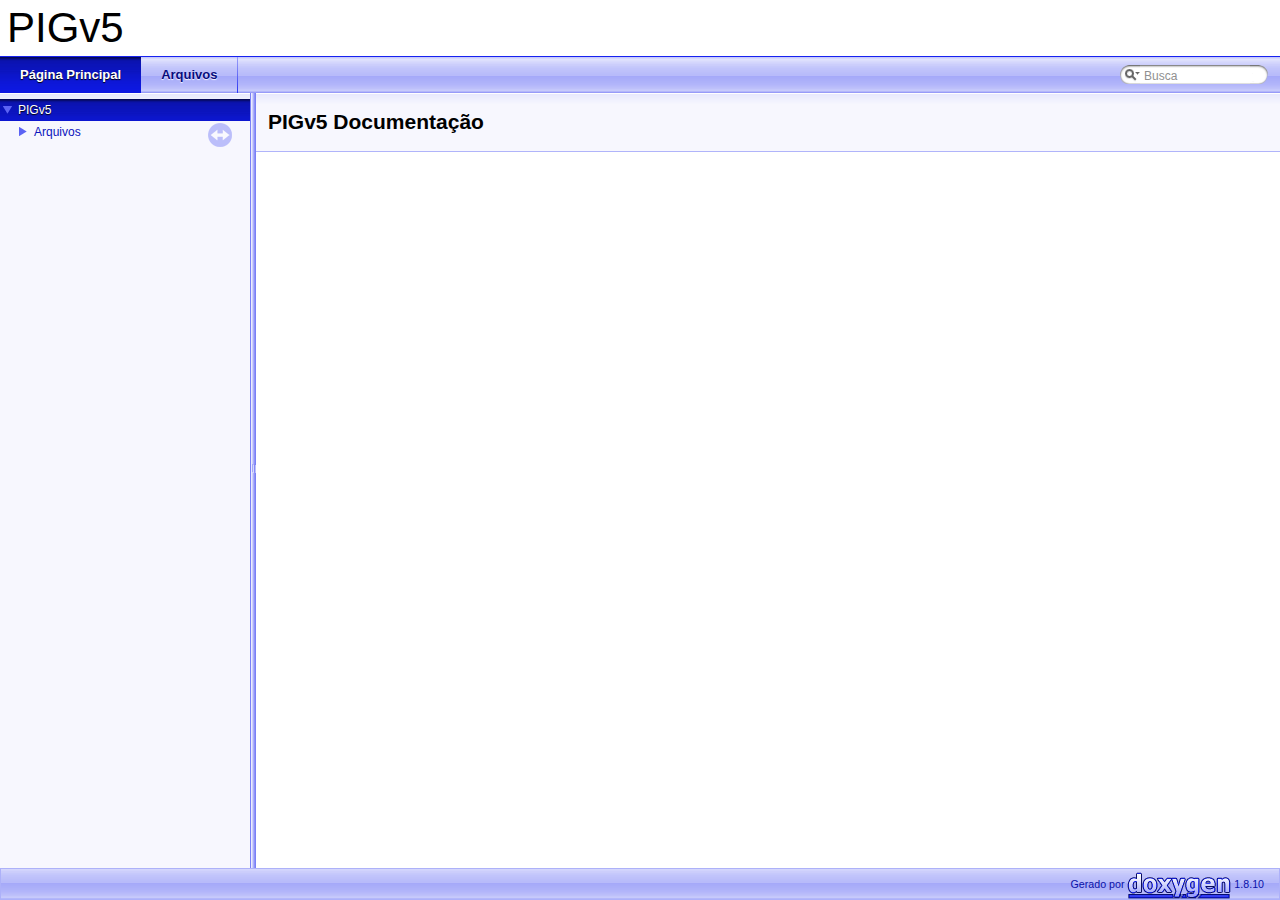
<file: Documentacao/Documentacao-HTML/index.html>
<!DOCTYPE html PUBLIC "-//W3C//DTD XHTML 1.0 Transitional//EN" "http://www.w3.org/TR/xhtml1/DTD/xhtml1-transitional.dtd">
<html xmlns="http://www.w3.org/1999/xhtml">
<head>
<meta http-equiv="Content-Type" content="text/xhtml;charset=UTF-8"/>
<meta http-equiv="X-UA-Compatible" content="IE=9"/>
<meta name="generator" content="Doxygen 1.8.10"/>
<title>PIGv5: Página Principal</title>
<link href="tabs.css" rel="stylesheet" type="text/css"/>
<script type="text/javascript" src="jquery.js"></script>
<script type="text/javascript" src="dynsections.js"></script>
<link href="navtree.css" rel="stylesheet" type="text/css"/>
<script type="text/javascript" src="resize.js"></script>
<script type="text/javascript" src="navtreedata.js"></script>
<script type="text/javascript" src="navtree.js"></script>
<script type="text/javascript">
  $(document).ready(initResizable);
  $(window).load(resizeHeight);
</script>
<link href="search/search.css" rel="stylesheet" type="text/css"/>
<script type="text/javascript" src="search/searchdata.js"></script>
<script type="text/javascript" src="search/search.js"></script>
<script type="text/javascript">
  $(document).ready(function() { init_search(); });
</script>
<link href="doxygen.css" rel="stylesheet" type="text/css" />
</head>
<body>
<div id="top"><!-- do not remove this div, it is closed by doxygen! -->
<div id="titlearea">
<table cellspacing="0" cellpadding="0">
 <tbody>
 <tr style="height: 56px;">
  <td id="projectalign" style="padding-left: 0.5em;">
   <div id="projectname">PIGv5
   </div>
  </td>
 </tr>
 </tbody>
</table>
</div>
<!-- end header part -->
<!-- Gerado por Doxygen 1.8.10 -->
<script type="text/javascript">
var searchBox = new SearchBox("searchBox", "search",false,'Busca');
</script>
  <div id="navrow1" class="tabs">
    <ul class="tablist">
      <li class="current"><a href="index.html"><span>Página&#160;Principal</span></a></li>
      <li><a href="files.html"><span>Arquivos</span></a></li>
      <li>
        <div id="MSearchBox" class="MSearchBoxInactive">
        <span class="left">
          <img id="MSearchSelect" src="search/mag_sel.png"
               onmouseover="return searchBox.OnSearchSelectShow()"
               onmouseout="return searchBox.OnSearchSelectHide()"
               alt=""/>
          <input type="text" id="MSearchField" value="Busca" accesskey="S"
               onfocus="searchBox.OnSearchFieldFocus(true)" 
               onblur="searchBox.OnSearchFieldFocus(false)" 
               onkeyup="searchBox.OnSearchFieldChange(event)"/>
          </span><span class="right">
            <a id="MSearchClose" href="javascript:searchBox.CloseResultsWindow()"><img id="MSearchCloseImg" border="0" src="search/close.png" alt=""/></a>
          </span>
        </div>
      </li>
    </ul>
  </div>
</div><!-- top -->
<div id="side-nav" class="ui-resizable side-nav-resizable">
  <div id="nav-tree">
    <div id="nav-tree-contents">
      <div id="nav-sync" class="sync"></div>
    </div>
  </div>
  <div id="splitbar" style="-moz-user-select:none;" 
       class="ui-resizable-handle">
  </div>
</div>
<script type="text/javascript">
$(document).ready(function(){initNavTree('index.html','');});
</script>
<div id="doc-content">
<!-- window showing the filter options -->
<div id="MSearchSelectWindow"
     onmouseover="return searchBox.OnSearchSelectShow()"
     onmouseout="return searchBox.OnSearchSelectHide()"
     onkeydown="return searchBox.OnSearchSelectKey(event)">
</div>

<!-- iframe showing the search results (closed by default) -->
<div id="MSearchResultsWindow">
<iframe src="javascript:void(0)" frameborder="0" 
        name="MSearchResults" id="MSearchResults">
</iframe>
</div>

<div class="header">
  <div class="headertitle">
<div class="title">PIGv5 Documentação</div>  </div>
</div><!--header-->
<div class="contents">
</div><!-- contents -->
</div><!-- doc-content -->
<!-- start footer part -->
<div id="nav-path" class="navpath"><!-- id is needed for treeview function! -->
  <ul>
    <li class="footer">Gerado por
    <a href="http://www.doxygen.org/index.html">
    <img class="footer" src="doxygen.png" alt="doxygen"/></a> 1.8.10 </li>
  </ul>
</div>
</body>
</html>
</file>
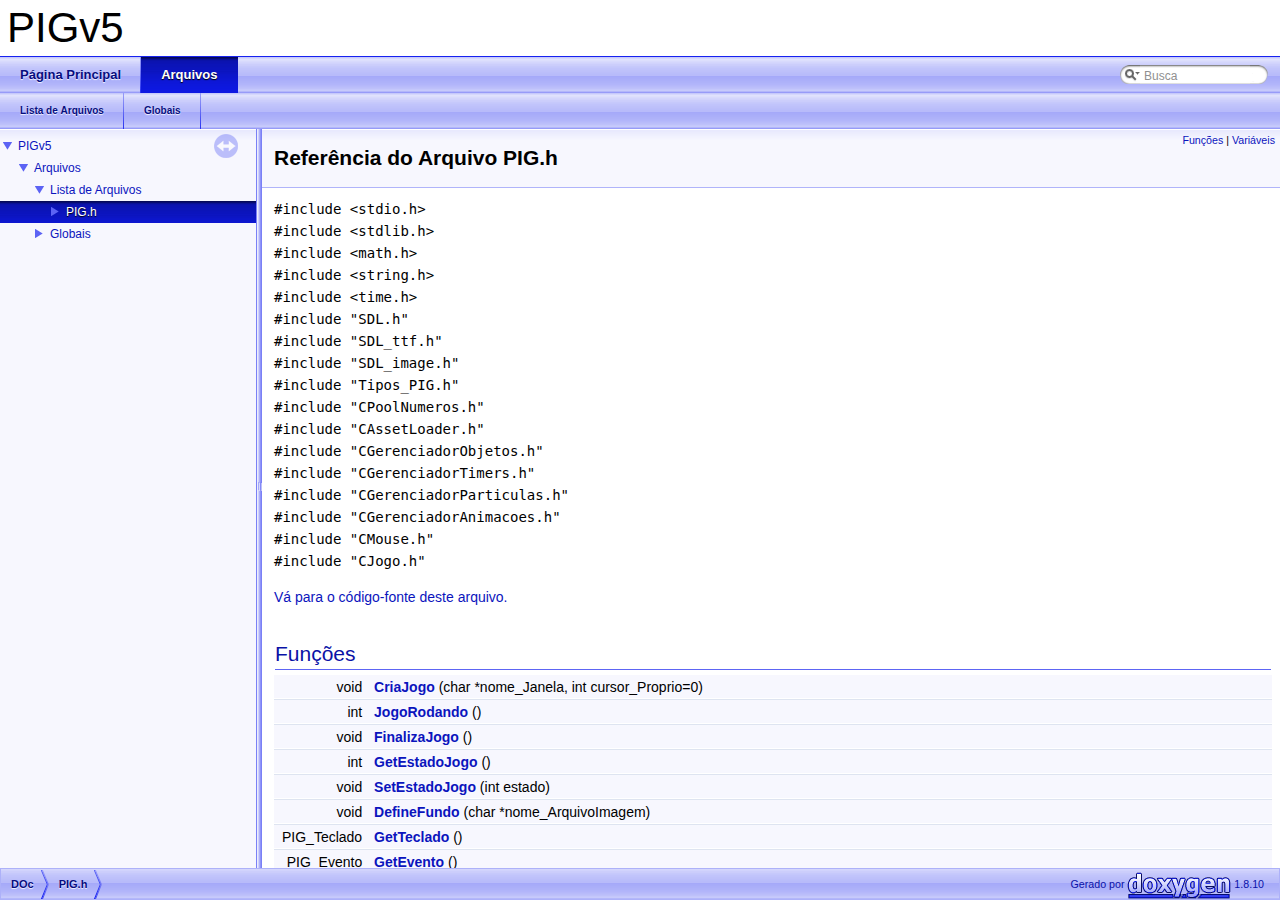
<file: Documentacao/Documentacao-HTML/_p_i_g_8h.html>
<!DOCTYPE html PUBLIC "-//W3C//DTD XHTML 1.0 Transitional//EN" "http://www.w3.org/TR/xhtml1/DTD/xhtml1-transitional.dtd">
<html xmlns="http://www.w3.org/1999/xhtml">
<head>
<meta http-equiv="Content-Type" content="text/xhtml;charset=UTF-8"/>
<meta http-equiv="X-UA-Compatible" content="IE=9"/>
<meta name="generator" content="Doxygen 1.8.10"/>
<title>PIGv5: Referência do Arquivo PIG.h</title>
<link href="tabs.css" rel="stylesheet" type="text/css"/>
<script type="text/javascript" src="jquery.js"></script>
<script type="text/javascript" src="dynsections.js"></script>
<link href="navtree.css" rel="stylesheet" type="text/css"/>
<script type="text/javascript" src="resize.js"></script>
<script type="text/javascript" src="navtreedata.js"></script>
<script type="text/javascript" src="navtree.js"></script>
<script type="text/javascript">
  $(document).ready(initResizable);
  $(window).load(resizeHeight);
</script>
<link href="search/search.css" rel="stylesheet" type="text/css"/>
<script type="text/javascript" src="search/searchdata.js"></script>
<script type="text/javascript" src="search/search.js"></script>
<script type="text/javascript">
  $(document).ready(function() { init_search(); });
</script>
<link href="doxygen.css" rel="stylesheet" type="text/css" />
</head>
<body>
<div id="top"><!-- do not remove this div, it is closed by doxygen! -->
<div id="titlearea">
<table cellspacing="0" cellpadding="0">
 <tbody>
 <tr style="height: 56px;">
  <td id="projectalign" style="padding-left: 0.5em;">
   <div id="projectname">PIGv5
   </div>
  </td>
 </tr>
 </tbody>
</table>
</div>
<!-- end header part -->
<!-- Gerado por Doxygen 1.8.10 -->
<script type="text/javascript">
var searchBox = new SearchBox("searchBox", "search",false,'Busca');
</script>
  <div id="navrow1" class="tabs">
    <ul class="tablist">
      <li><a href="index.html"><span>Página&#160;Principal</span></a></li>
      <li class="current"><a href="files.html"><span>Arquivos</span></a></li>
      <li>
        <div id="MSearchBox" class="MSearchBoxInactive">
        <span class="left">
          <img id="MSearchSelect" src="search/mag_sel.png"
               onmouseover="return searchBox.OnSearchSelectShow()"
               onmouseout="return searchBox.OnSearchSelectHide()"
               alt=""/>
          <input type="text" id="MSearchField" value="Busca" accesskey="S"
               onfocus="searchBox.OnSearchFieldFocus(true)" 
               onblur="searchBox.OnSearchFieldFocus(false)" 
               onkeyup="searchBox.OnSearchFieldChange(event)"/>
          </span><span class="right">
            <a id="MSearchClose" href="javascript:searchBox.CloseResultsWindow()"><img id="MSearchCloseImg" border="0" src="search/close.png" alt=""/></a>
          </span>
        </div>
      </li>
    </ul>
  </div>
  <div id="navrow2" class="tabs2">
    <ul class="tablist">
      <li><a href="files.html"><span>Lista&#160;de&#160;Arquivos</span></a></li>
      <li><a href="globals.html"><span>Globais</span></a></li>
    </ul>
  </div>
</div><!-- top -->
<div id="side-nav" class="ui-resizable side-nav-resizable">
  <div id="nav-tree">
    <div id="nav-tree-contents">
      <div id="nav-sync" class="sync"></div>
    </div>
  </div>
  <div id="splitbar" style="-moz-user-select:none;" 
       class="ui-resizable-handle">
  </div>
</div>
<script type="text/javascript">
$(document).ready(function(){initNavTree('_p_i_g_8h.html','');});
</script>
<div id="doc-content">
<!-- window showing the filter options -->
<div id="MSearchSelectWindow"
     onmouseover="return searchBox.OnSearchSelectShow()"
     onmouseout="return searchBox.OnSearchSelectHide()"
     onkeydown="return searchBox.OnSearchSelectKey(event)">
</div>

<!-- iframe showing the search results (closed by default) -->
<div id="MSearchResultsWindow">
<iframe src="javascript:void(0)" frameborder="0" 
        name="MSearchResults" id="MSearchResults">
</iframe>
</div>

<div class="header">
  <div class="summary">
<a href="#func-members">Funções</a> &#124;
<a href="#var-members">Variáveis</a>  </div>
  <div class="headertitle">
<div class="title">Referência do Arquivo PIG.h</div>  </div>
</div><!--header-->
<div class="contents">
<div class="textblock"><code>#include &lt;stdio.h&gt;</code><br />
<code>#include &lt;stdlib.h&gt;</code><br />
<code>#include &lt;math.h&gt;</code><br />
<code>#include &lt;string.h&gt;</code><br />
<code>#include &lt;time.h&gt;</code><br />
<code>#include &quot;SDL.h&quot;</code><br />
<code>#include &quot;SDL_ttf.h&quot;</code><br />
<code>#include &quot;SDL_image.h&quot;</code><br />
<code>#include &quot;Tipos_PIG.h&quot;</code><br />
<code>#include &quot;CPoolNumeros.h&quot;</code><br />
<code>#include &quot;CAssetLoader.h&quot;</code><br />
<code>#include &quot;CGerenciadorObjetos.h&quot;</code><br />
<code>#include &quot;CGerenciadorTimers.h&quot;</code><br />
<code>#include &quot;CGerenciadorParticulas.h&quot;</code><br />
<code>#include &quot;CGerenciadorAnimacoes.h&quot;</code><br />
<code>#include &quot;CMouse.h&quot;</code><br />
<code>#include &quot;CJogo.h&quot;</code><br />
</div>
<p><a href="_p_i_g_8h_source.html">Vá para o código-fonte deste arquivo.</a></p>
<table class="memberdecls">
<tr class="heading"><td colspan="2"><h2 class="groupheader"><a name="func-members"></a>
Funções</h2></td></tr>
<tr class="memitem:ad7af2ee787e64c8a7e4da35ae1bab2b2"><td class="memItemLeft" align="right" valign="top">void&#160;</td><td class="memItemRight" valign="bottom"><a class="el" href="_p_i_g_8h.html#ad7af2ee787e64c8a7e4da35ae1bab2b2">CriaJogo</a> (char *nome_Janela, int cursor_Proprio=0)</td></tr>
<tr class="separator:ad7af2ee787e64c8a7e4da35ae1bab2b2"><td class="memSeparator" colspan="2">&#160;</td></tr>
<tr class="memitem:aeba2cb8eeff7403636b7d9dcc0cea746"><td class="memItemLeft" align="right" valign="top">int&#160;</td><td class="memItemRight" valign="bottom"><a class="el" href="_p_i_g_8h.html#aeba2cb8eeff7403636b7d9dcc0cea746">JogoRodando</a> ()</td></tr>
<tr class="separator:aeba2cb8eeff7403636b7d9dcc0cea746"><td class="memSeparator" colspan="2">&#160;</td></tr>
<tr class="memitem:adfb99e00417d9c78b1dbeb4d57fd553a"><td class="memItemLeft" align="right" valign="top">void&#160;</td><td class="memItemRight" valign="bottom"><a class="el" href="_p_i_g_8h.html#adfb99e00417d9c78b1dbeb4d57fd553a">FinalizaJogo</a> ()</td></tr>
<tr class="separator:adfb99e00417d9c78b1dbeb4d57fd553a"><td class="memSeparator" colspan="2">&#160;</td></tr>
<tr class="memitem:ae3e4665d5e196331a3234bcda858bca3"><td class="memItemLeft" align="right" valign="top">int&#160;</td><td class="memItemRight" valign="bottom"><a class="el" href="_p_i_g_8h.html#ae3e4665d5e196331a3234bcda858bca3">GetEstadoJogo</a> ()</td></tr>
<tr class="separator:ae3e4665d5e196331a3234bcda858bca3"><td class="memSeparator" colspan="2">&#160;</td></tr>
<tr class="memitem:a8600bafb4ef04dd8ea484e83a3ecaeee"><td class="memItemLeft" align="right" valign="top">void&#160;</td><td class="memItemRight" valign="bottom"><a class="el" href="_p_i_g_8h.html#a8600bafb4ef04dd8ea484e83a3ecaeee">SetEstadoJogo</a> (int estado)</td></tr>
<tr class="separator:a8600bafb4ef04dd8ea484e83a3ecaeee"><td class="memSeparator" colspan="2">&#160;</td></tr>
<tr class="memitem:af1168f4d04d1df8cbca8674df8843b78"><td class="memItemLeft" align="right" valign="top">void&#160;</td><td class="memItemRight" valign="bottom"><a class="el" href="_p_i_g_8h.html#af1168f4d04d1df8cbca8674df8843b78">DefineFundo</a> (char *nome_ArquivoImagem)</td></tr>
<tr class="separator:af1168f4d04d1df8cbca8674df8843b78"><td class="memSeparator" colspan="2">&#160;</td></tr>
<tr class="memitem:ab6008c414d30fdcf2c41c8f580f3accd"><td class="memItemLeft" align="right" valign="top">PIG_Teclado&#160;</td><td class="memItemRight" valign="bottom"><a class="el" href="_p_i_g_8h.html#ab6008c414d30fdcf2c41c8f580f3accd">GetTeclado</a> ()</td></tr>
<tr class="separator:ab6008c414d30fdcf2c41c8f580f3accd"><td class="memSeparator" colspan="2">&#160;</td></tr>
<tr class="memitem:a14f83defbc3d2c745ef73c20a5167b0e"><td class="memItemLeft" align="right" valign="top">PIG_Evento&#160;</td><td class="memItemRight" valign="bottom"><a class="el" href="_p_i_g_8h.html#a14f83defbc3d2c745ef73c20a5167b0e">GetEvento</a> ()</td></tr>
<tr class="separator:a14f83defbc3d2c745ef73c20a5167b0e"><td class="memSeparator" colspan="2">&#160;</td></tr>
<tr class="memitem:a12e11bc7373195aca22d8dad38f83e20"><td class="memItemLeft" align="right" valign="top">void&#160;</td><td class="memItemRight" valign="bottom"><a class="el" href="_p_i_g_8h.html#a12e11bc7373195aca22d8dad38f83e20">IniciaDesenho</a> ()</td></tr>
<tr class="separator:a12e11bc7373195aca22d8dad38f83e20"><td class="memSeparator" colspan="2">&#160;</td></tr>
<tr class="memitem:a3f591d6270bb3734082e3eb598a0c24a"><td class="memItemLeft" align="right" valign="top">void&#160;</td><td class="memItemRight" valign="bottom"><a class="el" href="_p_i_g_8h.html#a3f591d6270bb3734082e3eb598a0c24a">EncerraDesenho</a> ()</td></tr>
<tr class="separator:a3f591d6270bb3734082e3eb598a0c24a"><td class="memSeparator" colspan="2">&#160;</td></tr>
<tr class="memitem:ac70dfb6d0487d5f8831d8ffb49c8392f"><td class="memItemLeft" align="right" valign="top">void&#160;</td><td class="memItemRight" valign="bottom"><a class="el" href="_p_i_g_8h.html#ac70dfb6d0487d5f8831d8ffb49c8392f">SalvaTela</a> (char *nomeArquivoBMP)</td></tr>
<tr class="separator:ac70dfb6d0487d5f8831d8ffb49c8392f"><td class="memSeparator" colspan="2">&#160;</td></tr>
<tr class="memitem:a8a79c4d35502283eba439cce9860a22e"><td class="memItemLeft" align="right" valign="top">void&#160;</td><td class="memItemRight" valign="bottom"><a class="el" href="_p_i_g_8h.html#a8a79c4d35502283eba439cce9860a22e">Espera</a> (int tempo)</td></tr>
<tr class="separator:a8a79c4d35502283eba439cce9860a22e"><td class="memSeparator" colspan="2">&#160;</td></tr>
<tr class="memitem:aac60d85efa561a462a28f08fcad8e82e"><td class="memItemLeft" align="right" valign="top">float&#160;</td><td class="memItemRight" valign="bottom"><a class="el" href="_p_i_g_8h.html#aac60d85efa561a462a28f08fcad8e82e">GetFPS</a> ()</td></tr>
<tr class="separator:aac60d85efa561a462a28f08fcad8e82e"><td class="memSeparator" colspan="2">&#160;</td></tr>
<tr class="memitem:af39699fa8fff4392a3e45ca7fb1319d3"><td class="memItemLeft" align="right" valign="top">void&#160;</td><td class="memItemRight" valign="bottom"><a class="el" href="_p_i_g_8h.html#af39699fa8fff4392a3e45ca7fb1319d3">CarregaCursor</a> (int indice, char *nomeArquivoCursor)</td></tr>
<tr class="separator:af39699fa8fff4392a3e45ca7fb1319d3"><td class="memSeparator" colspan="2">&#160;</td></tr>
<tr class="memitem:a56d1e899f515cd0345a664b75430a69a"><td class="memItemLeft" align="right" valign="top">void&#160;</td><td class="memItemRight" valign="bottom"><a class="el" href="_p_i_g_8h.html#a56d1e899f515cd0345a664b75430a69a">MudaCursor</a> (int indice)</td></tr>
<tr class="separator:a56d1e899f515cd0345a664b75430a69a"><td class="memSeparator" colspan="2">&#160;</td></tr>
<tr class="memitem:ab68cf332fc7bd19f8c7db04e33820dbd"><td class="memItemLeft" align="right" valign="top">void&#160;</td><td class="memItemRight" valign="bottom"><a class="el" href="_p_i_g_8h.html#ab68cf332fc7bd19f8c7db04e33820dbd">DesenhaLinhaSimples</a> (int pontoX1, int pontoY1, int pontoX2, int pontoY2, PIG_Cor cor)</td></tr>
<tr class="separator:ab68cf332fc7bd19f8c7db04e33820dbd"><td class="memSeparator" colspan="2">&#160;</td></tr>
<tr class="memitem:af2f5682e04f693bd7d4aa88333fafef5"><td class="memItemLeft" align="right" valign="top">void&#160;</td><td class="memItemRight" valign="bottom"><a class="el" href="_p_i_g_8h.html#af2f5682e04f693bd7d4aa88333fafef5">DesenhaLinhasDisjuntas</a> (int *pontosX, int *pontosY, int qtd, PIG_Cor cor)</td></tr>
<tr class="separator:af2f5682e04f693bd7d4aa88333fafef5"><td class="memSeparator" colspan="2">&#160;</td></tr>
<tr class="memitem:a635a4e7d79e120852f0f8d60eeb056b2"><td class="memItemLeft" align="right" valign="top">void&#160;</td><td class="memItemRight" valign="bottom"><a class="el" href="_p_i_g_8h.html#a635a4e7d79e120852f0f8d60eeb056b2">DesenhaLinhasSequencia</a> (int *pontosX, int *pontosY, int qtd, PIG_Cor cor)</td></tr>
<tr class="separator:a635a4e7d79e120852f0f8d60eeb056b2"><td class="memSeparator" colspan="2">&#160;</td></tr>
<tr class="memitem:a661b8b7e1c579c67743b1bbb0c384cf3"><td class="memItemLeft" align="right" valign="top">void&#160;</td><td class="memItemRight" valign="bottom"><a class="el" href="_p_i_g_8h.html#a661b8b7e1c579c67743b1bbb0c384cf3">DesenhaRetangulo</a> (int posicaoX, int posicaoY, int altura, int largura, PIG_Cor cor)</td></tr>
<tr class="separator:a661b8b7e1c579c67743b1bbb0c384cf3"><td class="memSeparator" colspan="2">&#160;</td></tr>
<tr class="memitem:a35bae2e39ad05bb3e252f17896a794d3"><td class="memItemLeft" align="right" valign="top">void&#160;</td><td class="memItemRight" valign="bottom"><a class="el" href="_p_i_g_8h.html#a35bae2e39ad05bb3e252f17896a794d3">DesenhaRetanguloVazado</a> (int posicaoX, int posicaoY, int altura, int largura, PIG_Cor cor)</td></tr>
<tr class="separator:a35bae2e39ad05bb3e252f17896a794d3"><td class="memSeparator" colspan="2">&#160;</td></tr>
<tr class="memitem:a3017a5f72ff37d15ca4dd0cc2a1a7d6e"><td class="memItemLeft" align="right" valign="top">void&#160;</td><td class="memItemRight" valign="bottom"><a class="el" href="_p_i_g_8h.html#a3017a5f72ff37d15ca4dd0cc2a1a7d6e">PreparaOffScreenRenderer</a> (int altura, int largura)</td></tr>
<tr class="separator:a3017a5f72ff37d15ca4dd0cc2a1a7d6e"><td class="memSeparator" colspan="2">&#160;</td></tr>
<tr class="memitem:ac9bde0a292f83228e2818952622c4d5b"><td class="memItemLeft" align="right" valign="top">void&#160;</td><td class="memItemRight" valign="bottom"><a class="el" href="_p_i_g_8h.html#ac9bde0a292f83228e2818952622c4d5b">SalvaOffScreenBMP</a> (char *nomeArquivoBMP)</td></tr>
<tr class="separator:ac9bde0a292f83228e2818952622c4d5b"><td class="memSeparator" colspan="2">&#160;</td></tr>
<tr class="memitem:a573e723cc5b3b528c9e8e9f6bbd4ce78"><td class="memItemLeft" align="right" valign="top">void&#160;</td><td class="memItemRight" valign="bottom"><a class="el" href="_p_i_g_8h.html#a573e723cc5b3b528c9e8e9f6bbd4ce78">PintaAreaOffScreen</a> (int posicaoX, int posicaoY, PIG_Cor cor)</td></tr>
<tr class="separator:a573e723cc5b3b528c9e8e9f6bbd4ce78"><td class="memSeparator" colspan="2">&#160;</td></tr>
<tr class="memitem:a3e885c3fddda2e325b6be42532f001ab"><td class="memItemLeft" align="right" valign="top">void&#160;</td><td class="memItemRight" valign="bottom"><a class="el" href="_p_i_g_8h.html#a3e885c3fddda2e325b6be42532f001ab">PintaFundoOffScreen</a> (PIG_Cor cor)</td></tr>
<tr class="separator:a3e885c3fddda2e325b6be42532f001ab"><td class="memSeparator" colspan="2">&#160;</td></tr>
<tr class="memitem:a5a9959389b5353d800f7f1f603649314"><td class="memItemLeft" align="right" valign="top">void&#160;</td><td class="memItemRight" valign="bottom"><a class="el" href="_p_i_g_8h.html#a5a9959389b5353d800f7f1f603649314">DesenhaRetanguloOffScreen</a> (int x1, int y1, int altura, int largura, PIG_Cor cor)</td></tr>
<tr class="separator:a5a9959389b5353d800f7f1f603649314"><td class="memSeparator" colspan="2">&#160;</td></tr>
<tr class="memitem:a357b3d81bc51d8065a017fc44772b3aa"><td class="memItemLeft" align="right" valign="top">void&#160;</td><td class="memItemRight" valign="bottom"><a class="el" href="_p_i_g_8h.html#a357b3d81bc51d8065a017fc44772b3aa">DesenhaRetanguloVazadoOffScreen</a> (int x1, int y1, int altura, int largura, PIG_Cor cor)</td></tr>
<tr class="separator:a357b3d81bc51d8065a017fc44772b3aa"><td class="memSeparator" colspan="2">&#160;</td></tr>
<tr class="memitem:ae1b6fe48fe7977790c43084ab70804eb"><td class="memItemLeft" align="right" valign="top">void&#160;</td><td class="memItemRight" valign="bottom"><a class="el" href="_p_i_g_8h.html#ae1b6fe48fe7977790c43084ab70804eb">DesenhaLinhaSimplesOffScreen</a> (int x1, int y1, int x2, int y2, PIG_Cor cor)</td></tr>
<tr class="separator:ae1b6fe48fe7977790c43084ab70804eb"><td class="memSeparator" colspan="2">&#160;</td></tr>
<tr class="memitem:a3c0b3bd89063e54459ee19515e1131e4"><td class="memItemLeft" align="right" valign="top">int&#160;</td><td class="memItemRight" valign="bottom"><a class="el" href="_p_i_g_8h.html#a3c0b3bd89063e54459ee19515e1131e4">CriaFonteNormal</a> (char *nome, int tamanho, PIG_Cor corLetra, int contorno, PIG_Cor corContorno, PIG_Estilo estilo=ESTILO_NORMAL)</td></tr>
<tr class="separator:a3c0b3bd89063e54459ee19515e1131e4"><td class="memSeparator" colspan="2">&#160;</td></tr>
<tr class="memitem:abc69aebeee3cbb9e67321d6530438d2e"><td class="memItemLeft" align="right" valign="top">int&#160;</td><td class="memItemRight" valign="bottom"><a class="el" href="_p_i_g_8h.html#abc69aebeee3cbb9e67321d6530438d2e">CriaFonteFundo</a> (char *nome, int tamanho, char *arquivoFundo, int contorno, PIG_Cor corContorno, PIG_Estilo estilo=ESTILO_NORMAL)</td></tr>
<tr class="separator:abc69aebeee3cbb9e67321d6530438d2e"><td class="memSeparator" colspan="2">&#160;</td></tr>
<tr class="memitem:a6fc14f5a21760365319ba7cc02b58161"><td class="memItemLeft" align="right" valign="top">int&#160;</td><td class="memItemRight" valign="bottom"><a class="el" href="_p_i_g_8h.html#a6fc14f5a21760365319ba7cc02b58161">CalculaLarguraPixels</a> (char *str, int numFonte=0)</td></tr>
<tr class="separator:a6fc14f5a21760365319ba7cc02b58161"><td class="memSeparator" colspan="2">&#160;</td></tr>
<tr class="memitem:a6c89e06962cf66015ac886b2f738ae77"><td class="memItemLeft" align="right" valign="top">void&#160;</td><td class="memItemRight" valign="bottom"><a class="el" href="_p_i_g_8h.html#a6c89e06962cf66015ac886b2f738ae77">EscreverDireita</a> (char *str, int posicaoX, int posicaoY, int numFonte=0)</td></tr>
<tr class="separator:a6c89e06962cf66015ac886b2f738ae77"><td class="memSeparator" colspan="2">&#160;</td></tr>
<tr class="memitem:a386b6ac7dc0d4d160e3456e3f17674ce"><td class="memItemLeft" align="right" valign="top">void&#160;</td><td class="memItemRight" valign="bottom"><a class="el" href="_p_i_g_8h.html#a386b6ac7dc0d4d160e3456e3f17674ce">EscreverEsquerda</a> (char *str, int posicaoX, int posicaoY, int numFonte=0)</td></tr>
<tr class="separator:a386b6ac7dc0d4d160e3456e3f17674ce"><td class="memSeparator" colspan="2">&#160;</td></tr>
<tr class="memitem:a15c934bb47cb5f5dbbc6b2aec96ebb32"><td class="memItemLeft" align="right" valign="top">void&#160;</td><td class="memItemRight" valign="bottom"><a class="el" href="_p_i_g_8h.html#a15c934bb47cb5f5dbbc6b2aec96ebb32">EscreverCentralizada</a> (char *str, int posicaoX, int posicaoY, int numFonte=0)</td></tr>
<tr class="separator:a15c934bb47cb5f5dbbc6b2aec96ebb32"><td class="memSeparator" colspan="2">&#160;</td></tr>
<tr class="memitem:a56a1cce709bdbfe6ff342b3884046142"><td class="memItemLeft" align="right" valign="top">int&#160;</td><td class="memItemRight" valign="bottom"><a class="el" href="_p_i_g_8h.html#a56a1cce709bdbfe6ff342b3884046142">CriaObjeto</a> (char *nomeArquivo, int retiraFundo=1, int opacidade=255)</td></tr>
<tr class="separator:a56a1cce709bdbfe6ff342b3884046142"><td class="memSeparator" colspan="2">&#160;</td></tr>
<tr class="memitem:a33f230bd4aed69304febd60ea30b90a0"><td class="memItemLeft" align="right" valign="top">void&#160;</td><td class="memItemRight" valign="bottom"><a class="el" href="_p_i_g_8h.html#a33f230bd4aed69304febd60ea30b90a0">DestroiObjeto</a> (int id_objeto)</td></tr>
<tr class="separator:a33f230bd4aed69304febd60ea30b90a0"><td class="memSeparator" colspan="2">&#160;</td></tr>
<tr class="memitem:af5511222e50aed24ac9466815ef477ea"><td class="memItemLeft" align="right" valign="top">void&#160;</td><td class="memItemRight" valign="bottom"><a class="el" href="_p_i_g_8h.html#af5511222e50aed24ac9466815ef477ea">SetValorIntObjeto</a> (int id_objeto, int indice, int valor)</td></tr>
<tr class="separator:af5511222e50aed24ac9466815ef477ea"><td class="memSeparator" colspan="2">&#160;</td></tr>
<tr class="memitem:a88d7fad624cad07dd66ab5220d69742c"><td class="memItemLeft" align="right" valign="top">void&#160;</td><td class="memItemRight" valign="bottom"><a class="el" href="_p_i_g_8h.html#a88d7fad624cad07dd66ab5220d69742c">SetValorFloatObjeto</a> (int id_objeto, int indice, int valor)</td></tr>
<tr class="separator:a88d7fad624cad07dd66ab5220d69742c"><td class="memSeparator" colspan="2">&#160;</td></tr>
<tr class="memitem:a06ce8b18aef20e2b5a9c7db4391b3fe5"><td class="memItemLeft" align="right" valign="top">int&#160;</td><td class="memItemRight" valign="bottom"><a class="el" href="_p_i_g_8h.html#a06ce8b18aef20e2b5a9c7db4391b3fe5">GetValorIntObjeto</a> (int id_objeto, int indice)</td></tr>
<tr class="separator:a06ce8b18aef20e2b5a9c7db4391b3fe5"><td class="memSeparator" colspan="2">&#160;</td></tr>
<tr class="memitem:a315d4a09812459da06dc18572786b06c"><td class="memItemLeft" align="right" valign="top">float&#160;</td><td class="memItemRight" valign="bottom"><a class="el" href="_p_i_g_8h.html#a315d4a09812459da06dc18572786b06c">GetValorFloatObjeto</a> (int id_objeto, int indice)</td></tr>
<tr class="separator:a315d4a09812459da06dc18572786b06c"><td class="memSeparator" colspan="2">&#160;</td></tr>
<tr class="memitem:ab33e29720a742044a0716748ddd53985"><td class="memItemLeft" align="right" valign="top">void&#160;</td><td class="memItemRight" valign="bottom"><a class="el" href="_p_i_g_8h.html#ab33e29720a742044a0716748ddd53985">GetXYObjeto</a> (int id_objeto, int *posicaoX, int *posicaoY)</td></tr>
<tr class="separator:ab33e29720a742044a0716748ddd53985"><td class="memSeparator" colspan="2">&#160;</td></tr>
<tr class="memitem:a0152dd530e9eea141a5f52dd9a115632"><td class="memItemLeft" align="right" valign="top">void&#160;</td><td class="memItemRight" valign="bottom"><a class="el" href="_p_i_g_8h.html#a0152dd530e9eea141a5f52dd9a115632">MoveObjeto</a> (int id_objeto, int posicaoX, int posicaoY)</td></tr>
<tr class="separator:a0152dd530e9eea141a5f52dd9a115632"><td class="memSeparator" colspan="2">&#160;</td></tr>
<tr class="memitem:a46c7be8e21bdc12113777b725b2e2023"><td class="memItemLeft" align="right" valign="top">void&#160;</td><td class="memItemRight" valign="bottom"><a class="el" href="_p_i_g_8h.html#a46c7be8e21bdc12113777b725b2e2023">SetAnguloObjeto</a> (int id_objeto, float angulo)</td></tr>
<tr class="separator:a46c7be8e21bdc12113777b725b2e2023"><td class="memSeparator" colspan="2">&#160;</td></tr>
<tr class="memitem:a411195968a0d953bb71b3f6b8d743c4a"><td class="memItemLeft" align="right" valign="top">float&#160;</td><td class="memItemRight" valign="bottom"><a class="el" href="_p_i_g_8h.html#a411195968a0d953bb71b3f6b8d743c4a">GetAnguloObjeto</a> (int id_objeto)</td></tr>
<tr class="separator:a411195968a0d953bb71b3f6b8d743c4a"><td class="memSeparator" colspan="2">&#160;</td></tr>
<tr class="memitem:aa0fdb865cbdc52de962218f3538df6b5"><td class="memItemLeft" align="right" valign="top">void&#160;</td><td class="memItemRight" valign="bottom"><a class="el" href="_p_i_g_8h.html#aa0fdb865cbdc52de962218f3538df6b5">SetPivoObjeto</a> (int id_objeto, int posicaoX, int posicaoY)</td></tr>
<tr class="separator:aa0fdb865cbdc52de962218f3538df6b5"><td class="memSeparator" colspan="2">&#160;</td></tr>
<tr class="memitem:a6c6b36638e42420eb8fab59c17ba35ca"><td class="memItemLeft" align="right" valign="top">void&#160;</td><td class="memItemRight" valign="bottom"><a class="el" href="_p_i_g_8h.html#a6c6b36638e42420eb8fab59c17ba35ca">GetPivoObjeto</a> (int id_objeto, int *posicaoX, int *posicaoY)</td></tr>
<tr class="separator:a6c6b36638e42420eb8fab59c17ba35ca"><td class="memSeparator" colspan="2">&#160;</td></tr>
<tr class="memitem:aae5005557eb28ec85e401a4ad2a6e783"><td class="memItemLeft" align="right" valign="top">void&#160;</td><td class="memItemRight" valign="bottom"><a class="el" href="_p_i_g_8h.html#aae5005557eb28ec85e401a4ad2a6e783">SetFlipObjeto</a> (int id_objeto, PIG_Flip valor)</td></tr>
<tr class="separator:aae5005557eb28ec85e401a4ad2a6e783"><td class="memSeparator" colspan="2">&#160;</td></tr>
<tr class="memitem:a2c190fdb349539cb889e715d49e0c13e"><td class="memItemLeft" align="right" valign="top">PIG_Flip&#160;</td><td class="memItemRight" valign="bottom"><a class="el" href="_p_i_g_8h.html#a2c190fdb349539cb889e715d49e0c13e">GetFlipObjeto</a> (int id_objeto)</td></tr>
<tr class="separator:a2c190fdb349539cb889e715d49e0c13e"><td class="memSeparator" colspan="2">&#160;</td></tr>
<tr class="memitem:a3b3d388f6b18956acd5db7ac8f6bdf82"><td class="memItemLeft" align="right" valign="top">void&#160;</td><td class="memItemRight" valign="bottom"><a class="el" href="_p_i_g_8h.html#a3b3d388f6b18956acd5db7ac8f6bdf82">SetDimensoesObjeto</a> (int id_objeto, int altura, int largura)</td></tr>
<tr class="separator:a3b3d388f6b18956acd5db7ac8f6bdf82"><td class="memSeparator" colspan="2">&#160;</td></tr>
<tr class="memitem:a6d4a22744ec3be0bbad3c100983e23ff"><td class="memItemLeft" align="right" valign="top">void&#160;</td><td class="memItemRight" valign="bottom"><a class="el" href="_p_i_g_8h.html#a6d4a22744ec3be0bbad3c100983e23ff">GetDimensoesObjeto</a> (int id_objeto, int *altura, int *largura)</td></tr>
<tr class="separator:a6d4a22744ec3be0bbad3c100983e23ff"><td class="memSeparator" colspan="2">&#160;</td></tr>
<tr class="memitem:ad374a50314dc60a18a7e44649e2f717c"><td class="memItemLeft" align="right" valign="top">void&#160;</td><td class="memItemRight" valign="bottom"><a class="el" href="_p_i_g_8h.html#ad374a50314dc60a18a7e44649e2f717c">GetDimensoesOriginaisObjeto</a> (int id_objeto, int *altura, int *largura)</td></tr>
<tr class="separator:ad374a50314dc60a18a7e44649e2f717c"><td class="memSeparator" colspan="2">&#160;</td></tr>
<tr class="memitem:aa837afa944a2e45afe167e3b76b7c79d"><td class="memItemLeft" align="right" valign="top">void&#160;</td><td class="memItemRight" valign="bottom"><a class="el" href="_p_i_g_8h.html#aa837afa944a2e45afe167e3b76b7c79d">DefineFrameObjeto</a> (int id_objeto, int xBitmap, int yBitmap, int altura, int largura)</td></tr>
<tr class="separator:aa837afa944a2e45afe167e3b76b7c79d"><td class="memSeparator" colspan="2">&#160;</td></tr>
<tr class="memitem:aff105fb757c18b03ab3d902d66318aee"><td class="memItemLeft" align="right" valign="top">void&#160;</td><td class="memItemRight" valign="bottom"><a class="el" href="_p_i_g_8h.html#aff105fb757c18b03ab3d902d66318aee">SetColoracaoObjeto</a> (int id_objeto, PIG_Cor cor)</td></tr>
<tr class="separator:aff105fb757c18b03ab3d902d66318aee"><td class="memSeparator" colspan="2">&#160;</td></tr>
<tr class="memitem:aff03f40bac1770a4d7a73ad888e5327f"><td class="memItemLeft" align="right" valign="top">void&#160;</td><td class="memItemRight" valign="bottom"><a class="el" href="_p_i_g_8h.html#aff03f40bac1770a4d7a73ad888e5327f">SetOpacidadeObjeto</a> (int id_objeto, int valor)</td></tr>
<tr class="separator:aff03f40bac1770a4d7a73ad888e5327f"><td class="memSeparator" colspan="2">&#160;</td></tr>
<tr class="memitem:a48596487663f9d8d627082a8487843a9"><td class="memItemLeft" align="right" valign="top">void&#160;</td><td class="memItemRight" valign="bottom"><a class="el" href="_p_i_g_8h.html#a48596487663f9d8d627082a8487843a9">DesenhaObjeto</a> (int id_objeto, COffscreenRenderer *offRender=NULL)</td></tr>
<tr class="separator:a48596487663f9d8d627082a8487843a9"><td class="memSeparator" colspan="2">&#160;</td></tr>
<tr class="memitem:a7749778e8c64add36d453dfde6854000"><td class="memItemLeft" align="right" valign="top">int&#160;</td><td class="memItemRight" valign="bottom"><a class="el" href="_p_i_g_8h.html#a7749778e8c64add36d453dfde6854000">TestaColisaoObjetos</a> (int id_objeto1, int id_objeto2)</td></tr>
<tr class="separator:a7749778e8c64add36d453dfde6854000"><td class="memSeparator" colspan="2">&#160;</td></tr>
<tr class="memitem:a0418a366c853434781ff49833d557426"><td class="memItemLeft" align="right" valign="top">PIG_Cor **&#160;</td><td class="memItemRight" valign="bottom"><a class="el" href="_p_i_g_8h.html#a0418a366c853434781ff49833d557426">GetPixelsObjeto</a> (int id_objeto)</td></tr>
<tr class="separator:a0418a366c853434781ff49833d557426"><td class="memSeparator" colspan="2">&#160;</td></tr>
<tr class="memitem:a67b416f6a272a10676f1a7decaebabde"><td class="memItemLeft" align="right" valign="top">void&#160;</td><td class="memItemRight" valign="bottom"><a class="el" href="_p_i_g_8h.html#a67b416f6a272a10676f1a7decaebabde">AtualizaPixelsObjeto</a> (int id_objeto, int retiraFundo=1, int opacidade=255)</td></tr>
<tr class="separator:a67b416f6a272a10676f1a7decaebabde"><td class="memSeparator" colspan="2">&#160;</td></tr>
<tr class="memitem:a614f87c3aa5f59ba80bf8188c27371e4"><td class="memItemLeft" align="right" valign="top">int&#160;</td><td class="memItemRight" valign="bottom"><a class="el" href="_p_i_g_8h.html#a614f87c3aa5f59ba80bf8188c27371e4">CriaGeradorParticulas</a> (int maxParticulas, char *nomeArquivo)</td></tr>
<tr class="separator:a614f87c3aa5f59ba80bf8188c27371e4"><td class="memSeparator" colspan="2">&#160;</td></tr>
<tr class="memitem:a856b8f8206adb9b0a72afbad25f27eaa"><td class="memItemLeft" align="right" valign="top">void&#160;</td><td class="memItemRight" valign="bottom"><a class="el" href="_p_i_g_8h.html#a856b8f8206adb9b0a72afbad25f27eaa">DestroiGeradorParticulas</a> (int id_gerador)</td></tr>
<tr class="separator:a856b8f8206adb9b0a72afbad25f27eaa"><td class="memSeparator" colspan="2">&#160;</td></tr>
<tr class="memitem:aa99fb950127afc165ff95a73792af0e9"><td class="memItemLeft" align="right" valign="top">void&#160;</td><td class="memItemRight" valign="bottom"><a class="el" href="_p_i_g_8h.html#aa99fb950127afc165ff95a73792af0e9">MoveGeradorParticulas</a> (int id_gerador, int posicaoX, int posicaoY)</td></tr>
<tr class="separator:aa99fb950127afc165ff95a73792af0e9"><td class="memSeparator" colspan="2">&#160;</td></tr>
<tr class="memitem:aeba362604c97db692f05e593595ebb07"><td class="memItemLeft" align="right" valign="top">void&#160;</td><td class="memItemRight" valign="bottom"><a class="el" href="_p_i_g_8h.html#aeba362604c97db692f05e593595ebb07">MudaDirecaoParticulas</a> (int id_gerador, int valorX, int valorY)</td></tr>
<tr class="separator:aeba362604c97db692f05e593595ebb07"><td class="memSeparator" colspan="2">&#160;</td></tr>
<tr class="memitem:a52acf79dd139361ce57e42d7bb1cc437"><td class="memItemLeft" align="right" valign="top">int&#160;</td><td class="memItemRight" valign="bottom"><a class="el" href="_p_i_g_8h.html#a52acf79dd139361ce57e42d7bb1cc437">CriaParticula</a> (int id_gerador, int fadingOut=0)</td></tr>
<tr class="separator:a52acf79dd139361ce57e42d7bb1cc437"><td class="memSeparator" colspan="2">&#160;</td></tr>
<tr class="memitem:aa897e04607a3c75690cc3b74c1f4e27f"><td class="memItemLeft" align="right" valign="top">void&#160;</td><td class="memItemRight" valign="bottom"><a class="el" href="_p_i_g_8h.html#aa897e04607a3c75690cc3b74c1f4e27f">MoveParticulas</a> (int id_gerador)</td></tr>
<tr class="separator:aa897e04607a3c75690cc3b74c1f4e27f"><td class="memSeparator" colspan="2">&#160;</td></tr>
<tr class="memitem:a1cc6270319635cc31596d2bec0bb64e6"><td class="memItemLeft" align="right" valign="top">int&#160;</td><td class="memItemRight" valign="bottom"><a class="el" href="_p_i_g_8h.html#a1cc6270319635cc31596d2bec0bb64e6">QuantidadeParticulasAtivas</a> (int id_gerador)</td></tr>
<tr class="separator:a1cc6270319635cc31596d2bec0bb64e6"><td class="memSeparator" colspan="2">&#160;</td></tr>
<tr class="memitem:a73c7fbc988aef8a7faefbf1d7edaef33"><td class="memItemLeft" align="right" valign="top">void&#160;</td><td class="memItemRight" valign="bottom"><a class="el" href="_p_i_g_8h.html#a73c7fbc988aef8a7faefbf1d7edaef33">DesenhaParticulas</a> (int id_gerador)</td></tr>
<tr class="separator:a73c7fbc988aef8a7faefbf1d7edaef33"><td class="memSeparator" colspan="2">&#160;</td></tr>
<tr class="memitem:afa627d8dbfd184a3b0979175471e1893"><td class="memItemLeft" align="right" valign="top">int&#160;</td><td class="memItemRight" valign="bottom"><a class="el" href="_p_i_g_8h.html#afa627d8dbfd184a3b0979175471e1893">ColisaoParticulasObjeto</a> (int id_gerador, int id_objeto)</td></tr>
<tr class="separator:afa627d8dbfd184a3b0979175471e1893"><td class="memSeparator" colspan="2">&#160;</td></tr>
<tr class="memitem:ac091c556dd989bb121bb9cb5c4b8ab2b"><td class="memItemLeft" align="right" valign="top">int&#160;</td><td class="memItemRight" valign="bottom"><a class="el" href="_p_i_g_8h.html#ac091c556dd989bb121bb9cb5c4b8ab2b">ColisaoParticulasAnimacao</a> (int id_gerador, int id_animacao)</td></tr>
<tr class="separator:ac091c556dd989bb121bb9cb5c4b8ab2b"><td class="memSeparator" colspan="2">&#160;</td></tr>
<tr class="memitem:a7bb67017642c68edecc1e3c1a4d28a2e"><td class="memItemLeft" align="right" valign="top">int&#160;</td><td class="memItemRight" valign="bottom"><a class="el" href="_p_i_g_8h.html#a7bb67017642c68edecc1e3c1a4d28a2e">CriaTimer</a> ()</td></tr>
<tr class="separator:a7bb67017642c68edecc1e3c1a4d28a2e"><td class="memSeparator" colspan="2">&#160;</td></tr>
<tr class="memitem:a0564ea619f0f8aa25600b71071037ca1"><td class="memItemLeft" align="right" valign="top">float&#160;</td><td class="memItemRight" valign="bottom"><a class="el" href="_p_i_g_8h.html#a0564ea619f0f8aa25600b71071037ca1">TempoDecorrido</a> (int id_timer)</td></tr>
<tr class="separator:a0564ea619f0f8aa25600b71071037ca1"><td class="memSeparator" colspan="2">&#160;</td></tr>
<tr class="memitem:affc28604e1b2eef4c06eb316653fccac"><td class="memItemLeft" align="right" valign="top">void&#160;</td><td class="memItemRight" valign="bottom"><a class="el" href="_p_i_g_8h.html#affc28604e1b2eef4c06eb316653fccac">PausaTimer</a> (int id_timer)</td></tr>
<tr class="separator:affc28604e1b2eef4c06eb316653fccac"><td class="memSeparator" colspan="2">&#160;</td></tr>
<tr class="memitem:a6f5ef37bb352c57cfbbe7690d8e74742"><td class="memItemLeft" align="right" valign="top">void&#160;</td><td class="memItemRight" valign="bottom"><a class="el" href="_p_i_g_8h.html#a6f5ef37bb352c57cfbbe7690d8e74742">PausaTudo</a> ()</td></tr>
<tr class="separator:a6f5ef37bb352c57cfbbe7690d8e74742"><td class="memSeparator" colspan="2">&#160;</td></tr>
<tr class="memitem:a9c9d33528ee3707fc9ec5b646f849aee"><td class="memItemLeft" align="right" valign="top">void&#160;</td><td class="memItemRight" valign="bottom"><a class="el" href="_p_i_g_8h.html#a9c9d33528ee3707fc9ec5b646f849aee">DespausaTimer</a> (int id_timer)</td></tr>
<tr class="separator:a9c9d33528ee3707fc9ec5b646f849aee"><td class="memSeparator" colspan="2">&#160;</td></tr>
<tr class="memitem:a076aee58c63ef3fc4de0ad6588fcae5c"><td class="memItemLeft" align="right" valign="top">void&#160;</td><td class="memItemRight" valign="bottom"><a class="el" href="_p_i_g_8h.html#a076aee58c63ef3fc4de0ad6588fcae5c">DespausaTudo</a> ()</td></tr>
<tr class="separator:a076aee58c63ef3fc4de0ad6588fcae5c"><td class="memSeparator" colspan="2">&#160;</td></tr>
<tr class="memitem:a6e06927682fe71ad4baa7e2ade66f2e4"><td class="memItemLeft" align="right" valign="top">void&#160;</td><td class="memItemRight" valign="bottom"><a class="el" href="_p_i_g_8h.html#a6e06927682fe71ad4baa7e2ade66f2e4">ReiniciaTimer</a> (int id_timer)</td></tr>
<tr class="separator:a6e06927682fe71ad4baa7e2ade66f2e4"><td class="memSeparator" colspan="2">&#160;</td></tr>
<tr class="memitem:a803daf9d6c1faff1112f4e59c1da2fe5"><td class="memItemLeft" align="right" valign="top">void&#160;</td><td class="memItemRight" valign="bottom"><a class="el" href="_p_i_g_8h.html#a803daf9d6c1faff1112f4e59c1da2fe5">DestroiTimer</a> (int id_timer)</td></tr>
<tr class="separator:a803daf9d6c1faff1112f4e59c1da2fe5"><td class="memSeparator" colspan="2">&#160;</td></tr>
<tr class="memitem:ab908f3118f338cda3c31bb62f7c1cc99"><td class="memItemLeft" align="right" valign="top">int&#160;</td><td class="memItemRight" valign="bottom"><a class="el" href="_p_i_g_8h.html#ab908f3118f338cda3c31bb62f7c1cc99">CriaAnimacao</a> (char *nomeArquivo, int retiraFundo=1, int opacidade=255)</td></tr>
<tr class="separator:ab908f3118f338cda3c31bb62f7c1cc99"><td class="memSeparator" colspan="2">&#160;</td></tr>
<tr class="memitem:a2c571d60347fe8a35d5d1f08dbd9981c"><td class="memItemLeft" align="right" valign="top">void&#160;</td><td class="memItemRight" valign="bottom"><a class="el" href="_p_i_g_8h.html#a2c571d60347fe8a35d5d1f08dbd9981c">DestroiAnimacao</a> (int id_animacao)</td></tr>
<tr class="separator:a2c571d60347fe8a35d5d1f08dbd9981c"><td class="memSeparator" colspan="2">&#160;</td></tr>
<tr class="memitem:a5b9bf47981b2627e5ad7c4184e9b07fa"><td class="memItemLeft" align="right" valign="top">void&#160;</td><td class="memItemRight" valign="bottom"><a class="el" href="_p_i_g_8h.html#a5b9bf47981b2627e5ad7c4184e9b07fa">CriaFrameAnimacao</a> (int id_animacao, int codigo_frame, int xBitmap, int yBitmap, int altura, int largura)</td></tr>
<tr class="separator:a5b9bf47981b2627e5ad7c4184e9b07fa"><td class="memSeparator" colspan="2">&#160;</td></tr>
<tr class="memitem:a288bda95429478463dc3d07b9f514334"><td class="memItemLeft" align="right" valign="top">void&#160;</td><td class="memItemRight" valign="bottom"><a class="el" href="_p_i_g_8h.html#a288bda95429478463dc3d07b9f514334">CriaModoAnimacao</a> (int id_animacao, int codigo_modo, int loop)</td></tr>
<tr class="separator:a288bda95429478463dc3d07b9f514334"><td class="memSeparator" colspan="2">&#160;</td></tr>
<tr class="memitem:a74a31ea83c1a97e16a5e3c046d17026d"><td class="memItemLeft" align="right" valign="top">void&#160;</td><td class="memItemRight" valign="bottom"><a class="el" href="_p_i_g_8h.html#a74a31ea83c1a97e16a5e3c046d17026d">InsereFrameAnimacao</a> (int id_animacao, int codigo_modo, int codigo_frame, float tempo)</td></tr>
<tr class="separator:a74a31ea83c1a97e16a5e3c046d17026d"><td class="memSeparator" colspan="2">&#160;</td></tr>
<tr class="memitem:a34d89a7da898861d6e1715def5fb06b9"><td class="memItemLeft" align="right" valign="top">void&#160;</td><td class="memItemRight" valign="bottom"><a class="el" href="_p_i_g_8h.html#a34d89a7da898861d6e1715def5fb06b9">MudaModoAnimacao</a> (int id_animacao, int codigo_modo, int inicia)</td></tr>
<tr class="separator:a34d89a7da898861d6e1715def5fb06b9"><td class="memSeparator" colspan="2">&#160;</td></tr>
<tr class="memitem:a3250227c2ef653563a12e02f50a51bcb"><td class="memItemLeft" align="right" valign="top">int&#160;</td><td class="memItemRight" valign="bottom"><a class="el" href="_p_i_g_8h.html#a3250227c2ef653563a12e02f50a51bcb">ColisaoAnimacoes</a> (int id_animacao1, int id_animacao2)</td></tr>
<tr class="separator:a3250227c2ef653563a12e02f50a51bcb"><td class="memSeparator" colspan="2">&#160;</td></tr>
<tr class="memitem:ab556d15da5181de2531ddadfece65b4c"><td class="memItemLeft" align="right" valign="top">int&#160;</td><td class="memItemRight" valign="bottom"><a class="el" href="_p_i_g_8h.html#ab556d15da5181de2531ddadfece65b4c">ColisaoAnimacaoObjeto</a> (int id_animacao, int id_objeto)</td></tr>
<tr class="separator:ab556d15da5181de2531ddadfece65b4c"><td class="memSeparator" colspan="2">&#160;</td></tr>
</table><table class="memberdecls">
<tr class="heading"><td colspan="2"><h2 class="groupheader"><a name="var-members"></a>
Variáveis</h2></td></tr>
<tr class="memitem:add8f6efb79f1188040f7ee0eb9dba65d"><td class="memItemLeft" align="right" valign="top">Jogo&#160;</td><td class="memItemRight" valign="bottom"><a class="el" href="_p_i_g_8h.html#add8f6efb79f1188040f7ee0eb9dba65d">jogo</a> =NULL</td></tr>
<tr class="separator:add8f6efb79f1188040f7ee0eb9dba65d"><td class="memSeparator" colspan="2">&#160;</td></tr>
</table>
<h2 class="groupheader">Funções</h2>
<a class="anchor" id="a67b416f6a272a10676f1a7decaebabde"></a>
<div class="memitem">
<div class="memproto">
      <table class="memname">
        <tr>
          <td class="memname">void AtualizaPixelsObjeto </td>
          <td>(</td>
          <td class="paramtype">int&#160;</td>
          <td class="paramname"><em>id_objeto</em>, </td>
        </tr>
        <tr>
          <td class="paramkey"></td>
          <td></td>
          <td class="paramtype">int&#160;</td>
          <td class="paramname"><em>retiraFundo</em> = <code>1</code>, </td>
        </tr>
        <tr>
          <td class="paramkey"></td>
          <td></td>
          <td class="paramtype">int&#160;</td>
          <td class="paramname"><em>opacidade</em> = <code>255</code>&#160;</td>
        </tr>
        <tr>
          <td></td>
          <td>)</td>
          <td></td><td></td>
        </tr>
      </table>
</div><div class="memdoc">

<p>Definição na linha <a class="el" href="_p_i_g_8h_source.html#l01031">1031</a> do arquivo <a class="el" href="_p_i_g_8h_source.html">PIG.h</a>.</p>

</div>
</div>
<a class="anchor" id="a6fc14f5a21760365319ba7cc02b58161"></a>
<div class="memitem">
<div class="memproto">
      <table class="memname">
        <tr>
          <td class="memname">int CalculaLarguraPixels </td>
          <td>(</td>
          <td class="paramtype">char *&#160;</td>
          <td class="paramname"><em>str</em>, </td>
        </tr>
        <tr>
          <td class="paramkey"></td>
          <td></td>
          <td class="paramtype">int&#160;</td>
          <td class="paramname"><em>numFonte</em> = <code>0</code>&#160;</td>
        </tr>
        <tr>
          <td></td>
          <td>)</td>
          <td></td><td></td>
        </tr>
      </table>
</div><div class="memdoc">

<p>Definição na linha <a class="el" href="_p_i_g_8h_source.html#l00554">554</a> do arquivo <a class="el" href="_p_i_g_8h_source.html">PIG.h</a>.</p>

</div>
</div>
<a class="anchor" id="af39699fa8fff4392a3e45ca7fb1319d3"></a>
<div class="memitem">
<div class="memproto">
      <table class="memname">
        <tr>
          <td class="memname">void CarregaCursor </td>
          <td>(</td>
          <td class="paramtype">int&#160;</td>
          <td class="paramname"><em>indice</em>, </td>
        </tr>
        <tr>
          <td class="paramkey"></td>
          <td></td>
          <td class="paramtype">char *&#160;</td>
          <td class="paramname"><em>nomeArquivoCursor</em>&#160;</td>
        </tr>
        <tr>
          <td></td>
          <td>)</td>
          <td></td><td></td>
        </tr>
      </table>
</div><div class="memdoc">

<p>Definição na linha <a class="el" href="_p_i_g_8h_source.html#l00246">246</a> do arquivo <a class="el" href="_p_i_g_8h_source.html">PIG.h</a>.</p>

</div>
</div>
<a class="anchor" id="ab556d15da5181de2531ddadfece65b4c"></a>
<div class="memitem">
<div class="memproto">
      <table class="memname">
        <tr>
          <td class="memname">int ColisaoAnimacaoObjeto </td>
          <td>(</td>
          <td class="paramtype">int&#160;</td>
          <td class="paramname"><em>id_animacao</em>, </td>
        </tr>
        <tr>
          <td class="paramkey"></td>
          <td></td>
          <td class="paramtype">int&#160;</td>
          <td class="paramname"><em>id_objeto</em>&#160;</td>
        </tr>
        <tr>
          <td></td>
          <td>)</td>
          <td></td><td></td>
        </tr>
      </table>
</div><div class="memdoc">

<p>Definição na linha <a class="el" href="_p_i_g_8h_source.html#l01475">1475</a> do arquivo <a class="el" href="_p_i_g_8h_source.html">PIG.h</a>.</p>

</div>
</div>
<a class="anchor" id="a3250227c2ef653563a12e02f50a51bcb"></a>
<div class="memitem">
<div class="memproto">
      <table class="memname">
        <tr>
          <td class="memname">int ColisaoAnimacoes </td>
          <td>(</td>
          <td class="paramtype">int&#160;</td>
          <td class="paramname"><em>id_animacao1</em>, </td>
        </tr>
        <tr>
          <td class="paramkey"></td>
          <td></td>
          <td class="paramtype">int&#160;</td>
          <td class="paramname"><em>id_animacao2</em>&#160;</td>
        </tr>
        <tr>
          <td></td>
          <td>)</td>
          <td></td><td></td>
        </tr>
      </table>
</div><div class="memdoc">

<p>Definição na linha <a class="el" href="_p_i_g_8h_source.html#l01457">1457</a> do arquivo <a class="el" href="_p_i_g_8h_source.html">PIG.h</a>.</p>

</div>
</div>
<a class="anchor" id="ac091c556dd989bb121bb9cb5c4b8ab2b"></a>
<div class="memitem">
<div class="memproto">
      <table class="memname">
        <tr>
          <td class="memname">int ColisaoParticulasAnimacao </td>
          <td>(</td>
          <td class="paramtype">int&#160;</td>
          <td class="paramname"><em>id_gerador</em>, </td>
        </tr>
        <tr>
          <td class="paramkey"></td>
          <td></td>
          <td class="paramtype">int&#160;</td>
          <td class="paramname"><em>id_animacao</em>&#160;</td>
        </tr>
        <tr>
          <td></td>
          <td>)</td>
          <td></td><td></td>
        </tr>
      </table>
</div><div class="memdoc">

<p>Definição na linha <a class="el" href="_p_i_g_8h_source.html#l01204">1204</a> do arquivo <a class="el" href="_p_i_g_8h_source.html">PIG.h</a>.</p>

</div>
</div>
<a class="anchor" id="afa627d8dbfd184a3b0979175471e1893"></a>
<div class="memitem">
<div class="memproto">
      <table class="memname">
        <tr>
          <td class="memname">int ColisaoParticulasObjeto </td>
          <td>(</td>
          <td class="paramtype">int&#160;</td>
          <td class="paramname"><em>id_gerador</em>, </td>
        </tr>
        <tr>
          <td class="paramkey"></td>
          <td></td>
          <td class="paramtype">int&#160;</td>
          <td class="paramname"><em>id_objeto</em>&#160;</td>
        </tr>
        <tr>
          <td></td>
          <td>)</td>
          <td></td><td></td>
        </tr>
      </table>
</div><div class="memdoc">

<p>Definição na linha <a class="el" href="_p_i_g_8h_source.html#l01185">1185</a> do arquivo <a class="el" href="_p_i_g_8h_source.html">PIG.h</a>.</p>

</div>
</div>
<a class="anchor" id="ab908f3118f338cda3c31bb62f7c1cc99"></a>
<div class="memitem">
<div class="memproto">
      <table class="memname">
        <tr>
          <td class="memname">int CriaAnimacao </td>
          <td>(</td>
          <td class="paramtype">char *&#160;</td>
          <td class="paramname"><em>nomeArquivo</em>, </td>
        </tr>
        <tr>
          <td class="paramkey"></td>
          <td></td>
          <td class="paramtype">int&#160;</td>
          <td class="paramname"><em>retiraFundo</em> = <code>1</code>, </td>
        </tr>
        <tr>
          <td class="paramkey"></td>
          <td></td>
          <td class="paramtype">int&#160;</td>
          <td class="paramname"><em>opacidade</em> = <code>255</code>&#160;</td>
        </tr>
        <tr>
          <td></td>
          <td>)</td>
          <td></td><td></td>
        </tr>
      </table>
</div><div class="memdoc">

<p>Definição na linha <a class="el" href="_p_i_g_8h_source.html#l01346">1346</a> do arquivo <a class="el" href="_p_i_g_8h_source.html">PIG.h</a>.</p>

</div>
</div>
<a class="anchor" id="abc69aebeee3cbb9e67321d6530438d2e"></a>
<div class="memitem">
<div class="memproto">
      <table class="memname">
        <tr>
          <td class="memname">int CriaFonteFundo </td>
          <td>(</td>
          <td class="paramtype">char *&#160;</td>
          <td class="paramname"><em>nome</em>, </td>
        </tr>
        <tr>
          <td class="paramkey"></td>
          <td></td>
          <td class="paramtype">int&#160;</td>
          <td class="paramname"><em>tamanho</em>, </td>
        </tr>
        <tr>
          <td class="paramkey"></td>
          <td></td>
          <td class="paramtype">char *&#160;</td>
          <td class="paramname"><em>arquivoFundo</em>, </td>
        </tr>
        <tr>
          <td class="paramkey"></td>
          <td></td>
          <td class="paramtype">int&#160;</td>
          <td class="paramname"><em>contorno</em>, </td>
        </tr>
        <tr>
          <td class="paramkey"></td>
          <td></td>
          <td class="paramtype">PIG_Cor&#160;</td>
          <td class="paramname"><em>corContorno</em>, </td>
        </tr>
        <tr>
          <td class="paramkey"></td>
          <td></td>
          <td class="paramtype">PIG_Estilo&#160;</td>
          <td class="paramname"><em>estilo</em> = <code>ESTILO_NORMAL</code>&#160;</td>
        </tr>
        <tr>
          <td></td>
          <td>)</td>
          <td></td><td></td>
        </tr>
      </table>
</div><div class="memdoc">

<p>Definição na linha <a class="el" href="_p_i_g_8h_source.html#l00531">531</a> do arquivo <a class="el" href="_p_i_g_8h_source.html">PIG.h</a>.</p>

</div>
</div>
<a class="anchor" id="a3c0b3bd89063e54459ee19515e1131e4"></a>
<div class="memitem">
<div class="memproto">
      <table class="memname">
        <tr>
          <td class="memname">int CriaFonteNormal </td>
          <td>(</td>
          <td class="paramtype">char *&#160;</td>
          <td class="paramname"><em>nome</em>, </td>
        </tr>
        <tr>
          <td class="paramkey"></td>
          <td></td>
          <td class="paramtype">int&#160;</td>
          <td class="paramname"><em>tamanho</em>, </td>
        </tr>
        <tr>
          <td class="paramkey"></td>
          <td></td>
          <td class="paramtype">PIG_Cor&#160;</td>
          <td class="paramname"><em>corLetra</em>, </td>
        </tr>
        <tr>
          <td class="paramkey"></td>
          <td></td>
          <td class="paramtype">int&#160;</td>
          <td class="paramname"><em>contorno</em>, </td>
        </tr>
        <tr>
          <td class="paramkey"></td>
          <td></td>
          <td class="paramtype">PIG_Cor&#160;</td>
          <td class="paramname"><em>corContorno</em>, </td>
        </tr>
        <tr>
          <td class="paramkey"></td>
          <td></td>
          <td class="paramtype">PIG_Estilo&#160;</td>
          <td class="paramname"><em>estilo</em> = <code>ESTILO_NORMAL</code>&#160;</td>
        </tr>
        <tr>
          <td></td>
          <td>)</td>
          <td></td><td></td>
        </tr>
      </table>
</div><div class="memdoc">

<p>Definição na linha <a class="el" href="_p_i_g_8h_source.html#l00508">508</a> do arquivo <a class="el" href="_p_i_g_8h_source.html">PIG.h</a>.</p>

</div>
</div>
<a class="anchor" id="a5b9bf47981b2627e5ad7c4184e9b07fa"></a>
<div class="memitem">
<div class="memproto">
      <table class="memname">
        <tr>
          <td class="memname">void CriaFrameAnimacao </td>
          <td>(</td>
          <td class="paramtype">int&#160;</td>
          <td class="paramname"><em>id_animacao</em>, </td>
        </tr>
        <tr>
          <td class="paramkey"></td>
          <td></td>
          <td class="paramtype">int&#160;</td>
          <td class="paramname"><em>codigo_frame</em>, </td>
        </tr>
        <tr>
          <td class="paramkey"></td>
          <td></td>
          <td class="paramtype">int&#160;</td>
          <td class="paramname"><em>xBitmap</em>, </td>
        </tr>
        <tr>
          <td class="paramkey"></td>
          <td></td>
          <td class="paramtype">int&#160;</td>
          <td class="paramname"><em>yBitmap</em>, </td>
        </tr>
        <tr>
          <td class="paramkey"></td>
          <td></td>
          <td class="paramtype">int&#160;</td>
          <td class="paramname"><em>altura</em>, </td>
        </tr>
        <tr>
          <td class="paramkey"></td>
          <td></td>
          <td class="paramtype">int&#160;</td>
          <td class="paramname"><em>largura</em>&#160;</td>
        </tr>
        <tr>
          <td></td>
          <td>)</td>
          <td></td><td></td>
        </tr>
      </table>
</div><div class="memdoc">

<p>Definição na linha <a class="el" href="_p_i_g_8h_source.html#l01384">1384</a> do arquivo <a class="el" href="_p_i_g_8h_source.html">PIG.h</a>.</p>

</div>
</div>
<a class="anchor" id="a614f87c3aa5f59ba80bf8188c27371e4"></a>
<div class="memitem">
<div class="memproto">
      <table class="memname">
        <tr>
          <td class="memname">int CriaGeradorParticulas </td>
          <td>(</td>
          <td class="paramtype">int&#160;</td>
          <td class="paramname"><em>maxParticulas</em>, </td>
        </tr>
        <tr>
          <td class="paramkey"></td>
          <td></td>
          <td class="paramtype">char *&#160;</td>
          <td class="paramname"><em>nomeArquivo</em>&#160;</td>
        </tr>
        <tr>
          <td></td>
          <td>)</td>
          <td></td><td></td>
        </tr>
      </table>
</div><div class="memdoc">

<p>Definição na linha <a class="el" href="_p_i_g_8h_source.html#l01052">1052</a> do arquivo <a class="el" href="_p_i_g_8h_source.html">PIG.h</a>.</p>

</div>
</div>
<a class="anchor" id="ad7af2ee787e64c8a7e4da35ae1bab2b2"></a>
<div class="memitem">
<div class="memproto">
      <table class="memname">
        <tr>
          <td class="memname">void CriaJogo </td>
          <td>(</td>
          <td class="paramtype">char *&#160;</td>
          <td class="paramname"><em>nome_Janela</em>, </td>
        </tr>
        <tr>
          <td class="paramkey"></td>
          <td></td>
          <td class="paramtype">int&#160;</td>
          <td class="paramname"><em>cursor_Proprio</em> = <code>0</code>&#160;</td>
        </tr>
        <tr>
          <td></td>
          <td>)</td>
          <td></td><td></td>
        </tr>
      </table>
</div><div class="memdoc">

<p>Definição na linha <a class="el" href="_p_i_g_8h_source.html#l00030">30</a> do arquivo <a class="el" href="_p_i_g_8h_source.html">PIG.h</a>.</p>

</div>
</div>
<a class="anchor" id="a288bda95429478463dc3d07b9f514334"></a>
<div class="memitem">
<div class="memproto">
      <table class="memname">
        <tr>
          <td class="memname">void CriaModoAnimacao </td>
          <td>(</td>
          <td class="paramtype">int&#160;</td>
          <td class="paramname"><em>id_animacao</em>, </td>
        </tr>
        <tr>
          <td class="paramkey"></td>
          <td></td>
          <td class="paramtype">int&#160;</td>
          <td class="paramname"><em>codigo_modo</em>, </td>
        </tr>
        <tr>
          <td class="paramkey"></td>
          <td></td>
          <td class="paramtype">int&#160;</td>
          <td class="paramname"><em>loop</em>&#160;</td>
        </tr>
        <tr>
          <td></td>
          <td>)</td>
          <td></td><td></td>
        </tr>
      </table>
</div><div class="memdoc">

<p>Definição na linha <a class="el" href="_p_i_g_8h_source.html#l01405">1405</a> do arquivo <a class="el" href="_p_i_g_8h_source.html">PIG.h</a>.</p>

</div>
</div>
<a class="anchor" id="a56a1cce709bdbfe6ff342b3884046142"></a>
<div class="memitem">
<div class="memproto">
      <table class="memname">
        <tr>
          <td class="memname">int CriaObjeto </td>
          <td>(</td>
          <td class="paramtype">char *&#160;</td>
          <td class="paramname"><em>nomeArquivo</em>, </td>
        </tr>
        <tr>
          <td class="paramkey"></td>
          <td></td>
          <td class="paramtype">int&#160;</td>
          <td class="paramname"><em>retiraFundo</em> = <code>1</code>, </td>
        </tr>
        <tr>
          <td class="paramkey"></td>
          <td></td>
          <td class="paramtype">int&#160;</td>
          <td class="paramname"><em>opacidade</em> = <code>255</code>&#160;</td>
        </tr>
        <tr>
          <td></td>
          <td>)</td>
          <td></td><td></td>
        </tr>
      </table>
</div><div class="memdoc">

<p>Definição na linha <a class="el" href="_p_i_g_8h_source.html#l00627">627</a> do arquivo <a class="el" href="_p_i_g_8h_source.html">PIG.h</a>.</p>

</div>
</div>
<a class="anchor" id="a52acf79dd139361ce57e42d7bb1cc437"></a>
<div class="memitem">
<div class="memproto">
      <table class="memname">
        <tr>
          <td class="memname">int CriaParticula </td>
          <td>(</td>
          <td class="paramtype">int&#160;</td>
          <td class="paramname"><em>id_gerador</em>, </td>
        </tr>
        <tr>
          <td class="paramkey"></td>
          <td></td>
          <td class="paramtype">int&#160;</td>
          <td class="paramname"><em>fadingOut</em> = <code>0</code>&#160;</td>
        </tr>
        <tr>
          <td></td>
          <td>)</td>
          <td></td><td></td>
        </tr>
      </table>
</div><div class="memdoc">

<p>Definição na linha <a class="el" href="_p_i_g_8h_source.html#l01118">1118</a> do arquivo <a class="el" href="_p_i_g_8h_source.html">PIG.h</a>.</p>

</div>
</div>
<a class="anchor" id="a7bb67017642c68edecc1e3c1a4d28a2e"></a>
<div class="memitem">
<div class="memproto">
      <table class="memname">
        <tr>
          <td class="memname">int CriaTimer </td>
          <td>(</td>
          <td class="paramname"></td><td>)</td>
          <td></td>
        </tr>
      </table>
</div><div class="memdoc">

<p>Definição na linha <a class="el" href="_p_i_g_8h_source.html#l01227">1227</a> do arquivo <a class="el" href="_p_i_g_8h_source.html">PIG.h</a>.</p>

</div>
</div>
<a class="anchor" id="aa837afa944a2e45afe167e3b76b7c79d"></a>
<div class="memitem">
<div class="memproto">
      <table class="memname">
        <tr>
          <td class="memname">void DefineFrameObjeto </td>
          <td>(</td>
          <td class="paramtype">int&#160;</td>
          <td class="paramname"><em>id_objeto</em>, </td>
        </tr>
        <tr>
          <td class="paramkey"></td>
          <td></td>
          <td class="paramtype">int&#160;</td>
          <td class="paramname"><em>xBitmap</em>, </td>
        </tr>
        <tr>
          <td class="paramkey"></td>
          <td></td>
          <td class="paramtype">int&#160;</td>
          <td class="paramname"><em>yBitmap</em>, </td>
        </tr>
        <tr>
          <td class="paramkey"></td>
          <td></td>
          <td class="paramtype">int&#160;</td>
          <td class="paramname"><em>altura</em>, </td>
        </tr>
        <tr>
          <td class="paramkey"></td>
          <td></td>
          <td class="paramtype">int&#160;</td>
          <td class="paramname"><em>largura</em>&#160;</td>
        </tr>
        <tr>
          <td></td>
          <td>)</td>
          <td></td><td></td>
        </tr>
      </table>
</div><div class="memdoc">

<p>Definição na linha <a class="el" href="_p_i_g_8h_source.html#l00921">921</a> do arquivo <a class="el" href="_p_i_g_8h_source.html">PIG.h</a>.</p>

</div>
</div>
<a class="anchor" id="af1168f4d04d1df8cbca8674df8843b78"></a>
<div class="memitem">
<div class="memproto">
      <table class="memname">
        <tr>
          <td class="memname">void DefineFundo </td>
          <td>(</td>
          <td class="paramtype">char *&#160;</td>
          <td class="paramname"><em>nome_ArquivoImagem</em></td><td>)</td>
          <td></td>
        </tr>
      </table>
</div><div class="memdoc">

<p>Definição na linha <a class="el" href="_p_i_g_8h_source.html#l00121">121</a> do arquivo <a class="el" href="_p_i_g_8h_source.html">PIG.h</a>.</p>

</div>
</div>
<a class="anchor" id="af2f5682e04f693bd7d4aa88333fafef5"></a>
<div class="memitem">
<div class="memproto">
      <table class="memname">
        <tr>
          <td class="memname">void DesenhaLinhasDisjuntas </td>
          <td>(</td>
          <td class="paramtype">int *&#160;</td>
          <td class="paramname"><em>pontosX</em>, </td>
        </tr>
        <tr>
          <td class="paramkey"></td>
          <td></td>
          <td class="paramtype">int *&#160;</td>
          <td class="paramname"><em>pontosY</em>, </td>
        </tr>
        <tr>
          <td class="paramkey"></td>
          <td></td>
          <td class="paramtype">int&#160;</td>
          <td class="paramname"><em>qtd</em>, </td>
        </tr>
        <tr>
          <td class="paramkey"></td>
          <td></td>
          <td class="paramtype">PIG_Cor&#160;</td>
          <td class="paramname"><em>cor</em>&#160;</td>
        </tr>
        <tr>
          <td></td>
          <td>)</td>
          <td></td><td></td>
        </tr>
      </table>
</div><div class="memdoc">

<p>Definição na linha <a class="el" href="_p_i_g_8h_source.html#l00302">302</a> do arquivo <a class="el" href="_p_i_g_8h_source.html">PIG.h</a>.</p>

</div>
</div>
<a class="anchor" id="ab68cf332fc7bd19f8c7db04e33820dbd"></a>
<div class="memitem">
<div class="memproto">
      <table class="memname">
        <tr>
          <td class="memname">void DesenhaLinhaSimples </td>
          <td>(</td>
          <td class="paramtype">int&#160;</td>
          <td class="paramname"><em>pontoX1</em>, </td>
        </tr>
        <tr>
          <td class="paramkey"></td>
          <td></td>
          <td class="paramtype">int&#160;</td>
          <td class="paramname"><em>pontoY1</em>, </td>
        </tr>
        <tr>
          <td class="paramkey"></td>
          <td></td>
          <td class="paramtype">int&#160;</td>
          <td class="paramname"><em>pontoX2</em>, </td>
        </tr>
        <tr>
          <td class="paramkey"></td>
          <td></td>
          <td class="paramtype">int&#160;</td>
          <td class="paramname"><em>pontoY2</em>, </td>
        </tr>
        <tr>
          <td class="paramkey"></td>
          <td></td>
          <td class="paramtype">PIG_Cor&#160;</td>
          <td class="paramname"><em>cor</em>&#160;</td>
        </tr>
        <tr>
          <td></td>
          <td>)</td>
          <td></td><td></td>
        </tr>
      </table>
</div><div class="memdoc">

<p>Definição na linha <a class="el" href="_p_i_g_8h_source.html#l00284">284</a> do arquivo <a class="el" href="_p_i_g_8h_source.html">PIG.h</a>.</p>

</div>
</div>
<a class="anchor" id="ae1b6fe48fe7977790c43084ab70804eb"></a>
<div class="memitem">
<div class="memproto">
      <table class="memname">
        <tr>
          <td class="memname">void DesenhaLinhaSimplesOffScreen </td>
          <td>(</td>
          <td class="paramtype">int&#160;</td>
          <td class="paramname"><em>x1</em>, </td>
        </tr>
        <tr>
          <td class="paramkey"></td>
          <td></td>
          <td class="paramtype">int&#160;</td>
          <td class="paramname"><em>y1</em>, </td>
        </tr>
        <tr>
          <td class="paramkey"></td>
          <td></td>
          <td class="paramtype">int&#160;</td>
          <td class="paramname"><em>x2</em>, </td>
        </tr>
        <tr>
          <td class="paramkey"></td>
          <td></td>
          <td class="paramtype">int&#160;</td>
          <td class="paramname"><em>y2</em>, </td>
        </tr>
        <tr>
          <td class="paramkey"></td>
          <td></td>
          <td class="paramtype">PIG_Cor&#160;</td>
          <td class="paramname"><em>cor</em>&#160;</td>
        </tr>
        <tr>
          <td></td>
          <td>)</td>
          <td></td><td></td>
        </tr>
      </table>
</div><div class="memdoc">

<p>Definição na linha <a class="el" href="_p_i_g_8h_source.html#l00486">486</a> do arquivo <a class="el" href="_p_i_g_8h_source.html">PIG.h</a>.</p>

</div>
</div>
<a class="anchor" id="a635a4e7d79e120852f0f8d60eeb056b2"></a>
<div class="memitem">
<div class="memproto">
      <table class="memname">
        <tr>
          <td class="memname">void DesenhaLinhasSequencia </td>
          <td>(</td>
          <td class="paramtype">int *&#160;</td>
          <td class="paramname"><em>pontosX</em>, </td>
        </tr>
        <tr>
          <td class="paramkey"></td>
          <td></td>
          <td class="paramtype">int *&#160;</td>
          <td class="paramname"><em>pontosY</em>, </td>
        </tr>
        <tr>
          <td class="paramkey"></td>
          <td></td>
          <td class="paramtype">int&#160;</td>
          <td class="paramname"><em>qtd</em>, </td>
        </tr>
        <tr>
          <td class="paramkey"></td>
          <td></td>
          <td class="paramtype">PIG_Cor&#160;</td>
          <td class="paramname"><em>cor</em>&#160;</td>
        </tr>
        <tr>
          <td></td>
          <td>)</td>
          <td></td><td></td>
        </tr>
      </table>
</div><div class="memdoc">

<p>Definição na linha <a class="el" href="_p_i_g_8h_source.html#l00321">321</a> do arquivo <a class="el" href="_p_i_g_8h_source.html">PIG.h</a>.</p>

</div>
</div>
<a class="anchor" id="a48596487663f9d8d627082a8487843a9"></a>
<div class="memitem">
<div class="memproto">
      <table class="memname">
        <tr>
          <td class="memname">void DesenhaObjeto </td>
          <td>(</td>
          <td class="paramtype">int&#160;</td>
          <td class="paramname"><em>id_objeto</em>, </td>
        </tr>
        <tr>
          <td class="paramkey"></td>
          <td></td>
          <td class="paramtype">COffscreenRenderer *&#160;</td>
          <td class="paramname"><em>offRender</em> = <code>NULL</code>&#160;</td>
        </tr>
        <tr>
          <td></td>
          <td>)</td>
          <td></td><td></td>
        </tr>
      </table>
</div><div class="memdoc">

<p>Definição na linha <a class="el" href="_p_i_g_8h_source.html#l00974">974</a> do arquivo <a class="el" href="_p_i_g_8h_source.html">PIG.h</a>.</p>

</div>
</div>
<a class="anchor" id="a73c7fbc988aef8a7faefbf1d7edaef33"></a>
<div class="memitem">
<div class="memproto">
      <table class="memname">
        <tr>
          <td class="memname">void DesenhaParticulas </td>
          <td>(</td>
          <td class="paramtype">int&#160;</td>
          <td class="paramname"><em>id_gerador</em></td><td>)</td>
          <td></td>
        </tr>
      </table>
</div><div class="memdoc">

<p>Definição na linha <a class="el" href="_p_i_g_8h_source.html#l01171">1171</a> do arquivo <a class="el" href="_p_i_g_8h_source.html">PIG.h</a>.</p>

</div>
</div>
<a class="anchor" id="a661b8b7e1c579c67743b1bbb0c384cf3"></a>
<div class="memitem">
<div class="memproto">
      <table class="memname">
        <tr>
          <td class="memname">void DesenhaRetangulo </td>
          <td>(</td>
          <td class="paramtype">int&#160;</td>
          <td class="paramname"><em>posicaoX</em>, </td>
        </tr>
        <tr>
          <td class="paramkey"></td>
          <td></td>
          <td class="paramtype">int&#160;</td>
          <td class="paramname"><em>posicaoY</em>, </td>
        </tr>
        <tr>
          <td class="paramkey"></td>
          <td></td>
          <td class="paramtype">int&#160;</td>
          <td class="paramname"><em>altura</em>, </td>
        </tr>
        <tr>
          <td class="paramkey"></td>
          <td></td>
          <td class="paramtype">int&#160;</td>
          <td class="paramname"><em>largura</em>, </td>
        </tr>
        <tr>
          <td class="paramkey"></td>
          <td></td>
          <td class="paramtype">PIG_Cor&#160;</td>
          <td class="paramname"><em>cor</em>&#160;</td>
        </tr>
        <tr>
          <td></td>
          <td>)</td>
          <td></td><td></td>
        </tr>
      </table>
</div><div class="memdoc">

<p>Definição na linha <a class="el" href="_p_i_g_8h_source.html#l00340">340</a> do arquivo <a class="el" href="_p_i_g_8h_source.html">PIG.h</a>.</p>

</div>
</div>
<a class="anchor" id="a5a9959389b5353d800f7f1f603649314"></a>
<div class="memitem">
<div class="memproto">
      <table class="memname">
        <tr>
          <td class="memname">void DesenhaRetanguloOffScreen </td>
          <td>(</td>
          <td class="paramtype">int&#160;</td>
          <td class="paramname"><em>x1</em>, </td>
        </tr>
        <tr>
          <td class="paramkey"></td>
          <td></td>
          <td class="paramtype">int&#160;</td>
          <td class="paramname"><em>y1</em>, </td>
        </tr>
        <tr>
          <td class="paramkey"></td>
          <td></td>
          <td class="paramtype">int&#160;</td>
          <td class="paramname"><em>altura</em>, </td>
        </tr>
        <tr>
          <td class="paramkey"></td>
          <td></td>
          <td class="paramtype">int&#160;</td>
          <td class="paramname"><em>largura</em>, </td>
        </tr>
        <tr>
          <td class="paramkey"></td>
          <td></td>
          <td class="paramtype">PIG_Cor&#160;</td>
          <td class="paramname"><em>cor</em>&#160;</td>
        </tr>
        <tr>
          <td></td>
          <td>)</td>
          <td></td><td></td>
        </tr>
      </table>
</div><div class="memdoc">

<p>Definição na linha <a class="el" href="_p_i_g_8h_source.html#l00448">448</a> do arquivo <a class="el" href="_p_i_g_8h_source.html">PIG.h</a>.</p>

</div>
</div>
<a class="anchor" id="a35bae2e39ad05bb3e252f17896a794d3"></a>
<div class="memitem">
<div class="memproto">
      <table class="memname">
        <tr>
          <td class="memname">void DesenhaRetanguloVazado </td>
          <td>(</td>
          <td class="paramtype">int&#160;</td>
          <td class="paramname"><em>posicaoX</em>, </td>
        </tr>
        <tr>
          <td class="paramkey"></td>
          <td></td>
          <td class="paramtype">int&#160;</td>
          <td class="paramname"><em>posicaoY</em>, </td>
        </tr>
        <tr>
          <td class="paramkey"></td>
          <td></td>
          <td class="paramtype">int&#160;</td>
          <td class="paramname"><em>altura</em>, </td>
        </tr>
        <tr>
          <td class="paramkey"></td>
          <td></td>
          <td class="paramtype">int&#160;</td>
          <td class="paramname"><em>largura</em>, </td>
        </tr>
        <tr>
          <td class="paramkey"></td>
          <td></td>
          <td class="paramtype">PIG_Cor&#160;</td>
          <td class="paramname"><em>cor</em>&#160;</td>
        </tr>
        <tr>
          <td></td>
          <td>)</td>
          <td></td><td></td>
        </tr>
      </table>
</div><div class="memdoc">

<p>Definição na linha <a class="el" href="_p_i_g_8h_source.html#l00359">359</a> do arquivo <a class="el" href="_p_i_g_8h_source.html">PIG.h</a>.</p>

</div>
</div>
<a class="anchor" id="a357b3d81bc51d8065a017fc44772b3aa"></a>
<div class="memitem">
<div class="memproto">
      <table class="memname">
        <tr>
          <td class="memname">void DesenhaRetanguloVazadoOffScreen </td>
          <td>(</td>
          <td class="paramtype">int&#160;</td>
          <td class="paramname"><em>x1</em>, </td>
        </tr>
        <tr>
          <td class="paramkey"></td>
          <td></td>
          <td class="paramtype">int&#160;</td>
          <td class="paramname"><em>y1</em>, </td>
        </tr>
        <tr>
          <td class="paramkey"></td>
          <td></td>
          <td class="paramtype">int&#160;</td>
          <td class="paramname"><em>altura</em>, </td>
        </tr>
        <tr>
          <td class="paramkey"></td>
          <td></td>
          <td class="paramtype">int&#160;</td>
          <td class="paramname"><em>largura</em>, </td>
        </tr>
        <tr>
          <td class="paramkey"></td>
          <td></td>
          <td class="paramtype">PIG_Cor&#160;</td>
          <td class="paramname"><em>cor</em>&#160;</td>
        </tr>
        <tr>
          <td></td>
          <td>)</td>
          <td></td><td></td>
        </tr>
      </table>
</div><div class="memdoc">

<p>Definição na linha <a class="el" href="_p_i_g_8h_source.html#l00467">467</a> do arquivo <a class="el" href="_p_i_g_8h_source.html">PIG.h</a>.</p>

</div>
</div>
<a class="anchor" id="a9c9d33528ee3707fc9ec5b646f849aee"></a>
<div class="memitem">
<div class="memproto">
      <table class="memname">
        <tr>
          <td class="memname">void DespausaTimer </td>
          <td>(</td>
          <td class="paramtype">int&#160;</td>
          <td class="paramname"><em>id_timer</em></td><td>)</td>
          <td></td>
        </tr>
      </table>
</div><div class="memdoc">

<p>Definição na linha <a class="el" href="_p_i_g_8h_source.html#l01287">1287</a> do arquivo <a class="el" href="_p_i_g_8h_source.html">PIG.h</a>.</p>

</div>
</div>
<a class="anchor" id="a076aee58c63ef3fc4de0ad6588fcae5c"></a>
<div class="memitem">
<div class="memproto">
      <table class="memname">
        <tr>
          <td class="memname">void DespausaTudo </td>
          <td>(</td>
          <td class="paramname"></td><td>)</td>
          <td></td>
        </tr>
      </table>
</div><div class="memdoc">

<p>Definição na linha <a class="el" href="_p_i_g_8h_source.html#l01301">1301</a> do arquivo <a class="el" href="_p_i_g_8h_source.html">PIG.h</a>.</p>

</div>
</div>
<a class="anchor" id="a2c571d60347fe8a35d5d1f08dbd9981c"></a>
<div class="memitem">
<div class="memproto">
      <table class="memname">
        <tr>
          <td class="memname">void DestroiAnimacao </td>
          <td>(</td>
          <td class="paramtype">int&#160;</td>
          <td class="paramname"><em>id_animacao</em></td><td>)</td>
          <td></td>
        </tr>
      </table>
</div><div class="memdoc">

<p>Definição na linha <a class="el" href="_p_i_g_8h_source.html#l01370">1370</a> do arquivo <a class="el" href="_p_i_g_8h_source.html">PIG.h</a>.</p>

</div>
</div>
<a class="anchor" id="a856b8f8206adb9b0a72afbad25f27eaa"></a>
<div class="memitem">
<div class="memproto">
      <table class="memname">
        <tr>
          <td class="memname">void DestroiGeradorParticulas </td>
          <td>(</td>
          <td class="paramtype">int&#160;</td>
          <td class="paramname"><em>id_gerador</em></td><td>)</td>
          <td></td>
        </tr>
      </table>
</div><div class="memdoc">

<p>Definição na linha <a class="el" href="_p_i_g_8h_source.html#l01069">1069</a> do arquivo <a class="el" href="_p_i_g_8h_source.html">PIG.h</a>.</p>

</div>
</div>
<a class="anchor" id="a33f230bd4aed69304febd60ea30b90a0"></a>
<div class="memitem">
<div class="memproto">
      <table class="memname">
        <tr>
          <td class="memname">void DestroiObjeto </td>
          <td>(</td>
          <td class="paramtype">int&#160;</td>
          <td class="paramname"><em>id_objeto</em></td><td>)</td>
          <td></td>
        </tr>
      </table>
</div><div class="memdoc">

<p>Definição na linha <a class="el" href="_p_i_g_8h_source.html#l00648">648</a> do arquivo <a class="el" href="_p_i_g_8h_source.html">PIG.h</a>.</p>

</div>
</div>
<a class="anchor" id="a803daf9d6c1faff1112f4e59c1da2fe5"></a>
<div class="memitem">
<div class="memproto">
      <table class="memname">
        <tr>
          <td class="memname">void DestroiTimer </td>
          <td>(</td>
          <td class="paramtype">int&#160;</td>
          <td class="paramname"><em>id_timer</em></td><td>)</td>
          <td></td>
        </tr>
      </table>
</div><div class="memdoc">

<p>Definição na linha <a class="el" href="_p_i_g_8h_source.html#l01328">1328</a> do arquivo <a class="el" href="_p_i_g_8h_source.html">PIG.h</a>.</p>

</div>
</div>
<a class="anchor" id="a3f591d6270bb3734082e3eb598a0c24a"></a>
<div class="memitem">
<div class="memproto">
      <table class="memname">
        <tr>
          <td class="memname">void EncerraDesenho </td>
          <td>(</td>
          <td class="paramname"></td><td>)</td>
          <td></td>
        </tr>
      </table>
</div><div class="memdoc">

<p>Definição na linha <a class="el" href="_p_i_g_8h_source.html#l00185">185</a> do arquivo <a class="el" href="_p_i_g_8h_source.html">PIG.h</a>.</p>

</div>
</div>
<a class="anchor" id="a15c934bb47cb5f5dbbc6b2aec96ebb32"></a>
<div class="memitem">
<div class="memproto">
      <table class="memname">
        <tr>
          <td class="memname">void EscreverCentralizada </td>
          <td>(</td>
          <td class="paramtype">char *&#160;</td>
          <td class="paramname"><em>str</em>, </td>
        </tr>
        <tr>
          <td class="paramkey"></td>
          <td></td>
          <td class="paramtype">int&#160;</td>
          <td class="paramname"><em>posicaoX</em>, </td>
        </tr>
        <tr>
          <td class="paramkey"></td>
          <td></td>
          <td class="paramtype">int&#160;</td>
          <td class="paramname"><em>posicaoY</em>, </td>
        </tr>
        <tr>
          <td class="paramkey"></td>
          <td></td>
          <td class="paramtype">int&#160;</td>
          <td class="paramname"><em>numFonte</em> = <code>0</code>&#160;</td>
        </tr>
        <tr>
          <td></td>
          <td>)</td>
          <td></td><td></td>
        </tr>
      </table>
</div><div class="memdoc">

<p>Definição na linha <a class="el" href="_p_i_g_8h_source.html#l00606">606</a> do arquivo <a class="el" href="_p_i_g_8h_source.html">PIG.h</a>.</p>

</div>
</div>
<a class="anchor" id="a6c89e06962cf66015ac886b2f738ae77"></a>
<div class="memitem">
<div class="memproto">
      <table class="memname">
        <tr>
          <td class="memname">void EscreverDireita </td>
          <td>(</td>
          <td class="paramtype">char *&#160;</td>
          <td class="paramname"><em>str</em>, </td>
        </tr>
        <tr>
          <td class="paramkey"></td>
          <td></td>
          <td class="paramtype">int&#160;</td>
          <td class="paramname"><em>posicaoX</em>, </td>
        </tr>
        <tr>
          <td class="paramkey"></td>
          <td></td>
          <td class="paramtype">int&#160;</td>
          <td class="paramname"><em>posicaoY</em>, </td>
        </tr>
        <tr>
          <td class="paramkey"></td>
          <td></td>
          <td class="paramtype">int&#160;</td>
          <td class="paramname"><em>numFonte</em> = <code>0</code>&#160;</td>
        </tr>
        <tr>
          <td></td>
          <td>)</td>
          <td></td><td></td>
        </tr>
      </table>
</div><div class="memdoc">

<p>Definição na linha <a class="el" href="_p_i_g_8h_source.html#l00572">572</a> do arquivo <a class="el" href="_p_i_g_8h_source.html">PIG.h</a>.</p>

</div>
</div>
<a class="anchor" id="a386b6ac7dc0d4d160e3456e3f17674ce"></a>
<div class="memitem">
<div class="memproto">
      <table class="memname">
        <tr>
          <td class="memname">void EscreverEsquerda </td>
          <td>(</td>
          <td class="paramtype">char *&#160;</td>
          <td class="paramname"><em>str</em>, </td>
        </tr>
        <tr>
          <td class="paramkey"></td>
          <td></td>
          <td class="paramtype">int&#160;</td>
          <td class="paramname"><em>posicaoX</em>, </td>
        </tr>
        <tr>
          <td class="paramkey"></td>
          <td></td>
          <td class="paramtype">int&#160;</td>
          <td class="paramname"><em>posicaoY</em>, </td>
        </tr>
        <tr>
          <td class="paramkey"></td>
          <td></td>
          <td class="paramtype">int&#160;</td>
          <td class="paramname"><em>numFonte</em> = <code>0</code>&#160;</td>
        </tr>
        <tr>
          <td></td>
          <td>)</td>
          <td></td><td></td>
        </tr>
      </table>
</div><div class="memdoc">

<p>Definição na linha <a class="el" href="_p_i_g_8h_source.html#l00589">589</a> do arquivo <a class="el" href="_p_i_g_8h_source.html">PIG.h</a>.</p>

</div>
</div>
<a class="anchor" id="a8a79c4d35502283eba439cce9860a22e"></a>
<div class="memitem">
<div class="memproto">
      <table class="memname">
        <tr>
          <td class="memname">void Espera </td>
          <td>(</td>
          <td class="paramtype">int&#160;</td>
          <td class="paramname"><em>tempo</em></td><td>)</td>
          <td></td>
        </tr>
      </table>
</div><div class="memdoc">

<p>Definição na linha <a class="el" href="_p_i_g_8h_source.html#l00215">215</a> do arquivo <a class="el" href="_p_i_g_8h_source.html">PIG.h</a>.</p>

</div>
</div>
<a class="anchor" id="adfb99e00417d9c78b1dbeb4d57fd553a"></a>
<div class="memitem">
<div class="memproto">
      <table class="memname">
        <tr>
          <td class="memname">void FinalizaJogo </td>
          <td>(</td>
          <td class="paramname"></td><td>)</td>
          <td></td>
        </tr>
      </table>
</div><div class="memdoc">

<p>Definição na linha <a class="el" href="_p_i_g_8h_source.html#l00071">71</a> do arquivo <a class="el" href="_p_i_g_8h_source.html">PIG.h</a>.</p>

</div>
</div>
<a class="anchor" id="a411195968a0d953bb71b3f6b8d743c4a"></a>
<div class="memitem">
<div class="memproto">
      <table class="memname">
        <tr>
          <td class="memname">float GetAnguloObjeto </td>
          <td>(</td>
          <td class="paramtype">int&#160;</td>
          <td class="paramname"><em>id_objeto</em></td><td>)</td>
          <td></td>
        </tr>
      </table>
</div><div class="memdoc">

<p>Definição na linha <a class="el" href="_p_i_g_8h_source.html#l00779">779</a> do arquivo <a class="el" href="_p_i_g_8h_source.html">PIG.h</a>.</p>

</div>
</div>
<a class="anchor" id="a6d4a22744ec3be0bbad3c100983e23ff"></a>
<div class="memitem">
<div class="memproto">
      <table class="memname">
        <tr>
          <td class="memname">void GetDimensoesObjeto </td>
          <td>(</td>
          <td class="paramtype">int&#160;</td>
          <td class="paramname"><em>id_objeto</em>, </td>
        </tr>
        <tr>
          <td class="paramkey"></td>
          <td></td>
          <td class="paramtype">int *&#160;</td>
          <td class="paramname"><em>altura</em>, </td>
        </tr>
        <tr>
          <td class="paramkey"></td>
          <td></td>
          <td class="paramtype">int *&#160;</td>
          <td class="paramname"><em>largura</em>&#160;</td>
        </tr>
        <tr>
          <td></td>
          <td>)</td>
          <td></td><td></td>
        </tr>
      </table>
</div><div class="memdoc">

<p>Definição na linha <a class="el" href="_p_i_g_8h_source.html#l00886">886</a> do arquivo <a class="el" href="_p_i_g_8h_source.html">PIG.h</a>.</p>

</div>
</div>
<a class="anchor" id="ad374a50314dc60a18a7e44649e2f717c"></a>
<div class="memitem">
<div class="memproto">
      <table class="memname">
        <tr>
          <td class="memname">void GetDimensoesOriginaisObjeto </td>
          <td>(</td>
          <td class="paramtype">int&#160;</td>
          <td class="paramname"><em>id_objeto</em>, </td>
        </tr>
        <tr>
          <td class="paramkey"></td>
          <td></td>
          <td class="paramtype">int *&#160;</td>
          <td class="paramname"><em>altura</em>, </td>
        </tr>
        <tr>
          <td class="paramkey"></td>
          <td></td>
          <td class="paramtype">int *&#160;</td>
          <td class="paramname"><em>largura</em>&#160;</td>
        </tr>
        <tr>
          <td></td>
          <td>)</td>
          <td></td><td></td>
        </tr>
      </table>
</div><div class="memdoc">

<p>Definição na linha <a class="el" href="_p_i_g_8h_source.html#l00903">903</a> do arquivo <a class="el" href="_p_i_g_8h_source.html">PIG.h</a>.</p>

</div>
</div>
<a class="anchor" id="ae3e4665d5e196331a3234bcda858bca3"></a>
<div class="memitem">
<div class="memproto">
      <table class="memname">
        <tr>
          <td class="memname">int GetEstadoJogo </td>
          <td>(</td>
          <td class="paramname"></td><td>)</td>
          <td></td>
        </tr>
      </table>
</div><div class="memdoc">

<p>Definição na linha <a class="el" href="_p_i_g_8h_source.html#l00091">91</a> do arquivo <a class="el" href="_p_i_g_8h_source.html">PIG.h</a>.</p>

</div>
</div>
<a class="anchor" id="a14f83defbc3d2c745ef73c20a5167b0e"></a>
<div class="memitem">
<div class="memproto">
      <table class="memname">
        <tr>
          <td class="memname">PIG_Evento GetEvento </td>
          <td>(</td>
          <td class="paramname"></td><td>)</td>
          <td></td>
        </tr>
      </table>
</div><div class="memdoc">

<p>Definição na linha <a class="el" href="_p_i_g_8h_source.html#l00155">155</a> do arquivo <a class="el" href="_p_i_g_8h_source.html">PIG.h</a>.</p>

</div>
</div>
<a class="anchor" id="a2c190fdb349539cb889e715d49e0c13e"></a>
<div class="memitem">
<div class="memproto">
      <table class="memname">
        <tr>
          <td class="memname">PIG_Flip GetFlipObjeto </td>
          <td>(</td>
          <td class="paramtype">int&#160;</td>
          <td class="paramname"><em>id_objeto</em></td><td>)</td>
          <td></td>
        </tr>
      </table>
</div><div class="memdoc">

<p>Definição na linha <a class="el" href="_p_i_g_8h_source.html#l00850">850</a> do arquivo <a class="el" href="_p_i_g_8h_source.html">PIG.h</a>.</p>

</div>
</div>
<a class="anchor" id="aac60d85efa561a462a28f08fcad8e82e"></a>
<div class="memitem">
<div class="memproto">
      <table class="memname">
        <tr>
          <td class="memname">float GetFPS </td>
          <td>(</td>
          <td class="paramname"></td><td>)</td>
          <td></td>
        </tr>
      </table>
</div><div class="memdoc">

<p>Definição na linha <a class="el" href="_p_i_g_8h_source.html#l00231">231</a> do arquivo <a class="el" href="_p_i_g_8h_source.html">PIG.h</a>.</p>

</div>
</div>
<a class="anchor" id="a6c6b36638e42420eb8fab59c17ba35ca"></a>
<div class="memitem">
<div class="memproto">
      <table class="memname">
        <tr>
          <td class="memname">void GetPivoObjeto </td>
          <td>(</td>
          <td class="paramtype">int&#160;</td>
          <td class="paramname"><em>id_objeto</em>, </td>
        </tr>
        <tr>
          <td class="paramkey"></td>
          <td></td>
          <td class="paramtype">int *&#160;</td>
          <td class="paramname"><em>posicaoX</em>, </td>
        </tr>
        <tr>
          <td class="paramkey"></td>
          <td></td>
          <td class="paramtype">int *&#160;</td>
          <td class="paramname"><em>posicaoY</em>&#160;</td>
        </tr>
        <tr>
          <td></td>
          <td>)</td>
          <td></td><td></td>
        </tr>
      </table>
</div><div class="memdoc">

<p>Definição na linha <a class="el" href="_p_i_g_8h_source.html#l00815">815</a> do arquivo <a class="el" href="_p_i_g_8h_source.html">PIG.h</a>.</p>

</div>
</div>
<a class="anchor" id="a0418a366c853434781ff49833d557426"></a>
<div class="memitem">
<div class="memproto">
      <table class="memname">
        <tr>
          <td class="memname">PIG_Cor** GetPixelsObjeto </td>
          <td>(</td>
          <td class="paramtype">int&#160;</td>
          <td class="paramname"><em>id_objeto</em></td><td>)</td>
          <td></td>
        </tr>
      </table>
</div><div class="memdoc">

<p>Definição na linha <a class="el" href="_p_i_g_8h_source.html#l01010">1010</a> do arquivo <a class="el" href="_p_i_g_8h_source.html">PIG.h</a>.</p>

</div>
</div>
<a class="anchor" id="ab6008c414d30fdcf2c41c8f580f3accd"></a>
<div class="memitem">
<div class="memproto">
      <table class="memname">
        <tr>
          <td class="memname">PIG_Teclado GetTeclado </td>
          <td>(</td>
          <td class="paramname"></td><td>)</td>
          <td></td>
        </tr>
      </table>
</div><div class="memdoc">

<p>Definição na linha <a class="el" href="_p_i_g_8h_source.html#l00139">139</a> do arquivo <a class="el" href="_p_i_g_8h_source.html">PIG.h</a>.</p>

</div>
</div>
<a class="anchor" id="a315d4a09812459da06dc18572786b06c"></a>
<div class="memitem">
<div class="memproto">
      <table class="memname">
        <tr>
          <td class="memname">float GetValorFloatObjeto </td>
          <td>(</td>
          <td class="paramtype">int&#160;</td>
          <td class="paramname"><em>id_objeto</em>, </td>
        </tr>
        <tr>
          <td class="paramkey"></td>
          <td></td>
          <td class="paramtype">int&#160;</td>
          <td class="paramname"><em>indice</em>&#160;</td>
        </tr>
        <tr>
          <td></td>
          <td>)</td>
          <td></td><td></td>
        </tr>
      </table>
</div><div class="memdoc">

<p>Definição na linha <a class="el" href="_p_i_g_8h_source.html#l00712">712</a> do arquivo <a class="el" href="_p_i_g_8h_source.html">PIG.h</a>.</p>

</div>
</div>
<a class="anchor" id="a06ce8b18aef20e2b5a9c7db4391b3fe5"></a>
<div class="memitem">
<div class="memproto">
      <table class="memname">
        <tr>
          <td class="memname">int GetValorIntObjeto </td>
          <td>(</td>
          <td class="paramtype">int&#160;</td>
          <td class="paramname"><em>id_objeto</em>, </td>
        </tr>
        <tr>
          <td class="paramkey"></td>
          <td></td>
          <td class="paramtype">int&#160;</td>
          <td class="paramname"><em>indice</em>&#160;</td>
        </tr>
        <tr>
          <td></td>
          <td>)</td>
          <td></td><td></td>
        </tr>
      </table>
</div><div class="memdoc">

<p>Definição na linha <a class="el" href="_p_i_g_8h_source.html#l00694">694</a> do arquivo <a class="el" href="_p_i_g_8h_source.html">PIG.h</a>.</p>

</div>
</div>
<a class="anchor" id="ab33e29720a742044a0716748ddd53985"></a>
<div class="memitem">
<div class="memproto">
      <table class="memname">
        <tr>
          <td class="memname">void GetXYObjeto </td>
          <td>(</td>
          <td class="paramtype">int&#160;</td>
          <td class="paramname"><em>id_objeto</em>, </td>
        </tr>
        <tr>
          <td class="paramkey"></td>
          <td></td>
          <td class="paramtype">int *&#160;</td>
          <td class="paramname"><em>posicaoX</em>, </td>
        </tr>
        <tr>
          <td class="paramkey"></td>
          <td></td>
          <td class="paramtype">int *&#160;</td>
          <td class="paramname"><em>posicaoY</em>&#160;</td>
        </tr>
        <tr>
          <td></td>
          <td>)</td>
          <td></td><td></td>
        </tr>
      </table>
</div><div class="memdoc">

<p>Definição na linha <a class="el" href="_p_i_g_8h_source.html#l00730">730</a> do arquivo <a class="el" href="_p_i_g_8h_source.html">PIG.h</a>.</p>

</div>
</div>
<a class="anchor" id="a12e11bc7373195aca22d8dad38f83e20"></a>
<div class="memitem">
<div class="memproto">
      <table class="memname">
        <tr>
          <td class="memname">void IniciaDesenho </td>
          <td>(</td>
          <td class="paramname"></td><td>)</td>
          <td></td>
        </tr>
      </table>
</div><div class="memdoc">

<p>Definição na linha <a class="el" href="_p_i_g_8h_source.html#l00171">171</a> do arquivo <a class="el" href="_p_i_g_8h_source.html">PIG.h</a>.</p>

</div>
</div>
<a class="anchor" id="a74a31ea83c1a97e16a5e3c046d17026d"></a>
<div class="memitem">
<div class="memproto">
      <table class="memname">
        <tr>
          <td class="memname">void InsereFrameAnimacao </td>
          <td>(</td>
          <td class="paramtype">int&#160;</td>
          <td class="paramname"><em>id_animacao</em>, </td>
        </tr>
        <tr>
          <td class="paramkey"></td>
          <td></td>
          <td class="paramtype">int&#160;</td>
          <td class="paramname"><em>codigo_modo</em>, </td>
        </tr>
        <tr>
          <td class="paramkey"></td>
          <td></td>
          <td class="paramtype">int&#160;</td>
          <td class="paramname"><em>codigo_frame</em>, </td>
        </tr>
        <tr>
          <td class="paramkey"></td>
          <td></td>
          <td class="paramtype">float&#160;</td>
          <td class="paramname"><em>tempo</em>&#160;</td>
        </tr>
        <tr>
          <td></td>
          <td>)</td>
          <td></td><td></td>
        </tr>
      </table>
</div><div class="memdoc">

<p>Definição na linha <a class="el" href="_p_i_g_8h_source.html#l01423">1423</a> do arquivo <a class="el" href="_p_i_g_8h_source.html">PIG.h</a>.</p>

</div>
</div>
<a class="anchor" id="aeba2cb8eeff7403636b7d9dcc0cea746"></a>
<div class="memitem">
<div class="memproto">
      <table class="memname">
        <tr>
          <td class="memname">int JogoRodando </td>
          <td>(</td>
          <td class="paramname"></td><td>)</td>
          <td></td>
        </tr>
      </table>
</div><div class="memdoc">

<p>Definição na linha <a class="el" href="_p_i_g_8h_source.html#l00056">56</a> do arquivo <a class="el" href="_p_i_g_8h_source.html">PIG.h</a>.</p>

</div>
</div>
<a class="anchor" id="aa99fb950127afc165ff95a73792af0e9"></a>
<div class="memitem">
<div class="memproto">
      <table class="memname">
        <tr>
          <td class="memname">void MoveGeradorParticulas </td>
          <td>(</td>
          <td class="paramtype">int&#160;</td>
          <td class="paramname"><em>id_gerador</em>, </td>
        </tr>
        <tr>
          <td class="paramkey"></td>
          <td></td>
          <td class="paramtype">int&#160;</td>
          <td class="paramname"><em>posicaoX</em>, </td>
        </tr>
        <tr>
          <td class="paramkey"></td>
          <td></td>
          <td class="paramtype">int&#160;</td>
          <td class="paramname"><em>posicaoY</em>&#160;</td>
        </tr>
        <tr>
          <td></td>
          <td>)</td>
          <td></td><td></td>
        </tr>
      </table>
</div><div class="memdoc">

<p>Definição na linha <a class="el" href="_p_i_g_8h_source.html#l01084">1084</a> do arquivo <a class="el" href="_p_i_g_8h_source.html">PIG.h</a>.</p>

</div>
</div>
<a class="anchor" id="a0152dd530e9eea141a5f52dd9a115632"></a>
<div class="memitem">
<div class="memproto">
      <table class="memname">
        <tr>
          <td class="memname">void MoveObjeto </td>
          <td>(</td>
          <td class="paramtype">int&#160;</td>
          <td class="paramname"><em>id_objeto</em>, </td>
        </tr>
        <tr>
          <td class="paramkey"></td>
          <td></td>
          <td class="paramtype">int&#160;</td>
          <td class="paramname"><em>posicaoX</em>, </td>
        </tr>
        <tr>
          <td class="paramkey"></td>
          <td></td>
          <td class="paramtype">int&#160;</td>
          <td class="paramname"><em>posicaoY</em>&#160;</td>
        </tr>
        <tr>
          <td></td>
          <td>)</td>
          <td></td><td></td>
        </tr>
      </table>
</div><div class="memdoc">

<p>Definição na linha <a class="el" href="_p_i_g_8h_source.html#l00746">746</a> do arquivo <a class="el" href="_p_i_g_8h_source.html">PIG.h</a>.</p>

</div>
</div>
<a class="anchor" id="aa897e04607a3c75690cc3b74c1f4e27f"></a>
<div class="memitem">
<div class="memproto">
      <table class="memname">
        <tr>
          <td class="memname">void MoveParticulas </td>
          <td>(</td>
          <td class="paramtype">int&#160;</td>
          <td class="paramname"><em>id_gerador</em></td><td>)</td>
          <td></td>
        </tr>
      </table>
</div><div class="memdoc">

<p>Definição na linha <a class="el" href="_p_i_g_8h_source.html#l01137">1137</a> do arquivo <a class="el" href="_p_i_g_8h_source.html">PIG.h</a>.</p>

</div>
</div>
<a class="anchor" id="a56d1e899f515cd0345a664b75430a69a"></a>
<div class="memitem">
<div class="memproto">
      <table class="memname">
        <tr>
          <td class="memname">void MudaCursor </td>
          <td>(</td>
          <td class="paramtype">int&#160;</td>
          <td class="paramname"><em>indice</em></td><td>)</td>
          <td></td>
        </tr>
      </table>
</div><div class="memdoc">

<p>Definição na linha <a class="el" href="_p_i_g_8h_source.html#l00264">264</a> do arquivo <a class="el" href="_p_i_g_8h_source.html">PIG.h</a>.</p>

</div>
</div>
<a class="anchor" id="aeba362604c97db692f05e593595ebb07"></a>
<div class="memitem">
<div class="memproto">
      <table class="memname">
        <tr>
          <td class="memname">void MudaDirecaoParticulas </td>
          <td>(</td>
          <td class="paramtype">int&#160;</td>
          <td class="paramname"><em>id_gerador</em>, </td>
        </tr>
        <tr>
          <td class="paramkey"></td>
          <td></td>
          <td class="paramtype">int&#160;</td>
          <td class="paramname"><em>valorX</em>, </td>
        </tr>
        <tr>
          <td class="paramkey"></td>
          <td></td>
          <td class="paramtype">int&#160;</td>
          <td class="paramname"><em>valorY</em>&#160;</td>
        </tr>
        <tr>
          <td></td>
          <td>)</td>
          <td></td><td></td>
        </tr>
      </table>
</div><div class="memdoc">

<p>Definição na linha <a class="el" href="_p_i_g_8h_source.html#l01101">1101</a> do arquivo <a class="el" href="_p_i_g_8h_source.html">PIG.h</a>.</p>

</div>
</div>
<a class="anchor" id="a34d89a7da898861d6e1715def5fb06b9"></a>
<div class="memitem">
<div class="memproto">
      <table class="memname">
        <tr>
          <td class="memname">void MudaModoAnimacao </td>
          <td>(</td>
          <td class="paramtype">int&#160;</td>
          <td class="paramname"><em>id_animacao</em>, </td>
        </tr>
        <tr>
          <td class="paramkey"></td>
          <td></td>
          <td class="paramtype">int&#160;</td>
          <td class="paramname"><em>codigo_modo</em>, </td>
        </tr>
        <tr>
          <td class="paramkey"></td>
          <td></td>
          <td class="paramtype">int&#160;</td>
          <td class="paramname"><em>inicia</em>&#160;</td>
        </tr>
        <tr>
          <td></td>
          <td>)</td>
          <td></td><td></td>
        </tr>
      </table>
</div><div class="memdoc">

<p>Definição na linha <a class="el" href="_p_i_g_8h_source.html#l01441">1441</a> do arquivo <a class="el" href="_p_i_g_8h_source.html">PIG.h</a>.</p>

</div>
</div>
<a class="anchor" id="affc28604e1b2eef4c06eb316653fccac"></a>
<div class="memitem">
<div class="memproto">
      <table class="memname">
        <tr>
          <td class="memname">void PausaTimer </td>
          <td>(</td>
          <td class="paramtype">int&#160;</td>
          <td class="paramname"><em>id_timer</em></td><td>)</td>
          <td></td>
        </tr>
      </table>
</div><div class="memdoc">

<p>Definição na linha <a class="el" href="_p_i_g_8h_source.html#l01260">1260</a> do arquivo <a class="el" href="_p_i_g_8h_source.html">PIG.h</a>.</p>

</div>
</div>
<a class="anchor" id="a6f5ef37bb352c57cfbbe7690d8e74742"></a>
<div class="memitem">
<div class="memproto">
      <table class="memname">
        <tr>
          <td class="memname">void PausaTudo </td>
          <td>(</td>
          <td class="paramname"></td><td>)</td>
          <td></td>
        </tr>
      </table>
</div><div class="memdoc">

<p>Definição na linha <a class="el" href="_p_i_g_8h_source.html#l01275">1275</a> do arquivo <a class="el" href="_p_i_g_8h_source.html">PIG.h</a>.</p>

</div>
</div>
<a class="anchor" id="a573e723cc5b3b528c9e8e9f6bbd4ce78"></a>
<div class="memitem">
<div class="memproto">
      <table class="memname">
        <tr>
          <td class="memname">void PintaAreaOffScreen </td>
          <td>(</td>
          <td class="paramtype">int&#160;</td>
          <td class="paramname"><em>posicaoX</em>, </td>
        </tr>
        <tr>
          <td class="paramkey"></td>
          <td></td>
          <td class="paramtype">int&#160;</td>
          <td class="paramname"><em>posicaoY</em>, </td>
        </tr>
        <tr>
          <td class="paramkey"></td>
          <td></td>
          <td class="paramtype">PIG_Cor&#160;</td>
          <td class="paramname"><em>cor</em>&#160;</td>
        </tr>
        <tr>
          <td></td>
          <td>)</td>
          <td></td><td></td>
        </tr>
      </table>
</div><div class="memdoc">

<p>Definição na linha <a class="el" href="_p_i_g_8h_source.html#l00416">416</a> do arquivo <a class="el" href="_p_i_g_8h_source.html">PIG.h</a>.</p>

</div>
</div>
<a class="anchor" id="a3e885c3fddda2e325b6be42532f001ab"></a>
<div class="memitem">
<div class="memproto">
      <table class="memname">
        <tr>
          <td class="memname">void PintaFundoOffScreen </td>
          <td>(</td>
          <td class="paramtype">PIG_Cor&#160;</td>
          <td class="paramname"><em>cor</em></td><td>)</td>
          <td></td>
        </tr>
      </table>
</div><div class="memdoc">

<p>Definição na linha <a class="el" href="_p_i_g_8h_source.html#l00434">434</a> do arquivo <a class="el" href="_p_i_g_8h_source.html">PIG.h</a>.</p>

</div>
</div>
<a class="anchor" id="a3017a5f72ff37d15ca4dd0cc2a1a7d6e"></a>
<div class="memitem">
<div class="memproto">
      <table class="memname">
        <tr>
          <td class="memname">void PreparaOffScreenRenderer </td>
          <td>(</td>
          <td class="paramtype">int&#160;</td>
          <td class="paramname"><em>altura</em>, </td>
        </tr>
        <tr>
          <td class="paramkey"></td>
          <td></td>
          <td class="paramtype">int&#160;</td>
          <td class="paramname"><em>largura</em>&#160;</td>
        </tr>
        <tr>
          <td></td>
          <td>)</td>
          <td></td><td></td>
        </tr>
      </table>
</div><div class="memdoc">

<p>Definição na linha <a class="el" href="_p_i_g_8h_source.html#l00382">382</a> do arquivo <a class="el" href="_p_i_g_8h_source.html">PIG.h</a>.</p>

</div>
</div>
<a class="anchor" id="a1cc6270319635cc31596d2bec0bb64e6"></a>
<div class="memitem">
<div class="memproto">
      <table class="memname">
        <tr>
          <td class="memname">int QuantidadeParticulasAtivas </td>
          <td>(</td>
          <td class="paramtype">int&#160;</td>
          <td class="paramname"><em>id_gerador</em></td><td>)</td>
          <td></td>
        </tr>
      </table>
</div><div class="memdoc">

<p>Definição na linha <a class="el" href="_p_i_g_8h_source.html#l01153">1153</a> do arquivo <a class="el" href="_p_i_g_8h_source.html">PIG.h</a>.</p>

</div>
</div>
<a class="anchor" id="a6e06927682fe71ad4baa7e2ade66f2e4"></a>
<div class="memitem">
<div class="memproto">
      <table class="memname">
        <tr>
          <td class="memname">void ReiniciaTimer </td>
          <td>(</td>
          <td class="paramtype">int&#160;</td>
          <td class="paramname"><em>id_timer</em></td><td>)</td>
          <td></td>
        </tr>
      </table>
</div><div class="memdoc">

<p>Definição na linha <a class="el" href="_p_i_g_8h_source.html#l01313">1313</a> do arquivo <a class="el" href="_p_i_g_8h_source.html">PIG.h</a>.</p>

</div>
</div>
<a class="anchor" id="ac9bde0a292f83228e2818952622c4d5b"></a>
<div class="memitem">
<div class="memproto">
      <table class="memname">
        <tr>
          <td class="memname">void SalvaOffScreenBMP </td>
          <td>(</td>
          <td class="paramtype">char *&#160;</td>
          <td class="paramname"><em>nomeArquivoBMP</em></td><td>)</td>
          <td></td>
        </tr>
      </table>
</div><div class="memdoc">

<p>Definição na linha <a class="el" href="_p_i_g_8h_source.html#l00398">398</a> do arquivo <a class="el" href="_p_i_g_8h_source.html">PIG.h</a>.</p>

</div>
</div>
<a class="anchor" id="ac70dfb6d0487d5f8831d8ffb49c8392f"></a>
<div class="memitem">
<div class="memproto">
      <table class="memname">
        <tr>
          <td class="memname">void SalvaTela </td>
          <td>(</td>
          <td class="paramtype">char *&#160;</td>
          <td class="paramname"><em>nomeArquivoBMP</em></td><td>)</td>
          <td></td>
        </tr>
      </table>
</div><div class="memdoc">

<p>Definição na linha <a class="el" href="_p_i_g_8h_source.html#l00200">200</a> do arquivo <a class="el" href="_p_i_g_8h_source.html">PIG.h</a>.</p>

</div>
</div>
<a class="anchor" id="a46c7be8e21bdc12113777b725b2e2023"></a>
<div class="memitem">
<div class="memproto">
      <table class="memname">
        <tr>
          <td class="memname">void SetAnguloObjeto </td>
          <td>(</td>
          <td class="paramtype">int&#160;</td>
          <td class="paramname"><em>id_objeto</em>, </td>
        </tr>
        <tr>
          <td class="paramkey"></td>
          <td></td>
          <td class="paramtype">float&#160;</td>
          <td class="paramname"><em>angulo</em>&#160;</td>
        </tr>
        <tr>
          <td></td>
          <td>)</td>
          <td></td><td></td>
        </tr>
      </table>
</div><div class="memdoc">

<p>Definição na linha <a class="el" href="_p_i_g_8h_source.html#l00762">762</a> do arquivo <a class="el" href="_p_i_g_8h_source.html">PIG.h</a>.</p>

</div>
</div>
<a class="anchor" id="aff105fb757c18b03ab3d902d66318aee"></a>
<div class="memitem">
<div class="memproto">
      <table class="memname">
        <tr>
          <td class="memname">void SetColoracaoObjeto </td>
          <td>(</td>
          <td class="paramtype">int&#160;</td>
          <td class="paramname"><em>id_objeto</em>, </td>
        </tr>
        <tr>
          <td class="paramkey"></td>
          <td></td>
          <td class="paramtype">PIG_Cor&#160;</td>
          <td class="paramname"><em>cor</em>&#160;</td>
        </tr>
        <tr>
          <td></td>
          <td>)</td>
          <td></td><td></td>
        </tr>
      </table>
</div><div class="memdoc">

<p>Definição na linha <a class="el" href="_p_i_g_8h_source.html#l00941">941</a> do arquivo <a class="el" href="_p_i_g_8h_source.html">PIG.h</a>.</p>

</div>
</div>
<a class="anchor" id="a3b3d388f6b18956acd5db7ac8f6bdf82"></a>
<div class="memitem">
<div class="memproto">
      <table class="memname">
        <tr>
          <td class="memname">void SetDimensoesObjeto </td>
          <td>(</td>
          <td class="paramtype">int&#160;</td>
          <td class="paramname"><em>id_objeto</em>, </td>
        </tr>
        <tr>
          <td class="paramkey"></td>
          <td></td>
          <td class="paramtype">int&#160;</td>
          <td class="paramname"><em>altura</em>, </td>
        </tr>
        <tr>
          <td class="paramkey"></td>
          <td></td>
          <td class="paramtype">int&#160;</td>
          <td class="paramname"><em>largura</em>&#160;</td>
        </tr>
        <tr>
          <td></td>
          <td>)</td>
          <td></td><td></td>
        </tr>
      </table>
</div><div class="memdoc">

<p>Definição na linha <a class="el" href="_p_i_g_8h_source.html#l00869">869</a> do arquivo <a class="el" href="_p_i_g_8h_source.html">PIG.h</a>.</p>

</div>
</div>
<a class="anchor" id="a8600bafb4ef04dd8ea484e83a3ecaeee"></a>
<div class="memitem">
<div class="memproto">
      <table class="memname">
        <tr>
          <td class="memname">void SetEstadoJogo </td>
          <td>(</td>
          <td class="paramtype">int&#160;</td>
          <td class="paramname"><em>estado</em></td><td>)</td>
          <td></td>
        </tr>
      </table>
</div><div class="memdoc">

<p>Definição na linha <a class="el" href="_p_i_g_8h_source.html#l00106">106</a> do arquivo <a class="el" href="_p_i_g_8h_source.html">PIG.h</a>.</p>

</div>
</div>
<a class="anchor" id="aae5005557eb28ec85e401a4ad2a6e783"></a>
<div class="memitem">
<div class="memproto">
      <table class="memname">
        <tr>
          <td class="memname">void SetFlipObjeto </td>
          <td>(</td>
          <td class="paramtype">int&#160;</td>
          <td class="paramname"><em>id_objeto</em>, </td>
        </tr>
        <tr>
          <td class="paramkey"></td>
          <td></td>
          <td class="paramtype">PIG_Flip&#160;</td>
          <td class="paramname"><em>valor</em>&#160;</td>
        </tr>
        <tr>
          <td></td>
          <td>)</td>
          <td></td><td></td>
        </tr>
      </table>
</div><div class="memdoc">

<p>Definição na linha <a class="el" href="_p_i_g_8h_source.html#l00832">832</a> do arquivo <a class="el" href="_p_i_g_8h_source.html">PIG.h</a>.</p>

</div>
</div>
<a class="anchor" id="aff03f40bac1770a4d7a73ad888e5327f"></a>
<div class="memitem">
<div class="memproto">
      <table class="memname">
        <tr>
          <td class="memname">void SetOpacidadeObjeto </td>
          <td>(</td>
          <td class="paramtype">int&#160;</td>
          <td class="paramname"><em>id_objeto</em>, </td>
        </tr>
        <tr>
          <td class="paramkey"></td>
          <td></td>
          <td class="paramtype">int&#160;</td>
          <td class="paramname"><em>valor</em>&#160;</td>
        </tr>
        <tr>
          <td></td>
          <td>)</td>
          <td></td><td></td>
        </tr>
      </table>
</div><div class="memdoc">

<p>Definição na linha <a class="el" href="_p_i_g_8h_source.html#l00958">958</a> do arquivo <a class="el" href="_p_i_g_8h_source.html">PIG.h</a>.</p>

</div>
</div>
<a class="anchor" id="aa0fdb865cbdc52de962218f3538df6b5"></a>
<div class="memitem">
<div class="memproto">
      <table class="memname">
        <tr>
          <td class="memname">void SetPivoObjeto </td>
          <td>(</td>
          <td class="paramtype">int&#160;</td>
          <td class="paramname"><em>id_objeto</em>, </td>
        </tr>
        <tr>
          <td class="paramkey"></td>
          <td></td>
          <td class="paramtype">int&#160;</td>
          <td class="paramname"><em>posicaoX</em>, </td>
        </tr>
        <tr>
          <td class="paramkey"></td>
          <td></td>
          <td class="paramtype">int&#160;</td>
          <td class="paramname"><em>posicaoY</em>&#160;</td>
        </tr>
        <tr>
          <td></td>
          <td>)</td>
          <td></td><td></td>
        </tr>
      </table>
</div><div class="memdoc">

<p>Definição na linha <a class="el" href="_p_i_g_8h_source.html#l00798">798</a> do arquivo <a class="el" href="_p_i_g_8h_source.html">PIG.h</a>.</p>

</div>
</div>
<a class="anchor" id="a88d7fad624cad07dd66ab5220d69742c"></a>
<div class="memitem">
<div class="memproto">
      <table class="memname">
        <tr>
          <td class="memname">void SetValorFloatObjeto </td>
          <td>(</td>
          <td class="paramtype">int&#160;</td>
          <td class="paramname"><em>id_objeto</em>, </td>
        </tr>
        <tr>
          <td class="paramkey"></td>
          <td></td>
          <td class="paramtype">int&#160;</td>
          <td class="paramname"><em>indice</em>, </td>
        </tr>
        <tr>
          <td class="paramkey"></td>
          <td></td>
          <td class="paramtype">int&#160;</td>
          <td class="paramname"><em>valor</em>&#160;</td>
        </tr>
        <tr>
          <td></td>
          <td>)</td>
          <td></td><td></td>
        </tr>
      </table>
</div><div class="memdoc">

<p>Definição na linha <a class="el" href="_p_i_g_8h_source.html#l00678">678</a> do arquivo <a class="el" href="_p_i_g_8h_source.html">PIG.h</a>.</p>

</div>
</div>
<a class="anchor" id="af5511222e50aed24ac9466815ef477ea"></a>
<div class="memitem">
<div class="memproto">
      <table class="memname">
        <tr>
          <td class="memname">void SetValorIntObjeto </td>
          <td>(</td>
          <td class="paramtype">int&#160;</td>
          <td class="paramname"><em>id_objeto</em>, </td>
        </tr>
        <tr>
          <td class="paramkey"></td>
          <td></td>
          <td class="paramtype">int&#160;</td>
          <td class="paramname"><em>indice</em>, </td>
        </tr>
        <tr>
          <td class="paramkey"></td>
          <td></td>
          <td class="paramtype">int&#160;</td>
          <td class="paramname"><em>valor</em>&#160;</td>
        </tr>
        <tr>
          <td></td>
          <td>)</td>
          <td></td><td></td>
        </tr>
      </table>
</div><div class="memdoc">

<p>Definição na linha <a class="el" href="_p_i_g_8h_source.html#l00662">662</a> do arquivo <a class="el" href="_p_i_g_8h_source.html">PIG.h</a>.</p>

</div>
</div>
<a class="anchor" id="a0564ea619f0f8aa25600b71071037ca1"></a>
<div class="memitem">
<div class="memproto">
      <table class="memname">
        <tr>
          <td class="memname">float TempoDecorrido </td>
          <td>(</td>
          <td class="paramtype">int&#160;</td>
          <td class="paramname"><em>id_timer</em></td><td>)</td>
          <td></td>
        </tr>
      </table>
</div><div class="memdoc">

<p>Definição na linha <a class="el" href="_p_i_g_8h_source.html#l01242">1242</a> do arquivo <a class="el" href="_p_i_g_8h_source.html">PIG.h</a>.</p>

</div>
</div>
<a class="anchor" id="a7749778e8c64add36d453dfde6854000"></a>
<div class="memitem">
<div class="memproto">
      <table class="memname">
        <tr>
          <td class="memname">int TestaColisaoObjetos </td>
          <td>(</td>
          <td class="paramtype">int&#160;</td>
          <td class="paramname"><em>id_objeto1</em>, </td>
        </tr>
        <tr>
          <td class="paramkey"></td>
          <td></td>
          <td class="paramtype">int&#160;</td>
          <td class="paramname"><em>id_objeto2</em>&#160;</td>
        </tr>
        <tr>
          <td></td>
          <td>)</td>
          <td></td><td></td>
        </tr>
      </table>
</div><div class="memdoc">

<p>Definição na linha <a class="el" href="_p_i_g_8h_source.html#l00991">991</a> do arquivo <a class="el" href="_p_i_g_8h_source.html">PIG.h</a>.</p>

</div>
</div>
<h2 class="groupheader">Variáveis</h2>
<a class="anchor" id="add8f6efb79f1188040f7ee0eb9dba65d"></a>
<div class="memitem">
<div class="memproto">
      <table class="memname">
        <tr>
          <td class="memname">Jogo jogo =NULL</td>
        </tr>
      </table>
</div><div class="memdoc">

<p>Definição na linha <a class="el" href="_p_i_g_8h_source.html#l00027">27</a> do arquivo <a class="el" href="_p_i_g_8h_source.html">PIG.h</a>.</p>

</div>
</div>
</div><!-- contents -->
</div><!-- doc-content -->
<!-- start footer part -->
<div id="nav-path" class="navpath"><!-- id is needed for treeview function! -->
  <ul>
    <li class="navelem"><a class="el" href="dir_e35f755177e7e7a4f71832c0582caaab.html">DOc</a></li><li class="navelem"><a class="el" href="_p_i_g_8h.html">PIG.h</a></li>
    <li class="footer">Gerado por
    <a href="http://www.doxygen.org/index.html">
    <img class="footer" src="doxygen.png" alt="doxygen"/></a> 1.8.10 </li>
  </ul>
</div>
</body>
</html>
</file>
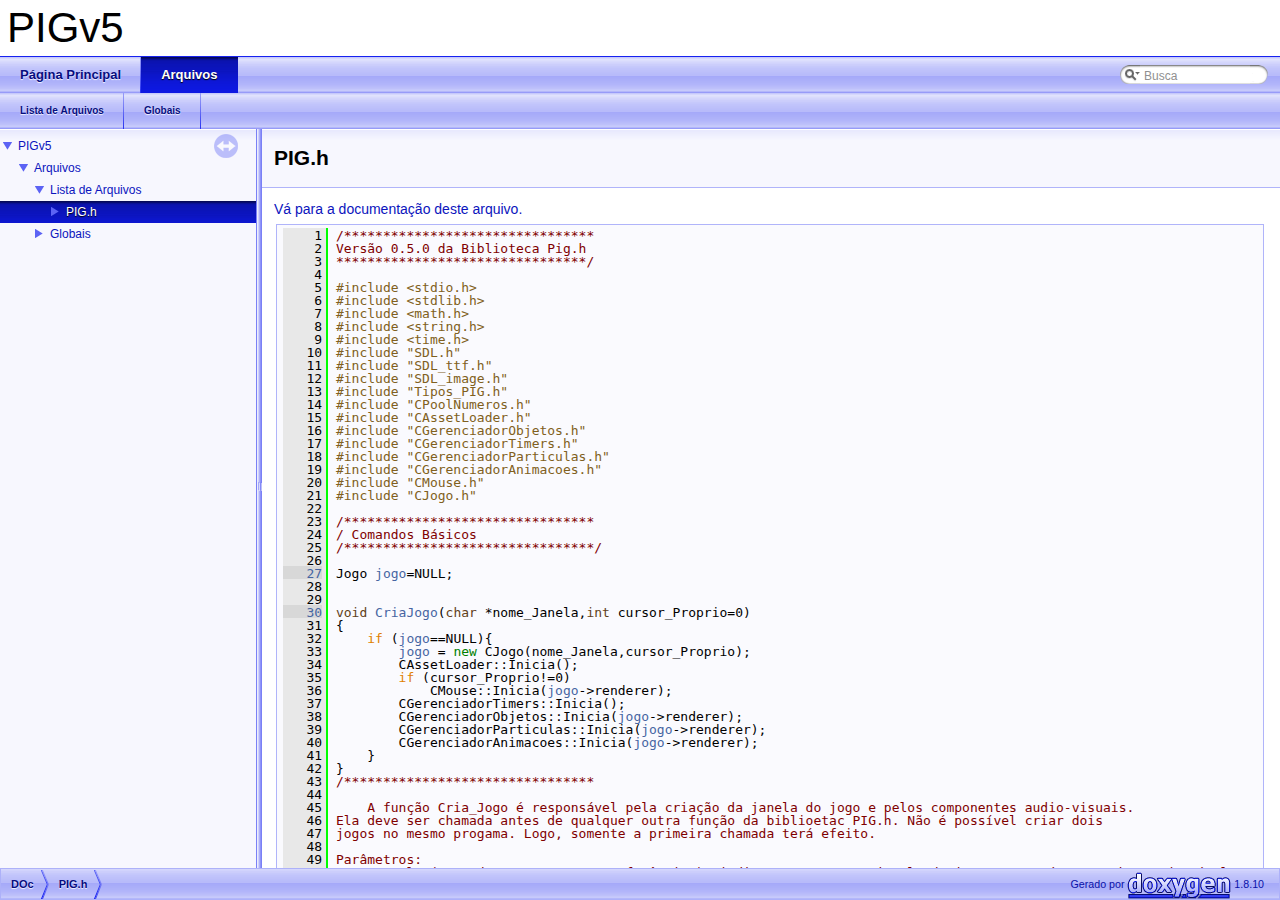
<file: Documentacao/Documentacao-HTML/_p_i_g_8h_source.html>
<!DOCTYPE html PUBLIC "-//W3C//DTD XHTML 1.0 Transitional//EN" "http://www.w3.org/TR/xhtml1/DTD/xhtml1-transitional.dtd">
<html xmlns="http://www.w3.org/1999/xhtml">
<head>
<meta http-equiv="Content-Type" content="text/xhtml;charset=UTF-8"/>
<meta http-equiv="X-UA-Compatible" content="IE=9"/>
<meta name="generator" content="Doxygen 1.8.10"/>
<title>PIGv5: Código-Fonte de PIG.h</title>
<link href="tabs.css" rel="stylesheet" type="text/css"/>
<script type="text/javascript" src="jquery.js"></script>
<script type="text/javascript" src="dynsections.js"></script>
<link href="navtree.css" rel="stylesheet" type="text/css"/>
<script type="text/javascript" src="resize.js"></script>
<script type="text/javascript" src="navtreedata.js"></script>
<script type="text/javascript" src="navtree.js"></script>
<script type="text/javascript">
  $(document).ready(initResizable);
  $(window).load(resizeHeight);
</script>
<link href="search/search.css" rel="stylesheet" type="text/css"/>
<script type="text/javascript" src="search/searchdata.js"></script>
<script type="text/javascript" src="search/search.js"></script>
<script type="text/javascript">
  $(document).ready(function() { init_search(); });
</script>
<link href="doxygen.css" rel="stylesheet" type="text/css" />
</head>
<body>
<div id="top"><!-- do not remove this div, it is closed by doxygen! -->
<div id="titlearea">
<table cellspacing="0" cellpadding="0">
 <tbody>
 <tr style="height: 56px;">
  <td id="projectalign" style="padding-left: 0.5em;">
   <div id="projectname">PIGv5
   </div>
  </td>
 </tr>
 </tbody>
</table>
</div>
<!-- end header part -->
<!-- Gerado por Doxygen 1.8.10 -->
<script type="text/javascript">
var searchBox = new SearchBox("searchBox", "search",false,'Busca');
</script>
  <div id="navrow1" class="tabs">
    <ul class="tablist">
      <li><a href="index.html"><span>Página&#160;Principal</span></a></li>
      <li class="current"><a href="files.html"><span>Arquivos</span></a></li>
      <li>
        <div id="MSearchBox" class="MSearchBoxInactive">
        <span class="left">
          <img id="MSearchSelect" src="search/mag_sel.png"
               onmouseover="return searchBox.OnSearchSelectShow()"
               onmouseout="return searchBox.OnSearchSelectHide()"
               alt=""/>
          <input type="text" id="MSearchField" value="Busca" accesskey="S"
               onfocus="searchBox.OnSearchFieldFocus(true)" 
               onblur="searchBox.OnSearchFieldFocus(false)" 
               onkeyup="searchBox.OnSearchFieldChange(event)"/>
          </span><span class="right">
            <a id="MSearchClose" href="javascript:searchBox.CloseResultsWindow()"><img id="MSearchCloseImg" border="0" src="search/close.png" alt=""/></a>
          </span>
        </div>
      </li>
    </ul>
  </div>
  <div id="navrow2" class="tabs2">
    <ul class="tablist">
      <li><a href="files.html"><span>Lista&#160;de&#160;Arquivos</span></a></li>
      <li><a href="globals.html"><span>Globais</span></a></li>
    </ul>
  </div>
</div><!-- top -->
<div id="side-nav" class="ui-resizable side-nav-resizable">
  <div id="nav-tree">
    <div id="nav-tree-contents">
      <div id="nav-sync" class="sync"></div>
    </div>
  </div>
  <div id="splitbar" style="-moz-user-select:none;" 
       class="ui-resizable-handle">
  </div>
</div>
<script type="text/javascript">
$(document).ready(function(){initNavTree('_p_i_g_8h_source.html','');});
</script>
<div id="doc-content">
<!-- window showing the filter options -->
<div id="MSearchSelectWindow"
     onmouseover="return searchBox.OnSearchSelectShow()"
     onmouseout="return searchBox.OnSearchSelectHide()"
     onkeydown="return searchBox.OnSearchSelectKey(event)">
</div>

<!-- iframe showing the search results (closed by default) -->
<div id="MSearchResultsWindow">
<iframe src="javascript:void(0)" frameborder="0" 
        name="MSearchResults" id="MSearchResults">
</iframe>
</div>

<div class="header">
  <div class="headertitle">
<div class="title">PIG.h</div>  </div>
</div><!--header-->
<div class="contents">
<a href="_p_i_g_8h.html">Vá para a documentação deste arquivo.</a><div class="fragment"><div class="line"><a name="l00001"></a><span class="lineno">    1</span>&#160;<span class="comment">/********************************</span></div>
<div class="line"><a name="l00002"></a><span class="lineno">    2</span>&#160;<span class="comment">Versão 0.5.0 da Biblioteca Pig.h</span></div>
<div class="line"><a name="l00003"></a><span class="lineno">    3</span>&#160;<span class="comment">********************************/</span></div>
<div class="line"><a name="l00004"></a><span class="lineno">    4</span>&#160;</div>
<div class="line"><a name="l00005"></a><span class="lineno">    5</span>&#160;<span class="preprocessor">#include &lt;stdio.h&gt;</span></div>
<div class="line"><a name="l00006"></a><span class="lineno">    6</span>&#160;<span class="preprocessor">#include &lt;stdlib.h&gt;</span></div>
<div class="line"><a name="l00007"></a><span class="lineno">    7</span>&#160;<span class="preprocessor">#include &lt;math.h&gt;</span></div>
<div class="line"><a name="l00008"></a><span class="lineno">    8</span>&#160;<span class="preprocessor">#include &lt;string.h&gt;</span></div>
<div class="line"><a name="l00009"></a><span class="lineno">    9</span>&#160;<span class="preprocessor">#include &lt;time.h&gt;</span></div>
<div class="line"><a name="l00010"></a><span class="lineno">   10</span>&#160;<span class="preprocessor">#include &quot;SDL.h&quot;</span></div>
<div class="line"><a name="l00011"></a><span class="lineno">   11</span>&#160;<span class="preprocessor">#include &quot;SDL_ttf.h&quot;</span></div>
<div class="line"><a name="l00012"></a><span class="lineno">   12</span>&#160;<span class="preprocessor">#include &quot;SDL_image.h&quot;</span></div>
<div class="line"><a name="l00013"></a><span class="lineno">   13</span>&#160;<span class="preprocessor">#include &quot;Tipos_PIG.h&quot;</span></div>
<div class="line"><a name="l00014"></a><span class="lineno">   14</span>&#160;<span class="preprocessor">#include &quot;CPoolNumeros.h&quot;</span></div>
<div class="line"><a name="l00015"></a><span class="lineno">   15</span>&#160;<span class="preprocessor">#include &quot;CAssetLoader.h&quot;</span></div>
<div class="line"><a name="l00016"></a><span class="lineno">   16</span>&#160;<span class="preprocessor">#include &quot;CGerenciadorObjetos.h&quot;</span></div>
<div class="line"><a name="l00017"></a><span class="lineno">   17</span>&#160;<span class="preprocessor">#include &quot;CGerenciadorTimers.h&quot;</span></div>
<div class="line"><a name="l00018"></a><span class="lineno">   18</span>&#160;<span class="preprocessor">#include &quot;CGerenciadorParticulas.h&quot;</span></div>
<div class="line"><a name="l00019"></a><span class="lineno">   19</span>&#160;<span class="preprocessor">#include &quot;CGerenciadorAnimacoes.h&quot;</span></div>
<div class="line"><a name="l00020"></a><span class="lineno">   20</span>&#160;<span class="preprocessor">#include &quot;CMouse.h&quot;</span></div>
<div class="line"><a name="l00021"></a><span class="lineno">   21</span>&#160;<span class="preprocessor">#include &quot;CJogo.h&quot;</span></div>
<div class="line"><a name="l00022"></a><span class="lineno">   22</span>&#160;</div>
<div class="line"><a name="l00023"></a><span class="lineno">   23</span>&#160;<span class="comment">/********************************</span></div>
<div class="line"><a name="l00024"></a><span class="lineno">   24</span>&#160;<span class="comment">/ Comandos Básicos</span></div>
<div class="line"><a name="l00025"></a><span class="lineno">   25</span>&#160;<span class="comment">/********************************/</span></div>
<div class="line"><a name="l00026"></a><span class="lineno">   26</span>&#160;</div>
<div class="line"><a name="l00027"></a><span class="lineno"><a class="line" href="_p_i_g_8h.html#add8f6efb79f1188040f7ee0eb9dba65d">   27</a></span>&#160;Jogo <a class="code" href="_p_i_g_8h.html#add8f6efb79f1188040f7ee0eb9dba65d">jogo</a>=NULL;</div>
<div class="line"><a name="l00028"></a><span class="lineno">   28</span>&#160;</div>
<div class="line"><a name="l00029"></a><span class="lineno">   29</span>&#160;</div>
<div class="line"><a name="l00030"></a><span class="lineno"><a class="line" href="_p_i_g_8h.html#ad7af2ee787e64c8a7e4da35ae1bab2b2">   30</a></span>&#160;<span class="keywordtype">void</span> <a class="code" href="_p_i_g_8h.html#ad7af2ee787e64c8a7e4da35ae1bab2b2">CriaJogo</a>(<span class="keywordtype">char</span> *nome_Janela,<span class="keywordtype">int</span> cursor_Proprio=0)</div>
<div class="line"><a name="l00031"></a><span class="lineno">   31</span>&#160;{</div>
<div class="line"><a name="l00032"></a><span class="lineno">   32</span>&#160;    <span class="keywordflow">if</span> (<a class="code" href="_p_i_g_8h.html#add8f6efb79f1188040f7ee0eb9dba65d">jogo</a>==NULL){</div>
<div class="line"><a name="l00033"></a><span class="lineno">   33</span>&#160;        <a class="code" href="_p_i_g_8h.html#add8f6efb79f1188040f7ee0eb9dba65d">jogo</a> = <span class="keyword">new</span> CJogo(nome_Janela,cursor_Proprio);</div>
<div class="line"><a name="l00034"></a><span class="lineno">   34</span>&#160;        CAssetLoader::Inicia();</div>
<div class="line"><a name="l00035"></a><span class="lineno">   35</span>&#160;        <span class="keywordflow">if</span> (cursor_Proprio!=0)</div>
<div class="line"><a name="l00036"></a><span class="lineno">   36</span>&#160;            CMouse::Inicia(<a class="code" href="_p_i_g_8h.html#add8f6efb79f1188040f7ee0eb9dba65d">jogo</a>-&gt;renderer);</div>
<div class="line"><a name="l00037"></a><span class="lineno">   37</span>&#160;        CGerenciadorTimers::Inicia();</div>
<div class="line"><a name="l00038"></a><span class="lineno">   38</span>&#160;        CGerenciadorObjetos::Inicia(<a class="code" href="_p_i_g_8h.html#add8f6efb79f1188040f7ee0eb9dba65d">jogo</a>-&gt;renderer);</div>
<div class="line"><a name="l00039"></a><span class="lineno">   39</span>&#160;        CGerenciadorParticulas::Inicia(<a class="code" href="_p_i_g_8h.html#add8f6efb79f1188040f7ee0eb9dba65d">jogo</a>-&gt;renderer);</div>
<div class="line"><a name="l00040"></a><span class="lineno">   40</span>&#160;        CGerenciadorAnimacoes::Inicia(<a class="code" href="_p_i_g_8h.html#add8f6efb79f1188040f7ee0eb9dba65d">jogo</a>-&gt;renderer);</div>
<div class="line"><a name="l00041"></a><span class="lineno">   41</span>&#160;    }</div>
<div class="line"><a name="l00042"></a><span class="lineno">   42</span>&#160;}</div>
<div class="line"><a name="l00043"></a><span class="lineno">   43</span>&#160;<span class="comment">/********************************</span></div>
<div class="line"><a name="l00044"></a><span class="lineno">   44</span>&#160;<span class="comment"></span></div>
<div class="line"><a name="l00045"></a><span class="lineno">   45</span>&#160;<span class="comment">    A função Cria_Jogo é responsável pela criação da janela do jogo e pelos componentes audio-visuais.</span></div>
<div class="line"><a name="l00046"></a><span class="lineno">   46</span>&#160;<span class="comment">Ela deve ser chamada antes de qualquer outra função da biblioetac PIG.h. Não é possível criar dois</span></div>
<div class="line"><a name="l00047"></a><span class="lineno">   47</span>&#160;<span class="comment">jogos no mesmo progama. Logo, somente a primeira chamada terá efeito.</span></div>
<div class="line"><a name="l00048"></a><span class="lineno">   48</span>&#160;<span class="comment"></span></div>
<div class="line"><a name="l00049"></a><span class="lineno">   49</span>&#160;<span class="comment">Parâmetros:</span></div>
<div class="line"><a name="l00050"></a><span class="lineno">   50</span>&#160;<span class="comment">nome_Janela (entrada, passagem por referência*): indica o nome que a janela do jogo mostrará em sua barra de título.</span></div>
<div class="line"><a name="l00051"></a><span class="lineno">   51</span>&#160;<span class="comment">É utilizado o operador * apenas por se tratar de um parâmetro string. O valor do parâmetro não é alterado dentro da função.</span></div>
<div class="line"><a name="l00052"></a><span class="lineno">   52</span>&#160;<span class="comment">cursor_Proprio (entrada, passagem por valor): indica se o jogo utilizará cursores (ponteiros) próprios para o mouse ou utilizará o cursor padrão(neste caso deve ser passado o número 0 como parâmetro).</span></div>
<div class="line"><a name="l00053"></a><span class="lineno">   53</span>&#160;<span class="comment"></span></div>
<div class="line"><a name="l00054"></a><span class="lineno">   54</span>&#160;<span class="comment">********************************/</span></div>
<div class="line"><a name="l00055"></a><span class="lineno">   55</span>&#160;</div>
<div class="line"><a name="l00056"></a><span class="lineno"><a class="line" href="_p_i_g_8h.html#aeba2cb8eeff7403636b7d9dcc0cea746">   56</a></span>&#160;<span class="keywordtype">int</span> <a class="code" href="_p_i_g_8h.html#aeba2cb8eeff7403636b7d9dcc0cea746">JogoRodando</a>()</div>
<div class="line"><a name="l00057"></a><span class="lineno">   57</span>&#160;{</div>
<div class="line"><a name="l00058"></a><span class="lineno">   58</span>&#160;    <span class="keywordflow">return</span> <a class="code" href="_p_i_g_8h.html#add8f6efb79f1188040f7ee0eb9dba65d">jogo</a>-&gt;GetRodando();</div>
<div class="line"><a name="l00059"></a><span class="lineno">   59</span>&#160;}</div>
<div class="line"><a name="l00060"></a><span class="lineno">   60</span>&#160;<span class="comment">/********************************</span></div>
<div class="line"><a name="l00061"></a><span class="lineno">   61</span>&#160;<span class="comment"></span></div>
<div class="line"><a name="l00062"></a><span class="lineno">   62</span>&#160;<span class="comment">A função Jogo_Rodando é reponsável por retornar o funcionamento do jogo. Ela chama o método que</span></div>
<div class="line"><a name="l00063"></a><span class="lineno">   63</span>&#160;<span class="comment">vai retornar um valor inteiro indicando se o jogo ainda está ativo ou não.</span></div>
<div class="line"><a name="l00064"></a><span class="lineno">   64</span>&#160;<span class="comment"></span></div>
<div class="line"><a name="l00065"></a><span class="lineno">   65</span>&#160;<span class="comment">Retorno:</span></div>
<div class="line"><a name="l00066"></a><span class="lineno">   66</span>&#160;<span class="comment">inteiro que indica se o jogo ainda está sendo executado (valor diferente de zero) ou não (valor igual a zero).</span></div>
<div class="line"><a name="l00067"></a><span class="lineno">   67</span>&#160;<span class="comment"></span></div>
<div class="line"><a name="l00068"></a><span class="lineno">   68</span>&#160;<span class="comment">********************************/</span></div>
<div class="line"><a name="l00069"></a><span class="lineno">   69</span>&#160;</div>
<div class="line"><a name="l00070"></a><span class="lineno">   70</span>&#160;</div>
<div class="line"><a name="l00071"></a><span class="lineno"><a class="line" href="_p_i_g_8h.html#adfb99e00417d9c78b1dbeb4d57fd553a">   71</a></span>&#160;<span class="keywordtype">void</span> <a class="code" href="_p_i_g_8h.html#adfb99e00417d9c78b1dbeb4d57fd553a">FinalizaJogo</a>()</div>
<div class="line"><a name="l00072"></a><span class="lineno">   72</span>&#160;{</div>
<div class="line"><a name="l00073"></a><span class="lineno">   73</span>&#160;    <span class="keywordflow">if</span> (<a class="code" href="_p_i_g_8h.html#add8f6efb79f1188040f7ee0eb9dba65d">jogo</a>-&gt;cursorPadrao==0)</div>
<div class="line"><a name="l00074"></a><span class="lineno">   74</span>&#160;        CMouse::Encerra();</div>
<div class="line"><a name="l00075"></a><span class="lineno">   75</span>&#160;    CAssetLoader::Encerra();</div>
<div class="line"><a name="l00076"></a><span class="lineno">   76</span>&#160;    CGerenciadorTimers::Encerra();</div>
<div class="line"><a name="l00077"></a><span class="lineno">   77</span>&#160;    CGerenciadorObjetos::Encerra();</div>
<div class="line"><a name="l00078"></a><span class="lineno">   78</span>&#160;    CGerenciadorParticulas::Encerra();</div>
<div class="line"><a name="l00079"></a><span class="lineno">   79</span>&#160;    CGerenciadorAnimacoes::Encerra();</div>
<div class="line"><a name="l00080"></a><span class="lineno">   80</span>&#160;    <span class="keyword">delete</span> <a class="code" href="_p_i_g_8h.html#add8f6efb79f1188040f7ee0eb9dba65d">jogo</a>;</div>
<div class="line"><a name="l00081"></a><span class="lineno">   81</span>&#160;</div>
<div class="line"><a name="l00082"></a><span class="lineno">   82</span>&#160;}</div>
<div class="line"><a name="l00083"></a><span class="lineno">   83</span>&#160;<span class="comment">/********************************</span></div>
<div class="line"><a name="l00084"></a><span class="lineno">   84</span>&#160;<span class="comment"></span></div>
<div class="line"><a name="l00085"></a><span class="lineno">   85</span>&#160;<span class="comment">A função Finaliza_Jogo é responsável por encerrar com a execução final do jogo. Após tudo ser realizado</span></div>
<div class="line"><a name="l00086"></a><span class="lineno">   86</span>&#160;<span class="comment">a função pode ser chamada e ela irá realizar a interrupção do jogo e a sua finalização.</span></div>
<div class="line"><a name="l00087"></a><span class="lineno">   87</span>&#160;<span class="comment"></span></div>
<div class="line"><a name="l00088"></a><span class="lineno">   88</span>&#160;<span class="comment">********************************/</span></div>
<div class="line"><a name="l00089"></a><span class="lineno">   89</span>&#160;</div>
<div class="line"><a name="l00090"></a><span class="lineno">   90</span>&#160;</div>
<div class="line"><a name="l00091"></a><span class="lineno"><a class="line" href="_p_i_g_8h.html#ae3e4665d5e196331a3234bcda858bca3">   91</a></span>&#160;<span class="keywordtype">int</span> <a class="code" href="_p_i_g_8h.html#ae3e4665d5e196331a3234bcda858bca3">GetEstadoJogo</a>()</div>
<div class="line"><a name="l00092"></a><span class="lineno">   92</span>&#160;{</div>
<div class="line"><a name="l00093"></a><span class="lineno">   93</span>&#160;    <span class="keywordflow">return</span> <a class="code" href="_p_i_g_8h.html#add8f6efb79f1188040f7ee0eb9dba65d">jogo</a>-&gt;GetEstado();</div>
<div class="line"><a name="l00094"></a><span class="lineno">   94</span>&#160;}</div>
<div class="line"><a name="l00095"></a><span class="lineno">   95</span>&#160;<span class="comment">/********************************</span></div>
<div class="line"><a name="l00096"></a><span class="lineno">   96</span>&#160;<span class="comment"></span></div>
<div class="line"><a name="l00097"></a><span class="lineno">   97</span>&#160;<span class="comment">A função GetEstado_Jogo() indica o estado do jogo. Este estado é apenas um valor inteiro</span></div>
<div class="line"><a name="l00098"></a><span class="lineno">   98</span>&#160;<span class="comment">que pode ser usado para indicar uma fase do jogo ou a vez de algum jogador por exemplo.</span></div>
<div class="line"><a name="l00099"></a><span class="lineno">   99</span>&#160;<span class="comment"></span></div>
<div class="line"><a name="l00100"></a><span class="lineno">  100</span>&#160;<span class="comment">Retorno:</span></div>
<div class="line"><a name="l00101"></a><span class="lineno">  101</span>&#160;<span class="comment">inteiro indicando o valor do estado do jogo;</span></div>
<div class="line"><a name="l00102"></a><span class="lineno">  102</span>&#160;<span class="comment"></span></div>
<div class="line"><a name="l00103"></a><span class="lineno">  103</span>&#160;<span class="comment">********************************/</span></div>
<div class="line"><a name="l00104"></a><span class="lineno">  104</span>&#160;</div>
<div class="line"><a name="l00105"></a><span class="lineno">  105</span>&#160;</div>
<div class="line"><a name="l00106"></a><span class="lineno"><a class="line" href="_p_i_g_8h.html#a8600bafb4ef04dd8ea484e83a3ecaeee">  106</a></span>&#160;<span class="keywordtype">void</span> <a class="code" href="_p_i_g_8h.html#a8600bafb4ef04dd8ea484e83a3ecaeee">SetEstadoJogo</a>(<span class="keywordtype">int</span> estado)</div>
<div class="line"><a name="l00107"></a><span class="lineno">  107</span>&#160;{</div>
<div class="line"><a name="l00108"></a><span class="lineno">  108</span>&#160;    <a class="code" href="_p_i_g_8h.html#add8f6efb79f1188040f7ee0eb9dba65d">jogo</a>-&gt;SetEstado(estado);</div>
<div class="line"><a name="l00109"></a><span class="lineno">  109</span>&#160;}</div>
<div class="line"><a name="l00110"></a><span class="lineno">  110</span>&#160;<span class="comment">/********************************</span></div>
<div class="line"><a name="l00111"></a><span class="lineno">  111</span>&#160;<span class="comment"></span></div>
<div class="line"><a name="l00112"></a><span class="lineno">  112</span>&#160;<span class="comment">A função SetEstado_Jogo() atribui um novo valor ao estado do jogo. Este estado é apenas um valor inteiro</span></div>
<div class="line"><a name="l00113"></a><span class="lineno">  113</span>&#160;<span class="comment">que pode ser usado para indicar uma fase do jogo, ou a vez de algum jogador por exemplo.</span></div>
<div class="line"><a name="l00114"></a><span class="lineno">  114</span>&#160;<span class="comment"></span></div>
<div class="line"><a name="l00115"></a><span class="lineno">  115</span>&#160;<span class="comment">Parâmetro:</span></div>
<div class="line"><a name="l00116"></a><span class="lineno">  116</span>&#160;<span class="comment">estado (entrada, passagem por valor): indica o novo estado do jogo;</span></div>
<div class="line"><a name="l00117"></a><span class="lineno">  117</span>&#160;<span class="comment"></span></div>
<div class="line"><a name="l00118"></a><span class="lineno">  118</span>&#160;<span class="comment">********************************/</span></div>
<div class="line"><a name="l00119"></a><span class="lineno">  119</span>&#160;</div>
<div class="line"><a name="l00120"></a><span class="lineno">  120</span>&#160;</div>
<div class="line"><a name="l00121"></a><span class="lineno"><a class="line" href="_p_i_g_8h.html#af1168f4d04d1df8cbca8674df8843b78">  121</a></span>&#160;<span class="keywordtype">void</span> <a class="code" href="_p_i_g_8h.html#af1168f4d04d1df8cbca8674df8843b78">DefineFundo</a>(<span class="keywordtype">char</span> *nome_ArquivoImagem)</div>
<div class="line"><a name="l00122"></a><span class="lineno">  122</span>&#160;{</div>
<div class="line"><a name="l00123"></a><span class="lineno">  123</span>&#160;    <a class="code" href="_p_i_g_8h.html#add8f6efb79f1188040f7ee0eb9dba65d">jogo</a>-&gt;DefineFundo(nome_ArquivoImagem);</div>
<div class="line"><a name="l00124"></a><span class="lineno">  124</span>&#160;}</div>
<div class="line"><a name="l00125"></a><span class="lineno">  125</span>&#160;<span class="comment">/********************************</span></div>
<div class="line"><a name="l00126"></a><span class="lineno">  126</span>&#160;<span class="comment"></span></div>
<div class="line"><a name="l00127"></a><span class="lineno">  127</span>&#160;<span class="comment">A função Define_Fundo permite escolher um arquivo de imagem que será utilizado como fundo(background) da janela de jogo.</span></div>
<div class="line"><a name="l00128"></a><span class="lineno">  128</span>&#160;<span class="comment"></span></div>
<div class="line"><a name="l00129"></a><span class="lineno">  129</span>&#160;<span class="comment">Parâmetros:</span></div>
<div class="line"><a name="l00130"></a><span class="lineno">  130</span>&#160;<span class="comment">nome_ArquivoImagem (entrada, passagem por referência*): indica o caminho relativo ou absoluto do arquivo de imagem que será utilizado como fundo do jogo.</span></div>
<div class="line"><a name="l00131"></a><span class="lineno">  131</span>&#160;<span class="comment">É utilizado o operador * apenas por se tratar de um parâmetro string. O valor do parâmetro não é alterado dentro da função.</span></div>
<div class="line"><a name="l00132"></a><span class="lineno">  132</span>&#160;<span class="comment"></span></div>
<div class="line"><a name="l00133"></a><span class="lineno">  133</span>&#160;<span class="comment">Obs:É recomendável para uma maior organização que as imagens a serem utilizadas no jogo sejam armazenadas na pasta imagens da biblioteca.</span></div>
<div class="line"><a name="l00134"></a><span class="lineno">  134</span>&#160;<span class="comment">Um exemplo de chamada dessa função por exemplo para um arquivo de imagem chamado fundo.bmp seria: Define_Fundo(&quot;imagens\\fundo.bmp&quot;);</span></div>
<div class="line"><a name="l00135"></a><span class="lineno">  135</span>&#160;<span class="comment"></span></div>
<div class="line"><a name="l00136"></a><span class="lineno">  136</span>&#160;<span class="comment">********************************/</span></div>
<div class="line"><a name="l00137"></a><span class="lineno">  137</span>&#160;</div>
<div class="line"><a name="l00138"></a><span class="lineno">  138</span>&#160;</div>
<div class="line"><a name="l00139"></a><span class="lineno"><a class="line" href="_p_i_g_8h.html#ab6008c414d30fdcf2c41c8f580f3accd">  139</a></span>&#160;PIG_Teclado <a class="code" href="_p_i_g_8h.html#ab6008c414d30fdcf2c41c8f580f3accd">GetTeclado</a>()</div>
<div class="line"><a name="l00140"></a><span class="lineno">  140</span>&#160;{</div>
<div class="line"><a name="l00141"></a><span class="lineno">  141</span>&#160;    <span class="keywordflow">return</span> <a class="code" href="_p_i_g_8h.html#add8f6efb79f1188040f7ee0eb9dba65d">jogo</a>-&gt;PegaTeclado();</div>
<div class="line"><a name="l00142"></a><span class="lineno">  142</span>&#160;}</div>
<div class="line"><a name="l00143"></a><span class="lineno">  143</span>&#160;<span class="comment">/********************************</span></div>
<div class="line"><a name="l00144"></a><span class="lineno">  144</span>&#160;<span class="comment"></span></div>
<div class="line"><a name="l00145"></a><span class="lineno">  145</span>&#160;<span class="comment">A função Get_Teclado() indica qual tecla foi pressionada.</span></div>
<div class="line"><a name="l00146"></a><span class="lineno">  146</span>&#160;<span class="comment">Uma lista das possíveis teclas e seus códigos pode ser vista em : http://www.professores.uff.br/asilva/pig/tipospig.html</span></div>
<div class="line"><a name="l00147"></a><span class="lineno">  147</span>&#160;<span class="comment"></span></div>
<div class="line"><a name="l00148"></a><span class="lineno">  148</span>&#160;<span class="comment">Retorno:</span></div>
<div class="line"><a name="l00149"></a><span class="lineno">  149</span>&#160;<span class="comment">O valor de retorno da função é um vetor de números inteiros que indicam se uma determinada tecla (índice do vetor) foi</span></div>
<div class="line"><a name="l00150"></a><span class="lineno">  150</span>&#160;<span class="comment">pressionada (valor diferente de zero) ou não (valor igual a zero).</span></div>
<div class="line"><a name="l00151"></a><span class="lineno">  151</span>&#160;<span class="comment"></span></div>
<div class="line"><a name="l00152"></a><span class="lineno">  152</span>&#160;<span class="comment">********************************/</span></div>
<div class="line"><a name="l00153"></a><span class="lineno">  153</span>&#160;</div>
<div class="line"><a name="l00154"></a><span class="lineno">  154</span>&#160;</div>
<div class="line"><a name="l00155"></a><span class="lineno"><a class="line" href="_p_i_g_8h.html#a14f83defbc3d2c745ef73c20a5167b0e">  155</a></span>&#160;PIG_Evento <a class="code" href="_p_i_g_8h.html#a14f83defbc3d2c745ef73c20a5167b0e">GetEvento</a>()</div>
<div class="line"><a name="l00156"></a><span class="lineno">  156</span>&#160;{</div>
<div class="line"><a name="l00157"></a><span class="lineno">  157</span>&#160;    <span class="keywordflow">return</span> <a class="code" href="_p_i_g_8h.html#add8f6efb79f1188040f7ee0eb9dba65d">jogo</a>-&gt;PegaEvento();</div>
<div class="line"><a name="l00158"></a><span class="lineno">  158</span>&#160;}</div>
<div class="line"><a name="l00159"></a><span class="lineno">  159</span>&#160;<span class="comment">/********************************</span></div>
<div class="line"><a name="l00160"></a><span class="lineno">  160</span>&#160;<span class="comment"></span></div>
<div class="line"><a name="l00161"></a><span class="lineno">  161</span>&#160;<span class="comment">A função Get_Evento() indica se houve algum tipo de evento desde a última vez que a função foi chamada.</span></div>
<div class="line"><a name="l00162"></a><span class="lineno">  162</span>&#160;<span class="comment">Um evento pode ser um clique do mouse, uma tecla pressionada ou liberada,etc.</span></div>
<div class="line"><a name="l00163"></a><span class="lineno">  163</span>&#160;<span class="comment"></span></div>
<div class="line"><a name="l00164"></a><span class="lineno">  164</span>&#160;<span class="comment">Retorno:</span></div>
<div class="line"><a name="l00165"></a><span class="lineno">  165</span>&#160;<span class="comment">O valor de retorno é um struct contendo o evento ocorrido.</span></div>
<div class="line"><a name="l00166"></a><span class="lineno">  166</span>&#160;<span class="comment">Informações sobre o tipo PIG_Evento podem ser encontrados no link: http://www.professores.uff.br/asilva/pig/tipospig.html</span></div>
<div class="line"><a name="l00167"></a><span class="lineno">  167</span>&#160;<span class="comment"></span></div>
<div class="line"><a name="l00168"></a><span class="lineno">  168</span>&#160;<span class="comment">********************************/</span></div>
<div class="line"><a name="l00169"></a><span class="lineno">  169</span>&#160;</div>
<div class="line"><a name="l00170"></a><span class="lineno">  170</span>&#160;</div>
<div class="line"><a name="l00171"></a><span class="lineno"><a class="line" href="_p_i_g_8h.html#a12e11bc7373195aca22d8dad38f83e20">  171</a></span>&#160;<span class="keywordtype">void</span> <a class="code" href="_p_i_g_8h.html#a12e11bc7373195aca22d8dad38f83e20">IniciaDesenho</a>()</div>
<div class="line"><a name="l00172"></a><span class="lineno">  172</span>&#160;{</div>
<div class="line"><a name="l00173"></a><span class="lineno">  173</span>&#160;    <a class="code" href="_p_i_g_8h.html#add8f6efb79f1188040f7ee0eb9dba65d">jogo</a>-&gt;IniciaDesenho();</div>
<div class="line"><a name="l00174"></a><span class="lineno">  174</span>&#160;}</div>
<div class="line"><a name="l00175"></a><span class="lineno">  175</span>&#160;<span class="comment">/********************************</span></div>
<div class="line"><a name="l00176"></a><span class="lineno">  176</span>&#160;<span class="comment"></span></div>
<div class="line"><a name="l00177"></a><span class="lineno">  177</span>&#160;<span class="comment">A função IniciaDesenho é responsável por preparar a janela do jogo para que os objetos gráficos</span></div>
<div class="line"><a name="l00178"></a><span class="lineno">  178</span>&#160;<span class="comment">possam ser mostrados, além de desenhar a imagem de fundo do jogo.</span></div>
<div class="line"><a name="l00179"></a><span class="lineno">  179</span>&#160;<span class="comment">Deve ser chamada repetidamente a cada novo quadro (frame) a ser desenhado.</span></div>
<div class="line"><a name="l00180"></a><span class="lineno">  180</span>&#160;<span class="comment"></span></div>
<div class="line"><a name="l00181"></a><span class="lineno">  181</span>&#160;<span class="comment">********************************/</span></div>
<div class="line"><a name="l00182"></a><span class="lineno">  182</span>&#160;</div>
<div class="line"><a name="l00183"></a><span class="lineno">  183</span>&#160;</div>
<div class="line"><a name="l00184"></a><span class="lineno">  184</span>&#160;</div>
<div class="line"><a name="l00185"></a><span class="lineno"><a class="line" href="_p_i_g_8h.html#a3f591d6270bb3734082e3eb598a0c24a">  185</a></span>&#160;<span class="keywordtype">void</span> <a class="code" href="_p_i_g_8h.html#a3f591d6270bb3734082e3eb598a0c24a">EncerraDesenho</a>()</div>
<div class="line"><a name="l00186"></a><span class="lineno">  186</span>&#160;{</div>
<div class="line"><a name="l00187"></a><span class="lineno">  187</span>&#160;    <span class="keywordflow">if</span> (<a class="code" href="_p_i_g_8h.html#add8f6efb79f1188040f7ee0eb9dba65d">jogo</a>-&gt;cursorPadrao!=0)</div>
<div class="line"><a name="l00188"></a><span class="lineno">  188</span>&#160;        CMouse::Desenha();</div>
<div class="line"><a name="l00189"></a><span class="lineno">  189</span>&#160;    <a class="code" href="_p_i_g_8h.html#add8f6efb79f1188040f7ee0eb9dba65d">jogo</a>-&gt;EncerraDesenho();</div>
<div class="line"><a name="l00190"></a><span class="lineno">  190</span>&#160;}</div>
<div class="line"><a name="l00191"></a><span class="lineno">  191</span>&#160;<span class="comment">/********************************</span></div>
<div class="line"><a name="l00192"></a><span class="lineno">  192</span>&#160;<span class="comment"></span></div>
<div class="line"><a name="l00193"></a><span class="lineno">  193</span>&#160;<span class="comment">A função EncerraDesenho é responsável por encerrar o desenho que foi criado. Após a execução dos frames,</span></div>
<div class="line"><a name="l00194"></a><span class="lineno">  194</span>&#160;<span class="comment">ele encerra a animação. Deve ser chamado toda vez que um frame acabar de ser executado.</span></div>
<div class="line"><a name="l00195"></a><span class="lineno">  195</span>&#160;<span class="comment"></span></div>
<div class="line"><a name="l00196"></a><span class="lineno">  196</span>&#160;<span class="comment">********************************/</span></div>
<div class="line"><a name="l00197"></a><span class="lineno">  197</span>&#160;</div>
<div class="line"><a name="l00198"></a><span class="lineno">  198</span>&#160;</div>
<div class="line"><a name="l00199"></a><span class="lineno">  199</span>&#160;</div>
<div class="line"><a name="l00200"></a><span class="lineno"><a class="line" href="_p_i_g_8h.html#ac70dfb6d0487d5f8831d8ffb49c8392f">  200</a></span>&#160;<span class="keywordtype">void</span> <a class="code" href="_p_i_g_8h.html#ac70dfb6d0487d5f8831d8ffb49c8392f">SalvaTela</a>(<span class="keywordtype">char</span> *nomeArquivoBMP)</div>
<div class="line"><a name="l00201"></a><span class="lineno">  201</span>&#160;{</div>
<div class="line"><a name="l00202"></a><span class="lineno">  202</span>&#160;    <a class="code" href="_p_i_g_8h.html#add8f6efb79f1188040f7ee0eb9dba65d">jogo</a>-&gt;SaveScreenshotBMP(nomeArquivoBMP);</div>
<div class="line"><a name="l00203"></a><span class="lineno">  203</span>&#160;}</div>
<div class="line"><a name="l00204"></a><span class="lineno">  204</span>&#160;<span class="comment">/********************************</span></div>
<div class="line"><a name="l00205"></a><span class="lineno">  205</span>&#160;<span class="comment"></span></div>
<div class="line"><a name="l00206"></a><span class="lineno">  206</span>&#160;<span class="comment">A função SalvaTela é responsável por criar um arquivo Bitmap, contendo uma cópia da tela do jogo naquele momento.</span></div>
<div class="line"><a name="l00207"></a><span class="lineno">  207</span>&#160;<span class="comment"></span></div>
<div class="line"><a name="l00208"></a><span class="lineno">  208</span>&#160;<span class="comment">Parâmetros:</span></div>
<div class="line"><a name="l00209"></a><span class="lineno">  209</span>&#160;<span class="comment">nomeArquivoBMP (entrada, passagem por referência*): indica o nome do arquivo Bitmap que será salvo. O valor do parâmetro deve conter a extensão &quot;.bmp&quot;.</span></div>
<div class="line"><a name="l00210"></a><span class="lineno">  210</span>&#160;<span class="comment">É utilizado o operador * apenas por se tratar de um parâmetro string. O valor do parâmetro não é alterado dentro da função.</span></div>
<div class="line"><a name="l00211"></a><span class="lineno">  211</span>&#160;<span class="comment"></span></div>
<div class="line"><a name="l00212"></a><span class="lineno">  212</span>&#160;<span class="comment">********************************/</span></div>
<div class="line"><a name="l00213"></a><span class="lineno">  213</span>&#160;</div>
<div class="line"><a name="l00214"></a><span class="lineno">  214</span>&#160;</div>
<div class="line"><a name="l00215"></a><span class="lineno"><a class="line" href="_p_i_g_8h.html#a8a79c4d35502283eba439cce9860a22e">  215</a></span>&#160;<span class="keywordtype">void</span> <a class="code" href="_p_i_g_8h.html#a8a79c4d35502283eba439cce9860a22e">Espera</a>(<span class="keywordtype">int</span> tempo)</div>
<div class="line"><a name="l00216"></a><span class="lineno">  216</span>&#160;{</div>
<div class="line"><a name="l00217"></a><span class="lineno">  217</span>&#160;    SDL_Delay(tempo);</div>
<div class="line"><a name="l00218"></a><span class="lineno">  218</span>&#160;}</div>
<div class="line"><a name="l00219"></a><span class="lineno">  219</span>&#160;</div>
<div class="line"><a name="l00220"></a><span class="lineno">  220</span>&#160;<span class="comment">/********************************</span></div>
<div class="line"><a name="l00221"></a><span class="lineno">  221</span>&#160;<span class="comment"></span></div>
<div class="line"><a name="l00222"></a><span class="lineno">  222</span>&#160;<span class="comment">A função Espera &quot;congela&quot; a tela do jogo por alguns milisegundos, impedindo que qualquer outro comando seja executado enquanto isso.</span></div>
<div class="line"><a name="l00223"></a><span class="lineno">  223</span>&#160;<span class="comment"></span></div>
<div class="line"><a name="l00224"></a><span class="lineno">  224</span>&#160;<span class="comment">Parâmetros:</span></div>
<div class="line"><a name="l00225"></a><span class="lineno">  225</span>&#160;<span class="comment">tempo (entrada, passagem por valor): indica a quantidade de milisegundos durante a qual o jogo será pausado.</span></div>
<div class="line"><a name="l00226"></a><span class="lineno">  226</span>&#160;<span class="comment"></span></div>
<div class="line"><a name="l00227"></a><span class="lineno">  227</span>&#160;<span class="comment">********************************/</span></div>
<div class="line"><a name="l00228"></a><span class="lineno">  228</span>&#160;</div>
<div class="line"><a name="l00229"></a><span class="lineno">  229</span>&#160;</div>
<div class="line"><a name="l00230"></a><span class="lineno">  230</span>&#160;</div>
<div class="line"><a name="l00231"></a><span class="lineno"><a class="line" href="_p_i_g_8h.html#aac60d85efa561a462a28f08fcad8e82e">  231</a></span>&#160;<span class="keywordtype">float</span> <a class="code" href="_p_i_g_8h.html#aac60d85efa561a462a28f08fcad8e82e">GetFPS</a>()</div>
<div class="line"><a name="l00232"></a><span class="lineno">  232</span>&#160;{</div>
<div class="line"><a name="l00233"></a><span class="lineno">  233</span>&#160;    <span class="keywordflow">return</span> <a class="code" href="_p_i_g_8h.html#add8f6efb79f1188040f7ee0eb9dba65d">jogo</a>-&gt;GetFPS();</div>
<div class="line"><a name="l00234"></a><span class="lineno">  234</span>&#160;}</div>
<div class="line"><a name="l00235"></a><span class="lineno">  235</span>&#160;<span class="comment">/********************************</span></div>
<div class="line"><a name="l00236"></a><span class="lineno">  236</span>&#160;<span class="comment"></span></div>
<div class="line"><a name="l00237"></a><span class="lineno">  237</span>&#160;<span class="comment">A função GetFPS() é responsável por calcular o valor do Frames Per Seconds (FPS), que representa a quantidade de</span></div>
<div class="line"><a name="l00238"></a><span class="lineno">  238</span>&#160;<span class="comment">frames (quadros) desenhados por segundo pela PIG.</span></div>
<div class="line"><a name="l00239"></a><span class="lineno">  239</span>&#160;<span class="comment"></span></div>
<div class="line"><a name="l00240"></a><span class="lineno">  240</span>&#160;<span class="comment">Retorno:</span></div>
<div class="line"><a name="l00241"></a><span class="lineno">  241</span>&#160;<span class="comment">float que indica a média de quadros desenhados por segundo.</span></div>
<div class="line"><a name="l00242"></a><span class="lineno">  242</span>&#160;<span class="comment"></span></div>
<div class="line"><a name="l00243"></a><span class="lineno">  243</span>&#160;<span class="comment">********************************/</span></div>
<div class="line"><a name="l00244"></a><span class="lineno">  244</span>&#160;</div>
<div class="line"><a name="l00245"></a><span class="lineno">  245</span>&#160;</div>
<div class="line"><a name="l00246"></a><span class="lineno"><a class="line" href="_p_i_g_8h.html#af39699fa8fff4392a3e45ca7fb1319d3">  246</a></span>&#160;<span class="keywordtype">void</span> <a class="code" href="_p_i_g_8h.html#af39699fa8fff4392a3e45ca7fb1319d3">CarregaCursor</a>(<span class="keywordtype">int</span> indice,<span class="keywordtype">char</span> *nomeArquivoCursor)</div>
<div class="line"><a name="l00247"></a><span class="lineno">  247</span>&#160;{</div>
<div class="line"><a name="l00248"></a><span class="lineno">  248</span>&#160;    <a class="code" href="_p_i_g_8h.html#af39699fa8fff4392a3e45ca7fb1319d3">CMouse::CarregaCursor</a>(indice,nomeArquivoCursor);</div>
<div class="line"><a name="l00249"></a><span class="lineno">  249</span>&#160;}</div>
<div class="line"><a name="l00250"></a><span class="lineno">  250</span>&#160;<span class="comment">/********************************</span></div>
<div class="line"><a name="l00251"></a><span class="lineno">  251</span>&#160;<span class="comment"></span></div>
<div class="line"><a name="l00252"></a><span class="lineno">  252</span>&#160;<span class="comment">A função CarregaCursor é responsável por armazenar um novo cursor para o mouse, dado pelo arquivo de imagem indicado.</span></div>
<div class="line"><a name="l00253"></a><span class="lineno">  253</span>&#160;<span class="comment">O arquivo deve ser uma imagem com 32 pixels de altura orbigatoriamente.</span></div>
<div class="line"><a name="l00254"></a><span class="lineno">  254</span>&#160;<span class="comment"></span></div>
<div class="line"><a name="l00255"></a><span class="lineno">  255</span>&#160;<span class="comment">Parâmetro:</span></div>
<div class="line"><a name="l00256"></a><span class="lineno">  256</span>&#160;<span class="comment">indice (entrada, passagem por valor): informa um índice para este novo cursor. Se o índice já estiver sendo utilizado,</span></div>
<div class="line"><a name="l00257"></a><span class="lineno">  257</span>&#160;<span class="comment">o cursor antigo é removido. O valor deve estar entre 0..MAX_CURSORES-1.</span></div>
<div class="line"><a name="l00258"></a><span class="lineno">  258</span>&#160;<span class="comment">nomeArquivoCursor (entrada, passagem por referência*): indica o nome do arquivo de imagem que será utilziado como cursor do mouse.</span></div>
<div class="line"><a name="l00259"></a><span class="lineno">  259</span>&#160;<span class="comment">É utilizado o operador * apenas por se tratar de um parâmetro string. O valor do parâmetro não é alterado dentro da função.</span></div>
<div class="line"><a name="l00260"></a><span class="lineno">  260</span>&#160;<span class="comment"></span></div>
<div class="line"><a name="l00261"></a><span class="lineno">  261</span>&#160;<span class="comment">********************************/</span></div>
<div class="line"><a name="l00262"></a><span class="lineno">  262</span>&#160;</div>
<div class="line"><a name="l00263"></a><span class="lineno">  263</span>&#160;</div>
<div class="line"><a name="l00264"></a><span class="lineno"><a class="line" href="_p_i_g_8h.html#a56d1e899f515cd0345a664b75430a69a">  264</a></span>&#160;<span class="keywordtype">void</span> <a class="code" href="_p_i_g_8h.html#a56d1e899f515cd0345a664b75430a69a">MudaCursor</a>(<span class="keywordtype">int</span> indice)</div>
<div class="line"><a name="l00265"></a><span class="lineno">  265</span>&#160;{</div>
<div class="line"><a name="l00266"></a><span class="lineno">  266</span>&#160;    <a class="code" href="_p_i_g_8h.html#a56d1e899f515cd0345a664b75430a69a">CMouse::MudaCursor</a>(indice);</div>
<div class="line"><a name="l00267"></a><span class="lineno">  267</span>&#160;}</div>
<div class="line"><a name="l00268"></a><span class="lineno">  268</span>&#160;<span class="comment">/********************************</span></div>
<div class="line"><a name="l00269"></a><span class="lineno">  269</span>&#160;<span class="comment"></span></div>
<div class="line"><a name="l00270"></a><span class="lineno">  270</span>&#160;<span class="comment">A função MudaCursor é responsável por alterar o cursor atual do mouse por outro já carregado.</span></div>
<div class="line"><a name="l00271"></a><span class="lineno">  271</span>&#160;<span class="comment"></span></div>
<div class="line"><a name="l00272"></a><span class="lineno">  272</span>&#160;<span class="comment">Parâmetro:</span></div>
<div class="line"><a name="l00273"></a><span class="lineno">  273</span>&#160;<span class="comment">indice (entrada, passagem por valor): informa um índice para este novo cursor que já deve ter sido</span></div>
<div class="line"><a name="l00274"></a><span class="lineno">  274</span>&#160;<span class="comment">carregado anteriormente e deve estar no intervalo 0..MAX_CURSORES-1.</span></div>
<div class="line"><a name="l00275"></a><span class="lineno">  275</span>&#160;<span class="comment"></span></div>
<div class="line"><a name="l00276"></a><span class="lineno">  276</span>&#160;<span class="comment">********************************/</span></div>
<div class="line"><a name="l00277"></a><span class="lineno">  277</span>&#160;</div>
<div class="line"><a name="l00278"></a><span class="lineno">  278</span>&#160;</div>
<div class="line"><a name="l00279"></a><span class="lineno">  279</span>&#160;<span class="comment">/********************************</span></div>
<div class="line"><a name="l00280"></a><span class="lineno">  280</span>&#160;<span class="comment">/Seção de elementos geométricos</span></div>
<div class="line"><a name="l00281"></a><span class="lineno">  281</span>&#160;<span class="comment">********************************/</span></div>
<div class="line"><a name="l00282"></a><span class="lineno">  282</span>&#160;</div>
<div class="line"><a name="l00283"></a><span class="lineno">  283</span>&#160;</div>
<div class="line"><a name="l00284"></a><span class="lineno"><a class="line" href="_p_i_g_8h.html#ab68cf332fc7bd19f8c7db04e33820dbd">  284</a></span>&#160;<span class="keywordtype">void</span> <a class="code" href="_p_i_g_8h.html#ab68cf332fc7bd19f8c7db04e33820dbd">DesenhaLinhaSimples</a>(<span class="keywordtype">int</span> pontoX1,<span class="keywordtype">int</span> pontoY1,<span class="keywordtype">int</span> pontoX2,<span class="keywordtype">int</span> pontoY2, PIG_Cor cor)</div>
<div class="line"><a name="l00285"></a><span class="lineno">  285</span>&#160;{</div>
<div class="line"><a name="l00286"></a><span class="lineno">  286</span>&#160;    <a class="code" href="_p_i_g_8h.html#add8f6efb79f1188040f7ee0eb9dba65d">jogo</a>-&gt;DesenhaLinhaSimples(pontoX1,pontoY1,pontoX2,pontoY2,cor);</div>
<div class="line"><a name="l00287"></a><span class="lineno">  287</span>&#160;}</div>
<div class="line"><a name="l00288"></a><span class="lineno">  288</span>&#160;<span class="comment">/********************************</span></div>
<div class="line"><a name="l00289"></a><span class="lineno">  289</span>&#160;<span class="comment"></span></div>
<div class="line"><a name="l00290"></a><span class="lineno">  290</span>&#160;<span class="comment">A função DesenhaLinhaSimples é responsável por desenhar uma única linha, cuja início é o ponto (x1,y1) e o fim é o ponto (x2,y2).</span></div>
<div class="line"><a name="l00291"></a><span class="lineno">  291</span>&#160;<span class="comment"></span></div>
<div class="line"><a name="l00292"></a><span class="lineno">  292</span>&#160;<span class="comment">Parâmetros:</span></div>
<div class="line"><a name="l00293"></a><span class="lineno">  293</span>&#160;<span class="comment">pontoX1 (entrada, passagem por valor): inteiro que indica o início da linha no eixo X.</span></div>
<div class="line"><a name="l00294"></a><span class="lineno">  294</span>&#160;<span class="comment">pontoY1 (entrada, passagem por valor): inteiro que indica o início da linha no eixo Y.</span></div>
<div class="line"><a name="l00295"></a><span class="lineno">  295</span>&#160;<span class="comment">pontoX2 (entrada, passagem por valor): inteiro que indica o fim da linha no eixo X.</span></div>
<div class="line"><a name="l00296"></a><span class="lineno">  296</span>&#160;<span class="comment">pontoY2 (entrada, passagem por valor): inteiro que indica o fim da linha no eixo Y.</span></div>
<div class="line"><a name="l00297"></a><span class="lineno">  297</span>&#160;<span class="comment">cor (entrada, passagem por valor): indica a cor no sistema RGB para o desenho das linhas;</span></div>
<div class="line"><a name="l00298"></a><span class="lineno">  298</span>&#160;<span class="comment"></span></div>
<div class="line"><a name="l00299"></a><span class="lineno">  299</span>&#160;<span class="comment">********************************/</span></div>
<div class="line"><a name="l00300"></a><span class="lineno">  300</span>&#160;</div>
<div class="line"><a name="l00301"></a><span class="lineno">  301</span>&#160;</div>
<div class="line"><a name="l00302"></a><span class="lineno"><a class="line" href="_p_i_g_8h.html#af2f5682e04f693bd7d4aa88333fafef5">  302</a></span>&#160;<span class="keywordtype">void</span> <a class="code" href="_p_i_g_8h.html#af2f5682e04f693bd7d4aa88333fafef5">DesenhaLinhasDisjuntas</a>(<span class="keywordtype">int</span> *pontosX,<span class="keywordtype">int</span> *pontosY,<span class="keywordtype">int</span> qtd, PIG_Cor cor)</div>
<div class="line"><a name="l00303"></a><span class="lineno">  303</span>&#160;{</div>
<div class="line"><a name="l00304"></a><span class="lineno">  304</span>&#160;    <a class="code" href="_p_i_g_8h.html#add8f6efb79f1188040f7ee0eb9dba65d">jogo</a>-&gt;DesenhaLinhasDisjuntas(pontosX,pontosY,qtd,cor);</div>
<div class="line"><a name="l00305"></a><span class="lineno">  305</span>&#160;}</div>
<div class="line"><a name="l00306"></a><span class="lineno">  306</span>&#160;<span class="comment">/********************************</span></div>
<div class="line"><a name="l00307"></a><span class="lineno">  307</span>&#160;<span class="comment"></span></div>
<div class="line"><a name="l00308"></a><span class="lineno">  308</span>&#160;<span class="comment">A função DesenhaLinhasDisjuntas é responsável por desenhar linhas separadamente, ou seja, os ponto iniciais de cada linha estão nas posições pares e</span></div>
<div class="line"><a name="l00309"></a><span class="lineno">  309</span>&#160;<span class="comment">os pontos finais estão nas posições ímpares. Assim, os vetores precisam ter tamanho qtd*2.</span></div>
<div class="line"><a name="l00310"></a><span class="lineno">  310</span>&#160;<span class="comment"></span></div>
<div class="line"><a name="l00311"></a><span class="lineno">  311</span>&#160;<span class="comment">Parâmetros:</span></div>
<div class="line"><a name="l00312"></a><span class="lineno">  312</span>&#160;<span class="comment">pontosX (entrada, passagem por referência): vetor de inteiros, de tamanho qtd*2, contendo os valores X (inicias e finais) de cada linha.</span></div>
<div class="line"><a name="l00313"></a><span class="lineno">  313</span>&#160;<span class="comment">pontosY (entrada, passagem por referência): vetor de inteiros, de tamanho qtd*2, contendo os valores Y (inicias e finais) de cada linha.</span></div>
<div class="line"><a name="l00314"></a><span class="lineno">  314</span>&#160;<span class="comment">qtd (entrada, passagem por valor): quantidade de linhas a serem desenhadas.</span></div>
<div class="line"><a name="l00315"></a><span class="lineno">  315</span>&#160;<span class="comment">cor (entrada, passagem por valor): indica a cor no sistema RGB para o desenho das linhas;</span></div>
<div class="line"><a name="l00316"></a><span class="lineno">  316</span>&#160;<span class="comment"></span></div>
<div class="line"><a name="l00317"></a><span class="lineno">  317</span>&#160;<span class="comment">********************************/</span></div>
<div class="line"><a name="l00318"></a><span class="lineno">  318</span>&#160;</div>
<div class="line"><a name="l00319"></a><span class="lineno">  319</span>&#160;</div>
<div class="line"><a name="l00320"></a><span class="lineno">  320</span>&#160;</div>
<div class="line"><a name="l00321"></a><span class="lineno"><a class="line" href="_p_i_g_8h.html#a635a4e7d79e120852f0f8d60eeb056b2">  321</a></span>&#160;<span class="keywordtype">void</span> <a class="code" href="_p_i_g_8h.html#a635a4e7d79e120852f0f8d60eeb056b2">DesenhaLinhasSequencia</a>(<span class="keywordtype">int</span> *pontosX,<span class="keywordtype">int</span> *pontosY,<span class="keywordtype">int</span> qtd, PIG_Cor cor)</div>
<div class="line"><a name="l00322"></a><span class="lineno">  322</span>&#160;{</div>
<div class="line"><a name="l00323"></a><span class="lineno">  323</span>&#160;    <a class="code" href="_p_i_g_8h.html#add8f6efb79f1188040f7ee0eb9dba65d">jogo</a>-&gt;DesenhaLinhasSequencia(pontosX,pontosY,qtd,cor);</div>
<div class="line"><a name="l00324"></a><span class="lineno">  324</span>&#160;}</div>
<div class="line"><a name="l00325"></a><span class="lineno">  325</span>&#160;<span class="comment">/********************************</span></div>
<div class="line"><a name="l00326"></a><span class="lineno">  326</span>&#160;<span class="comment"></span></div>
<div class="line"><a name="l00327"></a><span class="lineno">  327</span>&#160;<span class="comment">A função DesenhaLinhasSequencia é responsável por desenhar linhas em sequência, ou seja, o ponto final da primeira linha</span></div>
<div class="line"><a name="l00328"></a><span class="lineno">  328</span>&#160;<span class="comment">corresponde ao ponto inicial da segunda linha.</span></div>
<div class="line"><a name="l00329"></a><span class="lineno">  329</span>&#160;<span class="comment"></span></div>
<div class="line"><a name="l00330"></a><span class="lineno">  330</span>&#160;<span class="comment">Parâmetros:</span></div>
<div class="line"><a name="l00331"></a><span class="lineno">  331</span>&#160;<span class="comment">pontosX (entrada, passagem por referência): vetor de inteiros, de tamanho qtd+1, contendo os valores X de cada linha da sequência.</span></div>
<div class="line"><a name="l00332"></a><span class="lineno">  332</span>&#160;<span class="comment">pontosY (entrada, passagem por referência): vetor de inteiros, de tamanho qtd+1, contendo os valores Y de cada linha da sequência.</span></div>
<div class="line"><a name="l00333"></a><span class="lineno">  333</span>&#160;<span class="comment">qtd (entrada, passagem por valor): quantidade de linhas a serem desenhadas.</span></div>
<div class="line"><a name="l00334"></a><span class="lineno">  334</span>&#160;<span class="comment">cor (entrada, passagem por valor): indica a cor no sistema RGB para o desenho das linhas;</span></div>
<div class="line"><a name="l00335"></a><span class="lineno">  335</span>&#160;<span class="comment"></span></div>
<div class="line"><a name="l00336"></a><span class="lineno">  336</span>&#160;<span class="comment">********************************/</span></div>
<div class="line"><a name="l00337"></a><span class="lineno">  337</span>&#160;</div>
<div class="line"><a name="l00338"></a><span class="lineno">  338</span>&#160;</div>
<div class="line"><a name="l00339"></a><span class="lineno">  339</span>&#160;</div>
<div class="line"><a name="l00340"></a><span class="lineno"><a class="line" href="_p_i_g_8h.html#a661b8b7e1c579c67743b1bbb0c384cf3">  340</a></span>&#160;<span class="keywordtype">void</span> <a class="code" href="_p_i_g_8h.html#a661b8b7e1c579c67743b1bbb0c384cf3">DesenhaRetangulo</a>(<span class="keywordtype">int</span> posicaoX, <span class="keywordtype">int</span> posicaoY, <span class="keywordtype">int</span> altura, <span class="keywordtype">int</span> largura, PIG_Cor cor)</div>
<div class="line"><a name="l00341"></a><span class="lineno">  341</span>&#160;{</div>
<div class="line"><a name="l00342"></a><span class="lineno">  342</span>&#160;    <a class="code" href="_p_i_g_8h.html#add8f6efb79f1188040f7ee0eb9dba65d">jogo</a>-&gt;DesenhaRetangulo(posicaoX,posicaoY,altura,largura,cor);</div>
<div class="line"><a name="l00343"></a><span class="lineno">  343</span>&#160;}</div>
<div class="line"><a name="l00344"></a><span class="lineno">  344</span>&#160;<span class="comment">/********************************</span></div>
<div class="line"><a name="l00345"></a><span class="lineno">  345</span>&#160;<span class="comment"></span></div>
<div class="line"><a name="l00346"></a><span class="lineno">  346</span>&#160;<span class="comment">A função DesenhaRetangulo é responsável por desenhar um retângulo com preenchimento sólido na tela em uma posição desejada pelo usuário.</span></div>
<div class="line"><a name="l00347"></a><span class="lineno">  347</span>&#160;<span class="comment">O mesmo pode ser colocado em qualquer lugar do campo de visão da tela.</span></div>
<div class="line"><a name="l00348"></a><span class="lineno">  348</span>&#160;<span class="comment"></span></div>
<div class="line"><a name="l00349"></a><span class="lineno">  349</span>&#160;<span class="comment">Parâmetros:</span></div>
<div class="line"><a name="l00350"></a><span class="lineno">  350</span>&#160;<span class="comment">posicaoX (entrada, passagem por valor): Valor da coordenada X da tela onde o usuário deseja colocar o retângulo.</span></div>
<div class="line"><a name="l00351"></a><span class="lineno">  351</span>&#160;<span class="comment">posicaoY (entrada, passagem por valor): Valor da coordenada Y da tela onde o usuário deseja colocar o retângulo.</span></div>
<div class="line"><a name="l00352"></a><span class="lineno">  352</span>&#160;<span class="comment">altura (entrada, passagem por valor): Valor onde o usuário irá fornecer o número correspondente em pixels à altura desse retângulo.</span></div>
<div class="line"><a name="l00353"></a><span class="lineno">  353</span>&#160;<span class="comment">largura (entrada, passagem por valor): Valor onde o usuário irá fornecer o número correspondente em pixels à largura desse retângulo.</span></div>
<div class="line"><a name="l00354"></a><span class="lineno">  354</span>&#160;<span class="comment">cor (entrada, passagem por valor): indica a cor no sistema RGB para o desenho do retângulo;</span></div>
<div class="line"><a name="l00355"></a><span class="lineno">  355</span>&#160;<span class="comment"></span></div>
<div class="line"><a name="l00356"></a><span class="lineno">  356</span>&#160;<span class="comment">********************************/</span></div>
<div class="line"><a name="l00357"></a><span class="lineno">  357</span>&#160;</div>
<div class="line"><a name="l00358"></a><span class="lineno">  358</span>&#160;</div>
<div class="line"><a name="l00359"></a><span class="lineno"><a class="line" href="_p_i_g_8h.html#a35bae2e39ad05bb3e252f17896a794d3">  359</a></span>&#160;<span class="keywordtype">void</span> <a class="code" href="_p_i_g_8h.html#a35bae2e39ad05bb3e252f17896a794d3">DesenhaRetanguloVazado</a>(<span class="keywordtype">int</span> posicaoX, <span class="keywordtype">int</span> posicaoY, <span class="keywordtype">int</span> altura, <span class="keywordtype">int</span> largura, PIG_Cor cor)</div>
<div class="line"><a name="l00360"></a><span class="lineno">  360</span>&#160;{</div>
<div class="line"><a name="l00361"></a><span class="lineno">  361</span>&#160;    <a class="code" href="_p_i_g_8h.html#add8f6efb79f1188040f7ee0eb9dba65d">jogo</a>-&gt;DesenhaRetanguloVazado(posicaoX,posicaoY,altura,largura,cor);</div>
<div class="line"><a name="l00362"></a><span class="lineno">  362</span>&#160;}</div>
<div class="line"><a name="l00363"></a><span class="lineno">  363</span>&#160;<span class="comment">/********************************</span></div>
<div class="line"><a name="l00364"></a><span class="lineno">  364</span>&#160;<span class="comment"></span></div>
<div class="line"><a name="l00365"></a><span class="lineno">  365</span>&#160;<span class="comment">A função DesenhaRetanguloVazado é responsável por desenhar um retângulo sem preenchimento na tela em uma posição desejada pelo usuário.</span></div>
<div class="line"><a name="l00366"></a><span class="lineno">  366</span>&#160;<span class="comment">O mesmo pode ser colocado em qualquer lugar do campo de visão da tela.</span></div>
<div class="line"><a name="l00367"></a><span class="lineno">  367</span>&#160;<span class="comment"></span></div>
<div class="line"><a name="l00368"></a><span class="lineno">  368</span>&#160;<span class="comment">Parâmetros:</span></div>
<div class="line"><a name="l00369"></a><span class="lineno">  369</span>&#160;<span class="comment">posicaoX (entrada, passagem por valor): Valor da coordenada X da tela onde o usuário deseja colocar o retângulo.</span></div>
<div class="line"><a name="l00370"></a><span class="lineno">  370</span>&#160;<span class="comment">posicaoY (entrada, passagem por valor): Valor da coordenada Y da tela onde o usuário deseja colocar o retângulo.</span></div>
<div class="line"><a name="l00371"></a><span class="lineno">  371</span>&#160;<span class="comment">altura (entrada, passagem por valor): Valor onde o usuário irá fornecer o número correspondente em pixels à altura desse retângulo.</span></div>
<div class="line"><a name="l00372"></a><span class="lineno">  372</span>&#160;<span class="comment">largura (entrada, passagem por valor): Valor onde o usuário irá fornecer o número correspondente em pixels à largura desse retângulo.</span></div>
<div class="line"><a name="l00373"></a><span class="lineno">  373</span>&#160;<span class="comment">cor (entrada, passagem por valor): indica a cor no sistema RGB para a borda do retângulo;</span></div>
<div class="line"><a name="l00374"></a><span class="lineno">  374</span>&#160;<span class="comment"></span></div>
<div class="line"><a name="l00375"></a><span class="lineno">  375</span>&#160;<span class="comment">********************************/</span></div>
<div class="line"><a name="l00376"></a><span class="lineno">  376</span>&#160;</div>
<div class="line"><a name="l00377"></a><span class="lineno">  377</span>&#160;</div>
<div class="line"><a name="l00378"></a><span class="lineno">  378</span>&#160;<span class="comment">/********************************</span></div>
<div class="line"><a name="l00379"></a><span class="lineno">  379</span>&#160;<span class="comment">/Seção de desenho Offscreen</span></div>
<div class="line"><a name="l00380"></a><span class="lineno">  380</span>&#160;<span class="comment">********************************/</span></div>
<div class="line"><a name="l00381"></a><span class="lineno">  381</span>&#160;</div>
<div class="line"><a name="l00382"></a><span class="lineno"><a class="line" href="_p_i_g_8h.html#a3017a5f72ff37d15ca4dd0cc2a1a7d6e">  382</a></span>&#160;<span class="keywordtype">void</span> <a class="code" href="_p_i_g_8h.html#a3017a5f72ff37d15ca4dd0cc2a1a7d6e">PreparaOffScreenRenderer</a>(<span class="keywordtype">int</span> altura,<span class="keywordtype">int</span> largura)</div>
<div class="line"><a name="l00383"></a><span class="lineno">  383</span>&#160;{</div>
<div class="line"><a name="l00384"></a><span class="lineno">  384</span>&#160;    <a class="code" href="_p_i_g_8h.html#add8f6efb79f1188040f7ee0eb9dba65d">jogo</a>-&gt;PreparaOffScreenRenderer(altura,largura);</div>
<div class="line"><a name="l00385"></a><span class="lineno">  385</span>&#160;}</div>
<div class="line"><a name="l00386"></a><span class="lineno">  386</span>&#160;<span class="comment">/********************************</span></div>
<div class="line"><a name="l00387"></a><span class="lineno">  387</span>&#160;<span class="comment"></span></div>
<div class="line"><a name="l00388"></a><span class="lineno">  388</span>&#160;<span class="comment">A função PreparaOffScreenRenderer serve para criar um novo bitmap offscreen que servirá de área</span></div>
<div class="line"><a name="l00389"></a><span class="lineno">  389</span>&#160;<span class="comment">de desenho para outras funções que utilizem este bitmap.</span></div>
<div class="line"><a name="l00390"></a><span class="lineno">  390</span>&#160;<span class="comment"></span></div>
<div class="line"><a name="l00391"></a><span class="lineno">  391</span>&#160;<span class="comment">Parâmetros:</span></div>
<div class="line"><a name="l00392"></a><span class="lineno">  392</span>&#160;<span class="comment">altura (entrada, passagem por valor): indica a altura em pixels do novo bitmap.</span></div>
<div class="line"><a name="l00393"></a><span class="lineno">  393</span>&#160;<span class="comment">largura (entrada, passagem por valor): indica a largura em pixels do novo bitmap.</span></div>
<div class="line"><a name="l00394"></a><span class="lineno">  394</span>&#160;<span class="comment"></span></div>
<div class="line"><a name="l00395"></a><span class="lineno">  395</span>&#160;<span class="comment">********************************/</span></div>
<div class="line"><a name="l00396"></a><span class="lineno">  396</span>&#160;</div>
<div class="line"><a name="l00397"></a><span class="lineno">  397</span>&#160;</div>
<div class="line"><a name="l00398"></a><span class="lineno"><a class="line" href="_p_i_g_8h.html#ac9bde0a292f83228e2818952622c4d5b">  398</a></span>&#160;<span class="keywordtype">void</span> <a class="code" href="_p_i_g_8h.html#ac9bde0a292f83228e2818952622c4d5b">SalvaOffScreenBMP</a>(<span class="keywordtype">char</span> *nomeArquivoBMP)</div>
<div class="line"><a name="l00399"></a><span class="lineno">  399</span>&#160;{</div>
<div class="line"><a name="l00400"></a><span class="lineno">  400</span>&#160;    <a class="code" href="_p_i_g_8h.html#add8f6efb79f1188040f7ee0eb9dba65d">jogo</a>-&gt;SalvaOffScreenBMP(nomeArquivoBMP);</div>
<div class="line"><a name="l00401"></a><span class="lineno">  401</span>&#160;}</div>
<div class="line"><a name="l00402"></a><span class="lineno">  402</span>&#160;<span class="comment">/********************************</span></div>
<div class="line"><a name="l00403"></a><span class="lineno">  403</span>&#160;<span class="comment"></span></div>
<div class="line"><a name="l00404"></a><span class="lineno">  404</span>&#160;<span class="comment">A função SalvaOffScreenBMP serve para efetivamente salvar o bitmap offscreen como um arquivo do sistema operacional.</span></div>
<div class="line"><a name="l00405"></a><span class="lineno">  405</span>&#160;<span class="comment">O bitmap offscreen continuará existindo em memória e ações subsequentes ainda poderão ser feitas. Para &quot;limpar&quot; o bitmap</span></div>
<div class="line"><a name="l00406"></a><span class="lineno">  406</span>&#160;<span class="comment">deve-se utilizar a função PintaFundoOffScreen().</span></div>
<div class="line"><a name="l00407"></a><span class="lineno">  407</span>&#160;<span class="comment"></span></div>
<div class="line"><a name="l00408"></a><span class="lineno">  408</span>&#160;<span class="comment">Parâmetros:</span></div>
<div class="line"><a name="l00409"></a><span class="lineno">  409</span>&#160;<span class="comment">nomeArquivoBMP (entrada, passagem por referência*): indica com que nome o bitmap offscreen será salvo. O valor do parâmetro deve conter a extensão &quot;.bmp&quot;.</span></div>
<div class="line"><a name="l00410"></a><span class="lineno">  410</span>&#160;<span class="comment">É utilizado o operador * apenas por se tratar de um parâmetro string. O valor do parâmetro não é alterado dentro da função.</span></div>
<div class="line"><a name="l00411"></a><span class="lineno">  411</span>&#160;<span class="comment"></span></div>
<div class="line"><a name="l00412"></a><span class="lineno">  412</span>&#160;<span class="comment">********************************/</span></div>
<div class="line"><a name="l00413"></a><span class="lineno">  413</span>&#160;</div>
<div class="line"><a name="l00414"></a><span class="lineno">  414</span>&#160;</div>
<div class="line"><a name="l00415"></a><span class="lineno">  415</span>&#160;</div>
<div class="line"><a name="l00416"></a><span class="lineno"><a class="line" href="_p_i_g_8h.html#a573e723cc5b3b528c9e8e9f6bbd4ce78">  416</a></span>&#160;<span class="keywordtype">void</span> <a class="code" href="_p_i_g_8h.html#a573e723cc5b3b528c9e8e9f6bbd4ce78">PintaAreaOffScreen</a>(<span class="keywordtype">int</span> posicaoX,<span class="keywordtype">int</span> posicaoY,PIG_Cor cor)</div>
<div class="line"><a name="l00417"></a><span class="lineno">  417</span>&#160;{</div>
<div class="line"><a name="l00418"></a><span class="lineno">  418</span>&#160;    <a class="code" href="_p_i_g_8h.html#add8f6efb79f1188040f7ee0eb9dba65d">jogo</a>-&gt;PintaAreaOffScreen(posicaoX,posicaoY,cor);</div>
<div class="line"><a name="l00419"></a><span class="lineno">  419</span>&#160;}</div>
<div class="line"><a name="l00420"></a><span class="lineno">  420</span>&#160;<span class="comment">/********************************</span></div>
<div class="line"><a name="l00421"></a><span class="lineno">  421</span>&#160;<span class="comment"></span></div>
<div class="line"><a name="l00422"></a><span class="lineno">  422</span>&#160;<span class="comment">A função PintaAreaOffScreen serve para mudar a cor de uma área contígua de pixels da mesma cor.</span></div>
<div class="line"><a name="l00423"></a><span class="lineno">  423</span>&#160;<span class="comment">A funcionalidade é semelhante à ferramenta &quot;balde&quot; dos editores de imagem. A área será pintada a partir do</span></div>
<div class="line"><a name="l00424"></a><span class="lineno">  424</span>&#160;<span class="comment">ponto (posicaoX,posicaoY) de acordo com o sistema de coordenadas da PIG.</span></div>
<div class="line"><a name="l00425"></a><span class="lineno">  425</span>&#160;<span class="comment"></span></div>
<div class="line"><a name="l00426"></a><span class="lineno">  426</span>&#160;<span class="comment">Parâmetros:</span></div>
<div class="line"><a name="l00427"></a><span class="lineno">  427</span>&#160;<span class="comment">posicaoX (entrada, passagem por valor): indica o ponto no eixo X para começar a pintar a área contígua de pixels.</span></div>
<div class="line"><a name="l00428"></a><span class="lineno">  428</span>&#160;<span class="comment">posicaoY (entrada, passagem por valor): indica o ponto no eixo Y para começar a pintar a área contígua de pixels.</span></div>
<div class="line"><a name="l00429"></a><span class="lineno">  429</span>&#160;<span class="comment">cor (entrada, passagem por valor): indica a cor que deve ser usada durante a pintura da área contígua de pixels.</span></div>
<div class="line"><a name="l00430"></a><span class="lineno">  430</span>&#160;<span class="comment"></span></div>
<div class="line"><a name="l00431"></a><span class="lineno">  431</span>&#160;<span class="comment">********************************/</span></div>
<div class="line"><a name="l00432"></a><span class="lineno">  432</span>&#160;</div>
<div class="line"><a name="l00433"></a><span class="lineno">  433</span>&#160;</div>
<div class="line"><a name="l00434"></a><span class="lineno"><a class="line" href="_p_i_g_8h.html#a3e885c3fddda2e325b6be42532f001ab">  434</a></span>&#160;<span class="keywordtype">void</span> <a class="code" href="_p_i_g_8h.html#a3e885c3fddda2e325b6be42532f001ab">PintaFundoOffScreen</a>(PIG_Cor cor)</div>
<div class="line"><a name="l00435"></a><span class="lineno">  435</span>&#160;{</div>
<div class="line"><a name="l00436"></a><span class="lineno">  436</span>&#160;    <a class="code" href="_p_i_g_8h.html#add8f6efb79f1188040f7ee0eb9dba65d">jogo</a>-&gt;PintaFundoOffScreen(cor);</div>
<div class="line"><a name="l00437"></a><span class="lineno">  437</span>&#160;}</div>
<div class="line"><a name="l00438"></a><span class="lineno">  438</span>&#160;<span class="comment">/********************************</span></div>
<div class="line"><a name="l00439"></a><span class="lineno">  439</span>&#160;<span class="comment"></span></div>
<div class="line"><a name="l00440"></a><span class="lineno">  440</span>&#160;<span class="comment">A função PintaFundoOffScreen serve para &quot;limpar&quot; o bitmap offscreen, mudando completamente para cor indicada.</span></div>
<div class="line"><a name="l00441"></a><span class="lineno">  441</span>&#160;<span class="comment"></span></div>
<div class="line"><a name="l00442"></a><span class="lineno">  442</span>&#160;<span class="comment">Parâmetros:</span></div>
<div class="line"><a name="l00443"></a><span class="lineno">  443</span>&#160;<span class="comment">cor (entrada, passagem por valor): indica a cor que deve ser usada durante a pintura completa do bitmap offscreen.</span></div>
<div class="line"><a name="l00444"></a><span class="lineno">  444</span>&#160;<span class="comment"></span></div>
<div class="line"><a name="l00445"></a><span class="lineno">  445</span>&#160;<span class="comment">********************************/</span></div>
<div class="line"><a name="l00446"></a><span class="lineno">  446</span>&#160;</div>
<div class="line"><a name="l00447"></a><span class="lineno">  447</span>&#160;</div>
<div class="line"><a name="l00448"></a><span class="lineno"><a class="line" href="_p_i_g_8h.html#a5a9959389b5353d800f7f1f603649314">  448</a></span>&#160;<span class="keywordtype">void</span> <a class="code" href="_p_i_g_8h.html#a5a9959389b5353d800f7f1f603649314">DesenhaRetanguloOffScreen</a>(<span class="keywordtype">int</span> x1,<span class="keywordtype">int</span> y1,<span class="keywordtype">int</span> altura,<span class="keywordtype">int</span> largura,PIG_Cor cor)</div>
<div class="line"><a name="l00449"></a><span class="lineno">  449</span>&#160;{</div>
<div class="line"><a name="l00450"></a><span class="lineno">  450</span>&#160;    <a class="code" href="_p_i_g_8h.html#add8f6efb79f1188040f7ee0eb9dba65d">jogo</a>-&gt;DesenhaRetanguloOffScreen(x1,y1,altura,largura,cor);</div>
<div class="line"><a name="l00451"></a><span class="lineno">  451</span>&#160;}</div>
<div class="line"><a name="l00452"></a><span class="lineno">  452</span>&#160;<span class="comment">/********************************</span></div>
<div class="line"><a name="l00453"></a><span class="lineno">  453</span>&#160;<span class="comment"></span></div>
<div class="line"><a name="l00454"></a><span class="lineno">  454</span>&#160;<span class="comment">A função DesenhaRetanguloOffScreen é responsável por desenhar um retângulo cem preenchimento sólido no bitmap offscreen em uma posição desejada pelo usuário.</span></div>
<div class="line"><a name="l00455"></a><span class="lineno">  455</span>&#160;<span class="comment">O sistema de coordenadas é o mesmo da tela, com o eixo Y aumentando para cima.</span></div>
<div class="line"><a name="l00456"></a><span class="lineno">  456</span>&#160;<span class="comment"></span></div>
<div class="line"><a name="l00457"></a><span class="lineno">  457</span>&#160;<span class="comment">Parâmetros:</span></div>
<div class="line"><a name="l00458"></a><span class="lineno">  458</span>&#160;<span class="comment">posicaoX (entrada, passagem por valor): Valor da coordenada X onde o usuário deseja colocar o retângulo.</span></div>
<div class="line"><a name="l00459"></a><span class="lineno">  459</span>&#160;<span class="comment">posicaoY (entrada, passagem por valor): Valor da coordenada Y onde o usuário deseja colocar o retângulo.</span></div>
<div class="line"><a name="l00460"></a><span class="lineno">  460</span>&#160;<span class="comment">altura (entrada, passagem por valor): Valor onde o usuário irá fornecer o número correspondente em pixels à altura desse retângulo.</span></div>
<div class="line"><a name="l00461"></a><span class="lineno">  461</span>&#160;<span class="comment">largura (entrada, passagem por valor): Valor onde o usuário irá fornecer o número correspondente em pixels à largura desse retângulo.</span></div>
<div class="line"><a name="l00462"></a><span class="lineno">  462</span>&#160;<span class="comment">cor (entrada, passagem por valor): indica a cor no sistema RGB para o preenchimento do retângulo;</span></div>
<div class="line"><a name="l00463"></a><span class="lineno">  463</span>&#160;<span class="comment"></span></div>
<div class="line"><a name="l00464"></a><span class="lineno">  464</span>&#160;<span class="comment">********************************/</span></div>
<div class="line"><a name="l00465"></a><span class="lineno">  465</span>&#160;</div>
<div class="line"><a name="l00466"></a><span class="lineno">  466</span>&#160;</div>
<div class="line"><a name="l00467"></a><span class="lineno"><a class="line" href="_p_i_g_8h.html#a357b3d81bc51d8065a017fc44772b3aa">  467</a></span>&#160;<span class="keywordtype">void</span> <a class="code" href="_p_i_g_8h.html#a357b3d81bc51d8065a017fc44772b3aa">DesenhaRetanguloVazadoOffScreen</a>(<span class="keywordtype">int</span> x1,<span class="keywordtype">int</span> y1,<span class="keywordtype">int</span> altura,<span class="keywordtype">int</span> largura,PIG_Cor cor)</div>
<div class="line"><a name="l00468"></a><span class="lineno">  468</span>&#160;{</div>
<div class="line"><a name="l00469"></a><span class="lineno">  469</span>&#160;    <a class="code" href="_p_i_g_8h.html#add8f6efb79f1188040f7ee0eb9dba65d">jogo</a>-&gt;DesenhaRetanguloVazadoOffScreen(x1,y1,altura,largura,cor);</div>
<div class="line"><a name="l00470"></a><span class="lineno">  470</span>&#160;}</div>
<div class="line"><a name="l00471"></a><span class="lineno">  471</span>&#160;<span class="comment">/********************************</span></div>
<div class="line"><a name="l00472"></a><span class="lineno">  472</span>&#160;<span class="comment"></span></div>
<div class="line"><a name="l00473"></a><span class="lineno">  473</span>&#160;<span class="comment">A função DesenhaRetanguloVazadoOffScreen é responsável por desenhar um retângulo sem preenchimento no bitmap offscreen em uma posição desejada pelo usuário.</span></div>
<div class="line"><a name="l00474"></a><span class="lineno">  474</span>&#160;<span class="comment">O sistema de coordenadas é o mesmo da tela, com o eixo Y aumentando para cima.</span></div>
<div class="line"><a name="l00475"></a><span class="lineno">  475</span>&#160;<span class="comment"></span></div>
<div class="line"><a name="l00476"></a><span class="lineno">  476</span>&#160;<span class="comment">Parâmetros:</span></div>
<div class="line"><a name="l00477"></a><span class="lineno">  477</span>&#160;<span class="comment">posicaoX (entrada, passagem por valor): Valor da coordenada X onde o usuário deseja colocar o retângulo.</span></div>
<div class="line"><a name="l00478"></a><span class="lineno">  478</span>&#160;<span class="comment">posicaoY (entrada, passagem por valor): Valor da coordenada Y onde o usuário deseja colocar o retângulo.</span></div>
<div class="line"><a name="l00479"></a><span class="lineno">  479</span>&#160;<span class="comment">altura (entrada, passagem por valor): Valor onde o usuário irá fornecer o número correspondente em pixels à altura desse retângulo.</span></div>
<div class="line"><a name="l00480"></a><span class="lineno">  480</span>&#160;<span class="comment">largura (entrada, passagem por valor): Valor onde o usuário irá fornecer o número correspondente em pixels à largura desse retângulo.</span></div>
<div class="line"><a name="l00481"></a><span class="lineno">  481</span>&#160;<span class="comment">cor (entrada, passagem por valor): indica a cor no sistema RGB para a borda do retângulo;</span></div>
<div class="line"><a name="l00482"></a><span class="lineno">  482</span>&#160;<span class="comment"></span></div>
<div class="line"><a name="l00483"></a><span class="lineno">  483</span>&#160;<span class="comment">********************************/</span></div>
<div class="line"><a name="l00484"></a><span class="lineno">  484</span>&#160;</div>
<div class="line"><a name="l00485"></a><span class="lineno">  485</span>&#160;</div>
<div class="line"><a name="l00486"></a><span class="lineno"><a class="line" href="_p_i_g_8h.html#ae1b6fe48fe7977790c43084ab70804eb">  486</a></span>&#160;<span class="keywordtype">void</span> <a class="code" href="_p_i_g_8h.html#ae1b6fe48fe7977790c43084ab70804eb">DesenhaLinhaSimplesOffScreen</a>(<span class="keywordtype">int</span> x1,<span class="keywordtype">int</span> y1,<span class="keywordtype">int</span> x2,<span class="keywordtype">int</span> y2,PIG_Cor cor)</div>
<div class="line"><a name="l00487"></a><span class="lineno">  487</span>&#160;{</div>
<div class="line"><a name="l00488"></a><span class="lineno">  488</span>&#160;    <a class="code" href="_p_i_g_8h.html#add8f6efb79f1188040f7ee0eb9dba65d">jogo</a>-&gt;DesenhaLinhaOffScreen(x1,y1,x2,y2,cor);</div>
<div class="line"><a name="l00489"></a><span class="lineno">  489</span>&#160;}</div>
<div class="line"><a name="l00490"></a><span class="lineno">  490</span>&#160;<span class="comment">/********************************</span></div>
<div class="line"><a name="l00491"></a><span class="lineno">  491</span>&#160;<span class="comment"></span></div>
<div class="line"><a name="l00492"></a><span class="lineno">  492</span>&#160;<span class="comment">A função DesenhaLinhasSimplesOffScreen() é responsável por desenhar no bitmap offscreen uma única linha, cuja início é o ponto (x1,y1) e o fim é o ponto (x2,y2).</span></div>
<div class="line"><a name="l00493"></a><span class="lineno">  493</span>&#160;<span class="comment"></span></div>
<div class="line"><a name="l00494"></a><span class="lineno">  494</span>&#160;<span class="comment">Parâmetros:</span></div>
<div class="line"><a name="l00495"></a><span class="lineno">  495</span>&#160;<span class="comment">pontoX1 (entrada, passagem por valor): inteiro que indica o início da linha no eixo X.</span></div>
<div class="line"><a name="l00496"></a><span class="lineno">  496</span>&#160;<span class="comment">pontoY1 (entrada, passagem por valor): inteiro que indica o início da linha no eixo Y.</span></div>
<div class="line"><a name="l00497"></a><span class="lineno">  497</span>&#160;<span class="comment">pontoX2 (entrada, passagem por valor): inteiro que indica o fim da linha no eixo X.</span></div>
<div class="line"><a name="l00498"></a><span class="lineno">  498</span>&#160;<span class="comment">pontoY2 (entrada, passagem por valor): inteiro que indica o fim da linha no eixo Y.</span></div>
<div class="line"><a name="l00499"></a><span class="lineno">  499</span>&#160;<span class="comment">cor (entrada, passagem por valor): indica a cor no sistema RGB para o desenho das linhas;</span></div>
<div class="line"><a name="l00500"></a><span class="lineno">  500</span>&#160;<span class="comment"></span></div>
<div class="line"><a name="l00501"></a><span class="lineno">  501</span>&#160;<span class="comment">********************************/</span></div>
<div class="line"><a name="l00502"></a><span class="lineno">  502</span>&#160;</div>
<div class="line"><a name="l00503"></a><span class="lineno">  503</span>&#160;</div>
<div class="line"><a name="l00504"></a><span class="lineno">  504</span>&#160;<span class="comment">/********************************</span></div>
<div class="line"><a name="l00505"></a><span class="lineno">  505</span>&#160;<span class="comment">/Seção de fontes e Escrita</span></div>
<div class="line"><a name="l00506"></a><span class="lineno">  506</span>&#160;<span class="comment">********************************/</span></div>
<div class="line"><a name="l00507"></a><span class="lineno">  507</span>&#160;</div>
<div class="line"><a name="l00508"></a><span class="lineno"><a class="line" href="_p_i_g_8h.html#a3c0b3bd89063e54459ee19515e1131e4">  508</a></span>&#160;<span class="keywordtype">int</span> <a class="code" href="_p_i_g_8h.html#a3c0b3bd89063e54459ee19515e1131e4">CriaFonteNormal</a>(<span class="keywordtype">char</span> *nome,<span class="keywordtype">int</span> tamanho,PIG_Cor corLetra,<span class="keywordtype">int</span> contorno,PIG_Cor corContorno,PIG_Estilo estilo=ESTILO_NORMAL)</div>
<div class="line"><a name="l00509"></a><span class="lineno">  509</span>&#160;{</div>
<div class="line"><a name="l00510"></a><span class="lineno">  510</span>&#160;    <span class="keywordflow">return</span> <a class="code" href="_p_i_g_8h.html#add8f6efb79f1188040f7ee0eb9dba65d">jogo</a>-&gt;CriaFonteNormal(nome,tamanho,estilo,corLetra,contorno,corContorno);</div>
<div class="line"><a name="l00511"></a><span class="lineno">  511</span>&#160;}</div>
<div class="line"><a name="l00512"></a><span class="lineno">  512</span>&#160;<span class="comment">/********************************</span></div>
<div class="line"><a name="l00513"></a><span class="lineno">  513</span>&#160;<span class="comment"></span></div>
<div class="line"><a name="l00514"></a><span class="lineno">  514</span>&#160;<span class="comment">A função CriaFonteNormal é responsável por disponibilizar uma nova fonte com preenchimento sólido.</span></div>
<div class="line"><a name="l00515"></a><span class="lineno">  515</span>&#160;<span class="comment"></span></div>
<div class="line"><a name="l00516"></a><span class="lineno">  516</span>&#160;<span class="comment">Parâmetros:</span></div>
<div class="line"><a name="l00517"></a><span class="lineno">  517</span>&#160;<span class="comment">nome (entrada, passagem por referência): nome do arquivo que contém a fonte (normalmente com extensão ttf).</span></div>
<div class="line"><a name="l00518"></a><span class="lineno">  518</span>&#160;<span class="comment">tamanho (entrada, passagem por valor): tamanho da fonte, que normalmente representa a altura média (em pixels) dos caracteres da fonte.</span></div>
<div class="line"><a name="l00519"></a><span class="lineno">  519</span>&#160;<span class="comment">corLetra (entrada, passagem por valor): representa a cor de preenchimento da fonte.</span></div>
<div class="line"><a name="l00520"></a><span class="lineno">  520</span>&#160;<span class="comment">contorno (entrada, passagem por valor): representa a espessura do contorno que fonte terá. Caso não seja desejado um contorno, basta utilizar um valor 0.</span></div>
<div class="line"><a name="l00521"></a><span class="lineno">  521</span>&#160;<span class="comment">corContorno (entrada, passagem por valor): representa a cor do contorno da fonte.</span></div>
<div class="line"><a name="l00522"></a><span class="lineno">  522</span>&#160;<span class="comment">estilo (entrada, passagem por valor): representa o estilo da fonte. Pode ser uma combinação binária de: ESTILO_NEGRITO, para negrito; ESTILO_SUBLINHADO, para sublinhado; ESTILO_ITALICO, para itálico;</span></div>
<div class="line"><a name="l00523"></a><span class="lineno">  523</span>&#160;<span class="comment">ESTILO_CORTADO, para uma linha horizontal à meia-altura. Caso nenhum estilo seja desejado, pode ser omitido ou usado ESTILO_NORMAL.</span></div>
<div class="line"><a name="l00524"></a><span class="lineno">  524</span>&#160;<span class="comment"></span></div>
<div class="line"><a name="l00525"></a><span class="lineno">  525</span>&#160;<span class="comment">retono:</span></div>
<div class="line"><a name="l00526"></a><span class="lineno">  526</span>&#160;<span class="comment">inteiro que representa a identificação única da fonte. Futuras referências a esta fonte devem identitificá-las pelo número.</span></div>
<div class="line"><a name="l00527"></a><span class="lineno">  527</span>&#160;<span class="comment"></span></div>
<div class="line"><a name="l00528"></a><span class="lineno">  528</span>&#160;<span class="comment">********************************/</span></div>
<div class="line"><a name="l00529"></a><span class="lineno">  529</span>&#160;</div>
<div class="line"><a name="l00530"></a><span class="lineno">  530</span>&#160;</div>
<div class="line"><a name="l00531"></a><span class="lineno"><a class="line" href="_p_i_g_8h.html#abc69aebeee3cbb9e67321d6530438d2e">  531</a></span>&#160;<span class="keywordtype">int</span> <a class="code" href="_p_i_g_8h.html#abc69aebeee3cbb9e67321d6530438d2e">CriaFonteFundo</a>(<span class="keywordtype">char</span> *nome,<span class="keywordtype">int</span> tamanho,<span class="keywordtype">char</span> *arquivoFundo,<span class="keywordtype">int</span> contorno,PIG_Cor corContorno,PIG_Estilo estilo=ESTILO_NORMAL)</div>
<div class="line"><a name="l00532"></a><span class="lineno">  532</span>&#160;{</div>
<div class="line"><a name="l00533"></a><span class="lineno">  533</span>&#160;    <span class="keywordflow">return</span> <a class="code" href="_p_i_g_8h.html#add8f6efb79f1188040f7ee0eb9dba65d">jogo</a>-&gt;CriaFonteFundo(nome,tamanho,estilo,arquivoFundo,contorno,corContorno);</div>
<div class="line"><a name="l00534"></a><span class="lineno">  534</span>&#160;}</div>
<div class="line"><a name="l00535"></a><span class="lineno">  535</span>&#160;<span class="comment">/********************************</span></div>
<div class="line"><a name="l00536"></a><span class="lineno">  536</span>&#160;<span class="comment"></span></div>
<div class="line"><a name="l00537"></a><span class="lineno">  537</span>&#160;<span class="comment">A função CriaFonteFundo() é responsável por disponibilizar uma nova fonte com preenchimento de um bitmap específico.</span></div>
<div class="line"><a name="l00538"></a><span class="lineno">  538</span>&#160;<span class="comment"></span></div>
<div class="line"><a name="l00539"></a><span class="lineno">  539</span>&#160;<span class="comment">Parâmetros:</span></div>
<div class="line"><a name="l00540"></a><span class="lineno">  540</span>&#160;<span class="comment">nome (entrada, passagem por referência): nome do arquivo que contém a fonte (normalmente com extensão ttf).</span></div>
<div class="line"><a name="l00541"></a><span class="lineno">  541</span>&#160;<span class="comment">tamanho (entrada, passagem por valor): tamanho da fonte, que normalmente representa a altura média (em pixels) dos caracteres da fonte.</span></div>
<div class="line"><a name="l00542"></a><span class="lineno">  542</span>&#160;<span class="comment">arquivoFundo (entrada, passagem por referência): indica o nome do arquivo de imagem que servirá de fundo para a fonte.</span></div>
<div class="line"><a name="l00543"></a><span class="lineno">  543</span>&#160;<span class="comment">contorno (entrada, passagem por valor): representa a espessura do contorno que fonte terá. Caso não seja desejado um contorno, basta utilizar um valor 0.</span></div>
<div class="line"><a name="l00544"></a><span class="lineno">  544</span>&#160;<span class="comment">corContorno (entrada, passagem por valor): representa a cor do contorno da fonte.</span></div>
<div class="line"><a name="l00545"></a><span class="lineno">  545</span>&#160;<span class="comment">estilo (entrada, passagem por valor): representa o estilo da fonte. Pode ser uma combinação binária de: ESTILO_NEGRITO, para negrito; ESTILO_SUBLINHADO, para sublinhado; ESTILO_ITALICO, para itálico;</span></div>
<div class="line"><a name="l00546"></a><span class="lineno">  546</span>&#160;<span class="comment">ESTILO_CORTADO, para uma linha horizontal à meia-altura. Caso nenhum estilo seja desejado, pode ser omitido ou usado ESTILO_NORMAL.</span></div>
<div class="line"><a name="l00547"></a><span class="lineno">  547</span>&#160;<span class="comment"></span></div>
<div class="line"><a name="l00548"></a><span class="lineno">  548</span>&#160;<span class="comment">retono:</span></div>
<div class="line"><a name="l00549"></a><span class="lineno">  549</span>&#160;<span class="comment">inteiro que representa a ideintificação única da fonte. Futuras referência a esta fonte devem idenitificá-las pelo número.</span></div>
<div class="line"><a name="l00550"></a><span class="lineno">  550</span>&#160;<span class="comment"></span></div>
<div class="line"><a name="l00551"></a><span class="lineno">  551</span>&#160;<span class="comment">********************************/</span></div>
<div class="line"><a name="l00552"></a><span class="lineno">  552</span>&#160;</div>
<div class="line"><a name="l00553"></a><span class="lineno">  553</span>&#160;</div>
<div class="line"><a name="l00554"></a><span class="lineno"><a class="line" href="_p_i_g_8h.html#a6fc14f5a21760365319ba7cc02b58161">  554</a></span>&#160;<span class="keywordtype">int</span> <a class="code" href="_p_i_g_8h.html#a6fc14f5a21760365319ba7cc02b58161">CalculaLarguraPixels</a>(<span class="keywordtype">char</span> *str,<span class="keywordtype">int</span> numFonte=0)</div>
<div class="line"><a name="l00555"></a><span class="lineno">  555</span>&#160;{</div>
<div class="line"><a name="l00556"></a><span class="lineno">  556</span>&#160;    <span class="keywordflow">return</span> <a class="code" href="_p_i_g_8h.html#add8f6efb79f1188040f7ee0eb9dba65d">jogo</a>-&gt;GetLarguraPixels(str);</div>
<div class="line"><a name="l00557"></a><span class="lineno">  557</span>&#160;}</div>
<div class="line"><a name="l00558"></a><span class="lineno">  558</span>&#160;<span class="comment">/********************************</span></div>
<div class="line"><a name="l00559"></a><span class="lineno">  559</span>&#160;<span class="comment"></span></div>
<div class="line"><a name="l00560"></a><span class="lineno">  560</span>&#160;<span class="comment">A função CalculaLarguraPixels() por realizar a soma das larguras de cada letra da string informada.</span></div>
<div class="line"><a name="l00561"></a><span class="lineno">  561</span>&#160;<span class="comment"></span></div>
<div class="line"><a name="l00562"></a><span class="lineno">  562</span>&#160;<span class="comment">Parâmetros:</span></div>
<div class="line"><a name="l00563"></a><span class="lineno">  563</span>&#160;<span class="comment">str (entrada, passagem por referência): string a ser escrita na tela.</span></div>
<div class="line"><a name="l00564"></a><span class="lineno">  564</span>&#160;<span class="comment">numFonte (entrada, passagem por valor): número da fonte a ser utilizada. Caso o usuário não deseje uma fonte especial, será utilizada a fonte padrão (numeroFonte=0, tipo=Arial, tamanho=36, cor = Branco).</span></div>
<div class="line"><a name="l00565"></a><span class="lineno">  565</span>&#160;<span class="comment"></span></div>
<div class="line"><a name="l00566"></a><span class="lineno">  566</span>&#160;<span class="comment">retorno:</span></div>
<div class="line"><a name="l00567"></a><span class="lineno">  567</span>&#160;<span class="comment">inteiro que representa o total de pixels (no eixo x) necessários para escrever a string.</span></div>
<div class="line"><a name="l00568"></a><span class="lineno">  568</span>&#160;<span class="comment"></span></div>
<div class="line"><a name="l00569"></a><span class="lineno">  569</span>&#160;<span class="comment">********************************/</span></div>
<div class="line"><a name="l00570"></a><span class="lineno">  570</span>&#160;</div>
<div class="line"><a name="l00571"></a><span class="lineno">  571</span>&#160;</div>
<div class="line"><a name="l00572"></a><span class="lineno"><a class="line" href="_p_i_g_8h.html#a6c89e06962cf66015ac886b2f738ae77">  572</a></span>&#160;<span class="keywordtype">void</span> <a class="code" href="_p_i_g_8h.html#a6c89e06962cf66015ac886b2f738ae77">EscreverDireita</a>(<span class="keywordtype">char</span> *str,<span class="keywordtype">int</span> posicaoX,<span class="keywordtype">int</span> posicaoY,<span class="keywordtype">int</span> numFonte=0)</div>
<div class="line"><a name="l00573"></a><span class="lineno">  573</span>&#160;{</div>
<div class="line"><a name="l00574"></a><span class="lineno">  574</span>&#160;    <a class="code" href="_p_i_g_8h.html#add8f6efb79f1188040f7ee0eb9dba65d">jogo</a>-&gt;EscreverDireita(str,posicaoX,posicaoY,numFonte);</div>
<div class="line"><a name="l00575"></a><span class="lineno">  575</span>&#160;}</div>
<div class="line"><a name="l00576"></a><span class="lineno">  576</span>&#160;<span class="comment">/********************************</span></div>
<div class="line"><a name="l00577"></a><span class="lineno">  577</span>&#160;<span class="comment"></span></div>
<div class="line"><a name="l00578"></a><span class="lineno">  578</span>&#160;<span class="comment">A função EscreverDireita é responsável por exibir uma string na tela de jogo, com alinhamento à direita do valor de X.</span></div>
<div class="line"><a name="l00579"></a><span class="lineno">  579</span>&#160;<span class="comment"></span></div>
<div class="line"><a name="l00580"></a><span class="lineno">  580</span>&#160;<span class="comment">Parâmetros:</span></div>
<div class="line"><a name="l00581"></a><span class="lineno">  581</span>&#160;<span class="comment">str (entrada, passagem por referência): string a ser escrita na tela.</span></div>
<div class="line"><a name="l00582"></a><span class="lineno">  582</span>&#160;<span class="comment">posicaoX (entrada, passagem por valor): Valor da coordenada X da tela onde o usuário deseja começar a escrever a string.</span></div>
<div class="line"><a name="l00583"></a><span class="lineno">  583</span>&#160;<span class="comment">posicaoY (entrada, passagem por valor): Valor da coordenada Y da tela onde o usuário deseja começar a escrever a string.</span></div>
<div class="line"><a name="l00584"></a><span class="lineno">  584</span>&#160;<span class="comment">numFonte (entrada, passagem por valor): número da fonte a ser utilizada. Caso o usuário não deseje uma fonte especial, será utilizada a fonte padrão (numeroFonte=0, tipo=Arial, tamanho=36, cor = Branco).</span></div>
<div class="line"><a name="l00585"></a><span class="lineno">  585</span>&#160;<span class="comment"></span></div>
<div class="line"><a name="l00586"></a><span class="lineno">  586</span>&#160;<span class="comment">********************************/</span></div>
<div class="line"><a name="l00587"></a><span class="lineno">  587</span>&#160;</div>
<div class="line"><a name="l00588"></a><span class="lineno">  588</span>&#160;</div>
<div class="line"><a name="l00589"></a><span class="lineno"><a class="line" href="_p_i_g_8h.html#a386b6ac7dc0d4d160e3456e3f17674ce">  589</a></span>&#160;<span class="keywordtype">void</span> <a class="code" href="_p_i_g_8h.html#a386b6ac7dc0d4d160e3456e3f17674ce">EscreverEsquerda</a>(<span class="keywordtype">char</span> *str,<span class="keywordtype">int</span> posicaoX,<span class="keywordtype">int</span> posicaoY,<span class="keywordtype">int</span> numFonte=0)</div>
<div class="line"><a name="l00590"></a><span class="lineno">  590</span>&#160;{</div>
<div class="line"><a name="l00591"></a><span class="lineno">  591</span>&#160;    <a class="code" href="_p_i_g_8h.html#add8f6efb79f1188040f7ee0eb9dba65d">jogo</a>-&gt;EscreverEsquerda(str,posicaoX,posicaoY,numFonte);</div>
<div class="line"><a name="l00592"></a><span class="lineno">  592</span>&#160;}</div>
<div class="line"><a name="l00593"></a><span class="lineno">  593</span>&#160;<span class="comment">/********************************</span></div>
<div class="line"><a name="l00594"></a><span class="lineno">  594</span>&#160;<span class="comment"></span></div>
<div class="line"><a name="l00595"></a><span class="lineno">  595</span>&#160;<span class="comment">A função EscreverEsquerda é responsável por exibir uma string na tela de jogo, com alinhamento à esquerda do valor de X.</span></div>
<div class="line"><a name="l00596"></a><span class="lineno">  596</span>&#160;<span class="comment"></span></div>
<div class="line"><a name="l00597"></a><span class="lineno">  597</span>&#160;<span class="comment">Parâmetros:</span></div>
<div class="line"><a name="l00598"></a><span class="lineno">  598</span>&#160;<span class="comment">str (entrada, passagem por referência): string a ser escrita na tela.</span></div>
<div class="line"><a name="l00599"></a><span class="lineno">  599</span>&#160;<span class="comment">posicaoX (entrada, passagem por valor): Valor da coordenada X da tela onde o usuário deseja começar a escrever a string.</span></div>
<div class="line"><a name="l00600"></a><span class="lineno">  600</span>&#160;<span class="comment">posicaoY (entrada, passagem por valor): Valor da coordenada Y da tela onde o usuário deseja começar a escrever a string.</span></div>
<div class="line"><a name="l00601"></a><span class="lineno">  601</span>&#160;<span class="comment">numFonte (entrada, passagem por valor): número da fonte a ser utilizada. Caso o usuário não deseje uma fonte especial, será utilizada a fonte padrão (numeroFonte=0, tipo=Arial, tamanho=36, cor = Branco).</span></div>
<div class="line"><a name="l00602"></a><span class="lineno">  602</span>&#160;<span class="comment"></span></div>
<div class="line"><a name="l00603"></a><span class="lineno">  603</span>&#160;<span class="comment">********************************/</span></div>
<div class="line"><a name="l00604"></a><span class="lineno">  604</span>&#160;</div>
<div class="line"><a name="l00605"></a><span class="lineno">  605</span>&#160;</div>
<div class="line"><a name="l00606"></a><span class="lineno"><a class="line" href="_p_i_g_8h.html#a15c934bb47cb5f5dbbc6b2aec96ebb32">  606</a></span>&#160;<span class="keywordtype">void</span> <a class="code" href="_p_i_g_8h.html#a15c934bb47cb5f5dbbc6b2aec96ebb32">EscreverCentralizada</a>(<span class="keywordtype">char</span> *str,<span class="keywordtype">int</span> posicaoX,<span class="keywordtype">int</span> posicaoY,<span class="keywordtype">int</span> numFonte=0)</div>
<div class="line"><a name="l00607"></a><span class="lineno">  607</span>&#160;{</div>
<div class="line"><a name="l00608"></a><span class="lineno">  608</span>&#160;    <a class="code" href="_p_i_g_8h.html#add8f6efb79f1188040f7ee0eb9dba65d">jogo</a>-&gt;EscreverCentralizada(str,posicaoX,posicaoY,numFonte);</div>
<div class="line"><a name="l00609"></a><span class="lineno">  609</span>&#160;}</div>
<div class="line"><a name="l00610"></a><span class="lineno">  610</span>&#160;<span class="comment">/********************************</span></div>
<div class="line"><a name="l00611"></a><span class="lineno">  611</span>&#160;<span class="comment"></span></div>
<div class="line"><a name="l00612"></a><span class="lineno">  612</span>&#160;<span class="comment">A função EscreverCentralizada é responsável por exibir uma string na tela de jogo, com alinhamento em relação ao valor de X.</span></div>
<div class="line"><a name="l00613"></a><span class="lineno">  613</span>&#160;<span class="comment"></span></div>
<div class="line"><a name="l00614"></a><span class="lineno">  614</span>&#160;<span class="comment">Parâmetros:</span></div>
<div class="line"><a name="l00615"></a><span class="lineno">  615</span>&#160;<span class="comment">str (entrada, passagem por referência): string a ser escrita na tela.</span></div>
<div class="line"><a name="l00616"></a><span class="lineno">  616</span>&#160;<span class="comment">posicaoX (entrada, passagem por valor): Valor da coordenada X da tela onde o usuário deseja começar a escrever a string.</span></div>
<div class="line"><a name="l00617"></a><span class="lineno">  617</span>&#160;<span class="comment">posicaoY (entrada, passagem por valor): Valor da coordenada Y da tela onde o usuário deseja começar a escrever a string.</span></div>
<div class="line"><a name="l00618"></a><span class="lineno">  618</span>&#160;<span class="comment">numFonte (entrada, passagem por valor): número da fonte a ser utilizada. Caso o usuário não deseje uma fonte especial, será utilizada a fonte padrão (numeroFonte=0, tipo=Arial, tamanho=36, cor = Branco).</span></div>
<div class="line"><a name="l00619"></a><span class="lineno">  619</span>&#160;<span class="comment"></span></div>
<div class="line"><a name="l00620"></a><span class="lineno">  620</span>&#160;<span class="comment">********************************/</span></div>
<div class="line"><a name="l00621"></a><span class="lineno">  621</span>&#160;</div>
<div class="line"><a name="l00622"></a><span class="lineno">  622</span>&#160;</div>
<div class="line"><a name="l00623"></a><span class="lineno">  623</span>&#160;<span class="comment">/********************************</span></div>
<div class="line"><a name="l00624"></a><span class="lineno">  624</span>&#160;<span class="comment">/Seção de objetos</span></div>
<div class="line"><a name="l00625"></a><span class="lineno">  625</span>&#160;<span class="comment">********************************/</span></div>
<div class="line"><a name="l00626"></a><span class="lineno">  626</span>&#160;</div>
<div class="line"><a name="l00627"></a><span class="lineno"><a class="line" href="_p_i_g_8h.html#a56a1cce709bdbfe6ff342b3884046142">  627</a></span>&#160;<span class="keywordtype">int</span> <a class="code" href="_p_i_g_8h.html#a56a1cce709bdbfe6ff342b3884046142">CriaObjeto</a>(<span class="keywordtype">char</span>* nomeArquivo,<span class="keywordtype">int</span> retiraFundo=1,<span class="keywordtype">int</span> opacidade=255)</div>
<div class="line"><a name="l00628"></a><span class="lineno">  628</span>&#160;{</div>
<div class="line"><a name="l00629"></a><span class="lineno">  629</span>&#160;    <span class="keywordflow">return</span> <a class="code" href="_p_i_g_8h.html#a56a1cce709bdbfe6ff342b3884046142">CGerenciadorObjetos::CriaObjeto</a>(0,0,nomeArquivo,retiraFundo,opacidade);</div>
<div class="line"><a name="l00630"></a><span class="lineno">  630</span>&#160;}</div>
<div class="line"><a name="l00631"></a><span class="lineno">  631</span>&#160;</div>
<div class="line"><a name="l00632"></a><span class="lineno">  632</span>&#160;<span class="comment">/********************************</span></div>
<div class="line"><a name="l00633"></a><span class="lineno">  633</span>&#160;<span class="comment"></span></div>
<div class="line"><a name="l00634"></a><span class="lineno">  634</span>&#160;<span class="comment">A função CriaObjeto() é responsável por criar um objeto. Qualquer objeto que for necessário,</span></div>
<div class="line"><a name="l00635"></a><span class="lineno">  635</span>&#160;<span class="comment">pode ser criado através dessa função. O objeto ainda não será desenhado, apenas criado dentro do jogo.</span></div>
<div class="line"><a name="l00636"></a><span class="lineno">  636</span>&#160;<span class="comment"></span></div>
<div class="line"><a name="l00637"></a><span class="lineno">  637</span>&#160;<span class="comment">Parâmetros:</span></div>
<div class="line"><a name="l00638"></a><span class="lineno">  638</span>&#160;<span class="comment">nomeArquivo (entrada, passagem por referência): string que informa o nome do arquivo da imagem do objeto a ser criado.</span></div>
<div class="line"><a name="l00639"></a><span class="lineno">  639</span>&#160;<span class="comment">retiraFundo (entrada, passagem por valor): inteiro que indica se o fundo da imagem deve ser retirado ou não ao ler o arquivo em questão. O valor padrão é 1, indicando que o fundo deve ser retirado.</span></div>
<div class="line"><a name="l00640"></a><span class="lineno">  640</span>&#160;<span class="comment">opacidade (entrada,passagem por valor): nível de opacidade do objeto na faixa 0-255. O valor padrão é 255, indicando nível máximo de opacidade.</span></div>
<div class="line"><a name="l00641"></a><span class="lineno">  641</span>&#160;<span class="comment"></span></div>
<div class="line"><a name="l00642"></a><span class="lineno">  642</span>&#160;<span class="comment">Retorno:</span></div>
<div class="line"><a name="l00643"></a><span class="lineno">  643</span>&#160;<span class="comment">inteiro que representa o identificador único do objeto. Todas as operações subsequentes com este objeto deverão receber este identificador como parâmetro.</span></div>
<div class="line"><a name="l00644"></a><span class="lineno">  644</span>&#160;<span class="comment"></span></div>
<div class="line"><a name="l00645"></a><span class="lineno">  645</span>&#160;<span class="comment">********************************/</span></div>
<div class="line"><a name="l00646"></a><span class="lineno">  646</span>&#160;</div>
<div class="line"><a name="l00647"></a><span class="lineno">  647</span>&#160;</div>
<div class="line"><a name="l00648"></a><span class="lineno"><a class="line" href="_p_i_g_8h.html#a33f230bd4aed69304febd60ea30b90a0">  648</a></span>&#160;<span class="keywordtype">void</span> <a class="code" href="_p_i_g_8h.html#a33f230bd4aed69304febd60ea30b90a0">DestroiObjeto</a>(<span class="keywordtype">int</span> id_objeto)</div>
<div class="line"><a name="l00649"></a><span class="lineno">  649</span>&#160;{</div>
<div class="line"><a name="l00650"></a><span class="lineno">  650</span>&#160;    <a class="code" href="_p_i_g_8h.html#a33f230bd4aed69304febd60ea30b90a0">CGerenciadorObjetos::DestroiObjeto</a>(id_objeto);</div>
<div class="line"><a name="l00651"></a><span class="lineno">  651</span>&#160;}</div>
<div class="line"><a name="l00652"></a><span class="lineno">  652</span>&#160;<span class="comment">/********************************</span></div>
<div class="line"><a name="l00653"></a><span class="lineno">  653</span>&#160;<span class="comment"></span></div>
<div class="line"><a name="l00654"></a><span class="lineno">  654</span>&#160;<span class="comment">A função DestroiObjeto() é responsável por eliminar o objeto em questão do jogo.</span></div>
<div class="line"><a name="l00655"></a><span class="lineno">  655</span>&#160;<span class="comment"></span></div>
<div class="line"><a name="l00656"></a><span class="lineno">  656</span>&#160;<span class="comment">Parâmetros:</span></div>
<div class="line"><a name="l00657"></a><span class="lineno">  657</span>&#160;<span class="comment">id_objeto (entrada, passagem por valor): identificador do objeto a ser excluído.</span></div>
<div class="line"><a name="l00658"></a><span class="lineno">  658</span>&#160;<span class="comment"></span></div>
<div class="line"><a name="l00659"></a><span class="lineno">  659</span>&#160;<span class="comment">********************************/</span></div>
<div class="line"><a name="l00660"></a><span class="lineno">  660</span>&#160;</div>
<div class="line"><a name="l00661"></a><span class="lineno">  661</span>&#160;</div>
<div class="line"><a name="l00662"></a><span class="lineno"><a class="line" href="_p_i_g_8h.html#af5511222e50aed24ac9466815ef477ea">  662</a></span>&#160;<span class="keywordtype">void</span> <a class="code" href="_p_i_g_8h.html#af5511222e50aed24ac9466815ef477ea">SetValorIntObjeto</a>(<span class="keywordtype">int</span> id_objeto,<span class="keywordtype">int</span> indice,<span class="keywordtype">int</span> valor)</div>
<div class="line"><a name="l00663"></a><span class="lineno">  663</span>&#160;{</div>
<div class="line"><a name="l00664"></a><span class="lineno">  664</span>&#160;    <a class="code" href="_p_i_g_8h.html#af5511222e50aed24ac9466815ef477ea">CGerenciadorObjetos::SetValorIntObjeto</a>(id_objeto,indice,valor);</div>
<div class="line"><a name="l00665"></a><span class="lineno">  665</span>&#160;}</div>
<div class="line"><a name="l00666"></a><span class="lineno">  666</span>&#160;<span class="comment">/********************************</span></div>
<div class="line"><a name="l00667"></a><span class="lineno">  667</span>&#160;<span class="comment"></span></div>
<div class="line"><a name="l00668"></a><span class="lineno">  668</span>&#160;<span class="comment">A função SetValorIntObjeto() é responsável incorporar a um objeto um atributo inteiro.</span></div>
<div class="line"><a name="l00669"></a><span class="lineno">  669</span>&#160;<span class="comment"></span></div>
<div class="line"><a name="l00670"></a><span class="lineno">  670</span>&#160;<span class="comment">Parâmetros:</span></div>
<div class="line"><a name="l00671"></a><span class="lineno">  671</span>&#160;<span class="comment">id_objeto (entrada, passagem por valor): identificador do objeto.</span></div>
<div class="line"><a name="l00672"></a><span class="lineno">  672</span>&#160;<span class="comment">indice (entrada, passagem por valor): relaciona um número inteiro ao atributo.</span></div>
<div class="line"><a name="l00673"></a><span class="lineno">  673</span>&#160;<span class="comment">valor (entrada, passagem por valor): valor do atributo inteiro a ser associado ao objeto.</span></div>
<div class="line"><a name="l00674"></a><span class="lineno">  674</span>&#160;<span class="comment"></span></div>
<div class="line"><a name="l00675"></a><span class="lineno">  675</span>&#160;<span class="comment">********************************/</span></div>
<div class="line"><a name="l00676"></a><span class="lineno">  676</span>&#160;</div>
<div class="line"><a name="l00677"></a><span class="lineno">  677</span>&#160;</div>
<div class="line"><a name="l00678"></a><span class="lineno"><a class="line" href="_p_i_g_8h.html#a88d7fad624cad07dd66ab5220d69742c">  678</a></span>&#160;<span class="keywordtype">void</span> <a class="code" href="_p_i_g_8h.html#a88d7fad624cad07dd66ab5220d69742c">SetValorFloatObjeto</a>(<span class="keywordtype">int</span> id_objeto,<span class="keywordtype">int</span> indice,<span class="keywordtype">int</span> valor)</div>
<div class="line"><a name="l00679"></a><span class="lineno">  679</span>&#160;{</div>
<div class="line"><a name="l00680"></a><span class="lineno">  680</span>&#160;    <a class="code" href="_p_i_g_8h.html#a88d7fad624cad07dd66ab5220d69742c">CGerenciadorObjetos::SetValorFloatObjeto</a>(id_objeto,indice,valor);</div>
<div class="line"><a name="l00681"></a><span class="lineno">  681</span>&#160;}</div>
<div class="line"><a name="l00682"></a><span class="lineno">  682</span>&#160;<span class="comment">/********************************</span></div>
<div class="line"><a name="l00683"></a><span class="lineno">  683</span>&#160;<span class="comment"></span></div>
<div class="line"><a name="l00684"></a><span class="lineno">  684</span>&#160;<span class="comment">A função SetValorFloatObjeto() é responsável incorporar a um objeto um atributo float.</span></div>
<div class="line"><a name="l00685"></a><span class="lineno">  685</span>&#160;<span class="comment"></span></div>
<div class="line"><a name="l00686"></a><span class="lineno">  686</span>&#160;<span class="comment">Parâmetros:</span></div>
<div class="line"><a name="l00687"></a><span class="lineno">  687</span>&#160;<span class="comment">id_objeto (entrada, passagem por valor): identificador do objeto.</span></div>
<div class="line"><a name="l00688"></a><span class="lineno">  688</span>&#160;<span class="comment">indice (entrada, passagem por valor): relaciona um número inteiro ao atributo.</span></div>
<div class="line"><a name="l00689"></a><span class="lineno">  689</span>&#160;<span class="comment">valor (entrada, passagem por valor): valor do atributo float a ser associado ao objeto.</span></div>
<div class="line"><a name="l00690"></a><span class="lineno">  690</span>&#160;<span class="comment"></span></div>
<div class="line"><a name="l00691"></a><span class="lineno">  691</span>&#160;<span class="comment">********************************/</span></div>
<div class="line"><a name="l00692"></a><span class="lineno">  692</span>&#160;</div>
<div class="line"><a name="l00693"></a><span class="lineno">  693</span>&#160;</div>
<div class="line"><a name="l00694"></a><span class="lineno"><a class="line" href="_p_i_g_8h.html#a06ce8b18aef20e2b5a9c7db4391b3fe5">  694</a></span>&#160;<span class="keywordtype">int</span> <a class="code" href="_p_i_g_8h.html#a06ce8b18aef20e2b5a9c7db4391b3fe5">GetValorIntObjeto</a>(<span class="keywordtype">int</span> id_objeto,<span class="keywordtype">int</span> indice)</div>
<div class="line"><a name="l00695"></a><span class="lineno">  695</span>&#160;{</div>
<div class="line"><a name="l00696"></a><span class="lineno">  696</span>&#160;    <span class="keywordflow">return</span> <a class="code" href="_p_i_g_8h.html#a06ce8b18aef20e2b5a9c7db4391b3fe5">CGerenciadorObjetos::GetValorIntObjeto</a>(id_objeto,indice);</div>
<div class="line"><a name="l00697"></a><span class="lineno">  697</span>&#160;}</div>
<div class="line"><a name="l00698"></a><span class="lineno">  698</span>&#160;<span class="comment">/********************************</span></div>
<div class="line"><a name="l00699"></a><span class="lineno">  699</span>&#160;<span class="comment"></span></div>
<div class="line"><a name="l00700"></a><span class="lineno">  700</span>&#160;<span class="comment">A função GetValorIntObjeto() é responsável recuperar o valor de um atributo int relacionado a um objeto.</span></div>
<div class="line"><a name="l00701"></a><span class="lineno">  701</span>&#160;<span class="comment"></span></div>
<div class="line"><a name="l00702"></a><span class="lineno">  702</span>&#160;<span class="comment">Parâmetros:</span></div>
<div class="line"><a name="l00703"></a><span class="lineno">  703</span>&#160;<span class="comment">id_objeto (entrada, passagem por valor): identificador do objeto.</span></div>
<div class="line"><a name="l00704"></a><span class="lineno">  704</span>&#160;<span class="comment">indice (entrada, passagem por valor): indica o número do atributo que se deseja recuperar.</span></div>
<div class="line"><a name="l00705"></a><span class="lineno">  705</span>&#160;<span class="comment"></span></div>
<div class="line"><a name="l00706"></a><span class="lineno">  706</span>&#160;<span class="comment">Retorno:</span></div>
<div class="line"><a name="l00707"></a><span class="lineno">  707</span>&#160;<span class="comment">Retorna o valor do atributo int solicitado pelo usuário.</span></div>
<div class="line"><a name="l00708"></a><span class="lineno">  708</span>&#160;<span class="comment"></span></div>
<div class="line"><a name="l00709"></a><span class="lineno">  709</span>&#160;<span class="comment">********************************/</span></div>
<div class="line"><a name="l00710"></a><span class="lineno">  710</span>&#160;</div>
<div class="line"><a name="l00711"></a><span class="lineno">  711</span>&#160;</div>
<div class="line"><a name="l00712"></a><span class="lineno"><a class="line" href="_p_i_g_8h.html#a315d4a09812459da06dc18572786b06c">  712</a></span>&#160;<span class="keywordtype">float</span> <a class="code" href="_p_i_g_8h.html#a315d4a09812459da06dc18572786b06c">GetValorFloatObjeto</a>(<span class="keywordtype">int</span> id_objeto,<span class="keywordtype">int</span> indice)</div>
<div class="line"><a name="l00713"></a><span class="lineno">  713</span>&#160;{</div>
<div class="line"><a name="l00714"></a><span class="lineno">  714</span>&#160;    <span class="keywordflow">return</span> <a class="code" href="_p_i_g_8h.html#a315d4a09812459da06dc18572786b06c">CGerenciadorObjetos::GetValorFloatObjeto</a>(id_objeto,indice);</div>
<div class="line"><a name="l00715"></a><span class="lineno">  715</span>&#160;}</div>
<div class="line"><a name="l00716"></a><span class="lineno">  716</span>&#160;<span class="comment">/********************************</span></div>
<div class="line"><a name="l00717"></a><span class="lineno">  717</span>&#160;<span class="comment"></span></div>
<div class="line"><a name="l00718"></a><span class="lineno">  718</span>&#160;<span class="comment">A função GetValorFloatObjeto() é responsável recuperar o valor de um atributo float relacionado a um objeto.</span></div>
<div class="line"><a name="l00719"></a><span class="lineno">  719</span>&#160;<span class="comment"></span></div>
<div class="line"><a name="l00720"></a><span class="lineno">  720</span>&#160;<span class="comment">Parâmetros:</span></div>
<div class="line"><a name="l00721"></a><span class="lineno">  721</span>&#160;<span class="comment">id_objeto (entrada, passagem por valor): identificador do objeto.</span></div>
<div class="line"><a name="l00722"></a><span class="lineno">  722</span>&#160;<span class="comment">indice (entrada, passagem por valor): indica o número do atributo que se deseja recuperar.</span></div>
<div class="line"><a name="l00723"></a><span class="lineno">  723</span>&#160;<span class="comment"></span></div>
<div class="line"><a name="l00724"></a><span class="lineno">  724</span>&#160;<span class="comment">Retorno:</span></div>
<div class="line"><a name="l00725"></a><span class="lineno">  725</span>&#160;<span class="comment">Retorna o valor do atributo float solicitado pelo usuário.</span></div>
<div class="line"><a name="l00726"></a><span class="lineno">  726</span>&#160;<span class="comment"></span></div>
<div class="line"><a name="l00727"></a><span class="lineno">  727</span>&#160;<span class="comment">********************************/</span></div>
<div class="line"><a name="l00728"></a><span class="lineno">  728</span>&#160;</div>
<div class="line"><a name="l00729"></a><span class="lineno">  729</span>&#160;</div>
<div class="line"><a name="l00730"></a><span class="lineno"><a class="line" href="_p_i_g_8h.html#ab33e29720a742044a0716748ddd53985">  730</a></span>&#160;<span class="keywordtype">void</span> <a class="code" href="_p_i_g_8h.html#ab33e29720a742044a0716748ddd53985">GetXYObjeto</a>(<span class="keywordtype">int</span> id_objeto,<span class="keywordtype">int</span> *posicaoX,<span class="keywordtype">int</span> *posicaoY)</div>
<div class="line"><a name="l00731"></a><span class="lineno">  731</span>&#160;{</div>
<div class="line"><a name="l00732"></a><span class="lineno">  732</span>&#160;    CGerenciadorObjetos::GetPosicaoXY(id_objeto,posicaoX,posicaoY);</div>
<div class="line"><a name="l00733"></a><span class="lineno">  733</span>&#160;}</div>
<div class="line"><a name="l00734"></a><span class="lineno">  734</span>&#160;<span class="comment">/********************************</span></div>
<div class="line"><a name="l00735"></a><span class="lineno">  735</span>&#160;<span class="comment"></span></div>
<div class="line"><a name="l00736"></a><span class="lineno">  736</span>&#160;<span class="comment">A função GetXYObjeto() é responsável recuperar o valor da posição (X,Y) do objeto de acordo com o sistema de coordenadas do jogo.</span></div>
<div class="line"><a name="l00737"></a><span class="lineno">  737</span>&#160;<span class="comment"></span></div>
<div class="line"><a name="l00738"></a><span class="lineno">  738</span>&#160;<span class="comment">Parâmetros:</span></div>
<div class="line"><a name="l00739"></a><span class="lineno">  739</span>&#160;<span class="comment">id_objeto (entrada, passagem por valor): identificador do objeto.</span></div>
<div class="line"><a name="l00740"></a><span class="lineno">  740</span>&#160;<span class="comment">posicaoX (saída, passagem por referencia): indica a posicao no eixo X do objeto.</span></div>
<div class="line"><a name="l00741"></a><span class="lineno">  741</span>&#160;<span class="comment">posicaoY (saída, passagem por referencia): indica a posicao no eixo Y do objeto.</span></div>
<div class="line"><a name="l00742"></a><span class="lineno">  742</span>&#160;<span class="comment"></span></div>
<div class="line"><a name="l00743"></a><span class="lineno">  743</span>&#160;<span class="comment">********************************/</span></div>
<div class="line"><a name="l00744"></a><span class="lineno">  744</span>&#160;</div>
<div class="line"><a name="l00745"></a><span class="lineno">  745</span>&#160;</div>
<div class="line"><a name="l00746"></a><span class="lineno"><a class="line" href="_p_i_g_8h.html#a0152dd530e9eea141a5f52dd9a115632">  746</a></span>&#160;<span class="keywordtype">void</span> <a class="code" href="_p_i_g_8h.html#a0152dd530e9eea141a5f52dd9a115632">MoveObjeto</a>(<span class="keywordtype">int</span> id_objeto,<span class="keywordtype">int</span> posicaoX,<span class="keywordtype">int</span> posicaoY)</div>
<div class="line"><a name="l00747"></a><span class="lineno">  747</span>&#160;{</div>
<div class="line"><a name="l00748"></a><span class="lineno">  748</span>&#160;    CGerenciadorObjetos::Move(id_objeto,posicaoX,posicaoY);</div>
<div class="line"><a name="l00749"></a><span class="lineno">  749</span>&#160;}</div>
<div class="line"><a name="l00750"></a><span class="lineno">  750</span>&#160;<span class="comment">/********************************</span></div>
<div class="line"><a name="l00751"></a><span class="lineno">  751</span>&#160;<span class="comment"></span></div>
<div class="line"><a name="l00752"></a><span class="lineno">  752</span>&#160;<span class="comment">A função MoveObjeto() é responsável por movimentar um determinado obeto para uma nova posição informada.</span></div>
<div class="line"><a name="l00753"></a><span class="lineno">  753</span>&#160;<span class="comment"></span></div>
<div class="line"><a name="l00754"></a><span class="lineno">  754</span>&#160;<span class="comment">Parâmetros:</span></div>
<div class="line"><a name="l00755"></a><span class="lineno">  755</span>&#160;<span class="comment">id_objeto (entrada, passagem por valor): identificador do objeto a ser movido.</span></div>
<div class="line"><a name="l00756"></a><span class="lineno">  756</span>&#160;<span class="comment">posicaoX (entrada, passagem por valor): Valor da coordenada X da tela onde o usuário deseja reposicionar o objeto.</span></div>
<div class="line"><a name="l00757"></a><span class="lineno">  757</span>&#160;<span class="comment">posicaoY (entrada, passagem por valor): Valor da coordenada Y da tela onde o usuário deseja reposicionar o objeto.</span></div>
<div class="line"><a name="l00758"></a><span class="lineno">  758</span>&#160;<span class="comment"></span></div>
<div class="line"><a name="l00759"></a><span class="lineno">  759</span>&#160;<span class="comment">********************************/</span></div>
<div class="line"><a name="l00760"></a><span class="lineno">  760</span>&#160;</div>
<div class="line"><a name="l00761"></a><span class="lineno">  761</span>&#160;</div>
<div class="line"><a name="l00762"></a><span class="lineno"><a class="line" href="_p_i_g_8h.html#a46c7be8e21bdc12113777b725b2e2023">  762</a></span>&#160;<span class="keywordtype">void</span> <a class="code" href="_p_i_g_8h.html#a46c7be8e21bdc12113777b725b2e2023">SetAnguloObjeto</a>(<span class="keywordtype">int</span> id_objeto, <span class="keywordtype">float</span> angulo)</div>
<div class="line"><a name="l00763"></a><span class="lineno">  763</span>&#160;{</div>
<div class="line"><a name="l00764"></a><span class="lineno">  764</span>&#160;    CGerenciadorObjetos::SetAngulo(id_objeto,angulo);</div>
<div class="line"><a name="l00765"></a><span class="lineno">  765</span>&#160;}</div>
<div class="line"><a name="l00766"></a><span class="lineno">  766</span>&#160;<span class="comment">/********************************</span></div>
<div class="line"><a name="l00767"></a><span class="lineno">  767</span>&#160;<span class="comment"></span></div>
<div class="line"><a name="l00768"></a><span class="lineno">  768</span>&#160;<span class="comment">A função SetAnguloObjeto() é responsável pela angulação de determinado objeto. A angulação é calculada em sentido</span></div>
<div class="line"><a name="l00769"></a><span class="lineno">  769</span>&#160;<span class="comment">horário a partir do eixo X (0 graus). O objeto será desenhado com a angulação informada no próximo comando</span></div>
<div class="line"><a name="l00770"></a><span class="lineno">  770</span>&#160;<span class="comment">DesenhaObjeto(). A detecção de colisão não funciona com objetos fora da angulação padrão (0 graus).</span></div>
<div class="line"><a name="l00771"></a><span class="lineno">  771</span>&#160;<span class="comment"></span></div>
<div class="line"><a name="l00772"></a><span class="lineno">  772</span>&#160;<span class="comment">Parâmetros:</span></div>
<div class="line"><a name="l00773"></a><span class="lineno">  773</span>&#160;<span class="comment">id_objeto (entrada, passagem por valor): identificador do objeto.</span></div>
<div class="line"><a name="l00774"></a><span class="lineno">  774</span>&#160;<span class="comment">angulo (entrada, passagem por valor): valor para indicar a angulação do objeto em graus.</span></div>
<div class="line"><a name="l00775"></a><span class="lineno">  775</span>&#160;<span class="comment"></span></div>
<div class="line"><a name="l00776"></a><span class="lineno">  776</span>&#160;<span class="comment">********************************/</span></div>
<div class="line"><a name="l00777"></a><span class="lineno">  777</span>&#160;</div>
<div class="line"><a name="l00778"></a><span class="lineno">  778</span>&#160;</div>
<div class="line"><a name="l00779"></a><span class="lineno"><a class="line" href="_p_i_g_8h.html#a411195968a0d953bb71b3f6b8d743c4a">  779</a></span>&#160;<span class="keywordtype">float</span> <a class="code" href="_p_i_g_8h.html#a411195968a0d953bb71b3f6b8d743c4a">GetAnguloObjeto</a>(<span class="keywordtype">int</span> id_objeto)</div>
<div class="line"><a name="l00780"></a><span class="lineno">  780</span>&#160;{</div>
<div class="line"><a name="l00781"></a><span class="lineno">  781</span>&#160;    <span class="keywordflow">return</span> CGerenciadorObjetos::GetAngulo(id_objeto);</div>
<div class="line"><a name="l00782"></a><span class="lineno">  782</span>&#160;}</div>
<div class="line"><a name="l00783"></a><span class="lineno">  783</span>&#160;<span class="comment">/********************************</span></div>
<div class="line"><a name="l00784"></a><span class="lineno">  784</span>&#160;<span class="comment"></span></div>
<div class="line"><a name="l00785"></a><span class="lineno">  785</span>&#160;<span class="comment">A função GetAnguloObjeto() é responsável por recuperar o ângulo de rotação de determinado objeto. A angulação é calculada em sentido</span></div>
<div class="line"><a name="l00786"></a><span class="lineno">  786</span>&#160;<span class="comment">horário a partir do eixo X (0 graus). O objeto será desenhado com a angulação informada no próximo comando</span></div>
<div class="line"><a name="l00787"></a><span class="lineno">  787</span>&#160;<span class="comment">DesenhaObjeto(). A detecção de colisão não funciona com objetos fora da angulação padrão (0 graus).</span></div>
<div class="line"><a name="l00788"></a><span class="lineno">  788</span>&#160;<span class="comment"></span></div>
<div class="line"><a name="l00789"></a><span class="lineno">  789</span>&#160;<span class="comment">Parâmetros:</span></div>
<div class="line"><a name="l00790"></a><span class="lineno">  790</span>&#160;<span class="comment">id_objeto (entrada, passagem por valor): identificador do objeto.</span></div>
<div class="line"><a name="l00791"></a><span class="lineno">  791</span>&#160;<span class="comment"></span></div>
<div class="line"><a name="l00792"></a><span class="lineno">  792</span>&#160;<span class="comment">Retorno:</span></div>
<div class="line"><a name="l00793"></a><span class="lineno">  793</span>&#160;<span class="comment">Retorna o valor do ângulo em graus.</span></div>
<div class="line"><a name="l00794"></a><span class="lineno">  794</span>&#160;<span class="comment"></span></div>
<div class="line"><a name="l00795"></a><span class="lineno">  795</span>&#160;<span class="comment">********************************/</span></div>
<div class="line"><a name="l00796"></a><span class="lineno">  796</span>&#160;</div>
<div class="line"><a name="l00797"></a><span class="lineno">  797</span>&#160;</div>
<div class="line"><a name="l00798"></a><span class="lineno"><a class="line" href="_p_i_g_8h.html#aa0fdb865cbdc52de962218f3538df6b5">  798</a></span>&#160;<span class="keywordtype">void</span> <a class="code" href="_p_i_g_8h.html#aa0fdb865cbdc52de962218f3538df6b5">SetPivoObjeto</a>(<span class="keywordtype">int</span> id_objeto,<span class="keywordtype">int</span> posicaoX,<span class="keywordtype">int</span> posicaoY)</div>
<div class="line"><a name="l00799"></a><span class="lineno">  799</span>&#160;{</div>
<div class="line"><a name="l00800"></a><span class="lineno">  800</span>&#160;    CGerenciadorObjetos::SetPivo(id_objeto,posicaoX,posicaoY);</div>
<div class="line"><a name="l00801"></a><span class="lineno">  801</span>&#160;}</div>
<div class="line"><a name="l00802"></a><span class="lineno">  802</span>&#160;<span class="comment">/********************************</span></div>
<div class="line"><a name="l00803"></a><span class="lineno">  803</span>&#160;<span class="comment"></span></div>
<div class="line"><a name="l00804"></a><span class="lineno">  804</span>&#160;<span class="comment">A função SetPivoObjeto() define um ponto (X,Y) em relação ao ponto (0,0) do objeto, sobre o qual o objeto será</span></div>
<div class="line"><a name="l00805"></a><span class="lineno">  805</span>&#160;<span class="comment">rotacionado quando a função SetAnguloObjeto() for executada. Além disso, futuras movimentações do objetos utilizarão o ponto pivô como referência.</span></div>
<div class="line"><a name="l00806"></a><span class="lineno">  806</span>&#160;<span class="comment"></span></div>
<div class="line"><a name="l00807"></a><span class="lineno">  807</span>&#160;<span class="comment">Parâmetros:</span></div>
<div class="line"><a name="l00808"></a><span class="lineno">  808</span>&#160;<span class="comment">id_objeto (entrada, passagem por valor): identificador do objeto.</span></div>
<div class="line"><a name="l00809"></a><span class="lineno">  809</span>&#160;<span class="comment">posicaoX (entrada, passagem por valor): Valor da coordenada X do pivô em relação ao ponto (0,0) do objeto.</span></div>
<div class="line"><a name="l00810"></a><span class="lineno">  810</span>&#160;<span class="comment">posicaoY (entrada, passagem por valor): Valor da coordenada Y do pivô em relação ao ponto (0,0) do objeto.</span></div>
<div class="line"><a name="l00811"></a><span class="lineno">  811</span>&#160;<span class="comment"></span></div>
<div class="line"><a name="l00812"></a><span class="lineno">  812</span>&#160;<span class="comment">********************************/</span></div>
<div class="line"><a name="l00813"></a><span class="lineno">  813</span>&#160;</div>
<div class="line"><a name="l00814"></a><span class="lineno">  814</span>&#160;</div>
<div class="line"><a name="l00815"></a><span class="lineno"><a class="line" href="_p_i_g_8h.html#a6c6b36638e42420eb8fab59c17ba35ca">  815</a></span>&#160;<span class="keywordtype">void</span> <a class="code" href="_p_i_g_8h.html#a6c6b36638e42420eb8fab59c17ba35ca">GetPivoObjeto</a>(<span class="keywordtype">int</span> id_objeto,<span class="keywordtype">int</span> *posicaoX,<span class="keywordtype">int</span> *posicaoY)</div>
<div class="line"><a name="l00816"></a><span class="lineno">  816</span>&#160;{</div>
<div class="line"><a name="l00817"></a><span class="lineno">  817</span>&#160;    CGerenciadorObjetos::GetPivo(id_objeto,posicaoX,posicaoY);</div>
<div class="line"><a name="l00818"></a><span class="lineno">  818</span>&#160;}</div>
<div class="line"><a name="l00819"></a><span class="lineno">  819</span>&#160;<span class="comment">/********************************</span></div>
<div class="line"><a name="l00820"></a><span class="lineno">  820</span>&#160;<span class="comment"></span></div>
<div class="line"><a name="l00821"></a><span class="lineno">  821</span>&#160;<span class="comment">A função GetPivoObjeto() define um ponto (X,Y) em relação ao ponto (0,0) do objeto, sobre o qual o objeto será</span></div>
<div class="line"><a name="l00822"></a><span class="lineno">  822</span>&#160;<span class="comment">rotacionado quando a função SetAnguloObjeto() for executada. Além disso, futuras movimentações do objetos utilizarão o ponto pivô como referência.</span></div>
<div class="line"><a name="l00823"></a><span class="lineno">  823</span>&#160;<span class="comment"></span></div>
<div class="line"><a name="l00824"></a><span class="lineno">  824</span>&#160;<span class="comment">Parâmetros:</span></div>
<div class="line"><a name="l00825"></a><span class="lineno">  825</span>&#160;<span class="comment">id_objeto (entrada, passagem por valor): identificador do objeto.</span></div>
<div class="line"><a name="l00826"></a><span class="lineno">  826</span>&#160;<span class="comment">posicaoX (saída, passagem por referência): Valor da coordenada X do pivô em relação ao ponto (0,0) do objeto.</span></div>
<div class="line"><a name="l00827"></a><span class="lineno">  827</span>&#160;<span class="comment">posicaoY (saída, passagem por referência): Valor da coordenada Y do pivô em relação ao ponto (0,0) do objeto.</span></div>
<div class="line"><a name="l00828"></a><span class="lineno">  828</span>&#160;<span class="comment"></span></div>
<div class="line"><a name="l00829"></a><span class="lineno">  829</span>&#160;<span class="comment">********************************/</span></div>
<div class="line"><a name="l00830"></a><span class="lineno">  830</span>&#160;</div>
<div class="line"><a name="l00831"></a><span class="lineno">  831</span>&#160;</div>
<div class="line"><a name="l00832"></a><span class="lineno"><a class="line" href="_p_i_g_8h.html#aae5005557eb28ec85e401a4ad2a6e783">  832</a></span>&#160;<span class="keywordtype">void</span> <a class="code" href="_p_i_g_8h.html#aae5005557eb28ec85e401a4ad2a6e783">SetFlipObjeto</a>(<span class="keywordtype">int</span> id_objeto,PIG_Flip valor)</div>
<div class="line"><a name="l00833"></a><span class="lineno">  833</span>&#160;{</div>
<div class="line"><a name="l00834"></a><span class="lineno">  834</span>&#160;    CGerenciadorObjetos::SetFlip(id_objeto,valor);</div>
<div class="line"><a name="l00835"></a><span class="lineno">  835</span>&#160;}</div>
<div class="line"><a name="l00836"></a><span class="lineno">  836</span>&#160;<span class="comment">/********************************</span></div>
<div class="line"><a name="l00837"></a><span class="lineno">  837</span>&#160;<span class="comment"></span></div>
<div class="line"><a name="l00838"></a><span class="lineno">  838</span>&#160;<span class="comment">A função SetFlipObjeto() é responsável por virar o objeto, invertendo-o em alguma direção. O objeto somente será</span></div>
<div class="line"><a name="l00839"></a><span class="lineno">  839</span>&#160;<span class="comment">desenhado na nova orientação no próximo comando DesenhaObjeto().</span></div>
<div class="line"><a name="l00840"></a><span class="lineno">  840</span>&#160;<span class="comment"></span></div>
<div class="line"><a name="l00841"></a><span class="lineno">  841</span>&#160;<span class="comment">Parâmetros:</span></div>
<div class="line"><a name="l00842"></a><span class="lineno">  842</span>&#160;<span class="comment">id_objeto (entrada, passagem por valor): identificador do objeto a ser virado.</span></div>
<div class="line"><a name="l00843"></a><span class="lineno">  843</span>&#160;<span class="comment">valor (entrada, passagem por valor): valor do tipo de Flip. Pode ser FLIP_NENHUM (nenhum tipo de inversão),</span></div>
<div class="line"><a name="l00844"></a><span class="lineno">  844</span>&#160;<span class="comment">FLIP_HORIZONTAL (inverte da esquerda para a direita), FLIP_VERTICAL (inverte de cima para baixo),</span></div>
<div class="line"><a name="l00845"></a><span class="lineno">  845</span>&#160;<span class="comment">ou FLIP_HORIZ_VERT (inverte da esquerda para direita e de cima para baixo).</span></div>
<div class="line"><a name="l00846"></a><span class="lineno">  846</span>&#160;<span class="comment"></span></div>
<div class="line"><a name="l00847"></a><span class="lineno">  847</span>&#160;<span class="comment">********************************/</span></div>
<div class="line"><a name="l00848"></a><span class="lineno">  848</span>&#160;</div>
<div class="line"><a name="l00849"></a><span class="lineno">  849</span>&#160;</div>
<div class="line"><a name="l00850"></a><span class="lineno"><a class="line" href="_p_i_g_8h.html#a2c190fdb349539cb889e715d49e0c13e">  850</a></span>&#160;PIG_Flip <a class="code" href="_p_i_g_8h.html#a2c190fdb349539cb889e715d49e0c13e">GetFlipObjeto</a>(<span class="keywordtype">int</span> id_objeto)</div>
<div class="line"><a name="l00851"></a><span class="lineno">  851</span>&#160;{</div>
<div class="line"><a name="l00852"></a><span class="lineno">  852</span>&#160;    <span class="keywordflow">return</span> CGerenciadorObjetos::GetFlip(id_objeto);</div>
<div class="line"><a name="l00853"></a><span class="lineno">  853</span>&#160;}</div>
<div class="line"><a name="l00854"></a><span class="lineno">  854</span>&#160;<span class="comment">/********************************</span></div>
<div class="line"><a name="l00855"></a><span class="lineno">  855</span>&#160;<span class="comment"></span></div>
<div class="line"><a name="l00856"></a><span class="lineno">  856</span>&#160;<span class="comment">A função GetFlipObjeto() é responsável por recuperar o valor da manipulação causada pela função SetFlipObjeto().</span></div>
<div class="line"><a name="l00857"></a><span class="lineno">  857</span>&#160;<span class="comment"></span></div>
<div class="line"><a name="l00858"></a><span class="lineno">  858</span>&#160;<span class="comment">Parâmetros:</span></div>
<div class="line"><a name="l00859"></a><span class="lineno">  859</span>&#160;<span class="comment">id_objeto (entrada, passagem por valor): identificador do objeto a ser virado.</span></div>
<div class="line"><a name="l00860"></a><span class="lineno">  860</span>&#160;<span class="comment"></span></div>
<div class="line"><a name="l00861"></a><span class="lineno">  861</span>&#160;<span class="comment">Retorno:</span></div>
<div class="line"><a name="l00862"></a><span class="lineno">  862</span>&#160;<span class="comment">inteiro que indica o tipo de Flip. Pode ser FLIP_NENHUM (nenhum tipo de inversão),</span></div>
<div class="line"><a name="l00863"></a><span class="lineno">  863</span>&#160;<span class="comment">FLIP_HORIZONTAL (inverte da esquerda para a direita), FLIP_VERTICAL (inverte de cima para baixo),</span></div>
<div class="line"><a name="l00864"></a><span class="lineno">  864</span>&#160;<span class="comment">ou FLIP_HORIZ_VERT (inverte da esquerda para direita e de cima para baixo).</span></div>
<div class="line"><a name="l00865"></a><span class="lineno">  865</span>&#160;<span class="comment"></span></div>
<div class="line"><a name="l00866"></a><span class="lineno">  866</span>&#160;<span class="comment">********************************/</span></div>
<div class="line"><a name="l00867"></a><span class="lineno">  867</span>&#160;</div>
<div class="line"><a name="l00868"></a><span class="lineno">  868</span>&#160;</div>
<div class="line"><a name="l00869"></a><span class="lineno"><a class="line" href="_p_i_g_8h.html#a3b3d388f6b18956acd5db7ac8f6bdf82">  869</a></span>&#160;<span class="keywordtype">void</span> <a class="code" href="_p_i_g_8h.html#a3b3d388f6b18956acd5db7ac8f6bdf82">SetDimensoesObjeto</a>(<span class="keywordtype">int</span> id_objeto, <span class="keywordtype">int</span> altura, <span class="keywordtype">int</span> largura)</div>
<div class="line"><a name="l00870"></a><span class="lineno">  870</span>&#160;{</div>
<div class="line"><a name="l00871"></a><span class="lineno">  871</span>&#160;    CGerenciadorObjetos::SetDimensoes(id_objeto,altura,largura);</div>
<div class="line"><a name="l00872"></a><span class="lineno">  872</span>&#160;}</div>
<div class="line"><a name="l00873"></a><span class="lineno">  873</span>&#160;<span class="comment">/********************************</span></div>
<div class="line"><a name="l00874"></a><span class="lineno">  874</span>&#160;<span class="comment"></span></div>
<div class="line"><a name="l00875"></a><span class="lineno">  875</span>&#160;<span class="comment">A função SetDimensoesObjeto() é responsável por delimitar a altura e a largura do objeto que será desenhado na tela,</span></div>
<div class="line"><a name="l00876"></a><span class="lineno">  876</span>&#160;<span class="comment">independentemente do tamanho original do arquivo de imagem.</span></div>
<div class="line"><a name="l00877"></a><span class="lineno">  877</span>&#160;<span class="comment"></span></div>
<div class="line"><a name="l00878"></a><span class="lineno">  878</span>&#160;<span class="comment">Parâmetros:</span></div>
<div class="line"><a name="l00879"></a><span class="lineno">  879</span>&#160;<span class="comment">id_objeto (entrada, passagem por valor): identificador do objeto.</span></div>
<div class="line"><a name="l00880"></a><span class="lineno">  880</span>&#160;<span class="comment">altura (entrada, passagem por valor): altura em pixels.</span></div>
<div class="line"><a name="l00881"></a><span class="lineno">  881</span>&#160;<span class="comment">largura (entrada, passagem por valor): largura em pixels.</span></div>
<div class="line"><a name="l00882"></a><span class="lineno">  882</span>&#160;<span class="comment"></span></div>
<div class="line"><a name="l00883"></a><span class="lineno">  883</span>&#160;<span class="comment">********************************/</span></div>
<div class="line"><a name="l00884"></a><span class="lineno">  884</span>&#160;</div>
<div class="line"><a name="l00885"></a><span class="lineno">  885</span>&#160;</div>
<div class="line"><a name="l00886"></a><span class="lineno"><a class="line" href="_p_i_g_8h.html#a6d4a22744ec3be0bbad3c100983e23ff">  886</a></span>&#160;<span class="keywordtype">void</span> <a class="code" href="_p_i_g_8h.html#a6d4a22744ec3be0bbad3c100983e23ff">GetDimensoesObjeto</a>(<span class="keywordtype">int</span> id_objeto, <span class="keywordtype">int</span> *altura, <span class="keywordtype">int</span> *largura)</div>
<div class="line"><a name="l00887"></a><span class="lineno">  887</span>&#160;{</div>
<div class="line"><a name="l00888"></a><span class="lineno">  888</span>&#160;    CGerenciadorObjetos::GetDimensoes(id_objeto,altura,largura);</div>
<div class="line"><a name="l00889"></a><span class="lineno">  889</span>&#160;}</div>
<div class="line"><a name="l00890"></a><span class="lineno">  890</span>&#160;<span class="comment">/********************************</span></div>
<div class="line"><a name="l00891"></a><span class="lineno">  891</span>&#160;<span class="comment"></span></div>
<div class="line"><a name="l00892"></a><span class="lineno">  892</span>&#160;<span class="comment">A função GetDimensoesObjeto() é responsável por recuperar a altura e a largura da área a ser usada</span></div>
<div class="line"><a name="l00893"></a><span class="lineno">  893</span>&#160;<span class="comment">para desenhar o objeto na tela. Em outras palavras, representa o tamanho atual do objeto.</span></div>
<div class="line"><a name="l00894"></a><span class="lineno">  894</span>&#160;<span class="comment"></span></div>
<div class="line"><a name="l00895"></a><span class="lineno">  895</span>&#160;<span class="comment">Parâmetros:</span></div>
<div class="line"><a name="l00896"></a><span class="lineno">  896</span>&#160;<span class="comment">id_objeto (entrada, passagem por valor): identificador do objeto.</span></div>
<div class="line"><a name="l00897"></a><span class="lineno">  897</span>&#160;<span class="comment">altura (saída, passagem por referência): altura atual em pixels do objeto.</span></div>
<div class="line"><a name="l00898"></a><span class="lineno">  898</span>&#160;<span class="comment">largura (saída, passagem por referência): largura atual em pixels do objeto.</span></div>
<div class="line"><a name="l00899"></a><span class="lineno">  899</span>&#160;<span class="comment"></span></div>
<div class="line"><a name="l00900"></a><span class="lineno">  900</span>&#160;<span class="comment">********************************/</span></div>
<div class="line"><a name="l00901"></a><span class="lineno">  901</span>&#160;</div>
<div class="line"><a name="l00902"></a><span class="lineno">  902</span>&#160;</div>
<div class="line"><a name="l00903"></a><span class="lineno"><a class="line" href="_p_i_g_8h.html#ad374a50314dc60a18a7e44649e2f717c">  903</a></span>&#160;<span class="keywordtype">void</span> <a class="code" href="_p_i_g_8h.html#ad374a50314dc60a18a7e44649e2f717c">GetDimensoesOriginaisObjeto</a>(<span class="keywordtype">int</span> id_objeto, <span class="keywordtype">int</span> *altura, <span class="keywordtype">int</span> *largura)</div>
<div class="line"><a name="l00904"></a><span class="lineno">  904</span>&#160;{</div>
<div class="line"><a name="l00905"></a><span class="lineno">  905</span>&#160;    CGerenciadorObjetos::GetDimensoesOriginais(id_objeto,altura,largura);</div>
<div class="line"><a name="l00906"></a><span class="lineno">  906</span>&#160;}</div>
<div class="line"><a name="l00907"></a><span class="lineno">  907</span>&#160;<span class="comment">/********************************</span></div>
<div class="line"><a name="l00908"></a><span class="lineno">  908</span>&#160;<span class="comment"></span></div>
<div class="line"><a name="l00909"></a><span class="lineno">  909</span>&#160;<span class="comment">A função GetDimensoesOriginaisObjeto() é responsável por recuperar a altura e a largura originais da imagem</span></div>
<div class="line"><a name="l00910"></a><span class="lineno">  910</span>&#160;<span class="comment">que foi usada para criar o objeto. Qualquer utilização da função SetDimensoesObjeto é ignorada para</span></div>
<div class="line"><a name="l00911"></a><span class="lineno">  911</span>&#160;<span class="comment">o cálculo desta função.</span></div>
<div class="line"><a name="l00912"></a><span class="lineno">  912</span>&#160;<span class="comment"></span></div>
<div class="line"><a name="l00913"></a><span class="lineno">  913</span>&#160;<span class="comment">Parâmetros:</span></div>
<div class="line"><a name="l00914"></a><span class="lineno">  914</span>&#160;<span class="comment">id_objeto (entrada, passagem por valor): identificador do objeto.</span></div>
<div class="line"><a name="l00915"></a><span class="lineno">  915</span>&#160;<span class="comment">altura (saída, passagem por referência): altura original em pixels do objeto.</span></div>
<div class="line"><a name="l00916"></a><span class="lineno">  916</span>&#160;<span class="comment">largura (saída, passagem por referência): largura original em pixels do objeto.</span></div>
<div class="line"><a name="l00917"></a><span class="lineno">  917</span>&#160;<span class="comment"></span></div>
<div class="line"><a name="l00918"></a><span class="lineno">  918</span>&#160;<span class="comment">********************************/</span></div>
<div class="line"><a name="l00919"></a><span class="lineno">  919</span>&#160;</div>
<div class="line"><a name="l00920"></a><span class="lineno">  920</span>&#160;</div>
<div class="line"><a name="l00921"></a><span class="lineno"><a class="line" href="_p_i_g_8h.html#aa837afa944a2e45afe167e3b76b7c79d">  921</a></span>&#160;<span class="keywordtype">void</span> <a class="code" href="_p_i_g_8h.html#aa837afa944a2e45afe167e3b76b7c79d">DefineFrameObjeto</a>(<span class="keywordtype">int</span> id_objeto,<span class="keywordtype">int</span> xBitmap, <span class="keywordtype">int</span> yBitmap,<span class="keywordtype">int</span> altura,<span class="keywordtype">int</span> largura)</div>
<div class="line"><a name="l00922"></a><span class="lineno">  922</span>&#160;{</div>
<div class="line"><a name="l00923"></a><span class="lineno">  923</span>&#160;    CGerenciadorObjetos::CriaFrame(id_objeto,xBitmap,yBitmap,altura,largura);</div>
<div class="line"><a name="l00924"></a><span class="lineno">  924</span>&#160;}</div>
<div class="line"><a name="l00925"></a><span class="lineno">  925</span>&#160;<span class="comment">/********************************</span></div>
<div class="line"><a name="l00926"></a><span class="lineno">  926</span>&#160;<span class="comment"></span></div>
<div class="line"><a name="l00927"></a><span class="lineno">  927</span>&#160;<span class="comment">A função DefineFrameObjeto() é responsável por delimitar o posicionamento dos pixels do arquivo de imagem que serão</span></div>
<div class="line"><a name="l00928"></a><span class="lineno">  928</span>&#160;<span class="comment">utilizados para representar o objeto na tela. Desta forma, nem toda a imagem será automaticamente utilizada para</span></div>
<div class="line"><a name="l00929"></a><span class="lineno">  929</span>&#160;<span class="comment">representar o objeto. O sistema de coordenadas deve ser o padrão dos arquivos de imagem, com o eixo Y aumentando para baixo.</span></div>
<div class="line"><a name="l00930"></a><span class="lineno">  930</span>&#160;<span class="comment"></span></div>
<div class="line"><a name="l00931"></a><span class="lineno">  931</span>&#160;<span class="comment">Parâmetros:</span></div>
<div class="line"><a name="l00932"></a><span class="lineno">  932</span>&#160;<span class="comment">id_objeto (entrada, passagem por valor): identificador do objeto a ser desenhado.</span></div>
<div class="line"><a name="l00933"></a><span class="lineno">  933</span>&#160;<span class="comment">xBitmap (entrada, passagem por valor): indica a posição de eixo X onde começa o frame.</span></div>
<div class="line"><a name="l00934"></a><span class="lineno">  934</span>&#160;<span class="comment">yBitmap (entrada, passagem por valor): indica a posição de eixo Y onde começa o frame. Neste caso, o eixo Y aumenta para baixo.</span></div>
<div class="line"><a name="l00935"></a><span class="lineno">  935</span>&#160;<span class="comment">altura (entrada, passagem por valor): altura em pixels do frame.</span></div>
<div class="line"><a name="l00936"></a><span class="lineno">  936</span>&#160;<span class="comment">largura (entrada, passagem por valor): largura em pixels do frame.</span></div>
<div class="line"><a name="l00937"></a><span class="lineno">  937</span>&#160;<span class="comment"></span></div>
<div class="line"><a name="l00938"></a><span class="lineno">  938</span>&#160;<span class="comment">********************************/</span></div>
<div class="line"><a name="l00939"></a><span class="lineno">  939</span>&#160;</div>
<div class="line"><a name="l00940"></a><span class="lineno">  940</span>&#160;</div>
<div class="line"><a name="l00941"></a><span class="lineno"><a class="line" href="_p_i_g_8h.html#aff105fb757c18b03ab3d902d66318aee">  941</a></span>&#160;<span class="keywordtype">void</span> <a class="code" href="_p_i_g_8h.html#aff105fb757c18b03ab3d902d66318aee">SetColoracaoObjeto</a>(<span class="keywordtype">int</span> id_objeto,PIG_Cor cor)</div>
<div class="line"><a name="l00942"></a><span class="lineno">  942</span>&#160;{</div>
<div class="line"><a name="l00943"></a><span class="lineno">  943</span>&#160;    CGerenciadorObjetos::SetColoracao(id_objeto,cor);</div>
<div class="line"><a name="l00944"></a><span class="lineno">  944</span>&#160;}</div>
<div class="line"><a name="l00945"></a><span class="lineno">  945</span>&#160;<span class="comment">/********************************</span></div>
<div class="line"><a name="l00946"></a><span class="lineno">  946</span>&#160;<span class="comment"></span></div>
<div class="line"><a name="l00947"></a><span class="lineno">  947</span>&#160;<span class="comment">A função SetColoracaoObjeto() é responsável por mesclar uma determinada cor com os pixels do arquivo de imagem.</span></div>
<div class="line"><a name="l00948"></a><span class="lineno">  948</span>&#160;<span class="comment">Após a modificação, todos os desenhos deste objeto serão mostrados já com a mesclagem definida.</span></div>
<div class="line"><a name="l00949"></a><span class="lineno">  949</span>&#160;<span class="comment">Para voltar ao padrão original de pixels, deve-se chamar a função, passando a cor branca (255,255,255).</span></div>
<div class="line"><a name="l00950"></a><span class="lineno">  950</span>&#160;<span class="comment"></span></div>
<div class="line"><a name="l00951"></a><span class="lineno">  951</span>&#160;<span class="comment">Parâmetros:</span></div>
<div class="line"><a name="l00952"></a><span class="lineno">  952</span>&#160;<span class="comment">id_objeto (entrada, passagem por valor): identificador do objeto a ser desenhado.</span></div>
<div class="line"><a name="l00953"></a><span class="lineno">  953</span>&#160;<span class="comment">cor (entrada,passagem por valor): cor do sistema RGB utilizada para mesclagem com o arquivo de imagem</span></div>
<div class="line"><a name="l00954"></a><span class="lineno">  954</span>&#160;<span class="comment"></span></div>
<div class="line"><a name="l00955"></a><span class="lineno">  955</span>&#160;<span class="comment">********************************/</span></div>
<div class="line"><a name="l00956"></a><span class="lineno">  956</span>&#160;</div>
<div class="line"><a name="l00957"></a><span class="lineno">  957</span>&#160;</div>
<div class="line"><a name="l00958"></a><span class="lineno"><a class="line" href="_p_i_g_8h.html#aff03f40bac1770a4d7a73ad888e5327f">  958</a></span>&#160;<span class="keywordtype">void</span> <a class="code" href="_p_i_g_8h.html#aff03f40bac1770a4d7a73ad888e5327f">SetOpacidadeObjeto</a>(<span class="keywordtype">int</span> id_objeto,<span class="keywordtype">int</span> valor)</div>
<div class="line"><a name="l00959"></a><span class="lineno">  959</span>&#160;{</div>
<div class="line"><a name="l00960"></a><span class="lineno">  960</span>&#160;    CGerenciadorObjetos::SetOpacidade(id_objeto,valor);</div>
<div class="line"><a name="l00961"></a><span class="lineno">  961</span>&#160;}</div>
<div class="line"><a name="l00962"></a><span class="lineno">  962</span>&#160;<span class="comment">/********************************</span></div>
<div class="line"><a name="l00963"></a><span class="lineno">  963</span>&#160;<span class="comment"></span></div>
<div class="line"><a name="l00964"></a><span class="lineno">  964</span>&#160;<span class="comment">A função SetOpacidadeObjeto() é responsável por modificar o nível de opacidade do objeto.</span></div>
<div class="line"><a name="l00965"></a><span class="lineno">  965</span>&#160;<span class="comment">O nível de opacidade varia de 0-255, sendo 0 totalmente transparente e 255 totalmente opaco.</span></div>
<div class="line"><a name="l00966"></a><span class="lineno">  966</span>&#160;<span class="comment"></span></div>
<div class="line"><a name="l00967"></a><span class="lineno">  967</span>&#160;<span class="comment">Parâmetros:</span></div>
<div class="line"><a name="l00968"></a><span class="lineno">  968</span>&#160;<span class="comment">id_objeto (entrada, passagem por valor): identificador do objeto.</span></div>
<div class="line"><a name="l00969"></a><span class="lineno">  969</span>&#160;<span class="comment">valor (entrada,passagem por valor): nível de opacidade do objeto na faixa 0-255.</span></div>
<div class="line"><a name="l00970"></a><span class="lineno">  970</span>&#160;<span class="comment"></span></div>
<div class="line"><a name="l00971"></a><span class="lineno">  971</span>&#160;<span class="comment">********************************/</span></div>
<div class="line"><a name="l00972"></a><span class="lineno">  972</span>&#160;</div>
<div class="line"><a name="l00973"></a><span class="lineno">  973</span>&#160;</div>
<div class="line"><a name="l00974"></a><span class="lineno"><a class="line" href="_p_i_g_8h.html#a48596487663f9d8d627082a8487843a9">  974</a></span>&#160;<span class="keywordtype">void</span> <a class="code" href="_p_i_g_8h.html#a48596487663f9d8d627082a8487843a9">DesenhaObjeto</a>(<span class="keywordtype">int</span> id_objeto,COffscreenRenderer *offRender=NULL)</div>
<div class="line"><a name="l00975"></a><span class="lineno">  975</span>&#160;{</div>
<div class="line"><a name="l00976"></a><span class="lineno">  976</span>&#160;    <span class="keywordflow">if</span> (offRender==NULL)</div>
<div class="line"><a name="l00977"></a><span class="lineno">  977</span>&#160;    CGerenciadorObjetos::Desenha(id_objeto,NULL);</div>
<div class="line"><a name="l00978"></a><span class="lineno">  978</span>&#160;    <span class="keywordflow">else</span> CGerenciadorObjetos::Desenha(id_objeto,offRender-&gt;GetRenderer());</div>
<div class="line"><a name="l00979"></a><span class="lineno">  979</span>&#160;}</div>
<div class="line"><a name="l00980"></a><span class="lineno">  980</span>&#160;<span class="comment">/********************************</span></div>
<div class="line"><a name="l00981"></a><span class="lineno">  981</span>&#160;<span class="comment"></span></div>
<div class="line"><a name="l00982"></a><span class="lineno">  982</span>&#160;<span class="comment">A função DesenhaObjeto() é responsável por desenhar um objeto na tela. O objeto será desenhado de acordo com todos as definições</span></div>
<div class="line"><a name="l00983"></a><span class="lineno">  983</span>&#160;<span class="comment">de posição e ângulo informado até o momento. Além disso, se o objeto estiver virado (flipping), isso também será levado em consideração.</span></div>
<div class="line"><a name="l00984"></a><span class="lineno">  984</span>&#160;<span class="comment"></span></div>
<div class="line"><a name="l00985"></a><span class="lineno">  985</span>&#160;<span class="comment">Parâmetros:</span></div>
<div class="line"><a name="l00986"></a><span class="lineno">  986</span>&#160;<span class="comment">id_objeto (entrada, passagem por valor): identificador do objeto a ser desenhado.</span></div>
<div class="line"><a name="l00987"></a><span class="lineno">  987</span>&#160;<span class="comment"></span></div>
<div class="line"><a name="l00988"></a><span class="lineno">  988</span>&#160;<span class="comment">********************************/</span></div>
<div class="line"><a name="l00989"></a><span class="lineno">  989</span>&#160;</div>
<div class="line"><a name="l00990"></a><span class="lineno">  990</span>&#160;</div>
<div class="line"><a name="l00991"></a><span class="lineno"><a class="line" href="_p_i_g_8h.html#a7749778e8c64add36d453dfde6854000">  991</a></span>&#160;<span class="keywordtype">int</span> <a class="code" href="_p_i_g_8h.html#a7749778e8c64add36d453dfde6854000">TestaColisaoObjetos</a>(<span class="keywordtype">int</span> id_objeto1,<span class="keywordtype">int</span> id_objeto2)</div>
<div class="line"><a name="l00992"></a><span class="lineno">  992</span>&#160;{</div>
<div class="line"><a name="l00993"></a><span class="lineno">  993</span>&#160;    <span class="keywordflow">return</span> CGerenciadorObjetos::TestaColisao(id_objeto1,id_objeto2);</div>
<div class="line"><a name="l00994"></a><span class="lineno">  994</span>&#160;}</div>
<div class="line"><a name="l00995"></a><span class="lineno">  995</span>&#160;<span class="comment">/********************************</span></div>
<div class="line"><a name="l00996"></a><span class="lineno">  996</span>&#160;<span class="comment"></span></div>
<div class="line"><a name="l00997"></a><span class="lineno">  997</span>&#160;<span class="comment">A função TestaColisaoObjetos() é responsável por testar se dois objetos se colidiram ou não, ao passar</span></div>
<div class="line"><a name="l00998"></a><span class="lineno">  998</span>&#160;<span class="comment">os identificadores dos objetos por parâmetro.</span></div>
<div class="line"><a name="l00999"></a><span class="lineno">  999</span>&#160;<span class="comment"></span></div>
<div class="line"><a name="l01000"></a><span class="lineno"> 1000</span>&#160;<span class="comment">Parâmetros:</span></div>
<div class="line"><a name="l01001"></a><span class="lineno"> 1001</span>&#160;<span class="comment">id_objeto1 (entrada, passagem por valor): identificador do primeiro objeto.</span></div>
<div class="line"><a name="l01002"></a><span class="lineno"> 1002</span>&#160;<span class="comment">id_objeto2 (entrada, passagem por valor): identificador do segundo objeto.</span></div>
<div class="line"><a name="l01003"></a><span class="lineno"> 1003</span>&#160;<span class="comment"></span></div>
<div class="line"><a name="l01004"></a><span class="lineno"> 1004</span>&#160;<span class="comment">Retorno:</span></div>
<div class="line"><a name="l01005"></a><span class="lineno"> 1005</span>&#160;<span class="comment">Inteiro indicando se houve colisão (valor diferente de zero) ou não (valor igual a 0, zero).</span></div>
<div class="line"><a name="l01006"></a><span class="lineno"> 1006</span>&#160;<span class="comment"></span></div>
<div class="line"><a name="l01007"></a><span class="lineno"> 1007</span>&#160;<span class="comment">********************************/</span></div>
<div class="line"><a name="l01008"></a><span class="lineno"> 1008</span>&#160;</div>
<div class="line"><a name="l01009"></a><span class="lineno"> 1009</span>&#160;</div>
<div class="line"><a name="l01010"></a><span class="lineno"><a class="line" href="_p_i_g_8h.html#a0418a366c853434781ff49833d557426"> 1010</a></span>&#160;PIG_Cor **<a class="code" href="_p_i_g_8h.html#a0418a366c853434781ff49833d557426">GetPixelsObjeto</a>(<span class="keywordtype">int</span> id_objeto)</div>
<div class="line"><a name="l01011"></a><span class="lineno"> 1011</span>&#160;{</div>
<div class="line"><a name="l01012"></a><span class="lineno"> 1012</span>&#160;    <span class="keywordflow">return</span> CGerenciadorObjetos::GetPixels(id_objeto);</div>
<div class="line"><a name="l01013"></a><span class="lineno"> 1013</span>&#160;}</div>
<div class="line"><a name="l01014"></a><span class="lineno"> 1014</span>&#160;<span class="comment">/********************************</span></div>
<div class="line"><a name="l01015"></a><span class="lineno"> 1015</span>&#160;<span class="comment"></span></div>
<div class="line"><a name="l01016"></a><span class="lineno"> 1016</span>&#160;<span class="comment">A função GetPixelsObjeto() é responsável por extrair os pixels da imagem que originou o objeto, devolvendo-os como</span></div>
<div class="line"><a name="l01017"></a><span class="lineno"> 1017</span>&#160;<span class="comment">uma matriz de pixels (PIG_Cor). Mudanças nessa matriz só serão validadas após a chamada da função AtualizaPixelsObjeto().</span></div>
<div class="line"><a name="l01018"></a><span class="lineno"> 1018</span>&#160;<span class="comment">O linha 0 corresponde à primeira linha da imagem, ou seja, à linha superior, pois o sistema de coordenadas</span></div>
<div class="line"><a name="l01019"></a><span class="lineno"> 1019</span>&#160;<span class="comment">das imagens tem o eixo Y aumentando para baixo.</span></div>
<div class="line"><a name="l01020"></a><span class="lineno"> 1020</span>&#160;<span class="comment"></span></div>
<div class="line"><a name="l01021"></a><span class="lineno"> 1021</span>&#160;<span class="comment">Parâmetros:</span></div>
<div class="line"><a name="l01022"></a><span class="lineno"> 1022</span>&#160;<span class="comment">id_objeto (entrada, passagem por valor): identificador do objeto.</span></div>
<div class="line"><a name="l01023"></a><span class="lineno"> 1023</span>&#160;<span class="comment"></span></div>
<div class="line"><a name="l01024"></a><span class="lineno"> 1024</span>&#160;<span class="comment">Retorno:</span></div>
<div class="line"><a name="l01025"></a><span class="lineno"> 1025</span>&#160;<span class="comment">matriz de pixels (PIG_Cor) da imagem que gerou o objeto. O total de linhas da matriz é dado pela altura original do objeto e o</span></div>
<div class="line"><a name="l01026"></a><span class="lineno"> 1026</span>&#160;<span class="comment">total de colunas é dado pela largura original do objeto. Ambos os valores podem ser obtidos pela função GetDimensoesOriginaisObjeto().</span></div>
<div class="line"><a name="l01027"></a><span class="lineno"> 1027</span>&#160;<span class="comment"></span></div>
<div class="line"><a name="l01028"></a><span class="lineno"> 1028</span>&#160;<span class="comment">********************************/</span></div>
<div class="line"><a name="l01029"></a><span class="lineno"> 1029</span>&#160;</div>
<div class="line"><a name="l01030"></a><span class="lineno"> 1030</span>&#160;</div>
<div class="line"><a name="l01031"></a><span class="lineno"><a class="line" href="_p_i_g_8h.html#a67b416f6a272a10676f1a7decaebabde"> 1031</a></span>&#160;<span class="keywordtype">void</span> <a class="code" href="_p_i_g_8h.html#a67b416f6a272a10676f1a7decaebabde">AtualizaPixelsObjeto</a>(<span class="keywordtype">int</span> id_objeto,<span class="keywordtype">int</span> retiraFundo=1,<span class="keywordtype">int</span> opacidade=255)</div>
<div class="line"><a name="l01032"></a><span class="lineno"> 1032</span>&#160;{</div>
<div class="line"><a name="l01033"></a><span class="lineno"> 1033</span>&#160;    CGerenciadorObjetos::AtualizaPixels(id_objeto,retiraFundo,opacidade);</div>
<div class="line"><a name="l01034"></a><span class="lineno"> 1034</span>&#160;}</div>
<div class="line"><a name="l01035"></a><span class="lineno"> 1035</span>&#160;<span class="comment">/********************************</span></div>
<div class="line"><a name="l01036"></a><span class="lineno"> 1036</span>&#160;<span class="comment"></span></div>
<div class="line"><a name="l01037"></a><span class="lineno"> 1037</span>&#160;<span class="comment">A função AtualizaPixelsObjeto() é responsável por efetivar quaisquer mudanças nos pixels do objeto obtidos pela função GetPixelsObjeto().</span></div>
<div class="line"><a name="l01038"></a><span class="lineno"> 1038</span>&#160;<span class="comment"></span></div>
<div class="line"><a name="l01039"></a><span class="lineno"> 1039</span>&#160;<span class="comment">Parâmetros:</span></div>
<div class="line"><a name="l01040"></a><span class="lineno"> 1040</span>&#160;<span class="comment">id_objeto (entrada, passagem por valor): identificador do objeto.</span></div>
<div class="line"><a name="l01041"></a><span class="lineno"> 1041</span>&#160;<span class="comment">retiraFundo (entrada, passagem por valor): inteiro que indica se o fundo da imagem deve ser retirado ou não ao ler o arquivo em questão. O valor padrão é 1, indicando que o fundo deve ser retirado.</span></div>
<div class="line"><a name="l01042"></a><span class="lineno"> 1042</span>&#160;<span class="comment">opacidade (entrada,passagem por valor): nível de opacidade do objeto na faixa 0-255. O valor padrão é 255, indicando nível máximo de opacidade.</span></div>
<div class="line"><a name="l01043"></a><span class="lineno"> 1043</span>&#160;<span class="comment"></span></div>
<div class="line"><a name="l01044"></a><span class="lineno"> 1044</span>&#160;<span class="comment">********************************/</span></div>
<div class="line"><a name="l01045"></a><span class="lineno"> 1045</span>&#160;</div>
<div class="line"><a name="l01046"></a><span class="lineno"> 1046</span>&#160;</div>
<div class="line"><a name="l01047"></a><span class="lineno"> 1047</span>&#160;<span class="comment">/********************************</span></div>
<div class="line"><a name="l01048"></a><span class="lineno"> 1048</span>&#160;<span class="comment">Seção de gerador de partículas</span></div>
<div class="line"><a name="l01049"></a><span class="lineno"> 1049</span>&#160;<span class="comment">********************************/</span></div>
<div class="line"><a name="l01050"></a><span class="lineno"> 1050</span>&#160;</div>
<div class="line"><a name="l01051"></a><span class="lineno"> 1051</span>&#160;</div>
<div class="line"><a name="l01052"></a><span class="lineno"><a class="line" href="_p_i_g_8h.html#a614f87c3aa5f59ba80bf8188c27371e4"> 1052</a></span>&#160;<span class="keywordtype">int</span> <a class="code" href="_p_i_g_8h.html#a614f87c3aa5f59ba80bf8188c27371e4">CriaGeradorParticulas</a>(<span class="keywordtype">int</span> maxParticulas,<span class="keywordtype">char</span>* nomeArquivo)</div>
<div class="line"><a name="l01053"></a><span class="lineno"> 1053</span>&#160;{</div>
<div class="line"><a name="l01054"></a><span class="lineno"> 1054</span>&#160;    <span class="keywordflow">return</span> <a class="code" href="_p_i_g_8h.html#a614f87c3aa5f59ba80bf8188c27371e4">CGerenciadorParticulas::CriaGeradorParticulas</a>(maxParticulas,nomeArquivo);</div>
<div class="line"><a name="l01055"></a><span class="lineno"> 1055</span>&#160;}</div>
<div class="line"><a name="l01056"></a><span class="lineno"> 1056</span>&#160;<span class="comment">/********************************</span></div>
<div class="line"><a name="l01057"></a><span class="lineno"> 1057</span>&#160;<span class="comment"></span></div>
<div class="line"><a name="l01058"></a><span class="lineno"> 1058</span>&#160;<span class="comment">A função CriaGeradorParticulas() cria um novo gerador de partículas (GDP). As partículas em si precisam ser criadas</span></div>
<div class="line"><a name="l01059"></a><span class="lineno"> 1059</span>&#160;<span class="comment">posteriormente através da função CriaParticula(), passando o identificador do GDP como parâmetro.</span></div>
<div class="line"><a name="l01060"></a><span class="lineno"> 1060</span>&#160;<span class="comment"></span></div>
<div class="line"><a name="l01061"></a><span class="lineno"> 1061</span>&#160;<span class="comment">Parâmetros:</span></div>
<div class="line"><a name="l01062"></a><span class="lineno"> 1062</span>&#160;<span class="comment">maxParticulas (entrada, passagem por valor): informa o maior número de partículas que o gerador terá simultaneamente. O maior valor aceito é 1000 partículas.</span></div>
<div class="line"><a name="l01063"></a><span class="lineno"> 1063</span>&#160;<span class="comment">nomeArquivo (entrada, passagem por referência): indica o caminho relativo ou absoluto do arquivo de imagem,</span></div>
<div class="line"><a name="l01064"></a><span class="lineno"> 1064</span>&#160;<span class="comment">que será utilizado para cada partícula do GDP.</span></div>
<div class="line"><a name="l01065"></a><span class="lineno"> 1065</span>&#160;<span class="comment"></span></div>
<div class="line"><a name="l01066"></a><span class="lineno"> 1066</span>&#160;<span class="comment">********************************/</span></div>
<div class="line"><a name="l01067"></a><span class="lineno"> 1067</span>&#160;</div>
<div class="line"><a name="l01068"></a><span class="lineno"> 1068</span>&#160;</div>
<div class="line"><a name="l01069"></a><span class="lineno"><a class="line" href="_p_i_g_8h.html#a856b8f8206adb9b0a72afbad25f27eaa"> 1069</a></span>&#160;<span class="keywordtype">void</span> <a class="code" href="_p_i_g_8h.html#a856b8f8206adb9b0a72afbad25f27eaa">DestroiGeradorParticulas</a>(<span class="keywordtype">int</span> id_gerador)</div>
<div class="line"><a name="l01070"></a><span class="lineno"> 1070</span>&#160;{</div>
<div class="line"><a name="l01071"></a><span class="lineno"> 1071</span>&#160;    <a class="code" href="_p_i_g_8h.html#a856b8f8206adb9b0a72afbad25f27eaa">CGerenciadorParticulas::DestroiGeradorParticulas</a>(id_gerador);</div>
<div class="line"><a name="l01072"></a><span class="lineno"> 1072</span>&#160;}</div>
<div class="line"><a name="l01073"></a><span class="lineno"> 1073</span>&#160;<span class="comment">/********************************</span></div>
<div class="line"><a name="l01074"></a><span class="lineno"> 1074</span>&#160;<span class="comment"></span></div>
<div class="line"><a name="l01075"></a><span class="lineno"> 1075</span>&#160;<span class="comment">A função DestroiGeradorParticulas() encerra um gerador de partículas (GDP). Todas as partículas relacionadas a ele também são finalizadas</span></div>
<div class="line"><a name="l01076"></a><span class="lineno"> 1076</span>&#160;<span class="comment">neste momento.</span></div>
<div class="line"><a name="l01077"></a><span class="lineno"> 1077</span>&#160;<span class="comment"></span></div>
<div class="line"><a name="l01078"></a><span class="lineno"> 1078</span>&#160;<span class="comment">Parâmetros:</span></div>
<div class="line"><a name="l01079"></a><span class="lineno"> 1079</span>&#160;<span class="comment">id_gerador (entrada, passagem por valor): informa o identificador do GDP passado como retorno da função Cria_GeradorParticulas().</span></div>
<div class="line"><a name="l01080"></a><span class="lineno"> 1080</span>&#160;<span class="comment"></span></div>
<div class="line"><a name="l01081"></a><span class="lineno"> 1081</span>&#160;<span class="comment">********************************/</span></div>
<div class="line"><a name="l01082"></a><span class="lineno"> 1082</span>&#160;</div>
<div class="line"><a name="l01083"></a><span class="lineno"> 1083</span>&#160;</div>
<div class="line"><a name="l01084"></a><span class="lineno"><a class="line" href="_p_i_g_8h.html#aa99fb950127afc165ff95a73792af0e9"> 1084</a></span>&#160;<span class="keywordtype">void</span> <a class="code" href="_p_i_g_8h.html#aa99fb950127afc165ff95a73792af0e9">MoveGeradorParticulas</a>(<span class="keywordtype">int</span> id_gerador,<span class="keywordtype">int</span> posicaoX,<span class="keywordtype">int</span> posicaoY)</div>
<div class="line"><a name="l01085"></a><span class="lineno"> 1085</span>&#160;{</div>
<div class="line"><a name="l01086"></a><span class="lineno"> 1086</span>&#160;    CGerenciadorParticulas::Move(id_gerador,posicaoX,posicaoY);</div>
<div class="line"><a name="l01087"></a><span class="lineno"> 1087</span>&#160;}</div>
<div class="line"><a name="l01088"></a><span class="lineno"> 1088</span>&#160;<span class="comment">/********************************</span></div>
<div class="line"><a name="l01089"></a><span class="lineno"> 1089</span>&#160;<span class="comment"></span></div>
<div class="line"><a name="l01090"></a><span class="lineno"> 1090</span>&#160;<span class="comment">A função MoveGeradorParticulas() reposiciona um gerador de partículas (GDP). Na prática, isto significa que as novas partículas que</span></div>
<div class="line"><a name="l01091"></a><span class="lineno"> 1091</span>&#160;<span class="comment">forem criadas posteriormente terão esse ponto de origem.</span></div>
<div class="line"><a name="l01092"></a><span class="lineno"> 1092</span>&#160;<span class="comment"></span></div>
<div class="line"><a name="l01093"></a><span class="lineno"> 1093</span>&#160;<span class="comment">Parâmetros:</span></div>
<div class="line"><a name="l01094"></a><span class="lineno"> 1094</span>&#160;<span class="comment">id_gerador (entrada, passagem por valor): informa o identificador do GDP passado como retorno da função Cria_GeradorParticulas().</span></div>
<div class="line"><a name="l01095"></a><span class="lineno"> 1095</span>&#160;<span class="comment">posicaoX (entrada, passagem por valor): informa a nova posição X do GDP, em relação ao sistema de coordenadas do jogo.</span></div>
<div class="line"><a name="l01096"></a><span class="lineno"> 1096</span>&#160;<span class="comment">posicaoY (entrada, passagem por valor): informa a nova posição Y do GDP, em relação ao sistema de coordenadas do jogo.</span></div>
<div class="line"><a name="l01097"></a><span class="lineno"> 1097</span>&#160;<span class="comment"></span></div>
<div class="line"><a name="l01098"></a><span class="lineno"> 1098</span>&#160;<span class="comment">********************************/</span></div>
<div class="line"><a name="l01099"></a><span class="lineno"> 1099</span>&#160;</div>
<div class="line"><a name="l01100"></a><span class="lineno"> 1100</span>&#160;</div>
<div class="line"><a name="l01101"></a><span class="lineno"><a class="line" href="_p_i_g_8h.html#aeba362604c97db692f05e593595ebb07"> 1101</a></span>&#160;<span class="keywordtype">void</span> <a class="code" href="_p_i_g_8h.html#aeba362604c97db692f05e593595ebb07">MudaDirecaoParticulas</a>(<span class="keywordtype">int</span> id_gerador,<span class="keywordtype">int</span> valorX,<span class="keywordtype">int</span> valorY)</div>
<div class="line"><a name="l01102"></a><span class="lineno"> 1102</span>&#160;{</div>
<div class="line"><a name="l01103"></a><span class="lineno"> 1103</span>&#160;    <a class="code" href="_p_i_g_8h.html#aeba362604c97db692f05e593595ebb07">CGerenciadorParticulas::MudaDirecaoParticulas</a>(id_gerador,valorX,valorY);</div>
<div class="line"><a name="l01104"></a><span class="lineno"> 1104</span>&#160;}</div>
<div class="line"><a name="l01105"></a><span class="lineno"> 1105</span>&#160;<span class="comment">/********************************</span></div>
<div class="line"><a name="l01106"></a><span class="lineno"> 1106</span>&#160;<span class="comment"></span></div>
<div class="line"><a name="l01107"></a><span class="lineno"> 1107</span>&#160;<span class="comment">A função MudaDirecaoParticulas() modifica a direção na qual as partículas se movimentarão após serem criadas.</span></div>
<div class="line"><a name="l01108"></a><span class="lineno"> 1108</span>&#160;<span class="comment">Somente as partículas criadas posteriormente seguirão a direção especificada.</span></div>
<div class="line"><a name="l01109"></a><span class="lineno"> 1109</span>&#160;<span class="comment"></span></div>
<div class="line"><a name="l01110"></a><span class="lineno"> 1110</span>&#160;<span class="comment">Parâmetros:</span></div>
<div class="line"><a name="l01111"></a><span class="lineno"> 1111</span>&#160;<span class="comment">id_gerador (entrada, passagem por valor): informa o identificador do GDP passado como retorno da função Cria_GeradorParticulas().</span></div>
<div class="line"><a name="l01112"></a><span class="lineno"> 1112</span>&#160;<span class="comment">valorX (entrada, passagem por valor): informa a componente X da direção a ser definida para as partículas.</span></div>
<div class="line"><a name="l01113"></a><span class="lineno"> 1113</span>&#160;<span class="comment">valorY (entrada, passagem por valor): informa a componente Y da direção a ser definida para as partículas.</span></div>
<div class="line"><a name="l01114"></a><span class="lineno"> 1114</span>&#160;<span class="comment"></span></div>
<div class="line"><a name="l01115"></a><span class="lineno"> 1115</span>&#160;<span class="comment">********************************/</span></div>
<div class="line"><a name="l01116"></a><span class="lineno"> 1116</span>&#160;</div>
<div class="line"><a name="l01117"></a><span class="lineno"> 1117</span>&#160;</div>
<div class="line"><a name="l01118"></a><span class="lineno"><a class="line" href="_p_i_g_8h.html#a52acf79dd139361ce57e42d7bb1cc437"> 1118</a></span>&#160;<span class="keywordtype">int</span> <a class="code" href="_p_i_g_8h.html#a52acf79dd139361ce57e42d7bb1cc437">CriaParticula</a>(<span class="keywordtype">int</span> id_gerador,<span class="keywordtype">int</span> fadingOut=0)</div>
<div class="line"><a name="l01119"></a><span class="lineno"> 1119</span>&#160;{</div>
<div class="line"><a name="l01120"></a><span class="lineno"> 1120</span>&#160;    <span class="keywordflow">return</span> <a class="code" href="_p_i_g_8h.html#a52acf79dd139361ce57e42d7bb1cc437">CGerenciadorParticulas::CriaParticula</a>(id_gerador,fadingOut);</div>
<div class="line"><a name="l01121"></a><span class="lineno"> 1121</span>&#160;}</div>
<div class="line"><a name="l01122"></a><span class="lineno"> 1122</span>&#160;<span class="comment">/********************************</span></div>
<div class="line"><a name="l01123"></a><span class="lineno"> 1123</span>&#160;<span class="comment"></span></div>
<div class="line"><a name="l01124"></a><span class="lineno"> 1124</span>&#160;<span class="comment">A função CriaParticula() adiciona uma nova partícula ao jogo relacionada com o GDP passado como parâmetro.</span></div>
<div class="line"><a name="l01125"></a><span class="lineno"> 1125</span>&#160;<span class="comment"></span></div>
<div class="line"><a name="l01126"></a><span class="lineno"> 1126</span>&#160;<span class="comment">Parâmetros:</span></div>
<div class="line"><a name="l01127"></a><span class="lineno"> 1127</span>&#160;<span class="comment">id_gerador (entrada, passagem por valor): informa o identificador do GDP passado como retorno da função Cria_GeradorParticulas().</span></div>
<div class="line"><a name="l01128"></a><span class="lineno"> 1128</span>&#160;<span class="comment">fadingOut (entrada, passagem por valor): valor lógico que indica se a partícula deve esmaecer ao longo do tempo.</span></div>
<div class="line"><a name="l01129"></a><span class="lineno"> 1129</span>&#160;<span class="comment"></span></div>
<div class="line"><a name="l01130"></a><span class="lineno"> 1130</span>&#160;<span class="comment">Retorno:</span></div>
<div class="line"><a name="l01131"></a><span class="lineno"> 1131</span>&#160;<span class="comment">inteiro indicando se a partícula foi criada (valor maior ou igual a zero) ou não (valor menor do que zero).</span></div>
<div class="line"><a name="l01132"></a><span class="lineno"> 1132</span>&#160;<span class="comment">A partícula não será criada se já houver o número máximo de partículas ativas.</span></div>
<div class="line"><a name="l01133"></a><span class="lineno"> 1133</span>&#160;<span class="comment"></span></div>
<div class="line"><a name="l01134"></a><span class="lineno"> 1134</span>&#160;<span class="comment">********************************/</span></div>
<div class="line"><a name="l01135"></a><span class="lineno"> 1135</span>&#160;</div>
<div class="line"><a name="l01136"></a><span class="lineno"> 1136</span>&#160;</div>
<div class="line"><a name="l01137"></a><span class="lineno"><a class="line" href="_p_i_g_8h.html#aa897e04607a3c75690cc3b74c1f4e27f"> 1137</a></span>&#160;<span class="keywordtype">void</span> <a class="code" href="_p_i_g_8h.html#aa897e04607a3c75690cc3b74c1f4e27f">MoveParticulas</a>(<span class="keywordtype">int</span> id_gerador)</div>
<div class="line"><a name="l01138"></a><span class="lineno"> 1138</span>&#160;{</div>
<div class="line"><a name="l01139"></a><span class="lineno"> 1139</span>&#160;    <a class="code" href="_p_i_g_8h.html#aa897e04607a3c75690cc3b74c1f4e27f">CGerenciadorParticulas::MoveParticulas</a>(id_gerador);</div>
<div class="line"><a name="l01140"></a><span class="lineno"> 1140</span>&#160;}</div>
<div class="line"><a name="l01141"></a><span class="lineno"> 1141</span>&#160;<span class="comment">/********************************</span></div>
<div class="line"><a name="l01142"></a><span class="lineno"> 1142</span>&#160;<span class="comment"></span></div>
<div class="line"><a name="l01143"></a><span class="lineno"> 1143</span>&#160;<span class="comment">A função MoveParticulas() faz com que todas as partícula ativas do GDP em questão se movimentem de acordo com as componentes</span></div>
<div class="line"><a name="l01144"></a><span class="lineno"> 1144</span>&#160;<span class="comment">X e Y passadas na função MudaDirecaoParticulas(). As partículas que saírem da tela de jogo ou aqueles que já existerm a mais de 10000 segundos</span></div>
<div class="line"><a name="l01145"></a><span class="lineno"> 1145</span>&#160;<span class="comment">serão consideradas inativas e deixarão de existir.</span></div>
<div class="line"><a name="l01146"></a><span class="lineno"> 1146</span>&#160;<span class="comment"></span></div>
<div class="line"><a name="l01147"></a><span class="lineno"> 1147</span>&#160;<span class="comment">Parâmetros:</span></div>
<div class="line"><a name="l01148"></a><span class="lineno"> 1148</span>&#160;<span class="comment">id_gerador (entrada, passagem por valor): informa o identificador do GDP passado como retorno da função Cria_GeradorParticulas().</span></div>
<div class="line"><a name="l01149"></a><span class="lineno"> 1149</span>&#160;<span class="comment"></span></div>
<div class="line"><a name="l01150"></a><span class="lineno"> 1150</span>&#160;<span class="comment">********************************/</span></div>
<div class="line"><a name="l01151"></a><span class="lineno"> 1151</span>&#160;</div>
<div class="line"><a name="l01152"></a><span class="lineno"> 1152</span>&#160;</div>
<div class="line"><a name="l01153"></a><span class="lineno"><a class="line" href="_p_i_g_8h.html#a1cc6270319635cc31596d2bec0bb64e6"> 1153</a></span>&#160;<span class="keywordtype">int</span> <a class="code" href="_p_i_g_8h.html#a1cc6270319635cc31596d2bec0bb64e6">QuantidadeParticulasAtivas</a>(<span class="keywordtype">int</span> id_gerador)</div>
<div class="line"><a name="l01154"></a><span class="lineno"> 1154</span>&#160;{</div>
<div class="line"><a name="l01155"></a><span class="lineno"> 1155</span>&#160;    <span class="keywordflow">return</span> CGerenciadorParticulas::GetQtdAtivas(id_gerador);</div>
<div class="line"><a name="l01156"></a><span class="lineno"> 1156</span>&#160;}</div>
<div class="line"><a name="l01157"></a><span class="lineno"> 1157</span>&#160;<span class="comment">/********************************</span></div>
<div class="line"><a name="l01158"></a><span class="lineno"> 1158</span>&#160;<span class="comment"></span></div>
<div class="line"><a name="l01159"></a><span class="lineno"> 1159</span>&#160;<span class="comment">A função QuantidadeParticulasAtivas() indica quantas partículas do GDP em questão ainda estão ativas. As partículas deixam de</span></div>
<div class="line"><a name="l01160"></a><span class="lineno"> 1160</span>&#160;<span class="comment">ser ativas quando saem da tela do jogo, quando colidem com algum objeto ou depois de 10000 segundos de vida.</span></div>
<div class="line"><a name="l01161"></a><span class="lineno"> 1161</span>&#160;<span class="comment"></span></div>
<div class="line"><a name="l01162"></a><span class="lineno"> 1162</span>&#160;<span class="comment">Parâmetros:</span></div>
<div class="line"><a name="l01163"></a><span class="lineno"> 1163</span>&#160;<span class="comment">id_gerador (entrada, passagem por valor): informa o identificador do GDP passado como retorno da função Cria_GeradorParticulas().</span></div>
<div class="line"><a name="l01164"></a><span class="lineno"> 1164</span>&#160;<span class="comment"></span></div>
<div class="line"><a name="l01165"></a><span class="lineno"> 1165</span>&#160;<span class="comment">Retorno:</span></div>
<div class="line"><a name="l01166"></a><span class="lineno"> 1166</span>&#160;<span class="comment">inteiro que indica o número de partículas ativas.</span></div>
<div class="line"><a name="l01167"></a><span class="lineno"> 1167</span>&#160;<span class="comment"></span></div>
<div class="line"><a name="l01168"></a><span class="lineno"> 1168</span>&#160;<span class="comment">********************************/</span></div>
<div class="line"><a name="l01169"></a><span class="lineno"> 1169</span>&#160;</div>
<div class="line"><a name="l01170"></a><span class="lineno"> 1170</span>&#160;</div>
<div class="line"><a name="l01171"></a><span class="lineno"><a class="line" href="_p_i_g_8h.html#a73c7fbc988aef8a7faefbf1d7edaef33"> 1171</a></span>&#160;<span class="keywordtype">void</span> <a class="code" href="_p_i_g_8h.html#a73c7fbc988aef8a7faefbf1d7edaef33">DesenhaParticulas</a>(<span class="keywordtype">int</span> id_gerador)</div>
<div class="line"><a name="l01172"></a><span class="lineno"> 1172</span>&#160;{</div>
<div class="line"><a name="l01173"></a><span class="lineno"> 1173</span>&#160;    CGerenciadorParticulas::Desenha(id_gerador);</div>
<div class="line"><a name="l01174"></a><span class="lineno"> 1174</span>&#160;}</div>
<div class="line"><a name="l01175"></a><span class="lineno"> 1175</span>&#160;<span class="comment">/********************************</span></div>
<div class="line"><a name="l01176"></a><span class="lineno"> 1176</span>&#160;<span class="comment"></span></div>
<div class="line"><a name="l01177"></a><span class="lineno"> 1177</span>&#160;<span class="comment">A função DesenhaParticulas() desenha todas as partículas ativas do GDP na posição que estiverem.</span></div>
<div class="line"><a name="l01178"></a><span class="lineno"> 1178</span>&#160;<span class="comment"></span></div>
<div class="line"><a name="l01179"></a><span class="lineno"> 1179</span>&#160;<span class="comment">Parâmetros:</span></div>
<div class="line"><a name="l01180"></a><span class="lineno"> 1180</span>&#160;<span class="comment">id_gerador (entrada, passagem por valor): informa o identificador do GDP passado como retorno da função Cria_GeradorParticulas().</span></div>
<div class="line"><a name="l01181"></a><span class="lineno"> 1181</span>&#160;<span class="comment"></span></div>
<div class="line"><a name="l01182"></a><span class="lineno"> 1182</span>&#160;<span class="comment">********************************/</span></div>
<div class="line"><a name="l01183"></a><span class="lineno"> 1183</span>&#160;</div>
<div class="line"><a name="l01184"></a><span class="lineno"> 1184</span>&#160;</div>
<div class="line"><a name="l01185"></a><span class="lineno"><a class="line" href="_p_i_g_8h.html#afa627d8dbfd184a3b0979175471e1893"> 1185</a></span>&#160;<span class="keywordtype">int</span> <a class="code" href="_p_i_g_8h.html#afa627d8dbfd184a3b0979175471e1893">ColisaoParticulasObjeto</a>(<span class="keywordtype">int</span> id_gerador,<span class="keywordtype">int</span> id_objeto)</div>
<div class="line"><a name="l01186"></a><span class="lineno"> 1186</span>&#160;{</div>
<div class="line"><a name="l01187"></a><span class="lineno"> 1187</span>&#160;    Objeto obj = CGerenciadorObjetos::GetObjeto(id_objeto);</div>
<div class="line"><a name="l01188"></a><span class="lineno"> 1188</span>&#160;    <span class="keywordflow">return</span> CGerenciadorParticulas::Colisao(id_gerador,obj);</div>
<div class="line"><a name="l01189"></a><span class="lineno"> 1189</span>&#160;}</div>
<div class="line"><a name="l01190"></a><span class="lineno"> 1190</span>&#160;<span class="comment">/********************************</span></div>
<div class="line"><a name="l01191"></a><span class="lineno"> 1191</span>&#160;<span class="comment"></span></div>
<div class="line"><a name="l01192"></a><span class="lineno"> 1192</span>&#160;<span class="comment">A função ColisaoParticulasObjeto() indica se houve colisão de alguma partícula ativa do GDP com um outro objeto específico, através do seu identificador.</span></div>
<div class="line"><a name="l01193"></a><span class="lineno"> 1193</span>&#160;<span class="comment"></span></div>
<div class="line"><a name="l01194"></a><span class="lineno"> 1194</span>&#160;<span class="comment">Parâmetros:</span></div>
<div class="line"><a name="l01195"></a><span class="lineno"> 1195</span>&#160;<span class="comment">id_gerador (entrada, passagem por valor): informa o identificador do GDP passado como retorno da função Cria_GeradorParticulas().</span></div>
<div class="line"><a name="l01196"></a><span class="lineno"> 1196</span>&#160;<span class="comment">id_objeto (entrada, passagem por valor): identificador do objeto que pode ter colidido com as partículas do GDP.</span></div>
<div class="line"><a name="l01197"></a><span class="lineno"> 1197</span>&#160;<span class="comment"></span></div>
<div class="line"><a name="l01198"></a><span class="lineno"> 1198</span>&#160;<span class="comment">Retorno:</span></div>
<div class="line"><a name="l01199"></a><span class="lineno"> 1199</span>&#160;<span class="comment">inteiro que indica se houve colisão de alguma partícula ativa do GDP (valor diferente de zero) ou não (valor igual a 0, zero).</span></div>
<div class="line"><a name="l01200"></a><span class="lineno"> 1200</span>&#160;<span class="comment"></span></div>
<div class="line"><a name="l01201"></a><span class="lineno"> 1201</span>&#160;<span class="comment">********************************/</span></div>
<div class="line"><a name="l01202"></a><span class="lineno"> 1202</span>&#160;</div>
<div class="line"><a name="l01203"></a><span class="lineno"> 1203</span>&#160;</div>
<div class="line"><a name="l01204"></a><span class="lineno"><a class="line" href="_p_i_g_8h.html#ac091c556dd989bb121bb9cb5c4b8ab2b"> 1204</a></span>&#160;<span class="keywordtype">int</span> <a class="code" href="_p_i_g_8h.html#ac091c556dd989bb121bb9cb5c4b8ab2b">ColisaoParticulasAnimacao</a>(<span class="keywordtype">int</span> id_gerador,<span class="keywordtype">int</span> id_animacao)</div>
<div class="line"><a name="l01205"></a><span class="lineno"> 1205</span>&#160;{</div>
<div class="line"><a name="l01206"></a><span class="lineno"> 1206</span>&#160;    Animacao anima = CGerenciadorAnimacoes::GetAnimacao(id_animacao);</div>
<div class="line"><a name="l01207"></a><span class="lineno"> 1207</span>&#160;    <span class="keywordflow">return</span> CGerenciadorParticulas::Colisao(id_gerador,anima);</div>
<div class="line"><a name="l01208"></a><span class="lineno"> 1208</span>&#160;}</div>
<div class="line"><a name="l01209"></a><span class="lineno"> 1209</span>&#160;<span class="comment">/********************************</span></div>
<div class="line"><a name="l01210"></a><span class="lineno"> 1210</span>&#160;<span class="comment"></span></div>
<div class="line"><a name="l01211"></a><span class="lineno"> 1211</span>&#160;<span class="comment">A função ColisaoParticulasAnimacao() indica se houve colisão de alguma partícula ativa do GDP com uma outra animção específica, através do seu identificador.</span></div>
<div class="line"><a name="l01212"></a><span class="lineno"> 1212</span>&#160;<span class="comment"></span></div>
<div class="line"><a name="l01213"></a><span class="lineno"> 1213</span>&#160;<span class="comment">Parâmetros:</span></div>
<div class="line"><a name="l01214"></a><span class="lineno"> 1214</span>&#160;<span class="comment">id_gerador (entrada, passagem por valor): informa o identificador do GDP passado como retorno da função Cria_GeradorParticulas().</span></div>
<div class="line"><a name="l01215"></a><span class="lineno"> 1215</span>&#160;<span class="comment">id_animacao (entrada, passagem por valor): identificador da animação que pode ter colidido com as partículas do GDP.</span></div>
<div class="line"><a name="l01216"></a><span class="lineno"> 1216</span>&#160;<span class="comment"></span></div>
<div class="line"><a name="l01217"></a><span class="lineno"> 1217</span>&#160;<span class="comment">Retorno:</span></div>
<div class="line"><a name="l01218"></a><span class="lineno"> 1218</span>&#160;<span class="comment">inteiro que indica se houve colisão de alguma partícula ativa do GDP (valor diferente de zero) ou não (valor igual a 0, zero).</span></div>
<div class="line"><a name="l01219"></a><span class="lineno"> 1219</span>&#160;<span class="comment"></span></div>
<div class="line"><a name="l01220"></a><span class="lineno"> 1220</span>&#160;<span class="comment">********************************/</span></div>
<div class="line"><a name="l01221"></a><span class="lineno"> 1221</span>&#160;</div>
<div class="line"><a name="l01222"></a><span class="lineno"> 1222</span>&#160;</div>
<div class="line"><a name="l01223"></a><span class="lineno"> 1223</span>&#160;<span class="comment">/********************************</span></div>
<div class="line"><a name="l01224"></a><span class="lineno"> 1224</span>&#160;<span class="comment">Seção dos temporizadores</span></div>
<div class="line"><a name="l01225"></a><span class="lineno"> 1225</span>&#160;<span class="comment">********************************/</span></div>
<div class="line"><a name="l01226"></a><span class="lineno"> 1226</span>&#160;</div>
<div class="line"><a name="l01227"></a><span class="lineno"><a class="line" href="_p_i_g_8h.html#a7bb67017642c68edecc1e3c1a4d28a2e"> 1227</a></span>&#160;<span class="keywordtype">int</span> <a class="code" href="_p_i_g_8h.html#a7bb67017642c68edecc1e3c1a4d28a2e">CriaTimer</a>()</div>
<div class="line"><a name="l01228"></a><span class="lineno"> 1228</span>&#160;{</div>
<div class="line"><a name="l01229"></a><span class="lineno"> 1229</span>&#160;    <span class="keywordflow">return</span> <a class="code" href="_p_i_g_8h.html#a7bb67017642c68edecc1e3c1a4d28a2e">CGerenciadorTimers::CriaTimer</a>();</div>
<div class="line"><a name="l01230"></a><span class="lineno"> 1230</span>&#160;}</div>
<div class="line"><a name="l01231"></a><span class="lineno"> 1231</span>&#160;<span class="comment">/********************************</span></div>
<div class="line"><a name="l01232"></a><span class="lineno"> 1232</span>&#160;<span class="comment"></span></div>
<div class="line"><a name="l01233"></a><span class="lineno"> 1233</span>&#160;<span class="comment">A função CriaTimer() é responsável por criar um timer (temporizador). Após a criação o tempo decorrido</span></div>
<div class="line"><a name="l01234"></a><span class="lineno"> 1234</span>&#160;<span class="comment">poderá ser obtido a partir da função Tempo_Decorrido(), informando o identificador que é passado na resposta.</span></div>
<div class="line"><a name="l01235"></a><span class="lineno"> 1235</span>&#160;<span class="comment"></span></div>
<div class="line"><a name="l01236"></a><span class="lineno"> 1236</span>&#160;<span class="comment">Retorno:</span></div>
<div class="line"><a name="l01237"></a><span class="lineno"> 1237</span>&#160;<span class="comment">inteiro que identifica o timer criado.</span></div>
<div class="line"><a name="l01238"></a><span class="lineno"> 1238</span>&#160;<span class="comment"></span></div>
<div class="line"><a name="l01239"></a><span class="lineno"> 1239</span>&#160;<span class="comment">********************************/</span></div>
<div class="line"><a name="l01240"></a><span class="lineno"> 1240</span>&#160;</div>
<div class="line"><a name="l01241"></a><span class="lineno"> 1241</span>&#160;</div>
<div class="line"><a name="l01242"></a><span class="lineno"><a class="line" href="_p_i_g_8h.html#a0564ea619f0f8aa25600b71071037ca1"> 1242</a></span>&#160;<span class="keywordtype">float</span> <a class="code" href="_p_i_g_8h.html#a0564ea619f0f8aa25600b71071037ca1">TempoDecorrido</a>(<span class="keywordtype">int</span> id_timer)</div>
<div class="line"><a name="l01243"></a><span class="lineno"> 1243</span>&#160;{</div>
<div class="line"><a name="l01244"></a><span class="lineno"> 1244</span>&#160;    <span class="keywordflow">return</span> CGerenciadorTimers::GetTempoDecorrido(id_timer);</div>
<div class="line"><a name="l01245"></a><span class="lineno"> 1245</span>&#160;}</div>
<div class="line"><a name="l01246"></a><span class="lineno"> 1246</span>&#160;<span class="comment">/********************************</span></div>
<div class="line"><a name="l01247"></a><span class="lineno"> 1247</span>&#160;<span class="comment"></span></div>
<div class="line"><a name="l01248"></a><span class="lineno"> 1248</span>&#160;<span class="comment">A função TempoDecorrido() é responsável por informar o tempo decorrido desde a criação do timer</span></div>
<div class="line"><a name="l01249"></a><span class="lineno"> 1249</span>&#160;<span class="comment">até a hora em que a função for chamada.</span></div>
<div class="line"><a name="l01250"></a><span class="lineno"> 1250</span>&#160;<span class="comment"></span></div>
<div class="line"><a name="l01251"></a><span class="lineno"> 1251</span>&#160;<span class="comment">Parâmetros:</span></div>
<div class="line"><a name="l01252"></a><span class="lineno"> 1252</span>&#160;<span class="comment">id_timer (entrada, passagem por valor): identificador do timer.</span></div>
<div class="line"><a name="l01253"></a><span class="lineno"> 1253</span>&#160;<span class="comment"></span></div>
<div class="line"><a name="l01254"></a><span class="lineno"> 1254</span>&#160;<span class="comment">Retorno:</span></div>
<div class="line"><a name="l01255"></a><span class="lineno"> 1255</span>&#160;<span class="comment">número real indicando o tempo (em segundos) desde a criação do timer.</span></div>
<div class="line"><a name="l01256"></a><span class="lineno"> 1256</span>&#160;<span class="comment"></span></div>
<div class="line"><a name="l01257"></a><span class="lineno"> 1257</span>&#160;<span class="comment">********************************/</span></div>
<div class="line"><a name="l01258"></a><span class="lineno"> 1258</span>&#160;</div>
<div class="line"><a name="l01259"></a><span class="lineno"> 1259</span>&#160;</div>
<div class="line"><a name="l01260"></a><span class="lineno"><a class="line" href="_p_i_g_8h.html#affc28604e1b2eef4c06eb316653fccac"> 1260</a></span>&#160;<span class="keywordtype">void</span> <a class="code" href="_p_i_g_8h.html#affc28604e1b2eef4c06eb316653fccac">PausaTimer</a>(<span class="keywordtype">int</span> id_timer)</div>
<div class="line"><a name="l01261"></a><span class="lineno"> 1261</span>&#160;{</div>
<div class="line"><a name="l01262"></a><span class="lineno"> 1262</span>&#160;    <a class="code" href="_p_i_g_8h.html#affc28604e1b2eef4c06eb316653fccac">CGerenciadorTimers::PausaTimer</a>(id_timer);</div>
<div class="line"><a name="l01263"></a><span class="lineno"> 1263</span>&#160;}</div>
<div class="line"><a name="l01264"></a><span class="lineno"> 1264</span>&#160;<span class="comment">/********************************</span></div>
<div class="line"><a name="l01265"></a><span class="lineno"> 1265</span>&#160;<span class="comment"></span></div>
<div class="line"><a name="l01266"></a><span class="lineno"> 1266</span>&#160;<span class="comment">A função PausaTimer() é responsável por realizar uma pausa na contagem do tempo de um timer. Após a despausa,</span></div>
<div class="line"><a name="l01267"></a><span class="lineno"> 1267</span>&#160;<span class="comment">o timer continuará a contar o tempo normalmente.</span></div>
<div class="line"><a name="l01268"></a><span class="lineno"> 1268</span>&#160;<span class="comment"></span></div>
<div class="line"><a name="l01269"></a><span class="lineno"> 1269</span>&#160;<span class="comment">Parâmetros:</span></div>
<div class="line"><a name="l01270"></a><span class="lineno"> 1270</span>&#160;<span class="comment">id_timer (entrada, passagem por valor): identificador do timer.</span></div>
<div class="line"><a name="l01271"></a><span class="lineno"> 1271</span>&#160;<span class="comment"></span></div>
<div class="line"><a name="l01272"></a><span class="lineno"> 1272</span>&#160;<span class="comment">********************************/</span></div>
<div class="line"><a name="l01273"></a><span class="lineno"> 1273</span>&#160;</div>
<div class="line"><a name="l01274"></a><span class="lineno"> 1274</span>&#160;</div>
<div class="line"><a name="l01275"></a><span class="lineno"><a class="line" href="_p_i_g_8h.html#a6f5ef37bb352c57cfbbe7690d8e74742"> 1275</a></span>&#160;<span class="keywordtype">void</span> <a class="code" href="_p_i_g_8h.html#a6f5ef37bb352c57cfbbe7690d8e74742">PausaTudo</a>()</div>
<div class="line"><a name="l01276"></a><span class="lineno"> 1276</span>&#160;{</div>
<div class="line"><a name="l01277"></a><span class="lineno"> 1277</span>&#160;    CGerenciadorTimers::PausaTodos();</div>
<div class="line"><a name="l01278"></a><span class="lineno"> 1278</span>&#160;}</div>
<div class="line"><a name="l01279"></a><span class="lineno"> 1279</span>&#160;<span class="comment">/********************************</span></div>
<div class="line"><a name="l01280"></a><span class="lineno"> 1280</span>&#160;<span class="comment"></span></div>
<div class="line"><a name="l01281"></a><span class="lineno"> 1281</span>&#160;<span class="comment">A função PausaTudo() é responsável por realizar uma pausa na contagem do tempo de todos os timers</span></div>
<div class="line"><a name="l01282"></a><span class="lineno"> 1282</span>&#160;<span class="comment">criados pela função CriaTimer();</span></div>
<div class="line"><a name="l01283"></a><span class="lineno"> 1283</span>&#160;<span class="comment"></span></div>
<div class="line"><a name="l01284"></a><span class="lineno"> 1284</span>&#160;<span class="comment">********************************/</span></div>
<div class="line"><a name="l01285"></a><span class="lineno"> 1285</span>&#160;</div>
<div class="line"><a name="l01286"></a><span class="lineno"> 1286</span>&#160;</div>
<div class="line"><a name="l01287"></a><span class="lineno"><a class="line" href="_p_i_g_8h.html#a9c9d33528ee3707fc9ec5b646f849aee"> 1287</a></span>&#160;<span class="keywordtype">void</span> <a class="code" href="_p_i_g_8h.html#a9c9d33528ee3707fc9ec5b646f849aee">DespausaTimer</a>(<span class="keywordtype">int</span> id_timer)</div>
<div class="line"><a name="l01288"></a><span class="lineno"> 1288</span>&#160;{</div>
<div class="line"><a name="l01289"></a><span class="lineno"> 1289</span>&#160;    <a class="code" href="_p_i_g_8h.html#a9c9d33528ee3707fc9ec5b646f849aee">CGerenciadorTimers::DespausaTimer</a>(id_timer);</div>
<div class="line"><a name="l01290"></a><span class="lineno"> 1290</span>&#160;}</div>
<div class="line"><a name="l01291"></a><span class="lineno"> 1291</span>&#160;<span class="comment">/********************************</span></div>
<div class="line"><a name="l01292"></a><span class="lineno"> 1292</span>&#160;<span class="comment"></span></div>
<div class="line"><a name="l01293"></a><span class="lineno"> 1293</span>&#160;<span class="comment">A função DespausaTimer() é responsável por retomar a contagem do tempo de um timer após uma pausa.</span></div>
<div class="line"><a name="l01294"></a><span class="lineno"> 1294</span>&#160;<span class="comment"></span></div>
<div class="line"><a name="l01295"></a><span class="lineno"> 1295</span>&#160;<span class="comment">Parâmetros:</span></div>
<div class="line"><a name="l01296"></a><span class="lineno"> 1296</span>&#160;<span class="comment">id_timer (entrada, passagem por valor): identificador do timer.</span></div>
<div class="line"><a name="l01297"></a><span class="lineno"> 1297</span>&#160;<span class="comment"></span></div>
<div class="line"><a name="l01298"></a><span class="lineno"> 1298</span>&#160;<span class="comment">********************************/</span></div>
<div class="line"><a name="l01299"></a><span class="lineno"> 1299</span>&#160;</div>
<div class="line"><a name="l01300"></a><span class="lineno"> 1300</span>&#160;</div>
<div class="line"><a name="l01301"></a><span class="lineno"><a class="line" href="_p_i_g_8h.html#a076aee58c63ef3fc4de0ad6588fcae5c"> 1301</a></span>&#160;<span class="keywordtype">void</span> <a class="code" href="_p_i_g_8h.html#a076aee58c63ef3fc4de0ad6588fcae5c">DespausaTudo</a>()</div>
<div class="line"><a name="l01302"></a><span class="lineno"> 1302</span>&#160;{</div>
<div class="line"><a name="l01303"></a><span class="lineno"> 1303</span>&#160;    CGerenciadorTimers::DespausaTodos();</div>
<div class="line"><a name="l01304"></a><span class="lineno"> 1304</span>&#160;}</div>
<div class="line"><a name="l01305"></a><span class="lineno"> 1305</span>&#160;<span class="comment">/********************************</span></div>
<div class="line"><a name="l01306"></a><span class="lineno"> 1306</span>&#160;<span class="comment"></span></div>
<div class="line"><a name="l01307"></a><span class="lineno"> 1307</span>&#160;<span class="comment">A função DespausaTudo() é responsável por retomar a contagem do tempo de todos os timers</span></div>
<div class="line"><a name="l01308"></a><span class="lineno"> 1308</span>&#160;<span class="comment">criados pela função CriaTimer();</span></div>
<div class="line"><a name="l01309"></a><span class="lineno"> 1309</span>&#160;<span class="comment"></span></div>
<div class="line"><a name="l01310"></a><span class="lineno"> 1310</span>&#160;<span class="comment">********************************/</span></div>
<div class="line"><a name="l01311"></a><span class="lineno"> 1311</span>&#160;</div>
<div class="line"><a name="l01312"></a><span class="lineno"> 1312</span>&#160;</div>
<div class="line"><a name="l01313"></a><span class="lineno"><a class="line" href="_p_i_g_8h.html#a6e06927682fe71ad4baa7e2ade66f2e4"> 1313</a></span>&#160;<span class="keywordtype">void</span> <a class="code" href="_p_i_g_8h.html#a6e06927682fe71ad4baa7e2ade66f2e4">ReiniciaTimer</a>(<span class="keywordtype">int</span> id_timer)</div>
<div class="line"><a name="l01314"></a><span class="lineno"> 1314</span>&#160;{</div>
<div class="line"><a name="l01315"></a><span class="lineno"> 1315</span>&#160;    <a class="code" href="_p_i_g_8h.html#a6e06927682fe71ad4baa7e2ade66f2e4">CGerenciadorTimers::ReiniciaTimer</a>(id_timer);</div>
<div class="line"><a name="l01316"></a><span class="lineno"> 1316</span>&#160;}</div>
<div class="line"><a name="l01317"></a><span class="lineno"> 1317</span>&#160;<span class="comment">/********************************</span></div>
<div class="line"><a name="l01318"></a><span class="lineno"> 1318</span>&#160;<span class="comment"></span></div>
<div class="line"><a name="l01319"></a><span class="lineno"> 1319</span>&#160;<span class="comment">A função ReiniciaTimer() é responsável por zerar a contagem do tempo de um timer, idependente do tempo já decorrido.</span></div>
<div class="line"><a name="l01320"></a><span class="lineno"> 1320</span>&#160;<span class="comment">Na prática, é equivalente a encerrer um temporizador e recriá-lo em seguida.</span></div>
<div class="line"><a name="l01321"></a><span class="lineno"> 1321</span>&#160;<span class="comment"></span></div>
<div class="line"><a name="l01322"></a><span class="lineno"> 1322</span>&#160;<span class="comment">Parâmetros:</span></div>
<div class="line"><a name="l01323"></a><span class="lineno"> 1323</span>&#160;<span class="comment">id_timer (entrada, passagem por valor): identificador do timer.</span></div>
<div class="line"><a name="l01324"></a><span class="lineno"> 1324</span>&#160;<span class="comment"></span></div>
<div class="line"><a name="l01325"></a><span class="lineno"> 1325</span>&#160;<span class="comment">********************************/</span></div>
<div class="line"><a name="l01326"></a><span class="lineno"> 1326</span>&#160;</div>
<div class="line"><a name="l01327"></a><span class="lineno"> 1327</span>&#160;</div>
<div class="line"><a name="l01328"></a><span class="lineno"><a class="line" href="_p_i_g_8h.html#a803daf9d6c1faff1112f4e59c1da2fe5"> 1328</a></span>&#160;<span class="keywordtype">void</span> <a class="code" href="_p_i_g_8h.html#a803daf9d6c1faff1112f4e59c1da2fe5">DestroiTimer</a>(<span class="keywordtype">int</span> id_timer)</div>
<div class="line"><a name="l01329"></a><span class="lineno"> 1329</span>&#160;{</div>
<div class="line"><a name="l01330"></a><span class="lineno"> 1330</span>&#160;    <a class="code" href="_p_i_g_8h.html#a803daf9d6c1faff1112f4e59c1da2fe5">CGerenciadorTimers::DestroiTimer</a>(id_timer);</div>
<div class="line"><a name="l01331"></a><span class="lineno"> 1331</span>&#160;}</div>
<div class="line"><a name="l01332"></a><span class="lineno"> 1332</span>&#160;<span class="comment">/********************************</span></div>
<div class="line"><a name="l01333"></a><span class="lineno"> 1333</span>&#160;<span class="comment"></span></div>
<div class="line"><a name="l01334"></a><span class="lineno"> 1334</span>&#160;<span class="comment">A função DestroiTimer() é responsável por encerrar a utilização de timer.</span></div>
<div class="line"><a name="l01335"></a><span class="lineno"> 1335</span>&#160;<span class="comment">Seu identificador não poderá ser utilizado após a função ser executada.</span></div>
<div class="line"><a name="l01336"></a><span class="lineno"> 1336</span>&#160;<span class="comment"></span></div>
<div class="line"><a name="l01337"></a><span class="lineno"> 1337</span>&#160;<span class="comment">Parâmetros:</span></div>
<div class="line"><a name="l01338"></a><span class="lineno"> 1338</span>&#160;<span class="comment">id_timer (entrada, passagem por valor): identificador do timer.</span></div>
<div class="line"><a name="l01339"></a><span class="lineno"> 1339</span>&#160;<span class="comment"></span></div>
<div class="line"><a name="l01340"></a><span class="lineno"> 1340</span>&#160;<span class="comment">********************************/</span></div>
<div class="line"><a name="l01341"></a><span class="lineno"> 1341</span>&#160;</div>
<div class="line"><a name="l01342"></a><span class="lineno"> 1342</span>&#160;<span class="comment">/********************************</span></div>
<div class="line"><a name="l01343"></a><span class="lineno"> 1343</span>&#160;<span class="comment">Seção das animações</span></div>
<div class="line"><a name="l01344"></a><span class="lineno"> 1344</span>&#160;<span class="comment">********************************/</span></div>
<div class="line"><a name="l01345"></a><span class="lineno"> 1345</span>&#160;</div>
<div class="line"><a name="l01346"></a><span class="lineno"><a class="line" href="_p_i_g_8h.html#ab908f3118f338cda3c31bb62f7c1cc99"> 1346</a></span>&#160;<span class="keywordtype">int</span> <a class="code" href="_p_i_g_8h.html#ab908f3118f338cda3c31bb62f7c1cc99">CriaAnimacao</a>(<span class="keywordtype">char</span>* nomeArquivo,<span class="keywordtype">int</span> retiraFundo=1,<span class="keywordtype">int</span> opacidade=255)</div>
<div class="line"><a name="l01347"></a><span class="lineno"> 1347</span>&#160;{</div>
<div class="line"><a name="l01348"></a><span class="lineno"> 1348</span>&#160;    <span class="keywordflow">return</span> <a class="code" href="_p_i_g_8h.html#ab908f3118f338cda3c31bb62f7c1cc99">CGerenciadorAnimacoes::CriaAnimacao</a>(nomeArquivo,retiraFundo,opacidade);</div>
<div class="line"><a name="l01349"></a><span class="lineno"> 1349</span>&#160;}</div>
<div class="line"><a name="l01350"></a><span class="lineno"> 1350</span>&#160;</div>
<div class="line"><a name="l01351"></a><span class="lineno"> 1351</span>&#160;<span class="comment">/********************************</span></div>
<div class="line"><a name="l01352"></a><span class="lineno"> 1352</span>&#160;<span class="comment"></span></div>
<div class="line"><a name="l01353"></a><span class="lineno"> 1353</span>&#160;<span class="comment">A função CriaAnimacao() é responsável por criar uma animacao. A animação pode ser considerada um tipo especial</span></div>
<div class="line"><a name="l01354"></a><span class="lineno"> 1354</span>&#160;<span class="comment">de objeto, capaz de mudar de figura (sprite) dentro de um tempo determinado. Uma sequência completa de</span></div>
<div class="line"><a name="l01355"></a><span class="lineno"> 1355</span>&#160;<span class="comment">sprites é chamada de modo. Uma mesma animção pode apresentar vários modos diferentes.</span></div>
<div class="line"><a name="l01356"></a><span class="lineno"> 1356</span>&#160;<span class="comment">Para que a animação funcione corretamente, será necessário: definir cada frame (pedaço do arquivo bitmap que contém o sprite desejado),</span></div>
<div class="line"><a name="l01357"></a><span class="lineno"> 1357</span>&#160;<span class="comment">criar um ou mais modos, inserir os frames criados no modo correspondente e dizer qual modo deverá ser exibido inicialmente.</span></div>
<div class="line"><a name="l01358"></a><span class="lineno"> 1358</span>&#160;<span class="comment">Tudo isso pode ser feito por outras funções que manipulam as animações.</span></div>
<div class="line"><a name="l01359"></a><span class="lineno"> 1359</span>&#160;<span class="comment"></span></div>
<div class="line"><a name="l01360"></a><span class="lineno"> 1360</span>&#160;<span class="comment">Parâmetros:</span></div>
<div class="line"><a name="l01361"></a><span class="lineno"> 1361</span>&#160;<span class="comment">nomeArquivo (entrada, passagem por referência): string que informa o nome do arquivo da imagem (spritesheet) da animação.</span></div>
<div class="line"><a name="l01362"></a><span class="lineno"> 1362</span>&#160;<span class="comment">retiraFundo (entrada, passagem por valor): inteiro que indica se o fundo da imagem deve ser retirado ou não ao ler o arquivo em questão. O valor padrão é 1, indicando que o fundo deve ser retirado.</span></div>
<div class="line"><a name="l01363"></a><span class="lineno"> 1363</span>&#160;<span class="comment">opacidade (entrada,passagem por valor): nível de opacidade do objeto na faixa 0-255. O valor padrão é 255, indicando nível máximo de opacidade.</span></div>
<div class="line"><a name="l01364"></a><span class="lineno"> 1364</span>&#160;<span class="comment"></span></div>
<div class="line"><a name="l01365"></a><span class="lineno"> 1365</span>&#160;<span class="comment">Retorno:</span></div>
<div class="line"><a name="l01366"></a><span class="lineno"> 1366</span>&#160;<span class="comment">inteiro que representa o identificador único da animação. Todas as operações subsequentes com esta animação deverão receber este identificador como parâmetro.</span></div>
<div class="line"><a name="l01367"></a><span class="lineno"> 1367</span>&#160;<span class="comment"></span></div>
<div class="line"><a name="l01368"></a><span class="lineno"> 1368</span>&#160;<span class="comment">********************************/</span></div>
<div class="line"><a name="l01369"></a><span class="lineno"> 1369</span>&#160;</div>
<div class="line"><a name="l01370"></a><span class="lineno"><a class="line" href="_p_i_g_8h.html#a2c571d60347fe8a35d5d1f08dbd9981c"> 1370</a></span>&#160;<span class="keywordtype">void</span> <a class="code" href="_p_i_g_8h.html#a2c571d60347fe8a35d5d1f08dbd9981c">DestroiAnimacao</a>(<span class="keywordtype">int</span> id_animacao)</div>
<div class="line"><a name="l01371"></a><span class="lineno"> 1371</span>&#160;{</div>
<div class="line"><a name="l01372"></a><span class="lineno"> 1372</span>&#160;    <a class="code" href="_p_i_g_8h.html#a2c571d60347fe8a35d5d1f08dbd9981c">CGerenciadorAnimacoes::DestroiAnimacao</a>(id_animacao);</div>
<div class="line"><a name="l01373"></a><span class="lineno"> 1373</span>&#160;}</div>
<div class="line"><a name="l01374"></a><span class="lineno"> 1374</span>&#160;<span class="comment">/********************************</span></div>
<div class="line"><a name="l01375"></a><span class="lineno"> 1375</span>&#160;<span class="comment"></span></div>
<div class="line"><a name="l01376"></a><span class="lineno"> 1376</span>&#160;<span class="comment">A função DestroiAnimacao() é responsável por eliminar a animação em questão do jogo.</span></div>
<div class="line"><a name="l01377"></a><span class="lineno"> 1377</span>&#160;<span class="comment"></span></div>
<div class="line"><a name="l01378"></a><span class="lineno"> 1378</span>&#160;<span class="comment">Parâmetros:</span></div>
<div class="line"><a name="l01379"></a><span class="lineno"> 1379</span>&#160;<span class="comment">id_animacao (entrada, passagem por valor): identificador da animação a ser excluída.</span></div>
<div class="line"><a name="l01380"></a><span class="lineno"> 1380</span>&#160;<span class="comment"></span></div>
<div class="line"><a name="l01381"></a><span class="lineno"> 1381</span>&#160;<span class="comment">********************************/</span></div>
<div class="line"><a name="l01382"></a><span class="lineno"> 1382</span>&#160;</div>
<div class="line"><a name="l01383"></a><span class="lineno"> 1383</span>&#160;</div>
<div class="line"><a name="l01384"></a><span class="lineno"><a class="line" href="_p_i_g_8h.html#a5b9bf47981b2627e5ad7c4184e9b07fa"> 1384</a></span>&#160;<span class="keywordtype">void</span> <a class="code" href="_p_i_g_8h.html#a5b9bf47981b2627e5ad7c4184e9b07fa">CriaFrameAnimacao</a>(<span class="keywordtype">int</span> id_animacao,<span class="keywordtype">int</span> codigo_frame,<span class="keywordtype">int</span> xBitmap,<span class="keywordtype">int</span> yBitmap,<span class="keywordtype">int</span> altura,<span class="keywordtype">int</span> largura)</div>
<div class="line"><a name="l01385"></a><span class="lineno"> 1385</span>&#160;{</div>
<div class="line"><a name="l01386"></a><span class="lineno"> 1386</span>&#160;    CGerenciadorAnimacoes::CriaFrame(id_animacao,codigo_frame,xBitmap,yBitmap,altura,largura);</div>
<div class="line"><a name="l01387"></a><span class="lineno"> 1387</span>&#160;}</div>
<div class="line"><a name="l01388"></a><span class="lineno"> 1388</span>&#160;<span class="comment">/********************************</span></div>
<div class="line"><a name="l01389"></a><span class="lineno"> 1389</span>&#160;<span class="comment"></span></div>
<div class="line"><a name="l01390"></a><span class="lineno"> 1390</span>&#160;<span class="comment">A função CriaFrameAnimacao() é responsável por estabelecar uma parte do spritesheet da animação que contém um sprite específico.</span></div>
<div class="line"><a name="l01391"></a><span class="lineno"> 1391</span>&#160;<span class="comment">O frame criado deve ser posteriormente inserido em um ou mais modos da animação. O posicionamento do frame</span></div>
<div class="line"><a name="l01392"></a><span class="lineno"> 1392</span>&#160;<span class="comment">respeita o sistema de coordenadas dos arquivos de imagem, com o eixo Y aumentando para baixo.</span></div>
<div class="line"><a name="l01393"></a><span class="lineno"> 1393</span>&#160;<span class="comment"></span></div>
<div class="line"><a name="l01394"></a><span class="lineno"> 1394</span>&#160;<span class="comment">Parâmetros:</span></div>
<div class="line"><a name="l01395"></a><span class="lineno"> 1395</span>&#160;<span class="comment">id_animacao (entrada, passagem por valor): identificador da animação a ter um novo frame.</span></div>
<div class="line"><a name="l01396"></a><span class="lineno"> 1396</span>&#160;<span class="comment">codigo_frame (entrada, passagem por valor): numero do frame a ser criado. Pode ser usado qualquer número de 0..MAX_FRAMES-1.</span></div>
<div class="line"><a name="l01397"></a><span class="lineno"> 1397</span>&#160;<span class="comment">xBitmap (entrada, passagem por valor): indica a posição de eixo X onde começa o frame.</span></div>
<div class="line"><a name="l01398"></a><span class="lineno"> 1398</span>&#160;<span class="comment">yBitmap (entrada, passagem por valor): indica a posição de eixo Y onde começa o frame. Neste caso, o eixo Y aumenta para baixo.</span></div>
<div class="line"><a name="l01399"></a><span class="lineno"> 1399</span>&#160;<span class="comment">altura (entrada, passagem por valor): altura em pixels do frame.</span></div>
<div class="line"><a name="l01400"></a><span class="lineno"> 1400</span>&#160;<span class="comment">largura (entrada, passagem por valor): largura em pixels do frame.</span></div>
<div class="line"><a name="l01401"></a><span class="lineno"> 1401</span>&#160;<span class="comment"></span></div>
<div class="line"><a name="l01402"></a><span class="lineno"> 1402</span>&#160;<span class="comment">********************************/</span></div>
<div class="line"><a name="l01403"></a><span class="lineno"> 1403</span>&#160;</div>
<div class="line"><a name="l01404"></a><span class="lineno"> 1404</span>&#160;</div>
<div class="line"><a name="l01405"></a><span class="lineno"><a class="line" href="_p_i_g_8h.html#a288bda95429478463dc3d07b9f514334"> 1405</a></span>&#160;<span class="keywordtype">void</span> <a class="code" href="_p_i_g_8h.html#a288bda95429478463dc3d07b9f514334">CriaModoAnimacao</a>(<span class="keywordtype">int</span> id_animacao,<span class="keywordtype">int</span> codigo_modo,<span class="keywordtype">int</span> loop)</div>
<div class="line"><a name="l01406"></a><span class="lineno"> 1406</span>&#160;{</div>
<div class="line"><a name="l01407"></a><span class="lineno"> 1407</span>&#160;    CGerenciadorAnimacoes::CriaModo(id_animacao,codigo_modo,loop);</div>
<div class="line"><a name="l01408"></a><span class="lineno"> 1408</span>&#160;}</div>
<div class="line"><a name="l01409"></a><span class="lineno"> 1409</span>&#160;<span class="comment">/********************************</span></div>
<div class="line"><a name="l01410"></a><span class="lineno"> 1410</span>&#160;<span class="comment"></span></div>
<div class="line"><a name="l01411"></a><span class="lineno"> 1411</span>&#160;<span class="comment">A função CriaModoAnimacao() é responsável por criar um modo, ou seja, uma sequência de sprites.</span></div>
<div class="line"><a name="l01412"></a><span class="lineno"> 1412</span>&#160;<span class="comment">Após a criação do modo, os frames deve ser inseridos um a um. O modo pode ser criado antes dos frames</span></div>
<div class="line"><a name="l01413"></a><span class="lineno"> 1413</span>&#160;<span class="comment">e vice-versa, mas os frames só podem ser associados ao modo, após as respectivas criações.</span></div>
<div class="line"><a name="l01414"></a><span class="lineno"> 1414</span>&#160;<span class="comment"></span></div>
<div class="line"><a name="l01415"></a><span class="lineno"> 1415</span>&#160;<span class="comment">Parâmetros:</span></div>
<div class="line"><a name="l01416"></a><span class="lineno"> 1416</span>&#160;<span class="comment">id_animacao (entrada, passagem por valor): identificador da animação a ter um novo modo.</span></div>
<div class="line"><a name="l01417"></a><span class="lineno"> 1417</span>&#160;<span class="comment">codigo_modo (entrada, passagem por valor): numero do modo a ser criado. Pode ser usado qualquer número de 0..MAX_MODOS-1.</span></div>
<div class="line"><a name="l01418"></a><span class="lineno"> 1418</span>&#160;<span class="comment">loop (entrada, passagem por valor): valor lógico que indica se este modo deve recomeçar do primeiro frame após a execução do último.</span></div>
<div class="line"><a name="l01419"></a><span class="lineno"> 1419</span>&#160;<span class="comment"></span></div>
<div class="line"><a name="l01420"></a><span class="lineno"> 1420</span>&#160;<span class="comment">********************************/</span></div>
<div class="line"><a name="l01421"></a><span class="lineno"> 1421</span>&#160;</div>
<div class="line"><a name="l01422"></a><span class="lineno"> 1422</span>&#160;</div>
<div class="line"><a name="l01423"></a><span class="lineno"><a class="line" href="_p_i_g_8h.html#a74a31ea83c1a97e16a5e3c046d17026d"> 1423</a></span>&#160;<span class="keywordtype">void</span> <a class="code" href="_p_i_g_8h.html#a74a31ea83c1a97e16a5e3c046d17026d">InsereFrameAnimacao</a>(<span class="keywordtype">int</span> id_animacao,<span class="keywordtype">int</span> codigo_modo, <span class="keywordtype">int</span> codigo_frame, <span class="keywordtype">float</span> tempo)</div>
<div class="line"><a name="l01424"></a><span class="lineno"> 1424</span>&#160;{</div>
<div class="line"><a name="l01425"></a><span class="lineno"> 1425</span>&#160;    CGerenciadorAnimacoes::InsereFrame(id_animacao,codigo_modo,codigo_frame,tempo);</div>
<div class="line"><a name="l01426"></a><span class="lineno"> 1426</span>&#160;}</div>
<div class="line"><a name="l01427"></a><span class="lineno"> 1427</span>&#160;<span class="comment">/********************************</span></div>
<div class="line"><a name="l01428"></a><span class="lineno"> 1428</span>&#160;<span class="comment"></span></div>
<div class="line"><a name="l01429"></a><span class="lineno"> 1429</span>&#160;<span class="comment">A função InsereFrameAnimacao() é responsável por associar os frames aos modos correspondentes. Um mesmo</span></div>
<div class="line"><a name="l01430"></a><span class="lineno"> 1430</span>&#160;<span class="comment">frame pode fazer parte de diversos modos, mas cada modo deve ter no máximo MAX_FRAMES_MODO-1 frames.</span></div>
<div class="line"><a name="l01431"></a><span class="lineno"> 1431</span>&#160;<span class="comment"></span></div>
<div class="line"><a name="l01432"></a><span class="lineno"> 1432</span>&#160;<span class="comment">Parâmetros:</span></div>
<div class="line"><a name="l01433"></a><span class="lineno"> 1433</span>&#160;<span class="comment">id_animacao (entrada, passagem por valor): identificador da animação em questão.</span></div>
<div class="line"><a name="l01434"></a><span class="lineno"> 1434</span>&#160;<span class="comment">codigo_modo (entrada, passagem por valor): numero do modo a ter um frame inserido.</span></div>
<div class="line"><a name="l01435"></a><span class="lineno"> 1435</span>&#160;<span class="comment">codigo_frame (entrada, passagem por valor): numero do frame a ser inserido no modo.</span></div>
<div class="line"><a name="l01436"></a><span class="lineno"> 1436</span>&#160;<span class="comment">tempo (entrada, passagem por valor): duração (em segundos) da exibição automática do frame neste modo específico.</span></div>
<div class="line"><a name="l01437"></a><span class="lineno"> 1437</span>&#160;<span class="comment"></span></div>
<div class="line"><a name="l01438"></a><span class="lineno"> 1438</span>&#160;<span class="comment">********************************/</span></div>
<div class="line"><a name="l01439"></a><span class="lineno"> 1439</span>&#160;</div>
<div class="line"><a name="l01440"></a><span class="lineno"> 1440</span>&#160;</div>
<div class="line"><a name="l01441"></a><span class="lineno"><a class="line" href="_p_i_g_8h.html#a34d89a7da898861d6e1715def5fb06b9"> 1441</a></span>&#160;<span class="keywordtype">void</span> <a class="code" href="_p_i_g_8h.html#a34d89a7da898861d6e1715def5fb06b9">MudaModoAnimacao</a>(<span class="keywordtype">int</span> id_animacao,<span class="keywordtype">int</span> codigo_modo,<span class="keywordtype">int</span> inicia)</div>
<div class="line"><a name="l01442"></a><span class="lineno"> 1442</span>&#160;{</div>
<div class="line"><a name="l01443"></a><span class="lineno"> 1443</span>&#160;    CGerenciadorAnimacoes::MudaModo(id_animacao,codigo_modo,inicia);</div>
<div class="line"><a name="l01444"></a><span class="lineno"> 1444</span>&#160;}</div>
<div class="line"><a name="l01445"></a><span class="lineno"> 1445</span>&#160;<span class="comment">/********************************</span></div>
<div class="line"><a name="l01446"></a><span class="lineno"> 1446</span>&#160;<span class="comment"></span></div>
<div class="line"><a name="l01447"></a><span class="lineno"> 1447</span>&#160;<span class="comment">A função MudaModoAnimacao() é responsável por alterar a animação para um outro modo.</span></div>
<div class="line"><a name="l01448"></a><span class="lineno"> 1448</span>&#160;<span class="comment"></span></div>
<div class="line"><a name="l01449"></a><span class="lineno"> 1449</span>&#160;<span class="comment">Parâmetros:</span></div>
<div class="line"><a name="l01450"></a><span class="lineno"> 1450</span>&#160;<span class="comment">id_animacao (entrada, passagem por valor): identificador da animação em questão.</span></div>
<div class="line"><a name="l01451"></a><span class="lineno"> 1451</span>&#160;<span class="comment">codigo_modo (entrada, passagem por valor): numero do novo modo.</span></div>
<div class="line"><a name="l01452"></a><span class="lineno"> 1452</span>&#160;<span class="comment">inicia (entrada, passagem por valor): valor lógico que indica se a novo modo deve começar do primeiro sprite (valor 1) ou do último sprite (valor 0).</span></div>
<div class="line"><a name="l01453"></a><span class="lineno"> 1453</span>&#160;<span class="comment"></span></div>
<div class="line"><a name="l01454"></a><span class="lineno"> 1454</span>&#160;<span class="comment">********************************/</span></div>
<div class="line"><a name="l01455"></a><span class="lineno"> 1455</span>&#160;</div>
<div class="line"><a name="l01456"></a><span class="lineno"> 1456</span>&#160;</div>
<div class="line"><a name="l01457"></a><span class="lineno"><a class="line" href="_p_i_g_8h.html#a3250227c2ef653563a12e02f50a51bcb"> 1457</a></span>&#160;<span class="keywordtype">int</span> <a class="code" href="_p_i_g_8h.html#a3250227c2ef653563a12e02f50a51bcb">ColisaoAnimacoes</a>(<span class="keywordtype">int</span> id_animacao1,<span class="keywordtype">int</span> id_animacao2)</div>
<div class="line"><a name="l01458"></a><span class="lineno"> 1458</span>&#160;{</div>
<div class="line"><a name="l01459"></a><span class="lineno"> 1459</span>&#160;    <span class="keywordflow">return</span> <a class="code" href="_p_i_g_8h.html#a3250227c2ef653563a12e02f50a51bcb">CGerenciadorAnimacoes::ColisaoAnimacoes</a>(id_animacao1,id_animacao2);</div>
<div class="line"><a name="l01460"></a><span class="lineno"> 1460</span>&#160;}</div>
<div class="line"><a name="l01461"></a><span class="lineno"> 1461</span>&#160;<span class="comment">/********************************</span></div>
<div class="line"><a name="l01462"></a><span class="lineno"> 1462</span>&#160;<span class="comment"></span></div>
<div class="line"><a name="l01463"></a><span class="lineno"> 1463</span>&#160;<span class="comment">A função ColisaoAnimacoes() indica se houve colisão entre duas animações, de forma semelhante aos objetos.</span></div>
<div class="line"><a name="l01464"></a><span class="lineno"> 1464</span>&#160;<span class="comment"></span></div>
<div class="line"><a name="l01465"></a><span class="lineno"> 1465</span>&#160;<span class="comment">Parâmetros:</span></div>
<div class="line"><a name="l01466"></a><span class="lineno"> 1466</span>&#160;<span class="comment">id_animacao1 (entrada, passagem por valor): identificador da primeira animação.</span></div>
<div class="line"><a name="l01467"></a><span class="lineno"> 1467</span>&#160;<span class="comment">id_animacao2 (entrada, passagem por valor): identificador da segunda animação.</span></div>
<div class="line"><a name="l01468"></a><span class="lineno"> 1468</span>&#160;<span class="comment"></span></div>
<div class="line"><a name="l01469"></a><span class="lineno"> 1469</span>&#160;<span class="comment">Retorno:</span></div>
<div class="line"><a name="l01470"></a><span class="lineno"> 1470</span>&#160;<span class="comment">inteiro que indica se houve colisão entre as animações.</span></div>
<div class="line"><a name="l01471"></a><span class="lineno"> 1471</span>&#160;<span class="comment"></span></div>
<div class="line"><a name="l01472"></a><span class="lineno"> 1472</span>&#160;<span class="comment">********************************/</span></div>
<div class="line"><a name="l01473"></a><span class="lineno"> 1473</span>&#160;</div>
<div class="line"><a name="l01474"></a><span class="lineno"> 1474</span>&#160;</div>
<div class="line"><a name="l01475"></a><span class="lineno"><a class="line" href="_p_i_g_8h.html#ab556d15da5181de2531ddadfece65b4c"> 1475</a></span>&#160;<span class="keywordtype">int</span> <a class="code" href="_p_i_g_8h.html#ab556d15da5181de2531ddadfece65b4c">ColisaoAnimacaoObjeto</a>(<span class="keywordtype">int</span> id_animacao,<span class="keywordtype">int</span> id_objeto)</div>
<div class="line"><a name="l01476"></a><span class="lineno"> 1476</span>&#160;{</div>
<div class="line"><a name="l01477"></a><span class="lineno"> 1477</span>&#160;    Objeto obj = CGerenciadorObjetos::GetObjeto(id_objeto);</div>
<div class="line"><a name="l01478"></a><span class="lineno"> 1478</span>&#160;    <span class="keywordflow">return</span> CGerenciadorAnimacoes::ColisaoObjeto(id_animacao,obj);</div>
<div class="line"><a name="l01479"></a><span class="lineno"> 1479</span>&#160;}</div>
<div class="line"><a name="l01480"></a><span class="lineno"> 1480</span>&#160;<span class="comment">/********************************</span></div>
<div class="line"><a name="l01481"></a><span class="lineno"> 1481</span>&#160;<span class="comment"></span></div>
<div class="line"><a name="l01482"></a><span class="lineno"> 1482</span>&#160;<span class="comment">A função ColisaoAnimacaoObjeto() indica se houve colisão de alguma animacao com algum outro objeto específico, através do seu identificador.</span></div>
<div class="line"><a name="l01483"></a><span class="lineno"> 1483</span>&#160;<span class="comment"></span></div>
<div class="line"><a name="l01484"></a><span class="lineno"> 1484</span>&#160;<span class="comment">Parâmetros:</span></div>
<div class="line"><a name="l01485"></a><span class="lineno"> 1485</span>&#160;<span class="comment">id_animacao (entrada, passagem por valor): identificador da animação que pode ter colidido com o objeto.</span></div>
<div class="line"><a name="l01486"></a><span class="lineno"> 1486</span>&#160;<span class="comment">id_objeto (entrada, passagem por valor): identificador do objeto que pode ter colidido com a animação.</span></div>
<div class="line"><a name="l01487"></a><span class="lineno"> 1487</span>&#160;<span class="comment"></span></div>
<div class="line"><a name="l01488"></a><span class="lineno"> 1488</span>&#160;<span class="comment">Retorno:</span></div>
<div class="line"><a name="l01489"></a><span class="lineno"> 1489</span>&#160;<span class="comment">inteiro que indica se houve colisão da animação com o objeto.</span></div>
<div class="line"><a name="l01490"></a><span class="lineno"> 1490</span>&#160;<span class="comment"></span></div>
<div class="line"><a name="l01491"></a><span class="lineno"> 1491</span>&#160;<span class="comment">********************************/</span></div>
<div class="ttc" id="_p_i_g_8h_html_a2c571d60347fe8a35d5d1f08dbd9981c"><div class="ttname"><a href="_p_i_g_8h.html#a2c571d60347fe8a35d5d1f08dbd9981c">DestroiAnimacao</a></div><div class="ttdeci">void DestroiAnimacao(int id_animacao)</div><div class="ttdef"><b>Definition:</b> <a href="_p_i_g_8h_source.html#l01370">PIG.h:1370</a></div></div>
<div class="ttc" id="_p_i_g_8h_html_ac9bde0a292f83228e2818952622c4d5b"><div class="ttname"><a href="_p_i_g_8h.html#ac9bde0a292f83228e2818952622c4d5b">SalvaOffScreenBMP</a></div><div class="ttdeci">void SalvaOffScreenBMP(char *nomeArquivoBMP)</div><div class="ttdef"><b>Definition:</b> <a href="_p_i_g_8h_source.html#l00398">PIG.h:398</a></div></div>
<div class="ttc" id="_p_i_g_8h_html_a56d1e899f515cd0345a664b75430a69a"><div class="ttname"><a href="_p_i_g_8h.html#a56d1e899f515cd0345a664b75430a69a">MudaCursor</a></div><div class="ttdeci">void MudaCursor(int indice)</div><div class="ttdef"><b>Definition:</b> <a href="_p_i_g_8h_source.html#l00264">PIG.h:264</a></div></div>
<div class="ttc" id="_p_i_g_8h_html_a2c190fdb349539cb889e715d49e0c13e"><div class="ttname"><a href="_p_i_g_8h.html#a2c190fdb349539cb889e715d49e0c13e">GetFlipObjeto</a></div><div class="ttdeci">PIG_Flip GetFlipObjeto(int id_objeto)</div><div class="ttdef"><b>Definition:</b> <a href="_p_i_g_8h_source.html#l00850">PIG.h:850</a></div></div>
<div class="ttc" id="_p_i_g_8h_html_a7bb67017642c68edecc1e3c1a4d28a2e"><div class="ttname"><a href="_p_i_g_8h.html#a7bb67017642c68edecc1e3c1a4d28a2e">CriaTimer</a></div><div class="ttdeci">int CriaTimer()</div><div class="ttdef"><b>Definition:</b> <a href="_p_i_g_8h_source.html#l01227">PIG.h:1227</a></div></div>
<div class="ttc" id="_p_i_g_8h_html_a6e06927682fe71ad4baa7e2ade66f2e4"><div class="ttname"><a href="_p_i_g_8h.html#a6e06927682fe71ad4baa7e2ade66f2e4">ReiniciaTimer</a></div><div class="ttdeci">void ReiniciaTimer(int id_timer)</div><div class="ttdef"><b>Definition:</b> <a href="_p_i_g_8h_source.html#l01313">PIG.h:1313</a></div></div>
<div class="ttc" id="_p_i_g_8h_html_a88d7fad624cad07dd66ab5220d69742c"><div class="ttname"><a href="_p_i_g_8h.html#a88d7fad624cad07dd66ab5220d69742c">SetValorFloatObjeto</a></div><div class="ttdeci">void SetValorFloatObjeto(int id_objeto, int indice, int valor)</div><div class="ttdef"><b>Definition:</b> <a href="_p_i_g_8h_source.html#l00678">PIG.h:678</a></div></div>
<div class="ttc" id="_p_i_g_8h_html_a67b416f6a272a10676f1a7decaebabde"><div class="ttname"><a href="_p_i_g_8h.html#a67b416f6a272a10676f1a7decaebabde">AtualizaPixelsObjeto</a></div><div class="ttdeci">void AtualizaPixelsObjeto(int id_objeto, int retiraFundo=1, int opacidade=255)</div><div class="ttdef"><b>Definition:</b> <a href="_p_i_g_8h_source.html#l01031">PIG.h:1031</a></div></div>
<div class="ttc" id="_p_i_g_8h_html_a614f87c3aa5f59ba80bf8188c27371e4"><div class="ttname"><a href="_p_i_g_8h.html#a614f87c3aa5f59ba80bf8188c27371e4">CriaGeradorParticulas</a></div><div class="ttdeci">int CriaGeradorParticulas(int maxParticulas, char *nomeArquivo)</div><div class="ttdef"><b>Definition:</b> <a href="_p_i_g_8h_source.html#l01052">PIG.h:1052</a></div></div>
<div class="ttc" id="_p_i_g_8h_html_a315d4a09812459da06dc18572786b06c"><div class="ttname"><a href="_p_i_g_8h.html#a315d4a09812459da06dc18572786b06c">GetValorFloatObjeto</a></div><div class="ttdeci">float GetValorFloatObjeto(int id_objeto, int indice)</div><div class="ttdef"><b>Definition:</b> <a href="_p_i_g_8h_source.html#l00712">PIG.h:712</a></div></div>
<div class="ttc" id="_p_i_g_8h_html_aff105fb757c18b03ab3d902d66318aee"><div class="ttname"><a href="_p_i_g_8h.html#aff105fb757c18b03ab3d902d66318aee">SetColoracaoObjeto</a></div><div class="ttdeci">void SetColoracaoObjeto(int id_objeto, PIG_Cor cor)</div><div class="ttdef"><b>Definition:</b> <a href="_p_i_g_8h_source.html#l00941">PIG.h:941</a></div></div>
<div class="ttc" id="_p_i_g_8h_html_a635a4e7d79e120852f0f8d60eeb056b2"><div class="ttname"><a href="_p_i_g_8h.html#a635a4e7d79e120852f0f8d60eeb056b2">DesenhaLinhasSequencia</a></div><div class="ttdeci">void DesenhaLinhasSequencia(int *pontosX, int *pontosY, int qtd, PIG_Cor cor)</div><div class="ttdef"><b>Definition:</b> <a href="_p_i_g_8h_source.html#l00321">PIG.h:321</a></div></div>
<div class="ttc" id="_p_i_g_8h_html_aa837afa944a2e45afe167e3b76b7c79d"><div class="ttname"><a href="_p_i_g_8h.html#aa837afa944a2e45afe167e3b76b7c79d">DefineFrameObjeto</a></div><div class="ttdeci">void DefineFrameObjeto(int id_objeto, int xBitmap, int yBitmap, int altura, int largura)</div><div class="ttdef"><b>Definition:</b> <a href="_p_i_g_8h_source.html#l00921">PIG.h:921</a></div></div>
<div class="ttc" id="_p_i_g_8h_html_a856b8f8206adb9b0a72afbad25f27eaa"><div class="ttname"><a href="_p_i_g_8h.html#a856b8f8206adb9b0a72afbad25f27eaa">DestroiGeradorParticulas</a></div><div class="ttdeci">void DestroiGeradorParticulas(int id_gerador)</div><div class="ttdef"><b>Definition:</b> <a href="_p_i_g_8h_source.html#l01069">PIG.h:1069</a></div></div>
<div class="ttc" id="_p_i_g_8h_html_a6fc14f5a21760365319ba7cc02b58161"><div class="ttname"><a href="_p_i_g_8h.html#a6fc14f5a21760365319ba7cc02b58161">CalculaLarguraPixels</a></div><div class="ttdeci">int CalculaLarguraPixels(char *str, int numFonte=0)</div><div class="ttdef"><b>Definition:</b> <a href="_p_i_g_8h_source.html#l00554">PIG.h:554</a></div></div>
<div class="ttc" id="_p_i_g_8h_html_a3017a5f72ff37d15ca4dd0cc2a1a7d6e"><div class="ttname"><a href="_p_i_g_8h.html#a3017a5f72ff37d15ca4dd0cc2a1a7d6e">PreparaOffScreenRenderer</a></div><div class="ttdeci">void PreparaOffScreenRenderer(int altura, int largura)</div><div class="ttdef"><b>Definition:</b> <a href="_p_i_g_8h_source.html#l00382">PIG.h:382</a></div></div>
<div class="ttc" id="_p_i_g_8h_html_aae5005557eb28ec85e401a4ad2a6e783"><div class="ttname"><a href="_p_i_g_8h.html#aae5005557eb28ec85e401a4ad2a6e783">SetFlipObjeto</a></div><div class="ttdeci">void SetFlipObjeto(int id_objeto, PIG_Flip valor)</div><div class="ttdef"><b>Definition:</b> <a href="_p_i_g_8h_source.html#l00832">PIG.h:832</a></div></div>
<div class="ttc" id="_p_i_g_8h_html_a8a79c4d35502283eba439cce9860a22e"><div class="ttname"><a href="_p_i_g_8h.html#a8a79c4d35502283eba439cce9860a22e">Espera</a></div><div class="ttdeci">void Espera(int tempo)</div><div class="ttdef"><b>Definition:</b> <a href="_p_i_g_8h_source.html#l00215">PIG.h:215</a></div></div>
<div class="ttc" id="_p_i_g_8h_html_a288bda95429478463dc3d07b9f514334"><div class="ttname"><a href="_p_i_g_8h.html#a288bda95429478463dc3d07b9f514334">CriaModoAnimacao</a></div><div class="ttdeci">void CriaModoAnimacao(int id_animacao, int codigo_modo, int loop)</div><div class="ttdef"><b>Definition:</b> <a href="_p_i_g_8h_source.html#l01405">PIG.h:1405</a></div></div>
<div class="ttc" id="_p_i_g_8h_html_aa99fb950127afc165ff95a73792af0e9"><div class="ttname"><a href="_p_i_g_8h.html#aa99fb950127afc165ff95a73792af0e9">MoveGeradorParticulas</a></div><div class="ttdeci">void MoveGeradorParticulas(int id_gerador, int posicaoX, int posicaoY)</div><div class="ttdef"><b>Definition:</b> <a href="_p_i_g_8h_source.html#l01084">PIG.h:1084</a></div></div>
<div class="ttc" id="_p_i_g_8h_html_a411195968a0d953bb71b3f6b8d743c4a"><div class="ttname"><a href="_p_i_g_8h.html#a411195968a0d953bb71b3f6b8d743c4a">GetAnguloObjeto</a></div><div class="ttdeci">float GetAnguloObjeto(int id_objeto)</div><div class="ttdef"><b>Definition:</b> <a href="_p_i_g_8h_source.html#l00779">PIG.h:779</a></div></div>
<div class="ttc" id="_p_i_g_8h_html_a15c934bb47cb5f5dbbc6b2aec96ebb32"><div class="ttname"><a href="_p_i_g_8h.html#a15c934bb47cb5f5dbbc6b2aec96ebb32">EscreverCentralizada</a></div><div class="ttdeci">void EscreverCentralizada(char *str, int posicaoX, int posicaoY, int numFonte=0)</div><div class="ttdef"><b>Definition:</b> <a href="_p_i_g_8h_source.html#l00606">PIG.h:606</a></div></div>
<div class="ttc" id="_p_i_g_8h_html_a3e885c3fddda2e325b6be42532f001ab"><div class="ttname"><a href="_p_i_g_8h.html#a3e885c3fddda2e325b6be42532f001ab">PintaFundoOffScreen</a></div><div class="ttdeci">void PintaFundoOffScreen(PIG_Cor cor)</div><div class="ttdef"><b>Definition:</b> <a href="_p_i_g_8h_source.html#l00434">PIG.h:434</a></div></div>
<div class="ttc" id="_p_i_g_8h_html_aeba2cb8eeff7403636b7d9dcc0cea746"><div class="ttname"><a href="_p_i_g_8h.html#aeba2cb8eeff7403636b7d9dcc0cea746">JogoRodando</a></div><div class="ttdeci">int JogoRodando()</div><div class="ttdef"><b>Definition:</b> <a href="_p_i_g_8h_source.html#l00056">PIG.h:56</a></div></div>
<div class="ttc" id="_p_i_g_8h_html_a6c6b36638e42420eb8fab59c17ba35ca"><div class="ttname"><a href="_p_i_g_8h.html#a6c6b36638e42420eb8fab59c17ba35ca">GetPivoObjeto</a></div><div class="ttdeci">void GetPivoObjeto(int id_objeto, int *posicaoX, int *posicaoY)</div><div class="ttdef"><b>Definition:</b> <a href="_p_i_g_8h_source.html#l00815">PIG.h:815</a></div></div>
<div class="ttc" id="_p_i_g_8h_html_a661b8b7e1c579c67743b1bbb0c384cf3"><div class="ttname"><a href="_p_i_g_8h.html#a661b8b7e1c579c67743b1bbb0c384cf3">DesenhaRetangulo</a></div><div class="ttdeci">void DesenhaRetangulo(int posicaoX, int posicaoY, int altura, int largura, PIG_Cor cor)</div><div class="ttdef"><b>Definition:</b> <a href="_p_i_g_8h_source.html#l00340">PIG.h:340</a></div></div>
<div class="ttc" id="_p_i_g_8h_html_ac70dfb6d0487d5f8831d8ffb49c8392f"><div class="ttname"><a href="_p_i_g_8h.html#ac70dfb6d0487d5f8831d8ffb49c8392f">SalvaTela</a></div><div class="ttdeci">void SalvaTela(char *nomeArquivoBMP)</div><div class="ttdef"><b>Definition:</b> <a href="_p_i_g_8h_source.html#l00200">PIG.h:200</a></div></div>
<div class="ttc" id="_p_i_g_8h_html_affc28604e1b2eef4c06eb316653fccac"><div class="ttname"><a href="_p_i_g_8h.html#affc28604e1b2eef4c06eb316653fccac">PausaTimer</a></div><div class="ttdeci">void PausaTimer(int id_timer)</div><div class="ttdef"><b>Definition:</b> <a href="_p_i_g_8h_source.html#l01260">PIG.h:1260</a></div></div>
<div class="ttc" id="_p_i_g_8h_html_a56a1cce709bdbfe6ff342b3884046142"><div class="ttname"><a href="_p_i_g_8h.html#a56a1cce709bdbfe6ff342b3884046142">CriaObjeto</a></div><div class="ttdeci">int CriaObjeto(char *nomeArquivo, int retiraFundo=1, int opacidade=255)</div><div class="ttdef"><b>Definition:</b> <a href="_p_i_g_8h_source.html#l00627">PIG.h:627</a></div></div>
<div class="ttc" id="_p_i_g_8h_html_ab68cf332fc7bd19f8c7db04e33820dbd"><div class="ttname"><a href="_p_i_g_8h.html#ab68cf332fc7bd19f8c7db04e33820dbd">DesenhaLinhaSimples</a></div><div class="ttdeci">void DesenhaLinhaSimples(int pontoX1, int pontoY1, int pontoX2, int pontoY2, PIG_Cor cor)</div><div class="ttdef"><b>Definition:</b> <a href="_p_i_g_8h_source.html#l00284">PIG.h:284</a></div></div>
<div class="ttc" id="_p_i_g_8h_html_a0564ea619f0f8aa25600b71071037ca1"><div class="ttname"><a href="_p_i_g_8h.html#a0564ea619f0f8aa25600b71071037ca1">TempoDecorrido</a></div><div class="ttdeci">float TempoDecorrido(int id_timer)</div><div class="ttdef"><b>Definition:</b> <a href="_p_i_g_8h_source.html#l01242">PIG.h:1242</a></div></div>
<div class="ttc" id="_p_i_g_8h_html_a5a9959389b5353d800f7f1f603649314"><div class="ttname"><a href="_p_i_g_8h.html#a5a9959389b5353d800f7f1f603649314">DesenhaRetanguloOffScreen</a></div><div class="ttdeci">void DesenhaRetanguloOffScreen(int x1, int y1, int altura, int largura, PIG_Cor cor)</div><div class="ttdef"><b>Definition:</b> <a href="_p_i_g_8h_source.html#l00448">PIG.h:448</a></div></div>
<div class="ttc" id="_p_i_g_8h_html_ab556d15da5181de2531ddadfece65b4c"><div class="ttname"><a href="_p_i_g_8h.html#ab556d15da5181de2531ddadfece65b4c">ColisaoAnimacaoObjeto</a></div><div class="ttdeci">int ColisaoAnimacaoObjeto(int id_animacao, int id_objeto)</div><div class="ttdef"><b>Definition:</b> <a href="_p_i_g_8h_source.html#l01475">PIG.h:1475</a></div></div>
<div class="ttc" id="_p_i_g_8h_html_aac60d85efa561a462a28f08fcad8e82e"><div class="ttname"><a href="_p_i_g_8h.html#aac60d85efa561a462a28f08fcad8e82e">GetFPS</a></div><div class="ttdeci">float GetFPS()</div><div class="ttdef"><b>Definition:</b> <a href="_p_i_g_8h_source.html#l00231">PIG.h:231</a></div></div>
<div class="ttc" id="_p_i_g_8h_html_a12e11bc7373195aca22d8dad38f83e20"><div class="ttname"><a href="_p_i_g_8h.html#a12e11bc7373195aca22d8dad38f83e20">IniciaDesenho</a></div><div class="ttdeci">void IniciaDesenho()</div><div class="ttdef"><b>Definition:</b> <a href="_p_i_g_8h_source.html#l00171">PIG.h:171</a></div></div>
<div class="ttc" id="_p_i_g_8h_html_aa897e04607a3c75690cc3b74c1f4e27f"><div class="ttname"><a href="_p_i_g_8h.html#aa897e04607a3c75690cc3b74c1f4e27f">MoveParticulas</a></div><div class="ttdeci">void MoveParticulas(int id_gerador)</div><div class="ttdef"><b>Definition:</b> <a href="_p_i_g_8h_source.html#l01137">PIG.h:1137</a></div></div>
<div class="ttc" id="_p_i_g_8h_html_af5511222e50aed24ac9466815ef477ea"><div class="ttname"><a href="_p_i_g_8h.html#af5511222e50aed24ac9466815ef477ea">SetValorIntObjeto</a></div><div class="ttdeci">void SetValorIntObjeto(int id_objeto, int indice, int valor)</div><div class="ttdef"><b>Definition:</b> <a href="_p_i_g_8h_source.html#l00662">PIG.h:662</a></div></div>
<div class="ttc" id="_p_i_g_8h_html_a73c7fbc988aef8a7faefbf1d7edaef33"><div class="ttname"><a href="_p_i_g_8h.html#a73c7fbc988aef8a7faefbf1d7edaef33">DesenhaParticulas</a></div><div class="ttdeci">void DesenhaParticulas(int id_gerador)</div><div class="ttdef"><b>Definition:</b> <a href="_p_i_g_8h_source.html#l01171">PIG.h:1171</a></div></div>
<div class="ttc" id="_p_i_g_8h_html_a9c9d33528ee3707fc9ec5b646f849aee"><div class="ttname"><a href="_p_i_g_8h.html#a9c9d33528ee3707fc9ec5b646f849aee">DespausaTimer</a></div><div class="ttdeci">void DespausaTimer(int id_timer)</div><div class="ttdef"><b>Definition:</b> <a href="_p_i_g_8h_source.html#l01287">PIG.h:1287</a></div></div>
<div class="ttc" id="_p_i_g_8h_html_a6d4a22744ec3be0bbad3c100983e23ff"><div class="ttname"><a href="_p_i_g_8h.html#a6d4a22744ec3be0bbad3c100983e23ff">GetDimensoesObjeto</a></div><div class="ttdeci">void GetDimensoesObjeto(int id_objeto, int *altura, int *largura)</div><div class="ttdef"><b>Definition:</b> <a href="_p_i_g_8h_source.html#l00886">PIG.h:886</a></div></div>
<div class="ttc" id="_p_i_g_8h_html_a6f5ef37bb352c57cfbbe7690d8e74742"><div class="ttname"><a href="_p_i_g_8h.html#a6f5ef37bb352c57cfbbe7690d8e74742">PausaTudo</a></div><div class="ttdeci">void PausaTudo()</div><div class="ttdef"><b>Definition:</b> <a href="_p_i_g_8h_source.html#l01275">PIG.h:1275</a></div></div>
<div class="ttc" id="_p_i_g_8h_html_af2f5682e04f693bd7d4aa88333fafef5"><div class="ttname"><a href="_p_i_g_8h.html#af2f5682e04f693bd7d4aa88333fafef5">DesenhaLinhasDisjuntas</a></div><div class="ttdeci">void DesenhaLinhasDisjuntas(int *pontosX, int *pontosY, int qtd, PIG_Cor cor)</div><div class="ttdef"><b>Definition:</b> <a href="_p_i_g_8h_source.html#l00302">PIG.h:302</a></div></div>
<div class="ttc" id="_p_i_g_8h_html_a52acf79dd139361ce57e42d7bb1cc437"><div class="ttname"><a href="_p_i_g_8h.html#a52acf79dd139361ce57e42d7bb1cc437">CriaParticula</a></div><div class="ttdeci">int CriaParticula(int id_gerador, int fadingOut=0)</div><div class="ttdef"><b>Definition:</b> <a href="_p_i_g_8h_source.html#l01118">PIG.h:1118</a></div></div>
<div class="ttc" id="_p_i_g_8h_html_a1cc6270319635cc31596d2bec0bb64e6"><div class="ttname"><a href="_p_i_g_8h.html#a1cc6270319635cc31596d2bec0bb64e6">QuantidadeParticulasAtivas</a></div><div class="ttdeci">int QuantidadeParticulasAtivas(int id_gerador)</div><div class="ttdef"><b>Definition:</b> <a href="_p_i_g_8h_source.html#l01153">PIG.h:1153</a></div></div>
<div class="ttc" id="_p_i_g_8h_html_aff03f40bac1770a4d7a73ad888e5327f"><div class="ttname"><a href="_p_i_g_8h.html#aff03f40bac1770a4d7a73ad888e5327f">SetOpacidadeObjeto</a></div><div class="ttdeci">void SetOpacidadeObjeto(int id_objeto, int valor)</div><div class="ttdef"><b>Definition:</b> <a href="_p_i_g_8h_source.html#l00958">PIG.h:958</a></div></div>
<div class="ttc" id="_p_i_g_8h_html_a3c0b3bd89063e54459ee19515e1131e4"><div class="ttname"><a href="_p_i_g_8h.html#a3c0b3bd89063e54459ee19515e1131e4">CriaFonteNormal</a></div><div class="ttdeci">int CriaFonteNormal(char *nome, int tamanho, PIG_Cor corLetra, int contorno, PIG_Cor corContorno, PIG_Estilo estilo=ESTILO_NORMAL)</div><div class="ttdef"><b>Definition:</b> <a href="_p_i_g_8h_source.html#l00508">PIG.h:508</a></div></div>
<div class="ttc" id="_p_i_g_8h_html_a0152dd530e9eea141a5f52dd9a115632"><div class="ttname"><a href="_p_i_g_8h.html#a0152dd530e9eea141a5f52dd9a115632">MoveObjeto</a></div><div class="ttdeci">void MoveObjeto(int id_objeto, int posicaoX, int posicaoY)</div><div class="ttdef"><b>Definition:</b> <a href="_p_i_g_8h_source.html#l00746">PIG.h:746</a></div></div>
<div class="ttc" id="_p_i_g_8h_html_a8600bafb4ef04dd8ea484e83a3ecaeee"><div class="ttname"><a href="_p_i_g_8h.html#a8600bafb4ef04dd8ea484e83a3ecaeee">SetEstadoJogo</a></div><div class="ttdeci">void SetEstadoJogo(int estado)</div><div class="ttdef"><b>Definition:</b> <a href="_p_i_g_8h_source.html#l00106">PIG.h:106</a></div></div>
<div class="ttc" id="_p_i_g_8h_html_a076aee58c63ef3fc4de0ad6588fcae5c"><div class="ttname"><a href="_p_i_g_8h.html#a076aee58c63ef3fc4de0ad6588fcae5c">DespausaTudo</a></div><div class="ttdeci">void DespausaTudo()</div><div class="ttdef"><b>Definition:</b> <a href="_p_i_g_8h_source.html#l01301">PIG.h:1301</a></div></div>
<div class="ttc" id="_p_i_g_8h_html_a803daf9d6c1faff1112f4e59c1da2fe5"><div class="ttname"><a href="_p_i_g_8h.html#a803daf9d6c1faff1112f4e59c1da2fe5">DestroiTimer</a></div><div class="ttdeci">void DestroiTimer(int id_timer)</div><div class="ttdef"><b>Definition:</b> <a href="_p_i_g_8h_source.html#l01328">PIG.h:1328</a></div></div>
<div class="ttc" id="_p_i_g_8h_html_aeba362604c97db692f05e593595ebb07"><div class="ttname"><a href="_p_i_g_8h.html#aeba362604c97db692f05e593595ebb07">MudaDirecaoParticulas</a></div><div class="ttdeci">void MudaDirecaoParticulas(int id_gerador, int valorX, int valorY)</div><div class="ttdef"><b>Definition:</b> <a href="_p_i_g_8h_source.html#l01101">PIG.h:1101</a></div></div>
<div class="ttc" id="_p_i_g_8h_html_a35bae2e39ad05bb3e252f17896a794d3"><div class="ttname"><a href="_p_i_g_8h.html#a35bae2e39ad05bb3e252f17896a794d3">DesenhaRetanguloVazado</a></div><div class="ttdeci">void DesenhaRetanguloVazado(int posicaoX, int posicaoY, int altura, int largura, PIG_Cor cor)</div><div class="ttdef"><b>Definition:</b> <a href="_p_i_g_8h_source.html#l00359">PIG.h:359</a></div></div>
<div class="ttc" id="_p_i_g_8h_html_ad374a50314dc60a18a7e44649e2f717c"><div class="ttname"><a href="_p_i_g_8h.html#ad374a50314dc60a18a7e44649e2f717c">GetDimensoesOriginaisObjeto</a></div><div class="ttdeci">void GetDimensoesOriginaisObjeto(int id_objeto, int *altura, int *largura)</div><div class="ttdef"><b>Definition:</b> <a href="_p_i_g_8h_source.html#l00903">PIG.h:903</a></div></div>
<div class="ttc" id="_p_i_g_8h_html_a7749778e8c64add36d453dfde6854000"><div class="ttname"><a href="_p_i_g_8h.html#a7749778e8c64add36d453dfde6854000">TestaColisaoObjetos</a></div><div class="ttdeci">int TestaColisaoObjetos(int id_objeto1, int id_objeto2)</div><div class="ttdef"><b>Definition:</b> <a href="_p_i_g_8h_source.html#l00991">PIG.h:991</a></div></div>
<div class="ttc" id="_p_i_g_8h_html_a14f83defbc3d2c745ef73c20a5167b0e"><div class="ttname"><a href="_p_i_g_8h.html#a14f83defbc3d2c745ef73c20a5167b0e">GetEvento</a></div><div class="ttdeci">PIG_Evento GetEvento()</div><div class="ttdef"><b>Definition:</b> <a href="_p_i_g_8h_source.html#l00155">PIG.h:155</a></div></div>
<div class="ttc" id="_p_i_g_8h_html_a33f230bd4aed69304febd60ea30b90a0"><div class="ttname"><a href="_p_i_g_8h.html#a33f230bd4aed69304febd60ea30b90a0">DestroiObjeto</a></div><div class="ttdeci">void DestroiObjeto(int id_objeto)</div><div class="ttdef"><b>Definition:</b> <a href="_p_i_g_8h_source.html#l00648">PIG.h:648</a></div></div>
<div class="ttc" id="_p_i_g_8h_html_a34d89a7da898861d6e1715def5fb06b9"><div class="ttname"><a href="_p_i_g_8h.html#a34d89a7da898861d6e1715def5fb06b9">MudaModoAnimacao</a></div><div class="ttdeci">void MudaModoAnimacao(int id_animacao, int codigo_modo, int inicia)</div><div class="ttdef"><b>Definition:</b> <a href="_p_i_g_8h_source.html#l01441">PIG.h:1441</a></div></div>
<div class="ttc" id="_p_i_g_8h_html_af1168f4d04d1df8cbca8674df8843b78"><div class="ttname"><a href="_p_i_g_8h.html#af1168f4d04d1df8cbca8674df8843b78">DefineFundo</a></div><div class="ttdeci">void DefineFundo(char *nome_ArquivoImagem)</div><div class="ttdef"><b>Definition:</b> <a href="_p_i_g_8h_source.html#l00121">PIG.h:121</a></div></div>
<div class="ttc" id="_p_i_g_8h_html_ab6008c414d30fdcf2c41c8f580f3accd"><div class="ttname"><a href="_p_i_g_8h.html#ab6008c414d30fdcf2c41c8f580f3accd">GetTeclado</a></div><div class="ttdeci">PIG_Teclado GetTeclado()</div><div class="ttdef"><b>Definition:</b> <a href="_p_i_g_8h_source.html#l00139">PIG.h:139</a></div></div>
<div class="ttc" id="_p_i_g_8h_html_ae3e4665d5e196331a3234bcda858bca3"><div class="ttname"><a href="_p_i_g_8h.html#ae3e4665d5e196331a3234bcda858bca3">GetEstadoJogo</a></div><div class="ttdeci">int GetEstadoJogo()</div><div class="ttdef"><b>Definition:</b> <a href="_p_i_g_8h_source.html#l00091">PIG.h:91</a></div></div>
<div class="ttc" id="_p_i_g_8h_html_ad7af2ee787e64c8a7e4da35ae1bab2b2"><div class="ttname"><a href="_p_i_g_8h.html#ad7af2ee787e64c8a7e4da35ae1bab2b2">CriaJogo</a></div><div class="ttdeci">void CriaJogo(char *nome_Janela, int cursor_Proprio=0)</div><div class="ttdef"><b>Definition:</b> <a href="_p_i_g_8h_source.html#l00030">PIG.h:30</a></div></div>
<div class="ttc" id="_p_i_g_8h_html_a3b3d388f6b18956acd5db7ac8f6bdf82"><div class="ttname"><a href="_p_i_g_8h.html#a3b3d388f6b18956acd5db7ac8f6bdf82">SetDimensoesObjeto</a></div><div class="ttdeci">void SetDimensoesObjeto(int id_objeto, int altura, int largura)</div><div class="ttdef"><b>Definition:</b> <a href="_p_i_g_8h_source.html#l00869">PIG.h:869</a></div></div>
<div class="ttc" id="_p_i_g_8h_html_a5b9bf47981b2627e5ad7c4184e9b07fa"><div class="ttname"><a href="_p_i_g_8h.html#a5b9bf47981b2627e5ad7c4184e9b07fa">CriaFrameAnimacao</a></div><div class="ttdeci">void CriaFrameAnimacao(int id_animacao, int codigo_frame, int xBitmap, int yBitmap, int altura, int largura)</div><div class="ttdef"><b>Definition:</b> <a href="_p_i_g_8h_source.html#l01384">PIG.h:1384</a></div></div>
<div class="ttc" id="_p_i_g_8h_html_a357b3d81bc51d8065a017fc44772b3aa"><div class="ttname"><a href="_p_i_g_8h.html#a357b3d81bc51d8065a017fc44772b3aa">DesenhaRetanguloVazadoOffScreen</a></div><div class="ttdeci">void DesenhaRetanguloVazadoOffScreen(int x1, int y1, int altura, int largura, PIG_Cor cor)</div><div class="ttdef"><b>Definition:</b> <a href="_p_i_g_8h_source.html#l00467">PIG.h:467</a></div></div>
<div class="ttc" id="_p_i_g_8h_html_a573e723cc5b3b528c9e8e9f6bbd4ce78"><div class="ttname"><a href="_p_i_g_8h.html#a573e723cc5b3b528c9e8e9f6bbd4ce78">PintaAreaOffScreen</a></div><div class="ttdeci">void PintaAreaOffScreen(int posicaoX, int posicaoY, PIG_Cor cor)</div><div class="ttdef"><b>Definition:</b> <a href="_p_i_g_8h_source.html#l00416">PIG.h:416</a></div></div>
<div class="ttc" id="_p_i_g_8h_html_adfb99e00417d9c78b1dbeb4d57fd553a"><div class="ttname"><a href="_p_i_g_8h.html#adfb99e00417d9c78b1dbeb4d57fd553a">FinalizaJogo</a></div><div class="ttdeci">void FinalizaJogo()</div><div class="ttdef"><b>Definition:</b> <a href="_p_i_g_8h_source.html#l00071">PIG.h:71</a></div></div>
<div class="ttc" id="_p_i_g_8h_html_aa0fdb865cbdc52de962218f3538df6b5"><div class="ttname"><a href="_p_i_g_8h.html#aa0fdb865cbdc52de962218f3538df6b5">SetPivoObjeto</a></div><div class="ttdeci">void SetPivoObjeto(int id_objeto, int posicaoX, int posicaoY)</div><div class="ttdef"><b>Definition:</b> <a href="_p_i_g_8h_source.html#l00798">PIG.h:798</a></div></div>
<div class="ttc" id="_p_i_g_8h_html_ac091c556dd989bb121bb9cb5c4b8ab2b"><div class="ttname"><a href="_p_i_g_8h.html#ac091c556dd989bb121bb9cb5c4b8ab2b">ColisaoParticulasAnimacao</a></div><div class="ttdeci">int ColisaoParticulasAnimacao(int id_gerador, int id_animacao)</div><div class="ttdef"><b>Definition:</b> <a href="_p_i_g_8h_source.html#l01204">PIG.h:1204</a></div></div>
<div class="ttc" id="_p_i_g_8h_html_a74a31ea83c1a97e16a5e3c046d17026d"><div class="ttname"><a href="_p_i_g_8h.html#a74a31ea83c1a97e16a5e3c046d17026d">InsereFrameAnimacao</a></div><div class="ttdeci">void InsereFrameAnimacao(int id_animacao, int codigo_modo, int codigo_frame, float tempo)</div><div class="ttdef"><b>Definition:</b> <a href="_p_i_g_8h_source.html#l01423">PIG.h:1423</a></div></div>
<div class="ttc" id="_p_i_g_8h_html_a06ce8b18aef20e2b5a9c7db4391b3fe5"><div class="ttname"><a href="_p_i_g_8h.html#a06ce8b18aef20e2b5a9c7db4391b3fe5">GetValorIntObjeto</a></div><div class="ttdeci">int GetValorIntObjeto(int id_objeto, int indice)</div><div class="ttdef"><b>Definition:</b> <a href="_p_i_g_8h_source.html#l00694">PIG.h:694</a></div></div>
<div class="ttc" id="_p_i_g_8h_html_a3f591d6270bb3734082e3eb598a0c24a"><div class="ttname"><a href="_p_i_g_8h.html#a3f591d6270bb3734082e3eb598a0c24a">EncerraDesenho</a></div><div class="ttdeci">void EncerraDesenho()</div><div class="ttdef"><b>Definition:</b> <a href="_p_i_g_8h_source.html#l00185">PIG.h:185</a></div></div>
<div class="ttc" id="_p_i_g_8h_html_a46c7be8e21bdc12113777b725b2e2023"><div class="ttname"><a href="_p_i_g_8h.html#a46c7be8e21bdc12113777b725b2e2023">SetAnguloObjeto</a></div><div class="ttdeci">void SetAnguloObjeto(int id_objeto, float angulo)</div><div class="ttdef"><b>Definition:</b> <a href="_p_i_g_8h_source.html#l00762">PIG.h:762</a></div></div>
<div class="ttc" id="_p_i_g_8h_html_abc69aebeee3cbb9e67321d6530438d2e"><div class="ttname"><a href="_p_i_g_8h.html#abc69aebeee3cbb9e67321d6530438d2e">CriaFonteFundo</a></div><div class="ttdeci">int CriaFonteFundo(char *nome, int tamanho, char *arquivoFundo, int contorno, PIG_Cor corContorno, PIG_Estilo estilo=ESTILO_NORMAL)</div><div class="ttdef"><b>Definition:</b> <a href="_p_i_g_8h_source.html#l00531">PIG.h:531</a></div></div>
<div class="ttc" id="_p_i_g_8h_html_ab33e29720a742044a0716748ddd53985"><div class="ttname"><a href="_p_i_g_8h.html#ab33e29720a742044a0716748ddd53985">GetXYObjeto</a></div><div class="ttdeci">void GetXYObjeto(int id_objeto, int *posicaoX, int *posicaoY)</div><div class="ttdef"><b>Definition:</b> <a href="_p_i_g_8h_source.html#l00730">PIG.h:730</a></div></div>
<div class="ttc" id="_p_i_g_8h_html_a6c89e06962cf66015ac886b2f738ae77"><div class="ttname"><a href="_p_i_g_8h.html#a6c89e06962cf66015ac886b2f738ae77">EscreverDireita</a></div><div class="ttdeci">void EscreverDireita(char *str, int posicaoX, int posicaoY, int numFonte=0)</div><div class="ttdef"><b>Definition:</b> <a href="_p_i_g_8h_source.html#l00572">PIG.h:572</a></div></div>
<div class="ttc" id="_p_i_g_8h_html_af39699fa8fff4392a3e45ca7fb1319d3"><div class="ttname"><a href="_p_i_g_8h.html#af39699fa8fff4392a3e45ca7fb1319d3">CarregaCursor</a></div><div class="ttdeci">void CarregaCursor(int indice, char *nomeArquivoCursor)</div><div class="ttdef"><b>Definition:</b> <a href="_p_i_g_8h_source.html#l00246">PIG.h:246</a></div></div>
<div class="ttc" id="_p_i_g_8h_html_ae1b6fe48fe7977790c43084ab70804eb"><div class="ttname"><a href="_p_i_g_8h.html#ae1b6fe48fe7977790c43084ab70804eb">DesenhaLinhaSimplesOffScreen</a></div><div class="ttdeci">void DesenhaLinhaSimplesOffScreen(int x1, int y1, int x2, int y2, PIG_Cor cor)</div><div class="ttdef"><b>Definition:</b> <a href="_p_i_g_8h_source.html#l00486">PIG.h:486</a></div></div>
<div class="ttc" id="_p_i_g_8h_html_a48596487663f9d8d627082a8487843a9"><div class="ttname"><a href="_p_i_g_8h.html#a48596487663f9d8d627082a8487843a9">DesenhaObjeto</a></div><div class="ttdeci">void DesenhaObjeto(int id_objeto, COffscreenRenderer *offRender=NULL)</div><div class="ttdef"><b>Definition:</b> <a href="_p_i_g_8h_source.html#l00974">PIG.h:974</a></div></div>
<div class="ttc" id="_p_i_g_8h_html_add8f6efb79f1188040f7ee0eb9dba65d"><div class="ttname"><a href="_p_i_g_8h.html#add8f6efb79f1188040f7ee0eb9dba65d">jogo</a></div><div class="ttdeci">Jogo jogo</div><div class="ttdef"><b>Definition:</b> <a href="_p_i_g_8h_source.html#l00027">PIG.h:27</a></div></div>
<div class="ttc" id="_p_i_g_8h_html_afa627d8dbfd184a3b0979175471e1893"><div class="ttname"><a href="_p_i_g_8h.html#afa627d8dbfd184a3b0979175471e1893">ColisaoParticulasObjeto</a></div><div class="ttdeci">int ColisaoParticulasObjeto(int id_gerador, int id_objeto)</div><div class="ttdef"><b>Definition:</b> <a href="_p_i_g_8h_source.html#l01185">PIG.h:1185</a></div></div>
<div class="ttc" id="_p_i_g_8h_html_a0418a366c853434781ff49833d557426"><div class="ttname"><a href="_p_i_g_8h.html#a0418a366c853434781ff49833d557426">GetPixelsObjeto</a></div><div class="ttdeci">PIG_Cor ** GetPixelsObjeto(int id_objeto)</div><div class="ttdef"><b>Definition:</b> <a href="_p_i_g_8h_source.html#l01010">PIG.h:1010</a></div></div>
<div class="ttc" id="_p_i_g_8h_html_a386b6ac7dc0d4d160e3456e3f17674ce"><div class="ttname"><a href="_p_i_g_8h.html#a386b6ac7dc0d4d160e3456e3f17674ce">EscreverEsquerda</a></div><div class="ttdeci">void EscreverEsquerda(char *str, int posicaoX, int posicaoY, int numFonte=0)</div><div class="ttdef"><b>Definition:</b> <a href="_p_i_g_8h_source.html#l00589">PIG.h:589</a></div></div>
<div class="ttc" id="_p_i_g_8h_html_ab908f3118f338cda3c31bb62f7c1cc99"><div class="ttname"><a href="_p_i_g_8h.html#ab908f3118f338cda3c31bb62f7c1cc99">CriaAnimacao</a></div><div class="ttdeci">int CriaAnimacao(char *nomeArquivo, int retiraFundo=1, int opacidade=255)</div><div class="ttdef"><b>Definition:</b> <a href="_p_i_g_8h_source.html#l01346">PIG.h:1346</a></div></div>
<div class="ttc" id="_p_i_g_8h_html_a3250227c2ef653563a12e02f50a51bcb"><div class="ttname"><a href="_p_i_g_8h.html#a3250227c2ef653563a12e02f50a51bcb">ColisaoAnimacoes</a></div><div class="ttdeci">int ColisaoAnimacoes(int id_animacao1, int id_animacao2)</div><div class="ttdef"><b>Definition:</b> <a href="_p_i_g_8h_source.html#l01457">PIG.h:1457</a></div></div>
</div><!-- fragment --></div><!-- contents -->
</div><!-- doc-content -->
<!-- start footer part -->
<div id="nav-path" class="navpath"><!-- id is needed for treeview function! -->
  <ul>
    <li class="navelem"><a class="el" href="dir_e35f755177e7e7a4f71832c0582caaab.html">DOc</a></li><li class="navelem"><a class="el" href="_p_i_g_8h.html">PIG.h</a></li>
    <li class="footer">Gerado por
    <a href="http://www.doxygen.org/index.html">
    <img class="footer" src="doxygen.png" alt="doxygen"/></a> 1.8.10 </li>
  </ul>
</div>
</body>
</html>
</file>
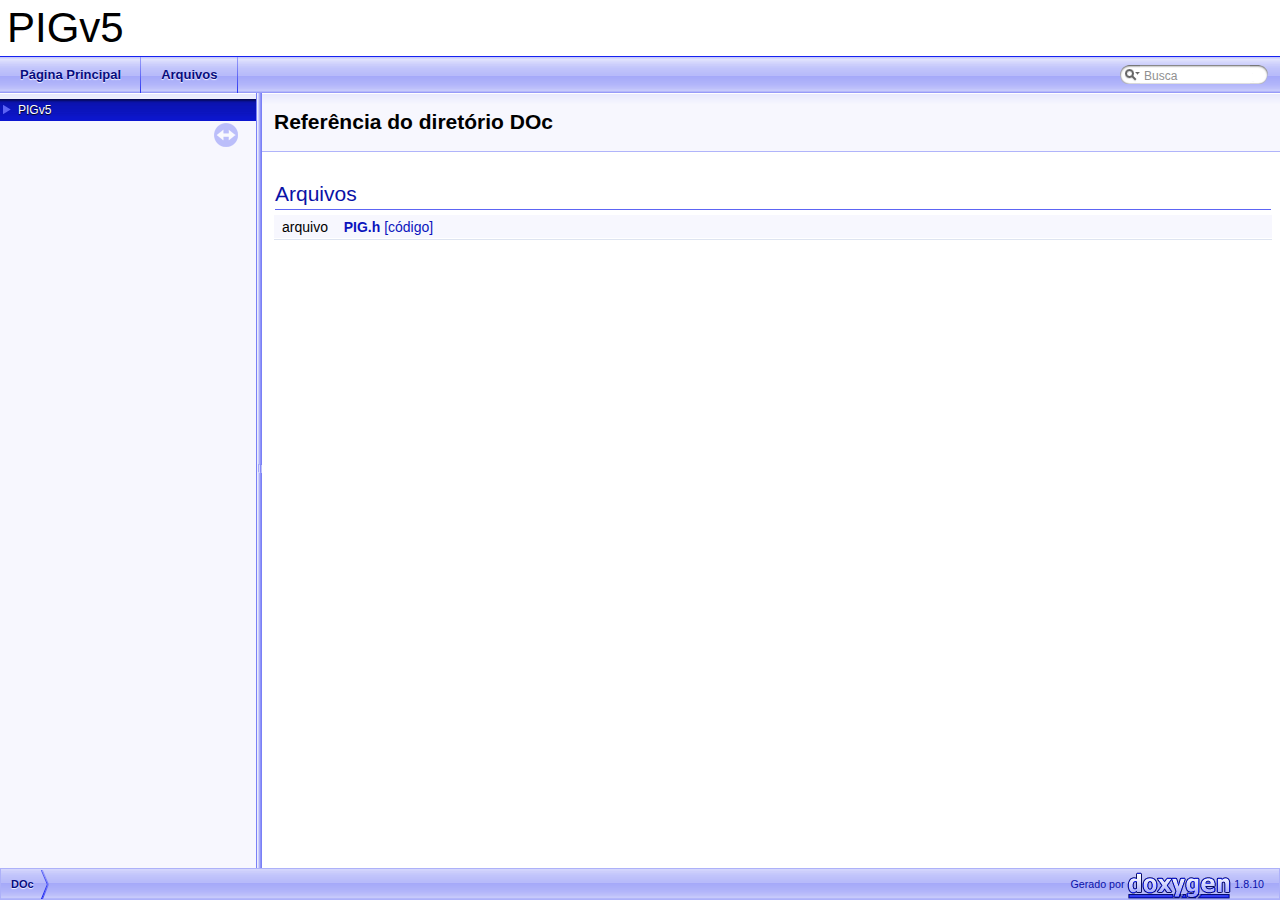
<file: Documentacao/Documentacao-HTML/dir_e35f755177e7e7a4f71832c0582caaab.html>
<!DOCTYPE html PUBLIC "-//W3C//DTD XHTML 1.0 Transitional//EN" "http://www.w3.org/TR/xhtml1/DTD/xhtml1-transitional.dtd">
<html xmlns="http://www.w3.org/1999/xhtml">
<head>
<meta http-equiv="Content-Type" content="text/xhtml;charset=UTF-8"/>
<meta http-equiv="X-UA-Compatible" content="IE=9"/>
<meta name="generator" content="Doxygen 1.8.10"/>
<title>PIGv5: Referência do diretório DOc</title>
<link href="tabs.css" rel="stylesheet" type="text/css"/>
<script type="text/javascript" src="jquery.js"></script>
<script type="text/javascript" src="dynsections.js"></script>
<link href="navtree.css" rel="stylesheet" type="text/css"/>
<script type="text/javascript" src="resize.js"></script>
<script type="text/javascript" src="navtreedata.js"></script>
<script type="text/javascript" src="navtree.js"></script>
<script type="text/javascript">
  $(document).ready(initResizable);
  $(window).load(resizeHeight);
</script>
<link href="search/search.css" rel="stylesheet" type="text/css"/>
<script type="text/javascript" src="search/searchdata.js"></script>
<script type="text/javascript" src="search/search.js"></script>
<script type="text/javascript">
  $(document).ready(function() { init_search(); });
</script>
<link href="doxygen.css" rel="stylesheet" type="text/css" />
</head>
<body>
<div id="top"><!-- do not remove this div, it is closed by doxygen! -->
<div id="titlearea">
<table cellspacing="0" cellpadding="0">
 <tbody>
 <tr style="height: 56px;">
  <td id="projectalign" style="padding-left: 0.5em;">
   <div id="projectname">PIGv5
   </div>
  </td>
 </tr>
 </tbody>
</table>
</div>
<!-- end header part -->
<!-- Gerado por Doxygen 1.8.10 -->
<script type="text/javascript">
var searchBox = new SearchBox("searchBox", "search",false,'Busca');
</script>
  <div id="navrow1" class="tabs">
    <ul class="tablist">
      <li><a href="index.html"><span>Página&#160;Principal</span></a></li>
      <li><a href="files.html"><span>Arquivos</span></a></li>
      <li>
        <div id="MSearchBox" class="MSearchBoxInactive">
        <span class="left">
          <img id="MSearchSelect" src="search/mag_sel.png"
               onmouseover="return searchBox.OnSearchSelectShow()"
               onmouseout="return searchBox.OnSearchSelectHide()"
               alt=""/>
          <input type="text" id="MSearchField" value="Busca" accesskey="S"
               onfocus="searchBox.OnSearchFieldFocus(true)" 
               onblur="searchBox.OnSearchFieldFocus(false)" 
               onkeyup="searchBox.OnSearchFieldChange(event)"/>
          </span><span class="right">
            <a id="MSearchClose" href="javascript:searchBox.CloseResultsWindow()"><img id="MSearchCloseImg" border="0" src="search/close.png" alt=""/></a>
          </span>
        </div>
      </li>
    </ul>
  </div>
</div><!-- top -->
<div id="side-nav" class="ui-resizable side-nav-resizable">
  <div id="nav-tree">
    <div id="nav-tree-contents">
      <div id="nav-sync" class="sync"></div>
    </div>
  </div>
  <div id="splitbar" style="-moz-user-select:none;" 
       class="ui-resizable-handle">
  </div>
</div>
<script type="text/javascript">
$(document).ready(function(){initNavTree('dir_e35f755177e7e7a4f71832c0582caaab.html','');});
</script>
<div id="doc-content">
<!-- window showing the filter options -->
<div id="MSearchSelectWindow"
     onmouseover="return searchBox.OnSearchSelectShow()"
     onmouseout="return searchBox.OnSearchSelectHide()"
     onkeydown="return searchBox.OnSearchSelectKey(event)">
</div>

<!-- iframe showing the search results (closed by default) -->
<div id="MSearchResultsWindow">
<iframe src="javascript:void(0)" frameborder="0" 
        name="MSearchResults" id="MSearchResults">
</iframe>
</div>

<div class="header">
  <div class="headertitle">
<div class="title">Referência do diretório DOc</div>  </div>
</div><!--header-->
<div class="contents">
<table class="memberdecls">
<tr class="heading"><td colspan="2"><h2 class="groupheader"><a name="files"></a>
Arquivos</h2></td></tr>
<tr class="memitem:_p_i_g_8h"><td class="memItemLeft" align="right" valign="top">arquivo &#160;</td><td class="memItemRight" valign="bottom"><a class="el" href="_p_i_g_8h.html">PIG.h</a> <a href="_p_i_g_8h_source.html">[código]</a></td></tr>
<tr class="separator:"><td class="memSeparator" colspan="2">&#160;</td></tr>
</table>
</div><!-- contents -->
</div><!-- doc-content -->
<!-- start footer part -->
<div id="nav-path" class="navpath"><!-- id is needed for treeview function! -->
  <ul>
    <li class="navelem"><a class="el" href="dir_e35f755177e7e7a4f71832c0582caaab.html">DOc</a></li>
    <li class="footer">Gerado por
    <a href="http://www.doxygen.org/index.html">
    <img class="footer" src="doxygen.png" alt="doxygen"/></a> 1.8.10 </li>
  </ul>
</div>
</body>
</html>
</file>
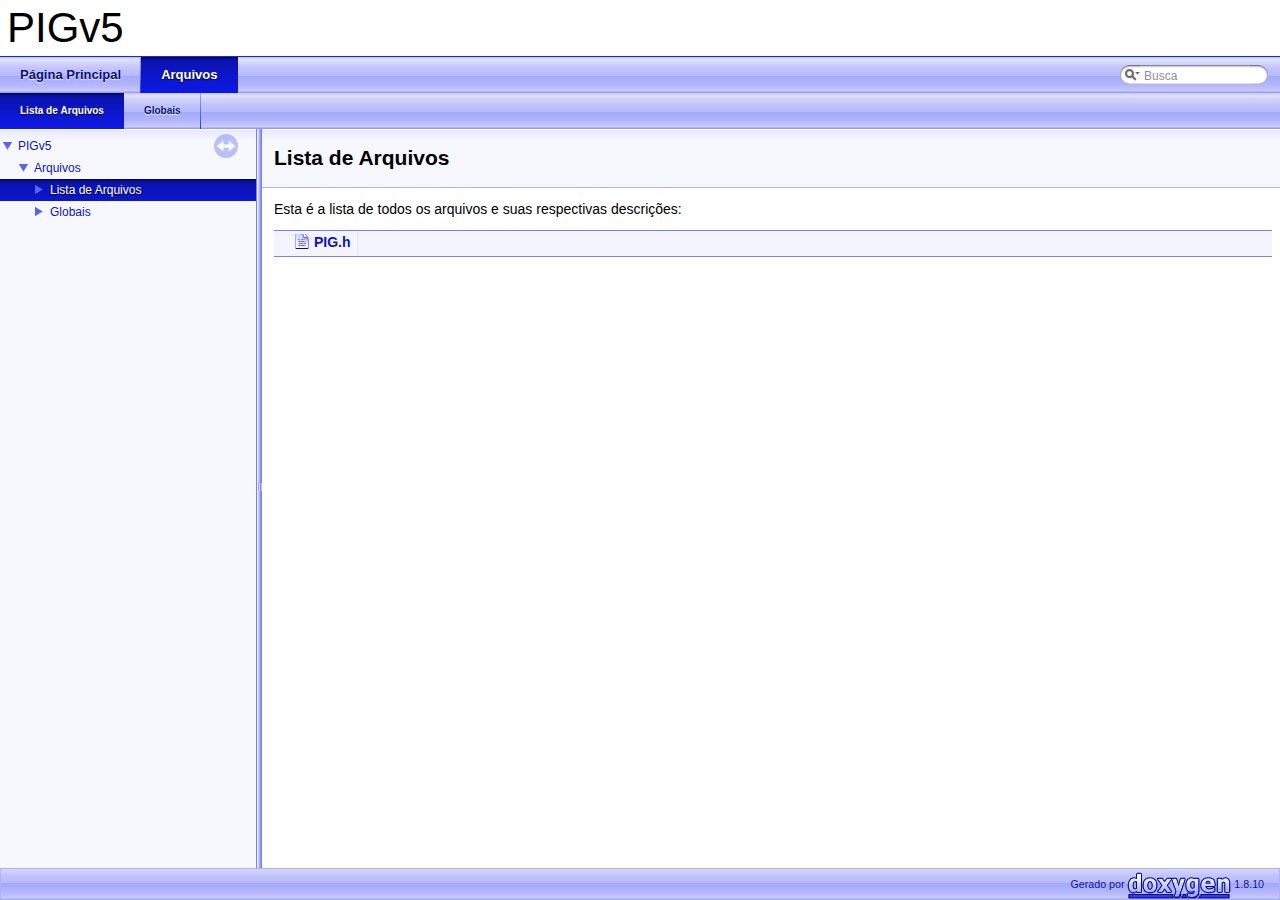
<file: Documentacao/Documentacao-HTML/files.html>
<!DOCTYPE html PUBLIC "-//W3C//DTD XHTML 1.0 Transitional//EN" "http://www.w3.org/TR/xhtml1/DTD/xhtml1-transitional.dtd">
<html xmlns="http://www.w3.org/1999/xhtml">
<head>
<meta http-equiv="Content-Type" content="text/xhtml;charset=UTF-8"/>
<meta http-equiv="X-UA-Compatible" content="IE=9"/>
<meta name="generator" content="Doxygen 1.8.10"/>
<title>PIGv5: Lista de Arquivos</title>
<link href="tabs.css" rel="stylesheet" type="text/css"/>
<script type="text/javascript" src="jquery.js"></script>
<script type="text/javascript" src="dynsections.js"></script>
<link href="navtree.css" rel="stylesheet" type="text/css"/>
<script type="text/javascript" src="resize.js"></script>
<script type="text/javascript" src="navtreedata.js"></script>
<script type="text/javascript" src="navtree.js"></script>
<script type="text/javascript">
  $(document).ready(initResizable);
  $(window).load(resizeHeight);
</script>
<link href="search/search.css" rel="stylesheet" type="text/css"/>
<script type="text/javascript" src="search/searchdata.js"></script>
<script type="text/javascript" src="search/search.js"></script>
<script type="text/javascript">
  $(document).ready(function() { init_search(); });
</script>
<link href="doxygen.css" rel="stylesheet" type="text/css" />
</head>
<body>
<div id="top"><!-- do not remove this div, it is closed by doxygen! -->
<div id="titlearea">
<table cellspacing="0" cellpadding="0">
 <tbody>
 <tr style="height: 56px;">
  <td id="projectalign" style="padding-left: 0.5em;">
   <div id="projectname">PIGv5
   </div>
  </td>
 </tr>
 </tbody>
</table>
</div>
<!-- end header part -->
<!-- Gerado por Doxygen 1.8.10 -->
<script type="text/javascript">
var searchBox = new SearchBox("searchBox", "search",false,'Busca');
</script>
  <div id="navrow1" class="tabs">
    <ul class="tablist">
      <li><a href="index.html"><span>Página&#160;Principal</span></a></li>
      <li class="current"><a href="files.html"><span>Arquivos</span></a></li>
      <li>
        <div id="MSearchBox" class="MSearchBoxInactive">
        <span class="left">
          <img id="MSearchSelect" src="search/mag_sel.png"
               onmouseover="return searchBox.OnSearchSelectShow()"
               onmouseout="return searchBox.OnSearchSelectHide()"
               alt=""/>
          <input type="text" id="MSearchField" value="Busca" accesskey="S"
               onfocus="searchBox.OnSearchFieldFocus(true)" 
               onblur="searchBox.OnSearchFieldFocus(false)" 
               onkeyup="searchBox.OnSearchFieldChange(event)"/>
          </span><span class="right">
            <a id="MSearchClose" href="javascript:searchBox.CloseResultsWindow()"><img id="MSearchCloseImg" border="0" src="search/close.png" alt=""/></a>
          </span>
        </div>
      </li>
    </ul>
  </div>
  <div id="navrow2" class="tabs2">
    <ul class="tablist">
      <li class="current"><a href="files.html"><span>Lista&#160;de&#160;Arquivos</span></a></li>
      <li><a href="globals.html"><span>Globais</span></a></li>
    </ul>
  </div>
</div><!-- top -->
<div id="side-nav" class="ui-resizable side-nav-resizable">
  <div id="nav-tree">
    <div id="nav-tree-contents">
      <div id="nav-sync" class="sync"></div>
    </div>
  </div>
  <div id="splitbar" style="-moz-user-select:none;" 
       class="ui-resizable-handle">
  </div>
</div>
<script type="text/javascript">
$(document).ready(function(){initNavTree('files.html','');});
</script>
<div id="doc-content">
<!-- window showing the filter options -->
<div id="MSearchSelectWindow"
     onmouseover="return searchBox.OnSearchSelectShow()"
     onmouseout="return searchBox.OnSearchSelectHide()"
     onkeydown="return searchBox.OnSearchSelectKey(event)">
</div>

<!-- iframe showing the search results (closed by default) -->
<div id="MSearchResultsWindow">
<iframe src="javascript:void(0)" frameborder="0" 
        name="MSearchResults" id="MSearchResults">
</iframe>
</div>

<div class="header">
  <div class="headertitle">
<div class="title">Lista de Arquivos</div>  </div>
</div><!--header-->
<div class="contents">
<div class="textblock">Esta é a lista de todos os arquivos e suas respectivas descrições:</div><div class="directory">
<table class="directory">
<tr id="row_0_" class="even"><td class="entry"><span style="width:16px;display:inline-block;">&#160;</span><a href="_p_i_g_8h_source.html"><span class="icondoc"></span></a><a class="el" href="_p_i_g_8h.html" target="_self">PIG.h</a></td><td class="desc"></td></tr>
</table>
</div><!-- directory -->
</div><!-- contents -->
</div><!-- doc-content -->
<!-- start footer part -->
<div id="nav-path" class="navpath"><!-- id is needed for treeview function! -->
  <ul>
    <li class="footer">Gerado por
    <a href="http://www.doxygen.org/index.html">
    <img class="footer" src="doxygen.png" alt="doxygen"/></a> 1.8.10 </li>
  </ul>
</div>
</body>
</html>
</file>
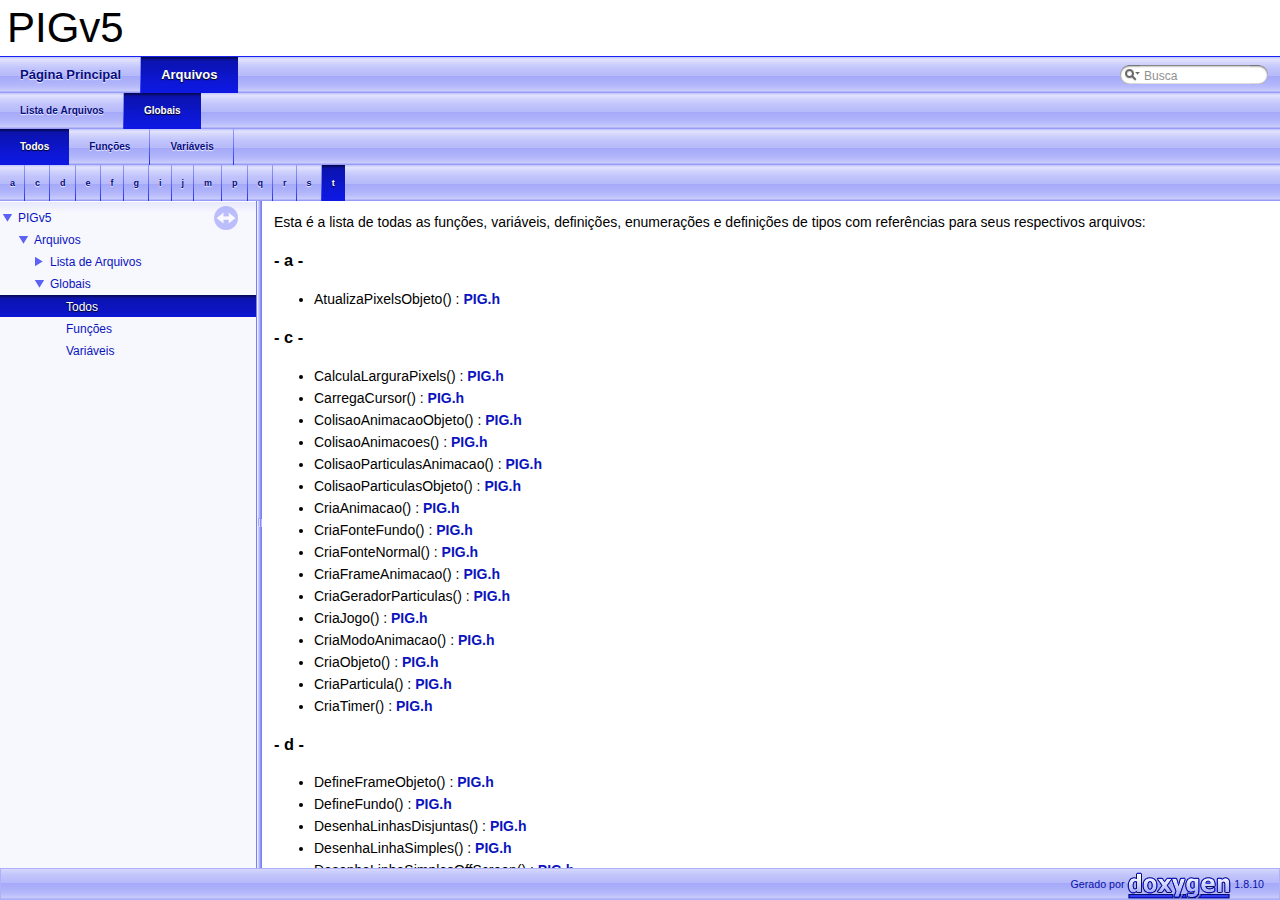
<file: Documentacao/Documentacao-HTML/globals.html>
<!DOCTYPE html PUBLIC "-//W3C//DTD XHTML 1.0 Transitional//EN" "http://www.w3.org/TR/xhtml1/DTD/xhtml1-transitional.dtd">
<html xmlns="http://www.w3.org/1999/xhtml">
<head>
<meta http-equiv="Content-Type" content="text/xhtml;charset=UTF-8"/>
<meta http-equiv="X-UA-Compatible" content="IE=9"/>
<meta name="generator" content="Doxygen 1.8.10"/>
<title>PIGv5: Globais</title>
<link href="tabs.css" rel="stylesheet" type="text/css"/>
<script type="text/javascript" src="jquery.js"></script>
<script type="text/javascript" src="dynsections.js"></script>
<link href="navtree.css" rel="stylesheet" type="text/css"/>
<script type="text/javascript" src="resize.js"></script>
<script type="text/javascript" src="navtreedata.js"></script>
<script type="text/javascript" src="navtree.js"></script>
<script type="text/javascript">
  $(document).ready(initResizable);
  $(window).load(resizeHeight);
</script>
<link href="search/search.css" rel="stylesheet" type="text/css"/>
<script type="text/javascript" src="search/searchdata.js"></script>
<script type="text/javascript" src="search/search.js"></script>
<script type="text/javascript">
  $(document).ready(function() { init_search(); });
</script>
<link href="doxygen.css" rel="stylesheet" type="text/css" />
</head>
<body>
<div id="top"><!-- do not remove this div, it is closed by doxygen! -->
<div id="titlearea">
<table cellspacing="0" cellpadding="0">
 <tbody>
 <tr style="height: 56px;">
  <td id="projectalign" style="padding-left: 0.5em;">
   <div id="projectname">PIGv5
   </div>
  </td>
 </tr>
 </tbody>
</table>
</div>
<!-- end header part -->
<!-- Gerado por Doxygen 1.8.10 -->
<script type="text/javascript">
var searchBox = new SearchBox("searchBox", "search",false,'Busca');
</script>
  <div id="navrow1" class="tabs">
    <ul class="tablist">
      <li><a href="index.html"><span>Página&#160;Principal</span></a></li>
      <li class="current"><a href="files.html"><span>Arquivos</span></a></li>
      <li>
        <div id="MSearchBox" class="MSearchBoxInactive">
        <span class="left">
          <img id="MSearchSelect" src="search/mag_sel.png"
               onmouseover="return searchBox.OnSearchSelectShow()"
               onmouseout="return searchBox.OnSearchSelectHide()"
               alt=""/>
          <input type="text" id="MSearchField" value="Busca" accesskey="S"
               onfocus="searchBox.OnSearchFieldFocus(true)" 
               onblur="searchBox.OnSearchFieldFocus(false)" 
               onkeyup="searchBox.OnSearchFieldChange(event)"/>
          </span><span class="right">
            <a id="MSearchClose" href="javascript:searchBox.CloseResultsWindow()"><img id="MSearchCloseImg" border="0" src="search/close.png" alt=""/></a>
          </span>
        </div>
      </li>
    </ul>
  </div>
  <div id="navrow2" class="tabs2">
    <ul class="tablist">
      <li><a href="files.html"><span>Lista&#160;de&#160;Arquivos</span></a></li>
      <li class="current"><a href="globals.html"><span>Globais</span></a></li>
    </ul>
  </div>
  <div id="navrow3" class="tabs2">
    <ul class="tablist">
      <li class="current"><a href="globals.html"><span>Todos</span></a></li>
      <li><a href="globals_func.html"><span>Funções</span></a></li>
      <li><a href="globals_vars.html"><span>Variáveis</span></a></li>
    </ul>
  </div>
  <div id="navrow4" class="tabs3">
    <ul class="tablist">
      <li><a href="#index_a"><span>a</span></a></li>
      <li><a href="#index_c"><span>c</span></a></li>
      <li><a href="#index_d"><span>d</span></a></li>
      <li><a href="#index_e"><span>e</span></a></li>
      <li><a href="#index_f"><span>f</span></a></li>
      <li><a href="#index_g"><span>g</span></a></li>
      <li><a href="#index_i"><span>i</span></a></li>
      <li><a href="#index_j"><span>j</span></a></li>
      <li><a href="#index_m"><span>m</span></a></li>
      <li><a href="#index_p"><span>p</span></a></li>
      <li><a href="#index_q"><span>q</span></a></li>
      <li><a href="#index_r"><span>r</span></a></li>
      <li><a href="#index_s"><span>s</span></a></li>
      <li class="current"><a href="#index_t"><span>t</span></a></li>
    </ul>
  </div>
</div><!-- top -->
<div id="side-nav" class="ui-resizable side-nav-resizable">
  <div id="nav-tree">
    <div id="nav-tree-contents">
      <div id="nav-sync" class="sync"></div>
    </div>
  </div>
  <div id="splitbar" style="-moz-user-select:none;" 
       class="ui-resizable-handle">
  </div>
</div>
<script type="text/javascript">
$(document).ready(function(){initNavTree('globals.html','');});
</script>
<div id="doc-content">
<!-- window showing the filter options -->
<div id="MSearchSelectWindow"
     onmouseover="return searchBox.OnSearchSelectShow()"
     onmouseout="return searchBox.OnSearchSelectHide()"
     onkeydown="return searchBox.OnSearchSelectKey(event)">
</div>

<!-- iframe showing the search results (closed by default) -->
<div id="MSearchResultsWindow">
<iframe src="javascript:void(0)" frameborder="0" 
        name="MSearchResults" id="MSearchResults">
</iframe>
</div>

<div class="contents">
<div class="textblock">Esta é a lista de todas as funções, variáveis, definições, enumerações e definições de tipos com referências para seus respectivos arquivos:</div>

<h3><a class="anchor" id="index_a"></a>- a -</h3><ul>
<li>AtualizaPixelsObjeto()
: <a class="el" href="_p_i_g_8h.html#a67b416f6a272a10676f1a7decaebabde">PIG.h</a>
</li>
</ul>


<h3><a class="anchor" id="index_c"></a>- c -</h3><ul>
<li>CalculaLarguraPixels()
: <a class="el" href="_p_i_g_8h.html#a6fc14f5a21760365319ba7cc02b58161">PIG.h</a>
</li>
<li>CarregaCursor()
: <a class="el" href="_p_i_g_8h.html#af39699fa8fff4392a3e45ca7fb1319d3">PIG.h</a>
</li>
<li>ColisaoAnimacaoObjeto()
: <a class="el" href="_p_i_g_8h.html#ab556d15da5181de2531ddadfece65b4c">PIG.h</a>
</li>
<li>ColisaoAnimacoes()
: <a class="el" href="_p_i_g_8h.html#a3250227c2ef653563a12e02f50a51bcb">PIG.h</a>
</li>
<li>ColisaoParticulasAnimacao()
: <a class="el" href="_p_i_g_8h.html#ac091c556dd989bb121bb9cb5c4b8ab2b">PIG.h</a>
</li>
<li>ColisaoParticulasObjeto()
: <a class="el" href="_p_i_g_8h.html#afa627d8dbfd184a3b0979175471e1893">PIG.h</a>
</li>
<li>CriaAnimacao()
: <a class="el" href="_p_i_g_8h.html#ab908f3118f338cda3c31bb62f7c1cc99">PIG.h</a>
</li>
<li>CriaFonteFundo()
: <a class="el" href="_p_i_g_8h.html#abc69aebeee3cbb9e67321d6530438d2e">PIG.h</a>
</li>
<li>CriaFonteNormal()
: <a class="el" href="_p_i_g_8h.html#a3c0b3bd89063e54459ee19515e1131e4">PIG.h</a>
</li>
<li>CriaFrameAnimacao()
: <a class="el" href="_p_i_g_8h.html#a5b9bf47981b2627e5ad7c4184e9b07fa">PIG.h</a>
</li>
<li>CriaGeradorParticulas()
: <a class="el" href="_p_i_g_8h.html#a614f87c3aa5f59ba80bf8188c27371e4">PIG.h</a>
</li>
<li>CriaJogo()
: <a class="el" href="_p_i_g_8h.html#ad7af2ee787e64c8a7e4da35ae1bab2b2">PIG.h</a>
</li>
<li>CriaModoAnimacao()
: <a class="el" href="_p_i_g_8h.html#a288bda95429478463dc3d07b9f514334">PIG.h</a>
</li>
<li>CriaObjeto()
: <a class="el" href="_p_i_g_8h.html#a56a1cce709bdbfe6ff342b3884046142">PIG.h</a>
</li>
<li>CriaParticula()
: <a class="el" href="_p_i_g_8h.html#a52acf79dd139361ce57e42d7bb1cc437">PIG.h</a>
</li>
<li>CriaTimer()
: <a class="el" href="_p_i_g_8h.html#a7bb67017642c68edecc1e3c1a4d28a2e">PIG.h</a>
</li>
</ul>


<h3><a class="anchor" id="index_d"></a>- d -</h3><ul>
<li>DefineFrameObjeto()
: <a class="el" href="_p_i_g_8h.html#aa837afa944a2e45afe167e3b76b7c79d">PIG.h</a>
</li>
<li>DefineFundo()
: <a class="el" href="_p_i_g_8h.html#af1168f4d04d1df8cbca8674df8843b78">PIG.h</a>
</li>
<li>DesenhaLinhasDisjuntas()
: <a class="el" href="_p_i_g_8h.html#af2f5682e04f693bd7d4aa88333fafef5">PIG.h</a>
</li>
<li>DesenhaLinhaSimples()
: <a class="el" href="_p_i_g_8h.html#ab68cf332fc7bd19f8c7db04e33820dbd">PIG.h</a>
</li>
<li>DesenhaLinhaSimplesOffScreen()
: <a class="el" href="_p_i_g_8h.html#ae1b6fe48fe7977790c43084ab70804eb">PIG.h</a>
</li>
<li>DesenhaLinhasSequencia()
: <a class="el" href="_p_i_g_8h.html#a635a4e7d79e120852f0f8d60eeb056b2">PIG.h</a>
</li>
<li>DesenhaObjeto()
: <a class="el" href="_p_i_g_8h.html#a48596487663f9d8d627082a8487843a9">PIG.h</a>
</li>
<li>DesenhaParticulas()
: <a class="el" href="_p_i_g_8h.html#a73c7fbc988aef8a7faefbf1d7edaef33">PIG.h</a>
</li>
<li>DesenhaRetangulo()
: <a class="el" href="_p_i_g_8h.html#a661b8b7e1c579c67743b1bbb0c384cf3">PIG.h</a>
</li>
<li>DesenhaRetanguloOffScreen()
: <a class="el" href="_p_i_g_8h.html#a5a9959389b5353d800f7f1f603649314">PIG.h</a>
</li>
<li>DesenhaRetanguloVazado()
: <a class="el" href="_p_i_g_8h.html#a35bae2e39ad05bb3e252f17896a794d3">PIG.h</a>
</li>
<li>DesenhaRetanguloVazadoOffScreen()
: <a class="el" href="_p_i_g_8h.html#a357b3d81bc51d8065a017fc44772b3aa">PIG.h</a>
</li>
<li>DespausaTimer()
: <a class="el" href="_p_i_g_8h.html#a9c9d33528ee3707fc9ec5b646f849aee">PIG.h</a>
</li>
<li>DespausaTudo()
: <a class="el" href="_p_i_g_8h.html#a076aee58c63ef3fc4de0ad6588fcae5c">PIG.h</a>
</li>
<li>DestroiAnimacao()
: <a class="el" href="_p_i_g_8h.html#a2c571d60347fe8a35d5d1f08dbd9981c">PIG.h</a>
</li>
<li>DestroiGeradorParticulas()
: <a class="el" href="_p_i_g_8h.html#a856b8f8206adb9b0a72afbad25f27eaa">PIG.h</a>
</li>
<li>DestroiObjeto()
: <a class="el" href="_p_i_g_8h.html#a33f230bd4aed69304febd60ea30b90a0">PIG.h</a>
</li>
<li>DestroiTimer()
: <a class="el" href="_p_i_g_8h.html#a803daf9d6c1faff1112f4e59c1da2fe5">PIG.h</a>
</li>
</ul>


<h3><a class="anchor" id="index_e"></a>- e -</h3><ul>
<li>EncerraDesenho()
: <a class="el" href="_p_i_g_8h.html#a3f591d6270bb3734082e3eb598a0c24a">PIG.h</a>
</li>
<li>EscreverCentralizada()
: <a class="el" href="_p_i_g_8h.html#a15c934bb47cb5f5dbbc6b2aec96ebb32">PIG.h</a>
</li>
<li>EscreverDireita()
: <a class="el" href="_p_i_g_8h.html#a6c89e06962cf66015ac886b2f738ae77">PIG.h</a>
</li>
<li>EscreverEsquerda()
: <a class="el" href="_p_i_g_8h.html#a386b6ac7dc0d4d160e3456e3f17674ce">PIG.h</a>
</li>
<li>Espera()
: <a class="el" href="_p_i_g_8h.html#a8a79c4d35502283eba439cce9860a22e">PIG.h</a>
</li>
</ul>


<h3><a class="anchor" id="index_f"></a>- f -</h3><ul>
<li>FinalizaJogo()
: <a class="el" href="_p_i_g_8h.html#adfb99e00417d9c78b1dbeb4d57fd553a">PIG.h</a>
</li>
</ul>


<h3><a class="anchor" id="index_g"></a>- g -</h3><ul>
<li>GetAnguloObjeto()
: <a class="el" href="_p_i_g_8h.html#a411195968a0d953bb71b3f6b8d743c4a">PIG.h</a>
</li>
<li>GetDimensoesObjeto()
: <a class="el" href="_p_i_g_8h.html#a6d4a22744ec3be0bbad3c100983e23ff">PIG.h</a>
</li>
<li>GetDimensoesOriginaisObjeto()
: <a class="el" href="_p_i_g_8h.html#ad374a50314dc60a18a7e44649e2f717c">PIG.h</a>
</li>
<li>GetEstadoJogo()
: <a class="el" href="_p_i_g_8h.html#ae3e4665d5e196331a3234bcda858bca3">PIG.h</a>
</li>
<li>GetEvento()
: <a class="el" href="_p_i_g_8h.html#a14f83defbc3d2c745ef73c20a5167b0e">PIG.h</a>
</li>
<li>GetFlipObjeto()
: <a class="el" href="_p_i_g_8h.html#a2c190fdb349539cb889e715d49e0c13e">PIG.h</a>
</li>
<li>GetFPS()
: <a class="el" href="_p_i_g_8h.html#aac60d85efa561a462a28f08fcad8e82e">PIG.h</a>
</li>
<li>GetPivoObjeto()
: <a class="el" href="_p_i_g_8h.html#a6c6b36638e42420eb8fab59c17ba35ca">PIG.h</a>
</li>
<li>GetPixelsObjeto()
: <a class="el" href="_p_i_g_8h.html#a0418a366c853434781ff49833d557426">PIG.h</a>
</li>
<li>GetTeclado()
: <a class="el" href="_p_i_g_8h.html#ab6008c414d30fdcf2c41c8f580f3accd">PIG.h</a>
</li>
<li>GetValorFloatObjeto()
: <a class="el" href="_p_i_g_8h.html#a315d4a09812459da06dc18572786b06c">PIG.h</a>
</li>
<li>GetValorIntObjeto()
: <a class="el" href="_p_i_g_8h.html#a06ce8b18aef20e2b5a9c7db4391b3fe5">PIG.h</a>
</li>
<li>GetXYObjeto()
: <a class="el" href="_p_i_g_8h.html#ab33e29720a742044a0716748ddd53985">PIG.h</a>
</li>
</ul>


<h3><a class="anchor" id="index_i"></a>- i -</h3><ul>
<li>IniciaDesenho()
: <a class="el" href="_p_i_g_8h.html#a12e11bc7373195aca22d8dad38f83e20">PIG.h</a>
</li>
<li>InsereFrameAnimacao()
: <a class="el" href="_p_i_g_8h.html#a74a31ea83c1a97e16a5e3c046d17026d">PIG.h</a>
</li>
</ul>


<h3><a class="anchor" id="index_j"></a>- j -</h3><ul>
<li>jogo
: <a class="el" href="_p_i_g_8h.html#add8f6efb79f1188040f7ee0eb9dba65d">PIG.h</a>
</li>
<li>JogoRodando()
: <a class="el" href="_p_i_g_8h.html#aeba2cb8eeff7403636b7d9dcc0cea746">PIG.h</a>
</li>
</ul>


<h3><a class="anchor" id="index_m"></a>- m -</h3><ul>
<li>MoveGeradorParticulas()
: <a class="el" href="_p_i_g_8h.html#aa99fb950127afc165ff95a73792af0e9">PIG.h</a>
</li>
<li>MoveObjeto()
: <a class="el" href="_p_i_g_8h.html#a0152dd530e9eea141a5f52dd9a115632">PIG.h</a>
</li>
<li>MoveParticulas()
: <a class="el" href="_p_i_g_8h.html#aa897e04607a3c75690cc3b74c1f4e27f">PIG.h</a>
</li>
<li>MudaCursor()
: <a class="el" href="_p_i_g_8h.html#a56d1e899f515cd0345a664b75430a69a">PIG.h</a>
</li>
<li>MudaDirecaoParticulas()
: <a class="el" href="_p_i_g_8h.html#aeba362604c97db692f05e593595ebb07">PIG.h</a>
</li>
<li>MudaModoAnimacao()
: <a class="el" href="_p_i_g_8h.html#a34d89a7da898861d6e1715def5fb06b9">PIG.h</a>
</li>
</ul>


<h3><a class="anchor" id="index_p"></a>- p -</h3><ul>
<li>PausaTimer()
: <a class="el" href="_p_i_g_8h.html#affc28604e1b2eef4c06eb316653fccac">PIG.h</a>
</li>
<li>PausaTudo()
: <a class="el" href="_p_i_g_8h.html#a6f5ef37bb352c57cfbbe7690d8e74742">PIG.h</a>
</li>
<li>PintaAreaOffScreen()
: <a class="el" href="_p_i_g_8h.html#a573e723cc5b3b528c9e8e9f6bbd4ce78">PIG.h</a>
</li>
<li>PintaFundoOffScreen()
: <a class="el" href="_p_i_g_8h.html#a3e885c3fddda2e325b6be42532f001ab">PIG.h</a>
</li>
<li>PreparaOffScreenRenderer()
: <a class="el" href="_p_i_g_8h.html#a3017a5f72ff37d15ca4dd0cc2a1a7d6e">PIG.h</a>
</li>
</ul>


<h3><a class="anchor" id="index_q"></a>- q -</h3><ul>
<li>QuantidadeParticulasAtivas()
: <a class="el" href="_p_i_g_8h.html#a1cc6270319635cc31596d2bec0bb64e6">PIG.h</a>
</li>
</ul>


<h3><a class="anchor" id="index_r"></a>- r -</h3><ul>
<li>ReiniciaTimer()
: <a class="el" href="_p_i_g_8h.html#a6e06927682fe71ad4baa7e2ade66f2e4">PIG.h</a>
</li>
</ul>


<h3><a class="anchor" id="index_s"></a>- s -</h3><ul>
<li>SalvaOffScreenBMP()
: <a class="el" href="_p_i_g_8h.html#ac9bde0a292f83228e2818952622c4d5b">PIG.h</a>
</li>
<li>SalvaTela()
: <a class="el" href="_p_i_g_8h.html#ac70dfb6d0487d5f8831d8ffb49c8392f">PIG.h</a>
</li>
<li>SetAnguloObjeto()
: <a class="el" href="_p_i_g_8h.html#a46c7be8e21bdc12113777b725b2e2023">PIG.h</a>
</li>
<li>SetColoracaoObjeto()
: <a class="el" href="_p_i_g_8h.html#aff105fb757c18b03ab3d902d66318aee">PIG.h</a>
</li>
<li>SetDimensoesObjeto()
: <a class="el" href="_p_i_g_8h.html#a3b3d388f6b18956acd5db7ac8f6bdf82">PIG.h</a>
</li>
<li>SetEstadoJogo()
: <a class="el" href="_p_i_g_8h.html#a8600bafb4ef04dd8ea484e83a3ecaeee">PIG.h</a>
</li>
<li>SetFlipObjeto()
: <a class="el" href="_p_i_g_8h.html#aae5005557eb28ec85e401a4ad2a6e783">PIG.h</a>
</li>
<li>SetOpacidadeObjeto()
: <a class="el" href="_p_i_g_8h.html#aff03f40bac1770a4d7a73ad888e5327f">PIG.h</a>
</li>
<li>SetPivoObjeto()
: <a class="el" href="_p_i_g_8h.html#aa0fdb865cbdc52de962218f3538df6b5">PIG.h</a>
</li>
<li>SetValorFloatObjeto()
: <a class="el" href="_p_i_g_8h.html#a88d7fad624cad07dd66ab5220d69742c">PIG.h</a>
</li>
<li>SetValorIntObjeto()
: <a class="el" href="_p_i_g_8h.html#af5511222e50aed24ac9466815ef477ea">PIG.h</a>
</li>
</ul>


<h3><a class="anchor" id="index_t"></a>- t -</h3><ul>
<li>TempoDecorrido()
: <a class="el" href="_p_i_g_8h.html#a0564ea619f0f8aa25600b71071037ca1">PIG.h</a>
</li>
<li>TestaColisaoObjetos()
: <a class="el" href="_p_i_g_8h.html#a7749778e8c64add36d453dfde6854000">PIG.h</a>
</li>
</ul>
</div><!-- contents -->
</div><!-- doc-content -->
<!-- start footer part -->
<div id="nav-path" class="navpath"><!-- id is needed for treeview function! -->
  <ul>
    <li class="footer">Gerado por
    <a href="http://www.doxygen.org/index.html">
    <img class="footer" src="doxygen.png" alt="doxygen"/></a> 1.8.10 </li>
  </ul>
</div>
</body>
</html>
</file>
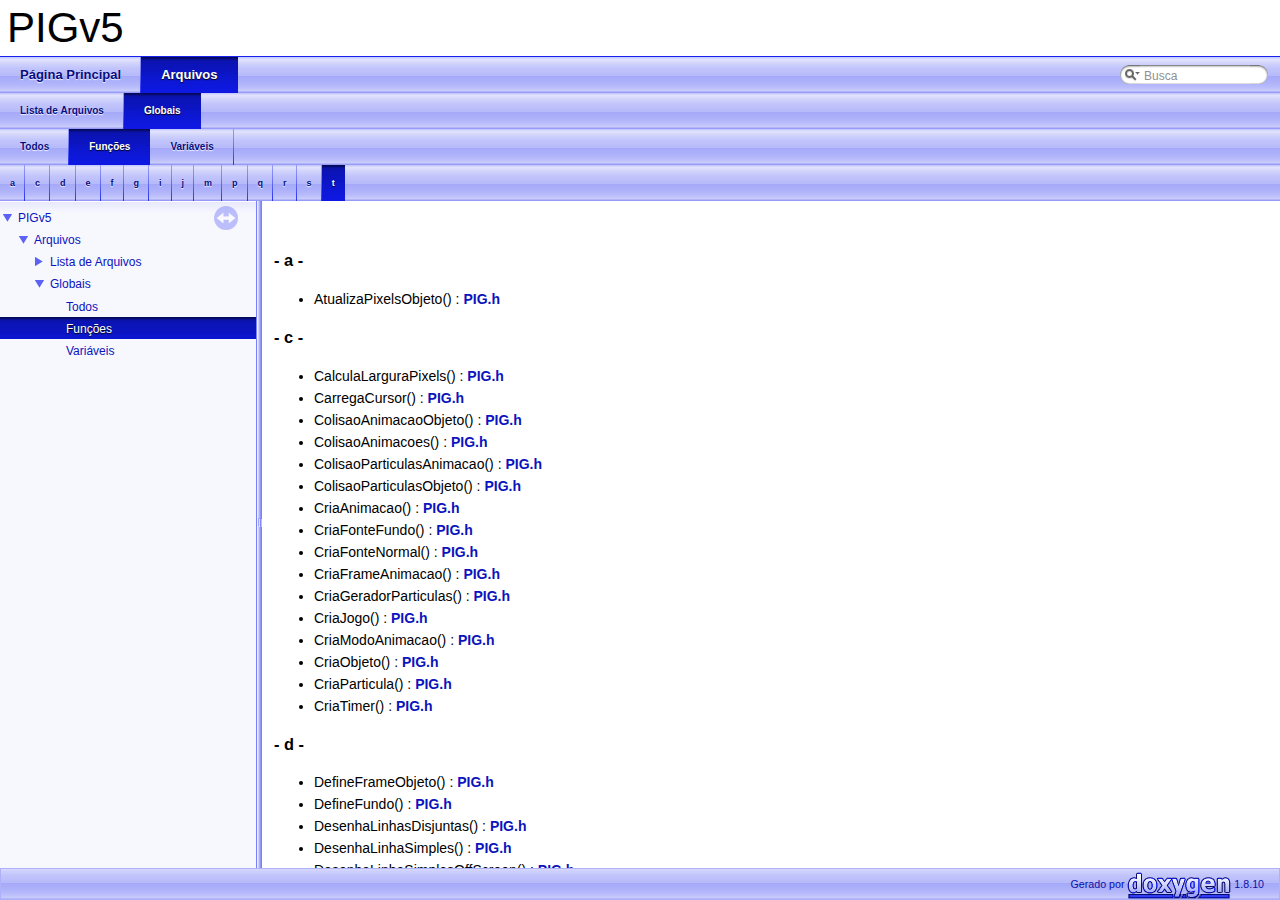
<file: Documentacao/Documentacao-HTML/globals_func.html>
<!DOCTYPE html PUBLIC "-//W3C//DTD XHTML 1.0 Transitional//EN" "http://www.w3.org/TR/xhtml1/DTD/xhtml1-transitional.dtd">
<html xmlns="http://www.w3.org/1999/xhtml">
<head>
<meta http-equiv="Content-Type" content="text/xhtml;charset=UTF-8"/>
<meta http-equiv="X-UA-Compatible" content="IE=9"/>
<meta name="generator" content="Doxygen 1.8.10"/>
<title>PIGv5: Globais</title>
<link href="tabs.css" rel="stylesheet" type="text/css"/>
<script type="text/javascript" src="jquery.js"></script>
<script type="text/javascript" src="dynsections.js"></script>
<link href="navtree.css" rel="stylesheet" type="text/css"/>
<script type="text/javascript" src="resize.js"></script>
<script type="text/javascript" src="navtreedata.js"></script>
<script type="text/javascript" src="navtree.js"></script>
<script type="text/javascript">
  $(document).ready(initResizable);
  $(window).load(resizeHeight);
</script>
<link href="search/search.css" rel="stylesheet" type="text/css"/>
<script type="text/javascript" src="search/searchdata.js"></script>
<script type="text/javascript" src="search/search.js"></script>
<script type="text/javascript">
  $(document).ready(function() { init_search(); });
</script>
<link href="doxygen.css" rel="stylesheet" type="text/css" />
</head>
<body>
<div id="top"><!-- do not remove this div, it is closed by doxygen! -->
<div id="titlearea">
<table cellspacing="0" cellpadding="0">
 <tbody>
 <tr style="height: 56px;">
  <td id="projectalign" style="padding-left: 0.5em;">
   <div id="projectname">PIGv5
   </div>
  </td>
 </tr>
 </tbody>
</table>
</div>
<!-- end header part -->
<!-- Gerado por Doxygen 1.8.10 -->
<script type="text/javascript">
var searchBox = new SearchBox("searchBox", "search",false,'Busca');
</script>
  <div id="navrow1" class="tabs">
    <ul class="tablist">
      <li><a href="index.html"><span>Página&#160;Principal</span></a></li>
      <li class="current"><a href="files.html"><span>Arquivos</span></a></li>
      <li>
        <div id="MSearchBox" class="MSearchBoxInactive">
        <span class="left">
          <img id="MSearchSelect" src="search/mag_sel.png"
               onmouseover="return searchBox.OnSearchSelectShow()"
               onmouseout="return searchBox.OnSearchSelectHide()"
               alt=""/>
          <input type="text" id="MSearchField" value="Busca" accesskey="S"
               onfocus="searchBox.OnSearchFieldFocus(true)" 
               onblur="searchBox.OnSearchFieldFocus(false)" 
               onkeyup="searchBox.OnSearchFieldChange(event)"/>
          </span><span class="right">
            <a id="MSearchClose" href="javascript:searchBox.CloseResultsWindow()"><img id="MSearchCloseImg" border="0" src="search/close.png" alt=""/></a>
          </span>
        </div>
      </li>
    </ul>
  </div>
  <div id="navrow2" class="tabs2">
    <ul class="tablist">
      <li><a href="files.html"><span>Lista&#160;de&#160;Arquivos</span></a></li>
      <li class="current"><a href="globals.html"><span>Globais</span></a></li>
    </ul>
  </div>
  <div id="navrow3" class="tabs2">
    <ul class="tablist">
      <li><a href="globals.html"><span>Todos</span></a></li>
      <li class="current"><a href="globals_func.html"><span>Funções</span></a></li>
      <li><a href="globals_vars.html"><span>Variáveis</span></a></li>
    </ul>
  </div>
  <div id="navrow4" class="tabs3">
    <ul class="tablist">
      <li><a href="#index_a"><span>a</span></a></li>
      <li><a href="#index_c"><span>c</span></a></li>
      <li><a href="#index_d"><span>d</span></a></li>
      <li><a href="#index_e"><span>e</span></a></li>
      <li><a href="#index_f"><span>f</span></a></li>
      <li><a href="#index_g"><span>g</span></a></li>
      <li><a href="#index_i"><span>i</span></a></li>
      <li><a href="#index_j"><span>j</span></a></li>
      <li><a href="#index_m"><span>m</span></a></li>
      <li><a href="#index_p"><span>p</span></a></li>
      <li><a href="#index_q"><span>q</span></a></li>
      <li><a href="#index_r"><span>r</span></a></li>
      <li><a href="#index_s"><span>s</span></a></li>
      <li class="current"><a href="#index_t"><span>t</span></a></li>
    </ul>
  </div>
</div><!-- top -->
<div id="side-nav" class="ui-resizable side-nav-resizable">
  <div id="nav-tree">
    <div id="nav-tree-contents">
      <div id="nav-sync" class="sync"></div>
    </div>
  </div>
  <div id="splitbar" style="-moz-user-select:none;" 
       class="ui-resizable-handle">
  </div>
</div>
<script type="text/javascript">
$(document).ready(function(){initNavTree('globals_func.html','');});
</script>
<div id="doc-content">
<!-- window showing the filter options -->
<div id="MSearchSelectWindow"
     onmouseover="return searchBox.OnSearchSelectShow()"
     onmouseout="return searchBox.OnSearchSelectHide()"
     onkeydown="return searchBox.OnSearchSelectKey(event)">
</div>

<!-- iframe showing the search results (closed by default) -->
<div id="MSearchResultsWindow">
<iframe src="javascript:void(0)" frameborder="0" 
        name="MSearchResults" id="MSearchResults">
</iframe>
</div>

<div class="contents">
&#160;

<h3><a class="anchor" id="index_a"></a>- a -</h3><ul>
<li>AtualizaPixelsObjeto()
: <a class="el" href="_p_i_g_8h.html#a67b416f6a272a10676f1a7decaebabde">PIG.h</a>
</li>
</ul>


<h3><a class="anchor" id="index_c"></a>- c -</h3><ul>
<li>CalculaLarguraPixels()
: <a class="el" href="_p_i_g_8h.html#a6fc14f5a21760365319ba7cc02b58161">PIG.h</a>
</li>
<li>CarregaCursor()
: <a class="el" href="_p_i_g_8h.html#af39699fa8fff4392a3e45ca7fb1319d3">PIG.h</a>
</li>
<li>ColisaoAnimacaoObjeto()
: <a class="el" href="_p_i_g_8h.html#ab556d15da5181de2531ddadfece65b4c">PIG.h</a>
</li>
<li>ColisaoAnimacoes()
: <a class="el" href="_p_i_g_8h.html#a3250227c2ef653563a12e02f50a51bcb">PIG.h</a>
</li>
<li>ColisaoParticulasAnimacao()
: <a class="el" href="_p_i_g_8h.html#ac091c556dd989bb121bb9cb5c4b8ab2b">PIG.h</a>
</li>
<li>ColisaoParticulasObjeto()
: <a class="el" href="_p_i_g_8h.html#afa627d8dbfd184a3b0979175471e1893">PIG.h</a>
</li>
<li>CriaAnimacao()
: <a class="el" href="_p_i_g_8h.html#ab908f3118f338cda3c31bb62f7c1cc99">PIG.h</a>
</li>
<li>CriaFonteFundo()
: <a class="el" href="_p_i_g_8h.html#abc69aebeee3cbb9e67321d6530438d2e">PIG.h</a>
</li>
<li>CriaFonteNormal()
: <a class="el" href="_p_i_g_8h.html#a3c0b3bd89063e54459ee19515e1131e4">PIG.h</a>
</li>
<li>CriaFrameAnimacao()
: <a class="el" href="_p_i_g_8h.html#a5b9bf47981b2627e5ad7c4184e9b07fa">PIG.h</a>
</li>
<li>CriaGeradorParticulas()
: <a class="el" href="_p_i_g_8h.html#a614f87c3aa5f59ba80bf8188c27371e4">PIG.h</a>
</li>
<li>CriaJogo()
: <a class="el" href="_p_i_g_8h.html#ad7af2ee787e64c8a7e4da35ae1bab2b2">PIG.h</a>
</li>
<li>CriaModoAnimacao()
: <a class="el" href="_p_i_g_8h.html#a288bda95429478463dc3d07b9f514334">PIG.h</a>
</li>
<li>CriaObjeto()
: <a class="el" href="_p_i_g_8h.html#a56a1cce709bdbfe6ff342b3884046142">PIG.h</a>
</li>
<li>CriaParticula()
: <a class="el" href="_p_i_g_8h.html#a52acf79dd139361ce57e42d7bb1cc437">PIG.h</a>
</li>
<li>CriaTimer()
: <a class="el" href="_p_i_g_8h.html#a7bb67017642c68edecc1e3c1a4d28a2e">PIG.h</a>
</li>
</ul>


<h3><a class="anchor" id="index_d"></a>- d -</h3><ul>
<li>DefineFrameObjeto()
: <a class="el" href="_p_i_g_8h.html#aa837afa944a2e45afe167e3b76b7c79d">PIG.h</a>
</li>
<li>DefineFundo()
: <a class="el" href="_p_i_g_8h.html#af1168f4d04d1df8cbca8674df8843b78">PIG.h</a>
</li>
<li>DesenhaLinhasDisjuntas()
: <a class="el" href="_p_i_g_8h.html#af2f5682e04f693bd7d4aa88333fafef5">PIG.h</a>
</li>
<li>DesenhaLinhaSimples()
: <a class="el" href="_p_i_g_8h.html#ab68cf332fc7bd19f8c7db04e33820dbd">PIG.h</a>
</li>
<li>DesenhaLinhaSimplesOffScreen()
: <a class="el" href="_p_i_g_8h.html#ae1b6fe48fe7977790c43084ab70804eb">PIG.h</a>
</li>
<li>DesenhaLinhasSequencia()
: <a class="el" href="_p_i_g_8h.html#a635a4e7d79e120852f0f8d60eeb056b2">PIG.h</a>
</li>
<li>DesenhaObjeto()
: <a class="el" href="_p_i_g_8h.html#a48596487663f9d8d627082a8487843a9">PIG.h</a>
</li>
<li>DesenhaParticulas()
: <a class="el" href="_p_i_g_8h.html#a73c7fbc988aef8a7faefbf1d7edaef33">PIG.h</a>
</li>
<li>DesenhaRetangulo()
: <a class="el" href="_p_i_g_8h.html#a661b8b7e1c579c67743b1bbb0c384cf3">PIG.h</a>
</li>
<li>DesenhaRetanguloOffScreen()
: <a class="el" href="_p_i_g_8h.html#a5a9959389b5353d800f7f1f603649314">PIG.h</a>
</li>
<li>DesenhaRetanguloVazado()
: <a class="el" href="_p_i_g_8h.html#a35bae2e39ad05bb3e252f17896a794d3">PIG.h</a>
</li>
<li>DesenhaRetanguloVazadoOffScreen()
: <a class="el" href="_p_i_g_8h.html#a357b3d81bc51d8065a017fc44772b3aa">PIG.h</a>
</li>
<li>DespausaTimer()
: <a class="el" href="_p_i_g_8h.html#a9c9d33528ee3707fc9ec5b646f849aee">PIG.h</a>
</li>
<li>DespausaTudo()
: <a class="el" href="_p_i_g_8h.html#a076aee58c63ef3fc4de0ad6588fcae5c">PIG.h</a>
</li>
<li>DestroiAnimacao()
: <a class="el" href="_p_i_g_8h.html#a2c571d60347fe8a35d5d1f08dbd9981c">PIG.h</a>
</li>
<li>DestroiGeradorParticulas()
: <a class="el" href="_p_i_g_8h.html#a856b8f8206adb9b0a72afbad25f27eaa">PIG.h</a>
</li>
<li>DestroiObjeto()
: <a class="el" href="_p_i_g_8h.html#a33f230bd4aed69304febd60ea30b90a0">PIG.h</a>
</li>
<li>DestroiTimer()
: <a class="el" href="_p_i_g_8h.html#a803daf9d6c1faff1112f4e59c1da2fe5">PIG.h</a>
</li>
</ul>


<h3><a class="anchor" id="index_e"></a>- e -</h3><ul>
<li>EncerraDesenho()
: <a class="el" href="_p_i_g_8h.html#a3f591d6270bb3734082e3eb598a0c24a">PIG.h</a>
</li>
<li>EscreverCentralizada()
: <a class="el" href="_p_i_g_8h.html#a15c934bb47cb5f5dbbc6b2aec96ebb32">PIG.h</a>
</li>
<li>EscreverDireita()
: <a class="el" href="_p_i_g_8h.html#a6c89e06962cf66015ac886b2f738ae77">PIG.h</a>
</li>
<li>EscreverEsquerda()
: <a class="el" href="_p_i_g_8h.html#a386b6ac7dc0d4d160e3456e3f17674ce">PIG.h</a>
</li>
<li>Espera()
: <a class="el" href="_p_i_g_8h.html#a8a79c4d35502283eba439cce9860a22e">PIG.h</a>
</li>
</ul>


<h3><a class="anchor" id="index_f"></a>- f -</h3><ul>
<li>FinalizaJogo()
: <a class="el" href="_p_i_g_8h.html#adfb99e00417d9c78b1dbeb4d57fd553a">PIG.h</a>
</li>
</ul>


<h3><a class="anchor" id="index_g"></a>- g -</h3><ul>
<li>GetAnguloObjeto()
: <a class="el" href="_p_i_g_8h.html#a411195968a0d953bb71b3f6b8d743c4a">PIG.h</a>
</li>
<li>GetDimensoesObjeto()
: <a class="el" href="_p_i_g_8h.html#a6d4a22744ec3be0bbad3c100983e23ff">PIG.h</a>
</li>
<li>GetDimensoesOriginaisObjeto()
: <a class="el" href="_p_i_g_8h.html#ad374a50314dc60a18a7e44649e2f717c">PIG.h</a>
</li>
<li>GetEstadoJogo()
: <a class="el" href="_p_i_g_8h.html#ae3e4665d5e196331a3234bcda858bca3">PIG.h</a>
</li>
<li>GetEvento()
: <a class="el" href="_p_i_g_8h.html#a14f83defbc3d2c745ef73c20a5167b0e">PIG.h</a>
</li>
<li>GetFlipObjeto()
: <a class="el" href="_p_i_g_8h.html#a2c190fdb349539cb889e715d49e0c13e">PIG.h</a>
</li>
<li>GetFPS()
: <a class="el" href="_p_i_g_8h.html#aac60d85efa561a462a28f08fcad8e82e">PIG.h</a>
</li>
<li>GetPivoObjeto()
: <a class="el" href="_p_i_g_8h.html#a6c6b36638e42420eb8fab59c17ba35ca">PIG.h</a>
</li>
<li>GetPixelsObjeto()
: <a class="el" href="_p_i_g_8h.html#a0418a366c853434781ff49833d557426">PIG.h</a>
</li>
<li>GetTeclado()
: <a class="el" href="_p_i_g_8h.html#ab6008c414d30fdcf2c41c8f580f3accd">PIG.h</a>
</li>
<li>GetValorFloatObjeto()
: <a class="el" href="_p_i_g_8h.html#a315d4a09812459da06dc18572786b06c">PIG.h</a>
</li>
<li>GetValorIntObjeto()
: <a class="el" href="_p_i_g_8h.html#a06ce8b18aef20e2b5a9c7db4391b3fe5">PIG.h</a>
</li>
<li>GetXYObjeto()
: <a class="el" href="_p_i_g_8h.html#ab33e29720a742044a0716748ddd53985">PIG.h</a>
</li>
</ul>


<h3><a class="anchor" id="index_i"></a>- i -</h3><ul>
<li>IniciaDesenho()
: <a class="el" href="_p_i_g_8h.html#a12e11bc7373195aca22d8dad38f83e20">PIG.h</a>
</li>
<li>InsereFrameAnimacao()
: <a class="el" href="_p_i_g_8h.html#a74a31ea83c1a97e16a5e3c046d17026d">PIG.h</a>
</li>
</ul>


<h3><a class="anchor" id="index_j"></a>- j -</h3><ul>
<li>JogoRodando()
: <a class="el" href="_p_i_g_8h.html#aeba2cb8eeff7403636b7d9dcc0cea746">PIG.h</a>
</li>
</ul>


<h3><a class="anchor" id="index_m"></a>- m -</h3><ul>
<li>MoveGeradorParticulas()
: <a class="el" href="_p_i_g_8h.html#aa99fb950127afc165ff95a73792af0e9">PIG.h</a>
</li>
<li>MoveObjeto()
: <a class="el" href="_p_i_g_8h.html#a0152dd530e9eea141a5f52dd9a115632">PIG.h</a>
</li>
<li>MoveParticulas()
: <a class="el" href="_p_i_g_8h.html#aa897e04607a3c75690cc3b74c1f4e27f">PIG.h</a>
</li>
<li>MudaCursor()
: <a class="el" href="_p_i_g_8h.html#a56d1e899f515cd0345a664b75430a69a">PIG.h</a>
</li>
<li>MudaDirecaoParticulas()
: <a class="el" href="_p_i_g_8h.html#aeba362604c97db692f05e593595ebb07">PIG.h</a>
</li>
<li>MudaModoAnimacao()
: <a class="el" href="_p_i_g_8h.html#a34d89a7da898861d6e1715def5fb06b9">PIG.h</a>
</li>
</ul>


<h3><a class="anchor" id="index_p"></a>- p -</h3><ul>
<li>PausaTimer()
: <a class="el" href="_p_i_g_8h.html#affc28604e1b2eef4c06eb316653fccac">PIG.h</a>
</li>
<li>PausaTudo()
: <a class="el" href="_p_i_g_8h.html#a6f5ef37bb352c57cfbbe7690d8e74742">PIG.h</a>
</li>
<li>PintaAreaOffScreen()
: <a class="el" href="_p_i_g_8h.html#a573e723cc5b3b528c9e8e9f6bbd4ce78">PIG.h</a>
</li>
<li>PintaFundoOffScreen()
: <a class="el" href="_p_i_g_8h.html#a3e885c3fddda2e325b6be42532f001ab">PIG.h</a>
</li>
<li>PreparaOffScreenRenderer()
: <a class="el" href="_p_i_g_8h.html#a3017a5f72ff37d15ca4dd0cc2a1a7d6e">PIG.h</a>
</li>
</ul>


<h3><a class="anchor" id="index_q"></a>- q -</h3><ul>
<li>QuantidadeParticulasAtivas()
: <a class="el" href="_p_i_g_8h.html#a1cc6270319635cc31596d2bec0bb64e6">PIG.h</a>
</li>
</ul>


<h3><a class="anchor" id="index_r"></a>- r -</h3><ul>
<li>ReiniciaTimer()
: <a class="el" href="_p_i_g_8h.html#a6e06927682fe71ad4baa7e2ade66f2e4">PIG.h</a>
</li>
</ul>


<h3><a class="anchor" id="index_s"></a>- s -</h3><ul>
<li>SalvaOffScreenBMP()
: <a class="el" href="_p_i_g_8h.html#ac9bde0a292f83228e2818952622c4d5b">PIG.h</a>
</li>
<li>SalvaTela()
: <a class="el" href="_p_i_g_8h.html#ac70dfb6d0487d5f8831d8ffb49c8392f">PIG.h</a>
</li>
<li>SetAnguloObjeto()
: <a class="el" href="_p_i_g_8h.html#a46c7be8e21bdc12113777b725b2e2023">PIG.h</a>
</li>
<li>SetColoracaoObjeto()
: <a class="el" href="_p_i_g_8h.html#aff105fb757c18b03ab3d902d66318aee">PIG.h</a>
</li>
<li>SetDimensoesObjeto()
: <a class="el" href="_p_i_g_8h.html#a3b3d388f6b18956acd5db7ac8f6bdf82">PIG.h</a>
</li>
<li>SetEstadoJogo()
: <a class="el" href="_p_i_g_8h.html#a8600bafb4ef04dd8ea484e83a3ecaeee">PIG.h</a>
</li>
<li>SetFlipObjeto()
: <a class="el" href="_p_i_g_8h.html#aae5005557eb28ec85e401a4ad2a6e783">PIG.h</a>
</li>
<li>SetOpacidadeObjeto()
: <a class="el" href="_p_i_g_8h.html#aff03f40bac1770a4d7a73ad888e5327f">PIG.h</a>
</li>
<li>SetPivoObjeto()
: <a class="el" href="_p_i_g_8h.html#aa0fdb865cbdc52de962218f3538df6b5">PIG.h</a>
</li>
<li>SetValorFloatObjeto()
: <a class="el" href="_p_i_g_8h.html#a88d7fad624cad07dd66ab5220d69742c">PIG.h</a>
</li>
<li>SetValorIntObjeto()
: <a class="el" href="_p_i_g_8h.html#af5511222e50aed24ac9466815ef477ea">PIG.h</a>
</li>
</ul>


<h3><a class="anchor" id="index_t"></a>- t -</h3><ul>
<li>TempoDecorrido()
: <a class="el" href="_p_i_g_8h.html#a0564ea619f0f8aa25600b71071037ca1">PIG.h</a>
</li>
<li>TestaColisaoObjetos()
: <a class="el" href="_p_i_g_8h.html#a7749778e8c64add36d453dfde6854000">PIG.h</a>
</li>
</ul>
</div><!-- contents -->
</div><!-- doc-content -->
<!-- start footer part -->
<div id="nav-path" class="navpath"><!-- id is needed for treeview function! -->
  <ul>
    <li class="footer">Gerado por
    <a href="http://www.doxygen.org/index.html">
    <img class="footer" src="doxygen.png" alt="doxygen"/></a> 1.8.10 </li>
  </ul>
</div>
</body>
</html>
</file>
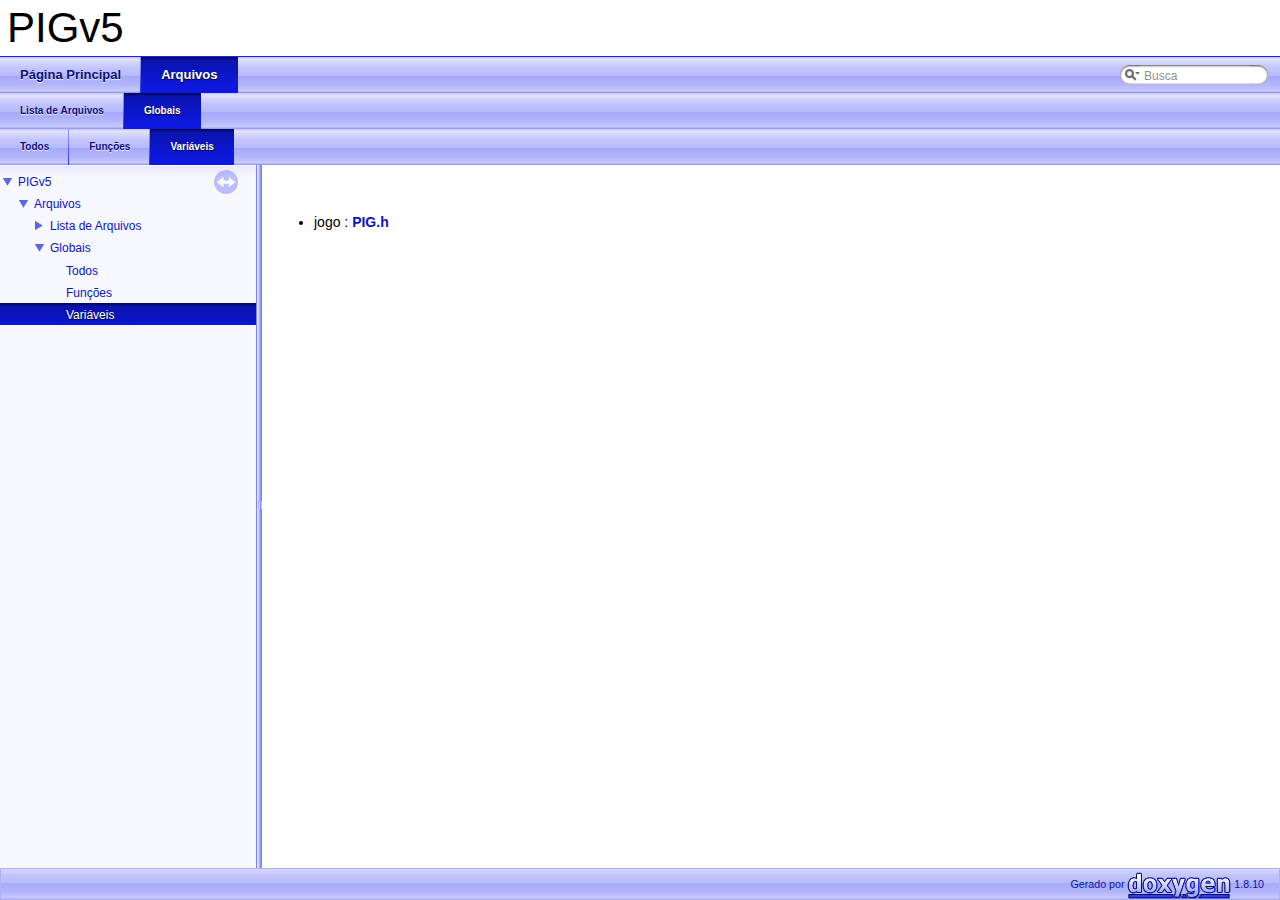
<file: Documentacao/Documentacao-HTML/globals_vars.html>
<!DOCTYPE html PUBLIC "-//W3C//DTD XHTML 1.0 Transitional//EN" "http://www.w3.org/TR/xhtml1/DTD/xhtml1-transitional.dtd">
<html xmlns="http://www.w3.org/1999/xhtml">
<head>
<meta http-equiv="Content-Type" content="text/xhtml;charset=UTF-8"/>
<meta http-equiv="X-UA-Compatible" content="IE=9"/>
<meta name="generator" content="Doxygen 1.8.10"/>
<title>PIGv5: Globais</title>
<link href="tabs.css" rel="stylesheet" type="text/css"/>
<script type="text/javascript" src="jquery.js"></script>
<script type="text/javascript" src="dynsections.js"></script>
<link href="navtree.css" rel="stylesheet" type="text/css"/>
<script type="text/javascript" src="resize.js"></script>
<script type="text/javascript" src="navtreedata.js"></script>
<script type="text/javascript" src="navtree.js"></script>
<script type="text/javascript">
  $(document).ready(initResizable);
  $(window).load(resizeHeight);
</script>
<link href="search/search.css" rel="stylesheet" type="text/css"/>
<script type="text/javascript" src="search/searchdata.js"></script>
<script type="text/javascript" src="search/search.js"></script>
<script type="text/javascript">
  $(document).ready(function() { init_search(); });
</script>
<link href="doxygen.css" rel="stylesheet" type="text/css" />
</head>
<body>
<div id="top"><!-- do not remove this div, it is closed by doxygen! -->
<div id="titlearea">
<table cellspacing="0" cellpadding="0">
 <tbody>
 <tr style="height: 56px;">
  <td id="projectalign" style="padding-left: 0.5em;">
   <div id="projectname">PIGv5
   </div>
  </td>
 </tr>
 </tbody>
</table>
</div>
<!-- end header part -->
<!-- Gerado por Doxygen 1.8.10 -->
<script type="text/javascript">
var searchBox = new SearchBox("searchBox", "search",false,'Busca');
</script>
  <div id="navrow1" class="tabs">
    <ul class="tablist">
      <li><a href="index.html"><span>Página&#160;Principal</span></a></li>
      <li class="current"><a href="files.html"><span>Arquivos</span></a></li>
      <li>
        <div id="MSearchBox" class="MSearchBoxInactive">
        <span class="left">
          <img id="MSearchSelect" src="search/mag_sel.png"
               onmouseover="return searchBox.OnSearchSelectShow()"
               onmouseout="return searchBox.OnSearchSelectHide()"
               alt=""/>
          <input type="text" id="MSearchField" value="Busca" accesskey="S"
               onfocus="searchBox.OnSearchFieldFocus(true)" 
               onblur="searchBox.OnSearchFieldFocus(false)" 
               onkeyup="searchBox.OnSearchFieldChange(event)"/>
          </span><span class="right">
            <a id="MSearchClose" href="javascript:searchBox.CloseResultsWindow()"><img id="MSearchCloseImg" border="0" src="search/close.png" alt=""/></a>
          </span>
        </div>
      </li>
    </ul>
  </div>
  <div id="navrow2" class="tabs2">
    <ul class="tablist">
      <li><a href="files.html"><span>Lista&#160;de&#160;Arquivos</span></a></li>
      <li class="current"><a href="globals.html"><span>Globais</span></a></li>
    </ul>
  </div>
  <div id="navrow3" class="tabs2">
    <ul class="tablist">
      <li><a href="globals.html"><span>Todos</span></a></li>
      <li><a href="globals_func.html"><span>Funções</span></a></li>
      <li class="current"><a href="globals_vars.html"><span>Variáveis</span></a></li>
    </ul>
  </div>
</div><!-- top -->
<div id="side-nav" class="ui-resizable side-nav-resizable">
  <div id="nav-tree">
    <div id="nav-tree-contents">
      <div id="nav-sync" class="sync"></div>
    </div>
  </div>
  <div id="splitbar" style="-moz-user-select:none;" 
       class="ui-resizable-handle">
  </div>
</div>
<script type="text/javascript">
$(document).ready(function(){initNavTree('globals_vars.html','');});
</script>
<div id="doc-content">
<!-- window showing the filter options -->
<div id="MSearchSelectWindow"
     onmouseover="return searchBox.OnSearchSelectShow()"
     onmouseout="return searchBox.OnSearchSelectHide()"
     onkeydown="return searchBox.OnSearchSelectKey(event)">
</div>

<!-- iframe showing the search results (closed by default) -->
<div id="MSearchResultsWindow">
<iframe src="javascript:void(0)" frameborder="0" 
        name="MSearchResults" id="MSearchResults">
</iframe>
</div>

<div class="contents">
&#160;<ul>
<li>jogo
: <a class="el" href="_p_i_g_8h.html#add8f6efb79f1188040f7ee0eb9dba65d">PIG.h</a>
</li>
</ul>
</div><!-- contents -->
</div><!-- doc-content -->
<!-- start footer part -->
<div id="nav-path" class="navpath"><!-- id is needed for treeview function! -->
  <ul>
    <li class="footer">Gerado por
    <a href="http://www.doxygen.org/index.html">
    <img class="footer" src="doxygen.png" alt="doxygen"/></a> 1.8.10 </li>
  </ul>
</div>
</body>
</html>
</file>
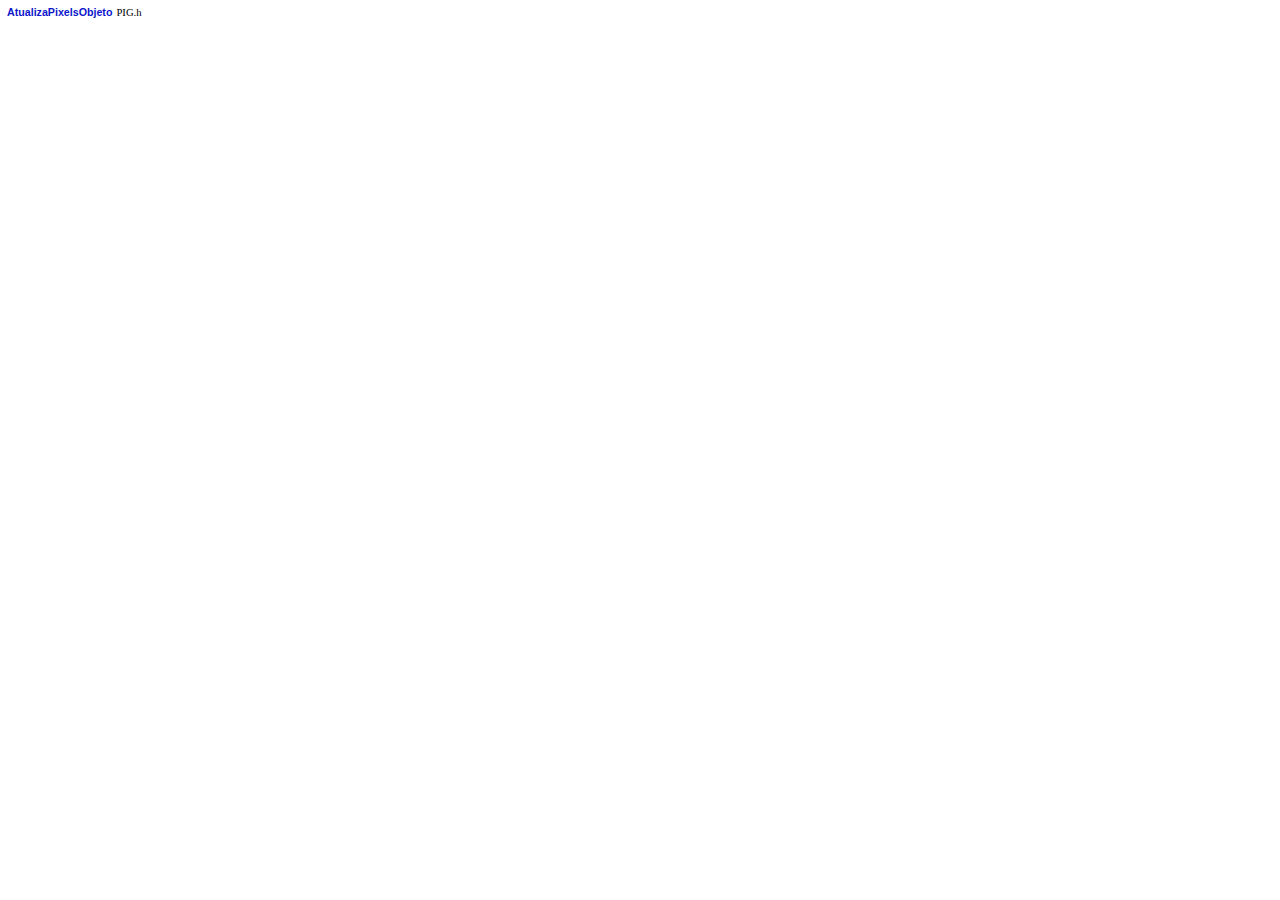
<file: Documentacao/Documentacao-HTML/search/all_0.html>
<!DOCTYPE html PUBLIC "-//W3C//DTD XHTML 1.0 Transitional//EN" "http://www.w3.org/TR/xhtml1/DTD/xhtml1-transitional.dtd">
<html><head><title></title>
<meta http-equiv="Content-Type" content="text/xhtml;charset=UTF-8"/>
<meta name="generator" content="Doxygen 1.8.10"/>
<link rel="stylesheet" type="text/css" href="search.css"/>
<script type="text/javascript" src="all_0.js"></script>
<script type="text/javascript" src="search.js"></script>
</head>
<body class="SRPage">
<div id="SRIndex">
<div class="SRStatus" id="Loading">Carregando...</div>
<div id="SRResults"></div>
<script type="text/javascript"><!--
createResults();
--></script>
<div class="SRStatus" id="Searching">Procurando...</div>
<div class="SRStatus" id="NoMatches">Nenhuma entrada encontrada</div>
<script type="text/javascript"><!--
document.getElementById("Loading").style.display="none";
document.getElementById("NoMatches").style.display="none";
var searchResults = new SearchResults("searchResults");
searchResults.Search();
--></script>
</div>
</body>
</html>
</file>
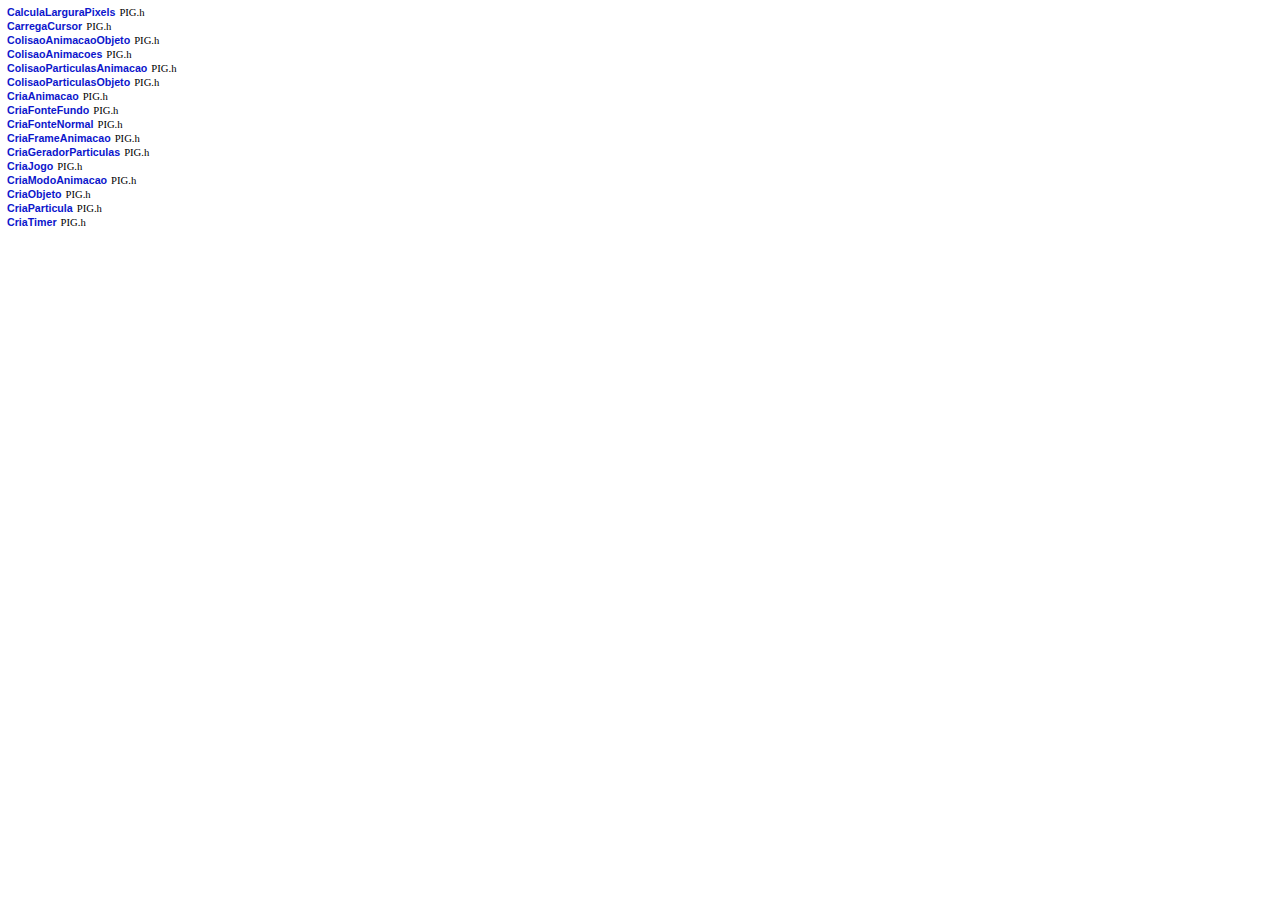
<file: Documentacao/Documentacao-HTML/search/all_1.html>
<!DOCTYPE html PUBLIC "-//W3C//DTD XHTML 1.0 Transitional//EN" "http://www.w3.org/TR/xhtml1/DTD/xhtml1-transitional.dtd">
<html><head><title></title>
<meta http-equiv="Content-Type" content="text/xhtml;charset=UTF-8"/>
<meta name="generator" content="Doxygen 1.8.10"/>
<link rel="stylesheet" type="text/css" href="search.css"/>
<script type="text/javascript" src="all_1.js"></script>
<script type="text/javascript" src="search.js"></script>
</head>
<body class="SRPage">
<div id="SRIndex">
<div class="SRStatus" id="Loading">Carregando...</div>
<div id="SRResults"></div>
<script type="text/javascript"><!--
createResults();
--></script>
<div class="SRStatus" id="Searching">Procurando...</div>
<div class="SRStatus" id="NoMatches">Nenhuma entrada encontrada</div>
<script type="text/javascript"><!--
document.getElementById("Loading").style.display="none";
document.getElementById("NoMatches").style.display="none";
var searchResults = new SearchResults("searchResults");
searchResults.Search();
--></script>
</div>
</body>
</html>
</file>
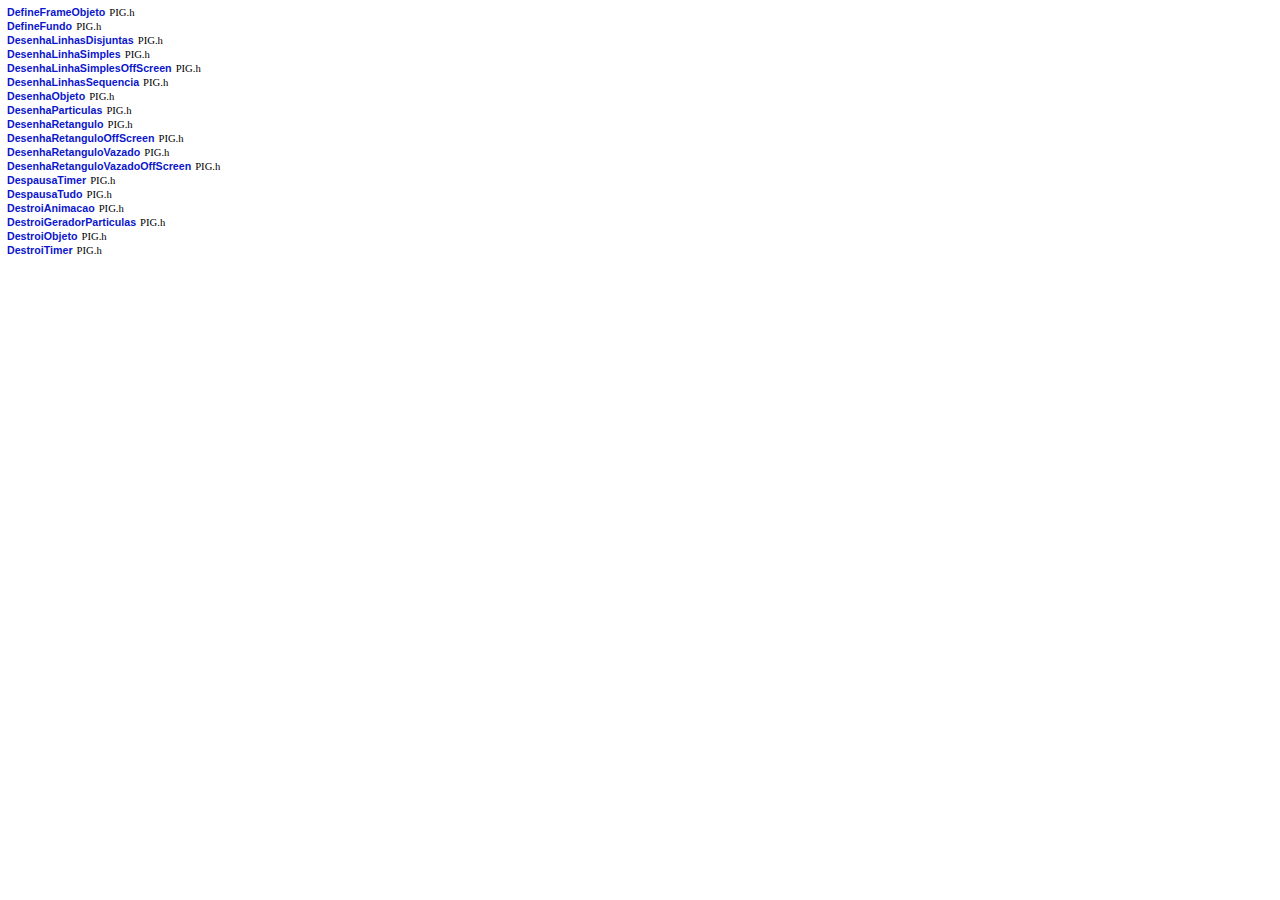
<file: Documentacao/Documentacao-HTML/search/all_2.html>
<!DOCTYPE html PUBLIC "-//W3C//DTD XHTML 1.0 Transitional//EN" "http://www.w3.org/TR/xhtml1/DTD/xhtml1-transitional.dtd">
<html><head><title></title>
<meta http-equiv="Content-Type" content="text/xhtml;charset=UTF-8"/>
<meta name="generator" content="Doxygen 1.8.10"/>
<link rel="stylesheet" type="text/css" href="search.css"/>
<script type="text/javascript" src="all_2.js"></script>
<script type="text/javascript" src="search.js"></script>
</head>
<body class="SRPage">
<div id="SRIndex">
<div class="SRStatus" id="Loading">Carregando...</div>
<div id="SRResults"></div>
<script type="text/javascript"><!--
createResults();
--></script>
<div class="SRStatus" id="Searching">Procurando...</div>
<div class="SRStatus" id="NoMatches">Nenhuma entrada encontrada</div>
<script type="text/javascript"><!--
document.getElementById("Loading").style.display="none";
document.getElementById("NoMatches").style.display="none";
var searchResults = new SearchResults("searchResults");
searchResults.Search();
--></script>
</div>
</body>
</html>
</file>
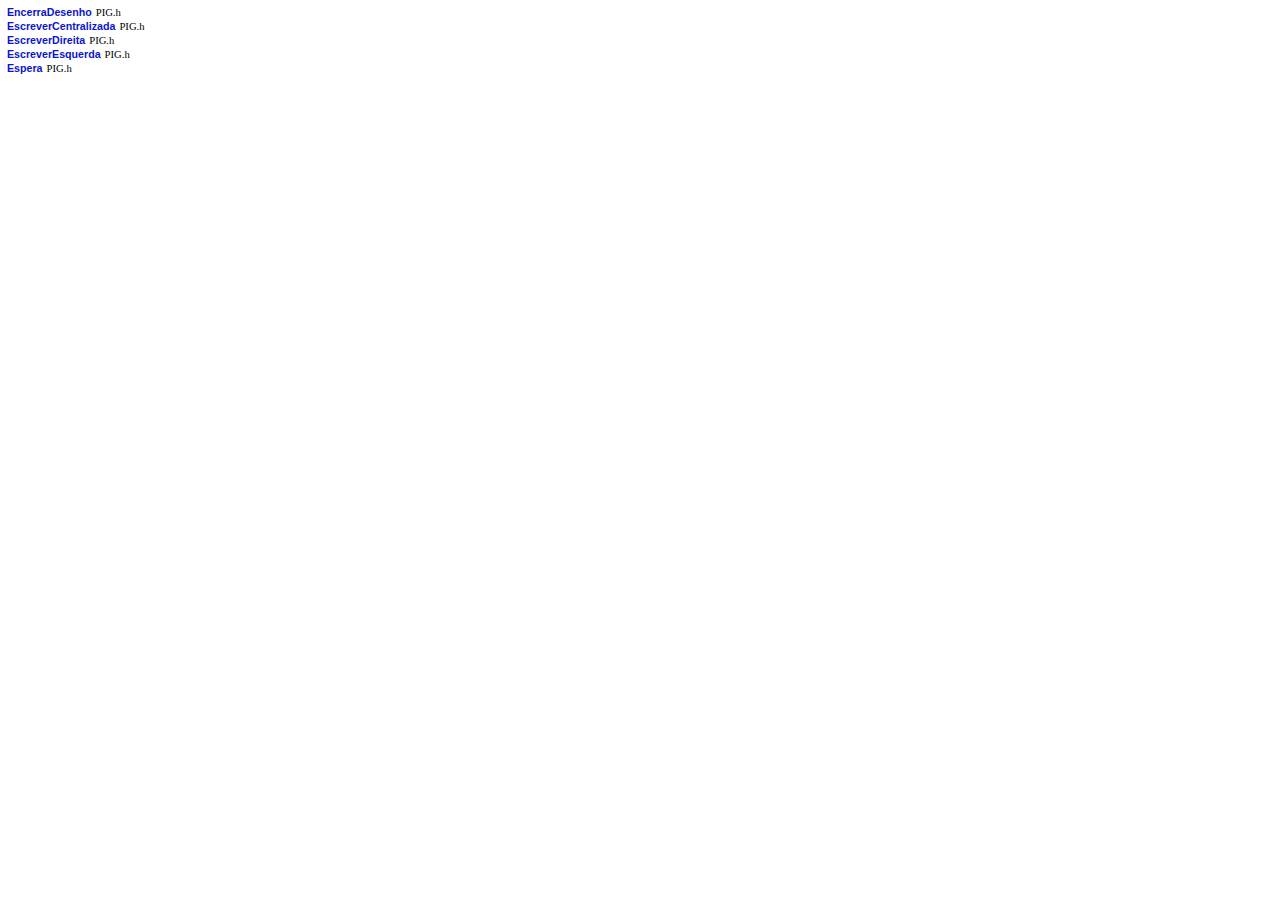
<file: Documentacao/Documentacao-HTML/search/all_3.html>
<!DOCTYPE html PUBLIC "-//W3C//DTD XHTML 1.0 Transitional//EN" "http://www.w3.org/TR/xhtml1/DTD/xhtml1-transitional.dtd">
<html><head><title></title>
<meta http-equiv="Content-Type" content="text/xhtml;charset=UTF-8"/>
<meta name="generator" content="Doxygen 1.8.10"/>
<link rel="stylesheet" type="text/css" href="search.css"/>
<script type="text/javascript" src="all_3.js"></script>
<script type="text/javascript" src="search.js"></script>
</head>
<body class="SRPage">
<div id="SRIndex">
<div class="SRStatus" id="Loading">Carregando...</div>
<div id="SRResults"></div>
<script type="text/javascript"><!--
createResults();
--></script>
<div class="SRStatus" id="Searching">Procurando...</div>
<div class="SRStatus" id="NoMatches">Nenhuma entrada encontrada</div>
<script type="text/javascript"><!--
document.getElementById("Loading").style.display="none";
document.getElementById("NoMatches").style.display="none";
var searchResults = new SearchResults("searchResults");
searchResults.Search();
--></script>
</div>
</body>
</html>
</file>
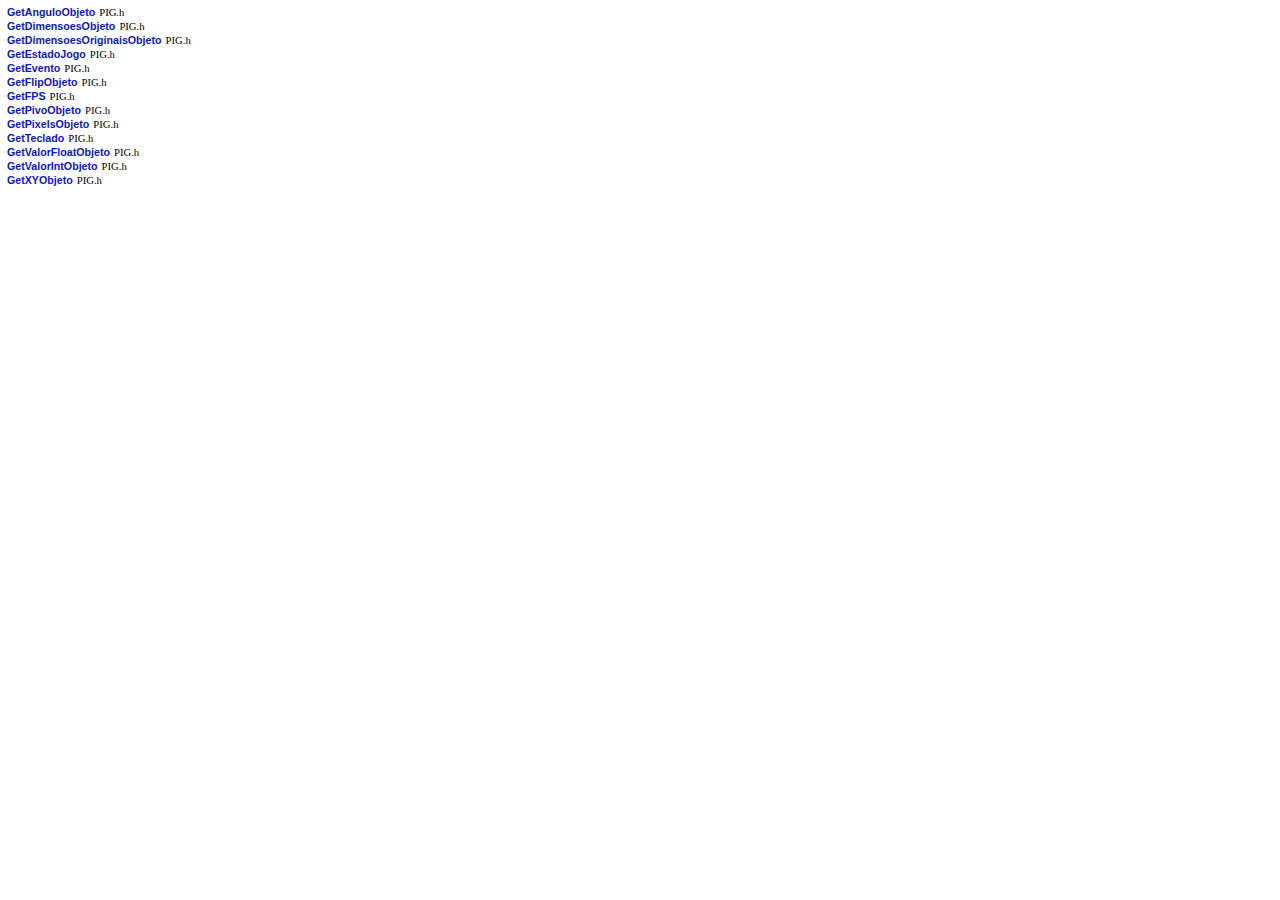
<file: Documentacao/Documentacao-HTML/search/all_5.html>
<!DOCTYPE html PUBLIC "-//W3C//DTD XHTML 1.0 Transitional//EN" "http://www.w3.org/TR/xhtml1/DTD/xhtml1-transitional.dtd">
<html><head><title></title>
<meta http-equiv="Content-Type" content="text/xhtml;charset=UTF-8"/>
<meta name="generator" content="Doxygen 1.8.10"/>
<link rel="stylesheet" type="text/css" href="search.css"/>
<script type="text/javascript" src="all_5.js"></script>
<script type="text/javascript" src="search.js"></script>
</head>
<body class="SRPage">
<div id="SRIndex">
<div class="SRStatus" id="Loading">Carregando...</div>
<div id="SRResults"></div>
<script type="text/javascript"><!--
createResults();
--></script>
<div class="SRStatus" id="Searching">Procurando...</div>
<div class="SRStatus" id="NoMatches">Nenhuma entrada encontrada</div>
<script type="text/javascript"><!--
document.getElementById("Loading").style.display="none";
document.getElementById("NoMatches").style.display="none";
var searchResults = new SearchResults("searchResults");
searchResults.Search();
--></script>
</div>
</body>
</html>
</file>
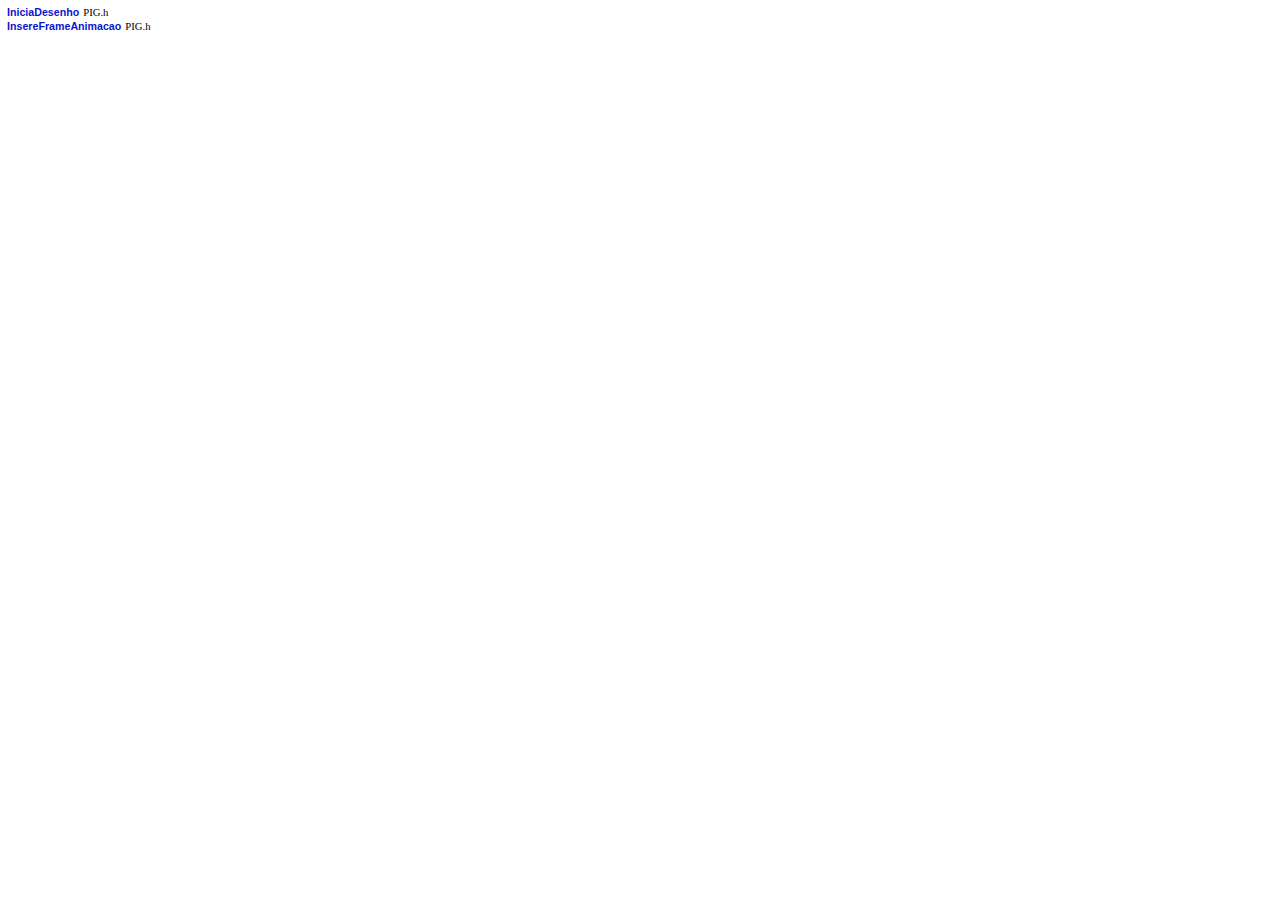
<file: Documentacao/Documentacao-HTML/search/all_6.html>
<!DOCTYPE html PUBLIC "-//W3C//DTD XHTML 1.0 Transitional//EN" "http://www.w3.org/TR/xhtml1/DTD/xhtml1-transitional.dtd">
<html><head><title></title>
<meta http-equiv="Content-Type" content="text/xhtml;charset=UTF-8"/>
<meta name="generator" content="Doxygen 1.8.10"/>
<link rel="stylesheet" type="text/css" href="search.css"/>
<script type="text/javascript" src="all_6.js"></script>
<script type="text/javascript" src="search.js"></script>
</head>
<body class="SRPage">
<div id="SRIndex">
<div class="SRStatus" id="Loading">Carregando...</div>
<div id="SRResults"></div>
<script type="text/javascript"><!--
createResults();
--></script>
<div class="SRStatus" id="Searching">Procurando...</div>
<div class="SRStatus" id="NoMatches">Nenhuma entrada encontrada</div>
<script type="text/javascript"><!--
document.getElementById("Loading").style.display="none";
document.getElementById("NoMatches").style.display="none";
var searchResults = new SearchResults("searchResults");
searchResults.Search();
--></script>
</div>
</body>
</html>
</file>
<file: Documentacao/Documentacao-HTML/tabs.css>
.tabs, .tabs2, .tabs3 {
    background-image: url('tab_b.png');
    width: 100%;
    z-index: 101;
    font-size: 13px;
    font-family: 'Lucida Grande',Geneva,Helvetica,Arial,sans-serif;
}

.tabs2 {
    font-size: 10px;
}
.tabs3 {
    font-size: 9px;
}

.tablist {
    margin: 0;
    padding: 0;
    display: table;
}

.tablist li {
    float: left;
    display: table-cell;
    background-image: url('tab_b.png');
    line-height: 36px;
    list-style: none;
}

.tablist a {
    display: block;
    padding: 0 20px;
    font-weight: bold;
    background-image:url('tab_s.png');
    background-repeat:no-repeat;
    background-position:right;
    color: #070D7E;
    text-shadow: 0px 1px 1px rgba(255, 255, 255, 0.9);
    text-decoration: none;
    outline: none;
}

.tabs3 .tablist a {
    padding: 0 10px;
}

.tablist a:hover {
    background-image: url('tab_h.png');
    background-repeat:repeat-x;
    color: #fff;
    text-shadow: 0px 1px 1px rgba(0, 0, 0, 1.0);
    text-decoration: none;
}

.tablist li.current a {
    background-image: url('tab_a.png');
    background-repeat:repeat-x;
    color: #fff;
    text-shadow: 0px 1px 1px rgba(0, 0, 0, 1.0);
}
</file>
<file: Documentacao/Documentacao-HTML/navtree.css>
#nav-tree .children_ul {
  margin:0;
  padding:4px;
}

#nav-tree ul {
  list-style:none outside none;
  margin:0px;
  padding:0px;
}

#nav-tree li {
  white-space:nowrap;
  margin:0px;
  padding:0px;
}

#nav-tree .plus {
  margin:0px;
}

#nav-tree .selected {
  background-image: url('tab_a.png');
  background-repeat:repeat-x;
  color: #fff;
  text-shadow: 0px 1px 1px rgba(0, 0, 0, 1.0);
}

#nav-tree img {
  margin:0px;
  padding:0px;
  border:0px;
  vertical-align: middle;
}

#nav-tree a {
  text-decoration:none;
  padding:0px;
  margin:0px;
  outline:none;
}

#nav-tree .label {
  margin:0px;
  padding:0px;
  font: 12px 'Lucida Grande',Geneva,Helvetica,Arial,sans-serif;
}

#nav-tree .label a {
  padding:2px;
}

#nav-tree .selected a {
  text-decoration:none;
  color:#fff;
}

#nav-tree .children_ul {
  margin:0px;
  padding:0px;
}

#nav-tree .item {
  margin:0px;
  padding:0px;
}

#nav-tree {
  padding: 0px 0px;
  background-color: #FAFAFF; 
  font-size:14px;
  overflow:auto;
}

#doc-content {
  overflow:auto;
  display:block;
  padding:0px;
  margin:0px;
  -webkit-overflow-scrolling : touch; /* iOS 5+ */
}

#side-nav {
  padding:0 6px 0 0;
  margin: 0px;
  display:block;
  position: absolute;
  left: 0px;
  width: 250px;
}

.ui-resizable .ui-resizable-handle {
  display:block;
}

.ui-resizable-e {
  background:url("splitbar.png") repeat scroll right center transparent;
  cursor:e-resize;
  height:100%;
  right:0;
  top:0;
  width:6px;
}

.ui-resizable-handle {
  display:none;
  font-size:0.1px;
  position:absolute;
  z-index:1;
}

#nav-tree-contents {
  margin: 6px 0px 0px 0px;
}

#nav-tree {
  background-image:url('nav_h.png');
  background-repeat:repeat-x;
  background-color: #F7F7FE;
  -webkit-overflow-scrolling : touch; /* iOS 5+ */
}

#nav-sync {
  position:absolute;
  top:5px;
  right:24px;
  z-index:0;
}

#nav-sync img {
  opacity:0.3;
}

#nav-sync img:hover {
  opacity:0.9;
}

@media print
{
  #nav-tree { display: none; }
  div.ui-resizable-handle { display: none; position: relative; }
}
</file>
<file: Documentacao/Documentacao-HTML/search/search.css>
/*---------------- Search Box */

#FSearchBox {
    float: left;
}

#MSearchBox {
    white-space : nowrap;
    position: absolute;
    float: none;
    display: inline;
    margin-top: 8px;
    right: 0px;
    width: 170px;
    z-index: 102;
    background-color: white;
}

#MSearchBox .left
{
    display:block;
    position:absolute;
    left:10px;
    width:20px;
    height:19px;
    background:url('search_l.png') no-repeat;
    background-position:right;
}

#MSearchSelect {
    display:block;
    position:absolute;
    width:20px;
    height:19px;
}

.left #MSearchSelect {
    left:4px;
}

.right #MSearchSelect {
    right:5px;
}

#MSearchField {
    display:block;
    position:absolute;
    height:19px;
    background:url('search_m.png') repeat-x;
    border:none;
    width:111px;
    margin-left:20px;
    padding-left:4px;
    color: #909090;
    outline: none;
    font: 9pt Arial, Verdana, sans-serif;
}

#FSearchBox #MSearchField {
    margin-left:15px;
}

#MSearchBox .right {
    display:block;
    position:absolute;
    right:10px;
    top:0px;
    width:20px;
    height:19px;
    background:url('search_r.png') no-repeat;
    background-position:left;
}

#MSearchClose {
    display: none;
    position: absolute;
    top: 4px;
    background : none;
    border: none;
    margin: 0px 4px 0px 0px;
    padding: 0px 0px;
    outline: none;
}

.left #MSearchClose {
    left: 6px;
}

.right #MSearchClose {
    right: 2px;
}

.MSearchBoxActive #MSearchField {
    color: #000000;
}

/*---------------- Search filter selection */

#MSearchSelectWindow {
    display: none;
    position: absolute;
    left: 0; top: 0;
    border: 1px solid #6970F5;
    background-color: #F7F7FE;
    z-index: 1;
    padding-top: 4px;
    padding-bottom: 4px;
    -moz-border-radius: 4px;
    -webkit-border-top-left-radius: 4px;
    -webkit-border-top-right-radius: 4px;
    -webkit-border-bottom-left-radius: 4px;
    -webkit-border-bottom-right-radius: 4px;
    -webkit-box-shadow: 5px 5px 5px rgba(0, 0, 0, 0.15);
}

.SelectItem {
    font: 8pt Arial, Verdana, sans-serif;
    padding-left:  2px;
    padding-right: 12px;
    border: 0px;
}

span.SelectionMark {
    margin-right: 4px;
    font-family: monospace;
    outline-style: none;
    text-decoration: none;
}

a.SelectItem {
    display: block;
    outline-style: none;
    color: #000000; 
    text-decoration: none;
    padding-left:   6px;
    padding-right: 12px;
}

a.SelectItem:focus,
a.SelectItem:active {
    color: #000000; 
    outline-style: none;
    text-decoration: none;
}

a.SelectItem:hover {
    color: #FFFFFF;
    background-color: #0B14BD;
    outline-style: none;
    text-decoration: none;
    cursor: pointer;
    display: block;
}

/*---------------- Search results window */

iframe#MSearchResults {
    width: 60ex;
    height: 15em;
}

#MSearchResultsWindow {
    display: none;
    position: absolute;
    left: 0; top: 0;
    border: 1px solid #000;
    background-color: #E8E9FD;
}

/* ----------------------------------- */


#SRIndex {
    clear:both; 
    padding-bottom: 15px;
}

.SREntry {
    font-size: 10pt;
    padding-left: 1ex;
}

.SRPage .SREntry {
    font-size: 8pt;
    padding: 1px 5px;
}

body.SRPage {
    margin: 5px 2px;
}

.SRChildren {
    padding-left: 3ex; padding-bottom: .5em 
}

.SRPage .SRChildren {
    display: none;
}

.SRSymbol {
    font-weight: bold; 
    color: #0C16CC;
    font-family: Arial, Verdana, sans-serif;
    text-decoration: none;
    outline: none;
}

a.SRScope {
    display: block;
    color: #0C16CC; 
    font-family: Arial, Verdana, sans-serif;
    text-decoration: none;
    outline: none;
}

a.SRSymbol:focus, a.SRSymbol:active,
a.SRScope:focus, a.SRScope:active {
    text-decoration: underline;
}

span.SRScope {
    padding-left: 4px;
}

.SRPage .SRStatus {
    padding: 2px 5px;
    font-size: 8pt;
    font-style: italic;
}

.SRResult {
    display: none;
}

DIV.searchresults {
    margin-left: 10px;
    margin-right: 10px;
}

/*---------------- External search page results */

.searchresult {
    background-color: #EBECFD;
}

.pages b {
   color: white;
   padding: 5px 5px 3px 5px;
   background-image: url("../tab_a.png");
   background-repeat: repeat-x;
   text-shadow: 0 1px 1px #000000;
}

.pages {
    line-height: 17px;
    margin-left: 4px;
    text-decoration: none;
}

.hl {
    font-weight: bold;
}

#searchresults {
    margin-bottom: 20px;
}

.searchpages {
    margin-top: 10px;
}
</file>
<file: Documentacao/Documentacao-HTML/doxygen.css>
/* The standard CSS for doxygen 1.8.10 */

body, table, div, p, dl {
	font: 400 14px/22px Roboto,sans-serif;
}

/* @group Heading Levels */

h1.groupheader {
	font-size: 150%;
}

.title {
	font: 400 14px/28px Roboto,sans-serif;
	font-size: 150%;
	font-weight: bold;
	margin: 10px 2px;
}

h2.groupheader {
	border-bottom: 1px solid #5D65F4;
	color: #0A12A6;
	font-size: 150%;
	font-weight: normal;
	margin-top: 1.75em;
	padding-top: 8px;
	padding-bottom: 4px;
	width: 100%;
}

h3.groupheader {
	font-size: 100%;
}

h1, h2, h3, h4, h5, h6 {
	-webkit-transition: text-shadow 0.5s linear;
	-moz-transition: text-shadow 0.5s linear;
	-ms-transition: text-shadow 0.5s linear;
	-o-transition: text-shadow 0.5s linear;
	transition: text-shadow 0.5s linear;
	margin-right: 15px;
}

h1.glow, h2.glow, h3.glow, h4.glow, h5.glow, h6.glow {
	text-shadow: 0 0 15px cyan;
}

dt {
	font-weight: bold;
}

div.multicol {
	-moz-column-gap: 1em;
	-webkit-column-gap: 1em;
	-moz-column-count: 3;
	-webkit-column-count: 3;
}

p.startli, p.startdd {
	margin-top: 2px;
}

p.starttd {
	margin-top: 0px;
}

p.endli {
	margin-bottom: 0px;
}

p.enddd {
	margin-bottom: 4px;
}

p.endtd {
	margin-bottom: 2px;
}

/* @end */

caption {
	font-weight: bold;
}

span.legend {
        font-size: 70%;
        text-align: center;
}

h3.version {
        font-size: 90%;
        text-align: center;
}

div.qindex, div.navtab{
	background-color: #E5E6FD;
	border: 1px solid #8389F7;
	text-align: center;
}

div.qindex, div.navpath {
	width: 100%;
	line-height: 140%;
}

div.navtab {
	margin-right: 15px;
}

/* @group Link Styling */

a {
	color: #0B14BD;
	font-weight: normal;
	text-decoration: none;
}

.contents a:visited {
	color: #0D18DB;
}

a:hover {
	text-decoration: underline;
}

a.qindex {
	font-weight: bold;
}

a.qindexHL {
	font-weight: bold;
	background-color: #7A80F6;
	color: #ffffff;
	border: 1px double #5C63F4;
}

.contents a.qindexHL:visited {
        color: #ffffff;
}

a.el {
	font-weight: bold;
}

a.elRef {
}

a.code, a.code:visited, a.line, a.line:visited {
	color: #4665A2; 
}

a.codeRef, a.codeRef:visited, a.lineRef, a.lineRef:visited {
	color: #4665A2; 
}

/* @end */

dl.el {
	margin-left: -1cm;
}

pre.fragment {
        border: 1px solid #C4CFE5;
        background-color: #FBFCFD;
        padding: 4px 6px;
        margin: 4px 8px 4px 2px;
        overflow: auto;
        word-wrap: break-word;
        font-size:  9pt;
        line-height: 125%;
        font-family: monospace, fixed;
        font-size: 105%;
}

div.fragment {
        padding: 4px 6px;
        margin: 4px 8px 4px 2px;
	background-color: #FAFAFE;
	border: 1px solid #B0B4FA;
}

div.line {
	font-family: monospace, fixed;
        font-size: 13px;
	min-height: 13px;
	line-height: 1.0;
	text-wrap: unrestricted;
	white-space: -moz-pre-wrap; /* Moz */
	white-space: -pre-wrap;     /* Opera 4-6 */
	white-space: -o-pre-wrap;   /* Opera 7 */
	white-space: pre-wrap;      /* CSS3  */
	word-wrap: break-word;      /* IE 5.5+ */
	text-indent: -53px;
	padding-left: 53px;
	padding-bottom: 0px;
	margin: 0px;
	-webkit-transition-property: background-color, box-shadow;
	-webkit-transition-duration: 0.5s;
	-moz-transition-property: background-color, box-shadow;
	-moz-transition-duration: 0.5s;
	-ms-transition-property: background-color, box-shadow;
	-ms-transition-duration: 0.5s;
	-o-transition-property: background-color, box-shadow;
	-o-transition-duration: 0.5s;
	transition-property: background-color, box-shadow;
	transition-duration: 0.5s;
}

div.line.glow {
	background-color: cyan;
	box-shadow: 0 0 10px cyan;
}


span.lineno {
	padding-right: 4px;
	text-align: right;
	border-right: 2px solid #0F0;
	background-color: #E8E8E8;
        white-space: pre;
}
span.lineno a {
	background-color: #D8D8D8;
}

span.lineno a:hover {
	background-color: #C8C8C8;
}

div.ah, span.ah {
	background-color: black;
	font-weight: bold;
	color: #ffffff;
	margin-bottom: 3px;
	margin-top: 3px;
	padding: 0.2em;
	border: solid thin #333;
	border-radius: 0.5em;
	-webkit-border-radius: .5em;
	-moz-border-radius: .5em;
	box-shadow: 2px 2px 3px #999;
	-webkit-box-shadow: 2px 2px 3px #999;
	-moz-box-shadow: rgba(0, 0, 0, 0.15) 2px 2px 2px;
	background-image: -webkit-gradient(linear, left top, left bottom, from(#eee), to(#000),color-stop(0.3, #444));
	background-image: -moz-linear-gradient(center top, #eee 0%, #444 40%, #000);
}

div.classindex ul {
        list-style: none;
        padding-left: 0;
}

div.classindex span.ai {
        display: inline-block;
}

div.groupHeader {
	margin-left: 16px;
	margin-top: 12px;
	font-weight: bold;
}

div.groupText {
	margin-left: 16px;
	font-style: italic;
}

body {
	background-color: white;
	color: black;
        margin: 0;
}

div.contents {
	margin-top: 10px;
	margin-left: 12px;
	margin-right: 8px;
}

td.indexkey {
	background-color: #E5E6FD;
	font-weight: bold;
	border: 1px solid #B0B4FA;
	margin: 2px 0px 2px 0;
	padding: 2px 10px;
        white-space: nowrap;
        vertical-align: top;
}

td.indexvalue {
	background-color: #E5E6FD;
	border: 1px solid #B0B4FA;
	padding: 2px 10px;
	margin: 2px 0px;
}

tr.memlist {
	background-color: #E8E9FD;
}

p.formulaDsp {
	text-align: center;
}

img.formulaDsp {
	
}

img.formulaInl {
	vertical-align: middle;
}

div.center {
	text-align: center;
        margin-top: 0px;
        margin-bottom: 0px;
        padding: 0px;
}

div.center img {
	border: 0px;
}

address.footer {
	text-align: right;
	padding-right: 12px;
}

img.footer {
	border: 0px;
	vertical-align: middle;
}

/* @group Code Colorization */

span.keyword {
	color: #008000
}

span.keywordtype {
	color: #604020
}

span.keywordflow {
	color: #e08000
}

span.comment {
	color: #800000
}

span.preprocessor {
	color: #806020
}

span.stringliteral {
	color: #002080
}

span.charliteral {
	color: #008080
}

span.vhdldigit { 
	color: #ff00ff 
}

span.vhdlchar { 
	color: #000000 
}

span.vhdlkeyword { 
	color: #700070 
}

span.vhdllogic { 
	color: #ff0000 
}

blockquote {
        background-color: #F4F4FE;
        border-left: 2px solid #7A80F6;
        margin: 0 24px 0 4px;
        padding: 0 12px 0 16px;
}

/* @end */

/*
.search {
	color: #003399;
	font-weight: bold;
}

form.search {
	margin-bottom: 0px;
	margin-top: 0px;
}

input.search {
	font-size: 75%;
	color: #000080;
	font-weight: normal;
	background-color: #e8eef2;
}
*/

td.tiny {
	font-size: 75%;
}

.dirtab {
	padding: 4px;
	border-collapse: collapse;
	border: 1px solid #8389F7;
}

th.dirtab {
	background: #E5E6FD;
	font-weight: bold;
}

hr {
	height: 0px;
	border: none;
	border-top: 1px solid #0E19E6;
}

hr.footer {
	height: 1px;
}

/* @group Member Descriptions */

table.memberdecls {
	border-spacing: 0px;
	padding: 0px;
}

.memberdecls td, .fieldtable tr {
	-webkit-transition-property: background-color, box-shadow;
	-webkit-transition-duration: 0.5s;
	-moz-transition-property: background-color, box-shadow;
	-moz-transition-duration: 0.5s;
	-ms-transition-property: background-color, box-shadow;
	-ms-transition-duration: 0.5s;
	-o-transition-property: background-color, box-shadow;
	-o-transition-duration: 0.5s;
	transition-property: background-color, box-shadow;
	transition-duration: 0.5s;
}

.memberdecls td.glow, .fieldtable tr.glow {
	background-color: cyan;
	box-shadow: 0 0 15px cyan;
}

.mdescLeft, .mdescRight,
.memItemLeft, .memItemRight,
.memTemplItemLeft, .memTemplItemRight, .memTemplParams {
	background-color: #F7F7FE;
	border: none;
	margin: 4px;
	padding: 1px 0 0 8px;
}

.mdescLeft, .mdescRight {
	padding: 0px 8px 4px 8px;
	color: #555;
}

.memSeparator {
        border-bottom: 1px solid #DEE4F0;
        line-height: 1px;
        margin: 0px;
        padding: 0px;
}

.memItemLeft, .memTemplItemLeft {
        white-space: nowrap;
}

.memItemRight {
	width: 100%;
}

.memTemplParams {
	color: #0D18DB;
        white-space: nowrap;
	font-size: 80%;
}

/* @end */

/* @group Member Details */

/* Styles for detailed member documentation */

.memtemplate {
	font-size: 80%;
	color: #0D18DB;
	font-weight: normal;
	margin-left: 9px;
}

.memnav {
	background-color: #E5E6FD;
	border: 1px solid #8389F7;
	text-align: center;
	margin: 2px;
	margin-right: 15px;
	padding: 2px;
}

.mempage {
	width: 100%;
}

.memitem {
	padding: 0;
	margin-bottom: 10px;
	margin-right: 5px;
        -webkit-transition: box-shadow 0.5s linear;
        -moz-transition: box-shadow 0.5s linear;
        -ms-transition: box-shadow 0.5s linear;
        -o-transition: box-shadow 0.5s linear;
        transition: box-shadow 0.5s linear;
        display: table !important;
        width: 100%;
}

.memitem.glow {
         box-shadow: 0 0 15px cyan;
}

.memname {
        font-weight: bold;
        margin-left: 6px;
}

.memname td {
	vertical-align: bottom;
}

.memproto, dl.reflist dt {
        border-top: 1px solid #8A8FF7;
        border-left: 1px solid #8A8FF7;
        border-right: 1px solid #8A8FF7;
        padding: 6px 0px 6px 0px;
        color: #070C73;
        font-weight: bold;
        text-shadow: 0px 1px 1px rgba(255, 255, 255, 0.9);
        background-image:url('nav_f.png');
        background-repeat:repeat-x;
        background-color: #D8DAFC;
        /* opera specific markup */
        box-shadow: 5px 5px 5px rgba(0, 0, 0, 0.15);
        border-top-right-radius: 4px;
        border-top-left-radius: 4px;
        /* firefox specific markup */
        -moz-box-shadow: rgba(0, 0, 0, 0.15) 5px 5px 5px;
        -moz-border-radius-topright: 4px;
        -moz-border-radius-topleft: 4px;
        /* webkit specific markup */
        -webkit-box-shadow: 5px 5px 5px rgba(0, 0, 0, 0.15);
        -webkit-border-top-right-radius: 4px;
        -webkit-border-top-left-radius: 4px;

}

.memdoc, dl.reflist dd {
        border-bottom: 1px solid #8A8FF7;      
        border-left: 1px solid #8A8FF7;      
        border-right: 1px solid #8A8FF7; 
        padding: 6px 10px 2px 10px;
        background-color: #FAFAFE;
        border-top-width: 0;
        background-image:url('nav_g.png');
        background-repeat:repeat-x;
        background-color: #FFFFFF;
        /* opera specific markup */
        border-bottom-left-radius: 4px;
        border-bottom-right-radius: 4px;
        box-shadow: 5px 5px 5px rgba(0, 0, 0, 0.15);
        /* firefox specific markup */
        -moz-border-radius-bottomleft: 4px;
        -moz-border-radius-bottomright: 4px;
        -moz-box-shadow: rgba(0, 0, 0, 0.15) 5px 5px 5px;
        /* webkit specific markup */
        -webkit-border-bottom-left-radius: 4px;
        -webkit-border-bottom-right-radius: 4px;
        -webkit-box-shadow: 5px 5px 5px rgba(0, 0, 0, 0.15);
}

dl.reflist dt {
        padding: 5px;
}

dl.reflist dd {
        margin: 0px 0px 10px 0px;
        padding: 5px;
}

.paramkey {
	text-align: right;
}

.paramtype {
	white-space: nowrap;
}

.paramname {
	color: #602020;
	white-space: nowrap;
}
.paramname em {
	font-style: normal;
}
.paramname code {
        line-height: 14px;
}

.params, .retval, .exception, .tparams {
        margin-left: 0px;
        padding-left: 0px;
}       

.params .paramname, .retval .paramname {
        font-weight: bold;
        vertical-align: top;
}
        
.params .paramtype {
        font-style: italic;
        vertical-align: top;
}       
        
.params .paramdir {
        font-family: "courier new",courier,monospace;
        vertical-align: top;
}

table.mlabels {
	border-spacing: 0px;
}

td.mlabels-left {
	width: 100%;
	padding: 0px;
}

td.mlabels-right {
	vertical-align: bottom;
	padding: 0px;
	white-space: nowrap;
}

span.mlabels {
        margin-left: 8px;
}

span.mlabel {
        background-color: #414AF3;
        border-top:1px solid #1722F0;
        border-left:1px solid #1722F0;
        border-right:1px solid #B0B4FA;
        border-bottom:1px solid #B0B4FA;
	text-shadow: none;
	color: white;
	margin-right: 4px;
	padding: 2px 3px;
	border-radius: 3px;
	font-size: 7pt;
	white-space: nowrap;
	vertical-align: middle;
}



/* @end */

/* these are for tree view inside a (index) page */

div.directory {
        margin: 10px 0px;
        border-top: 1px solid #7A80F6;
        border-bottom: 1px solid #7A80F6;
        width: 100%;
}

.directory table {
        border-collapse:collapse;
}

.directory td {
        margin: 0px;
        padding: 0px;
	vertical-align: top;
}

.directory td.entry {
        white-space: nowrap;
        padding-right: 6px;
	padding-top: 3px;
}

.directory td.entry a {
        outline:none;
}

.directory td.entry a img {
        border: none;
}

.directory td.desc {
        width: 100%;
        padding-left: 6px;
	padding-right: 6px;
	padding-top: 3px;
	border-left: 1px solid rgba(0,0,0,0.05);
}

.directory tr.even {
	padding-left: 6px;
	background-color: #F4F4FE;
}

.directory img {
	vertical-align: -30%;
}

.directory .levels {
        white-space: nowrap;
        width: 100%;
        text-align: right;
        font-size: 9pt;
}

.directory .levels span {
        cursor: pointer;
        padding-left: 2px;
        padding-right: 2px;
	color: #0B14BD;
}

.arrow {
    color: #7A80F6;
    -webkit-user-select: none;
    -khtml-user-select: none;
    -moz-user-select: none;
    -ms-user-select: none;
    user-select: none;
    cursor: pointer;
    font-size: 80%;
    display: inline-block;
    width: 16px;
    height: 22px;
}

.icon {
    font-family: Arial, Helvetica;
    font-weight: bold;
    font-size: 12px;
    height: 14px;
    width: 16px;
    display: inline-block;
    background-color: #414AF3;
    color: white;
    text-align: center;
    border-radius: 4px;
    margin-left: 2px;
    margin-right: 2px;
}

.icona {
    width: 24px;
    height: 22px;
    display: inline-block;
}

.iconfopen {
    width: 24px;
    height: 18px;
    margin-bottom: 4px;
    background-image:url('folderopen.png');
    background-position: 0px -4px;
    background-repeat: repeat-y;
    vertical-align:top;
    display: inline-block;
}

.iconfclosed {
    width: 24px;
    height: 18px;
    margin-bottom: 4px;
    background-image:url('folderclosed.png');
    background-position: 0px -4px;
    background-repeat: repeat-y;
    vertical-align:top;
    display: inline-block;
}

.icondoc {
    width: 24px;
    height: 18px;
    margin-bottom: 4px;
    background-image:url('doc.png');
    background-position: 0px -4px;
    background-repeat: repeat-y;
    vertical-align:top;
    display: inline-block;
}

table.directory {
    font: 400 14px Roboto,sans-serif;
}

/* @end */

div.dynheader {
        margin-top: 8px;
	-webkit-touch-callout: none;
	-webkit-user-select: none;
	-khtml-user-select: none;
	-moz-user-select: none;
	-ms-user-select: none;
	user-select: none;
}

address {
	font-style: normal;
	color: #080E84;
}

table.doxtable {
	border-collapse:collapse;
        margin-top: 4px;
        margin-bottom: 4px;
}

table.doxtable td, table.doxtable th {
	border: 1px solid #080F8C;
	padding: 3px 7px 2px;
}

table.doxtable th {
	background-color: #0A12AC;
	color: #FFFFFF;
	font-size: 110%;
	padding-bottom: 4px;
	padding-top: 5px;
}

table.fieldtable {
        /*width: 100%;*/
        margin-bottom: 10px;
        border: 1px solid #8A8FF7;
        border-spacing: 0px;
        -moz-border-radius: 4px;
        -webkit-border-radius: 4px;
        border-radius: 4px;
        -moz-box-shadow: rgba(0, 0, 0, 0.15) 2px 2px 2px;
        -webkit-box-shadow: 2px 2px 2px rgba(0, 0, 0, 0.15);
        box-shadow: 2px 2px 2px rgba(0, 0, 0, 0.15);
}

.fieldtable td, .fieldtable th {
        padding: 3px 7px 2px;
}

.fieldtable td.fieldtype, .fieldtable td.fieldname {
        white-space: nowrap;
        border-right: 1px solid #8A8FF7;
        border-bottom: 1px solid #8A8FF7;
        vertical-align: top;
}

.fieldtable td.fieldname {
        padding-top: 3px;
}

.fieldtable td.fielddoc {
        border-bottom: 1px solid #8A8FF7;
        /*width: 100%;*/
}

.fieldtable td.fielddoc p:first-child {
        margin-top: 0px;
}       
        
.fieldtable td.fielddoc p:last-child {
        margin-bottom: 2px;
}

.fieldtable tr:last-child td {
        border-bottom: none;
}

.fieldtable th {
        background-image:url('nav_f.png');
        background-repeat:repeat-x;
        background-color: #D8DAFC;
        font-size: 90%;
        color: #070C73;
        padding-bottom: 4px;
        padding-top: 5px;
        text-align:left;
        -moz-border-radius-topleft: 4px;
        -moz-border-radius-topright: 4px;
        -webkit-border-top-left-radius: 4px;
        -webkit-border-top-right-radius: 4px;
        border-top-left-radius: 4px;
        border-top-right-radius: 4px;
        border-bottom: 1px solid #8A8FF7;
}


.tabsearch {
	top: 0px;
	left: 10px;
	height: 36px;
	background-image: url('tab_b.png');
	z-index: 101;
	overflow: hidden;
	font-size: 13px;
}

.navpath ul
{
	font-size: 11px;
	background-image:url('tab_b.png');
	background-repeat:repeat-x;
	background-position: 0 -5px;
	height:30px;
	line-height:30px;
	color:#6168F5;
	border:solid 1px #ADB1F9;
	overflow:hidden;
	margin:0px;
	padding:0px;
}

.navpath li
{
	list-style-type:none;
	float:left;
	padding-left:10px;
	padding-right:15px;
	background-image:url('bc_s.png');
	background-repeat:no-repeat;
	background-position:right;
	color:#0A12A8;
}

.navpath li.navelem a
{
	height:32px;
	display:block;
	text-decoration: none;
	outline: none;
	color: #070D7E;
	font-family: 'Lucida Grande',Geneva,Helvetica,Arial,sans-serif;
	text-shadow: 0px 1px 1px rgba(255, 255, 255, 0.9);
	text-decoration: none;        
}

.navpath li.navelem a:hover
{
	color:#333DF2;
}

.navpath li.footer
{
        list-style-type:none;
        float:right;
        padding-left:10px;
        padding-right:15px;
        background-image:none;
        background-repeat:no-repeat;
        background-position:right;
        color:#0A12A8;
        font-size: 8pt;
}


div.summary
{
	float: right;
	font-size: 8pt;
	padding-right: 5px;
	width: 50%;
	text-align: right;
}       

div.summary a
{
	white-space: nowrap;
}

div.ingroups
{
	font-size: 8pt;
	width: 50%;
	text-align: left;
}

div.ingroups a
{
	white-space: nowrap;
}

div.header
{
        background-image:url('nav_h.png');
        background-repeat:repeat-x;
	background-color: #F7F7FE;
	margin:  0px;
	border-bottom: 1px solid #B0B4FA;
}

div.headertitle
{
	padding: 5px 5px 5px 10px;
}

dl
{
        padding: 0 0 0 10px;
}

/* dl.note, dl.warning, dl.attention, dl.pre, dl.post, dl.invariant, dl.deprecated, dl.todo, dl.test, dl.bug */
dl.section
{
	margin-left: 0px;
	padding-left: 0px;
}

dl.note
{
        margin-left:-7px;
        padding-left: 3px;
        border-left:4px solid;
        border-color: #D0C000;
}

dl.warning, dl.attention
{
        margin-left:-7px;
        padding-left: 3px;
        border-left:4px solid;
        border-color: #FF0000;
}

dl.pre, dl.post, dl.invariant
{
        margin-left:-7px;
        padding-left: 3px;
        border-left:4px solid;
        border-color: #00D000;
}

dl.deprecated
{
        margin-left:-7px;
        padding-left: 3px;
        border-left:4px solid;
        border-color: #505050;
}

dl.todo
{
        margin-left:-7px;
        padding-left: 3px;
        border-left:4px solid;
        border-color: #00C0E0;
}

dl.test
{
        margin-left:-7px;
        padding-left: 3px;
        border-left:4px solid;
        border-color: #3030E0;
}

dl.bug
{
        margin-left:-7px;
        padding-left: 3px;
        border-left:4px solid;
        border-color: #C08050;
}

dl.section dd {
	margin-bottom: 6px;
}


#projectlogo
{
	text-align: center;
	vertical-align: bottom;
	border-collapse: separate;
}
 
#projectlogo img
{ 
	border: 0px none;
}
 
#projectalign
{
        vertical-align: middle;
}

#projectname
{
	font: 300% Tahoma, Arial,sans-serif;
	margin: 0px;
	padding: 2px 0px;
}
    
#projectbrief
{
	font: 120% Tahoma, Arial,sans-serif;
	margin: 0px;
	padding: 0px;
}

#projectnumber
{
	font: 50% Tahoma, Arial,sans-serif;
	margin: 0px;
	padding: 0px;
}

#titlearea
{
	padding: 0px;
	margin: 0px;
	width: 100%;
	border-bottom: 1px solid #1722F0;
}

.image
{
        text-align: center;
}

.dotgraph
{
        text-align: center;
}

.mscgraph
{
        text-align: center;
}

.diagraph
{
        text-align: center;
}

.caption
{
	font-weight: bold;
}

div.zoom
{
	border: 1px solid #6970F5;
}

dl.citelist {
        margin-bottom:50px;
}

dl.citelist dt {
        color:#09119E;
        float:left;
        font-weight:bold;
        margin-right:10px;
        padding:5px;
}

dl.citelist dd {
        margin:2px 0;
        padding:5px 0;
}

div.toc {
        padding: 14px 25px;
        background-color: #F1F2FE;
        border: 1px solid #CBCDFB;
        border-radius: 7px 7px 7px 7px;
        float: right;
        height: auto;
        margin: 0 20px 10px 10px;
        width: 200px;
}

div.toc li {
        background: url("bdwn.png") no-repeat scroll 0 5px transparent;
        font: 10px/1.2 Verdana,DejaVu Sans,Geneva,sans-serif;
        margin-top: 5px;
        padding-left: 10px;
        padding-top: 2px;
}

div.toc h3 {
        font: bold 12px/1.2 Arial,FreeSans,sans-serif;
	color: #0D18DB;
        border-bottom: 0 none;
        margin: 0;
}

div.toc ul {
        list-style: none outside none;
        border: medium none;
        padding: 0px;
}       

div.toc li.level1 {
        margin-left: 0px;
}

div.toc li.level2 {
        margin-left: 15px;
}

div.toc li.level3 {
        margin-left: 30px;
}

div.toc li.level4 {
        margin-left: 45px;
}

.inherit_header {
        font-weight: bold;
        color: gray;
        cursor: pointer;
	-webkit-touch-callout: none;
	-webkit-user-select: none;
	-khtml-user-select: none;
	-moz-user-select: none;
	-ms-user-select: none;
	user-select: none;
}

.inherit_header td {
        padding: 6px 0px 2px 5px;
}

.inherit {
        display: none;
}

tr.heading h2 {
        margin-top: 12px;
        margin-bottom: 4px;
}

/* tooltip related style info */

.ttc {
        position: absolute;
        display: none;
}

#powerTip {
	cursor: default;
	white-space: nowrap;
	background-color: white;
	border: 1px solid gray;
	border-radius: 4px 4px 4px 4px;
	box-shadow: 1px 1px 7px gray;
	display: none;
	font-size: smaller;
	max-width: 80%;
	opacity: 0.9;
	padding: 1ex 1em 1em;
	position: absolute;
	z-index: 2147483647;
}

#powerTip div.ttdoc {
        color: grey;
	font-style: italic;
}

#powerTip div.ttname a {
        font-weight: bold;
}

#powerTip div.ttname {
        font-weight: bold;
}

#powerTip div.ttdeci {
        color: #006318;
}

#powerTip div {
        margin: 0px;
        padding: 0px;
        font: 12px/16px Roboto,sans-serif;
}

#powerTip:before, #powerTip:after {
	content: "";
	position: absolute;
	margin: 0px;
}

#powerTip.n:after,  #powerTip.n:before,
#powerTip.s:after,  #powerTip.s:before,
#powerTip.w:after,  #powerTip.w:before,
#powerTip.e:after,  #powerTip.e:before,
#powerTip.ne:after, #powerTip.ne:before,
#powerTip.se:after, #powerTip.se:before,
#powerTip.nw:after, #powerTip.nw:before,
#powerTip.sw:after, #powerTip.sw:before {
	border: solid transparent;
	content: " ";
	height: 0;
	width: 0;
	position: absolute;
}

#powerTip.n:after,  #powerTip.s:after,
#powerTip.w:after,  #powerTip.e:after,
#powerTip.nw:after, #powerTip.ne:after,
#powerTip.sw:after, #powerTip.se:after {
	border-color: rgba(255, 255, 255, 0);
}

#powerTip.n:before,  #powerTip.s:before,
#powerTip.w:before,  #powerTip.e:before,
#powerTip.nw:before, #powerTip.ne:before,
#powerTip.sw:before, #powerTip.se:before {
	border-color: rgba(128, 128, 128, 0);
}

#powerTip.n:after,  #powerTip.n:before,
#powerTip.ne:after, #powerTip.ne:before,
#powerTip.nw:after, #powerTip.nw:before {
	top: 100%;
}

#powerTip.n:after, #powerTip.ne:after, #powerTip.nw:after {
	border-top-color: #ffffff;
	border-width: 10px;
	margin: 0px -10px;
}
#powerTip.n:before {
	border-top-color: #808080;
	border-width: 11px;
	margin: 0px -11px;
}
#powerTip.n:after, #powerTip.n:before {
	left: 50%;
}

#powerTip.nw:after, #powerTip.nw:before {
	right: 14px;
}

#powerTip.ne:after, #powerTip.ne:before {
	left: 14px;
}

#powerTip.s:after,  #powerTip.s:before,
#powerTip.se:after, #powerTip.se:before,
#powerTip.sw:after, #powerTip.sw:before {
	bottom: 100%;
}

#powerTip.s:after, #powerTip.se:after, #powerTip.sw:after {
	border-bottom-color: #ffffff;
	border-width: 10px;
	margin: 0px -10px;
}

#powerTip.s:before, #powerTip.se:before, #powerTip.sw:before {
	border-bottom-color: #808080;
	border-width: 11px;
	margin: 0px -11px;
}

#powerTip.s:after, #powerTip.s:before {
	left: 50%;
}

#powerTip.sw:after, #powerTip.sw:before {
	right: 14px;
}

#powerTip.se:after, #powerTip.se:before {
	left: 14px;
}

#powerTip.e:after, #powerTip.e:before {
	left: 100%;
}
#powerTip.e:after {
	border-left-color: #ffffff;
	border-width: 10px;
	top: 50%;
	margin-top: -10px;
}
#powerTip.e:before {
	border-left-color: #808080;
	border-width: 11px;
	top: 50%;
	margin-top: -11px;
}

#powerTip.w:after, #powerTip.w:before {
	right: 100%;
}
#powerTip.w:after {
	border-right-color: #ffffff;
	border-width: 10px;
	top: 50%;
	margin-top: -10px;
}
#powerTip.w:before {
	border-right-color: #808080;
	border-width: 11px;
	top: 50%;
	margin-top: -11px;
}

@media print
{
  #top { display: none; }
  #side-nav { display: none; }
  #nav-path { display: none; }
  body { overflow:visible; }
  h1, h2, h3, h4, h5, h6 { page-break-after: avoid; }
  .summary { display: none; }
  .memitem { page-break-inside: avoid; }
  #doc-content
  {
    margin-left:0 !important;
    height:auto !important;
    width:auto !important;
    overflow:inherit;
    display:inline;
  }
}
</file>
